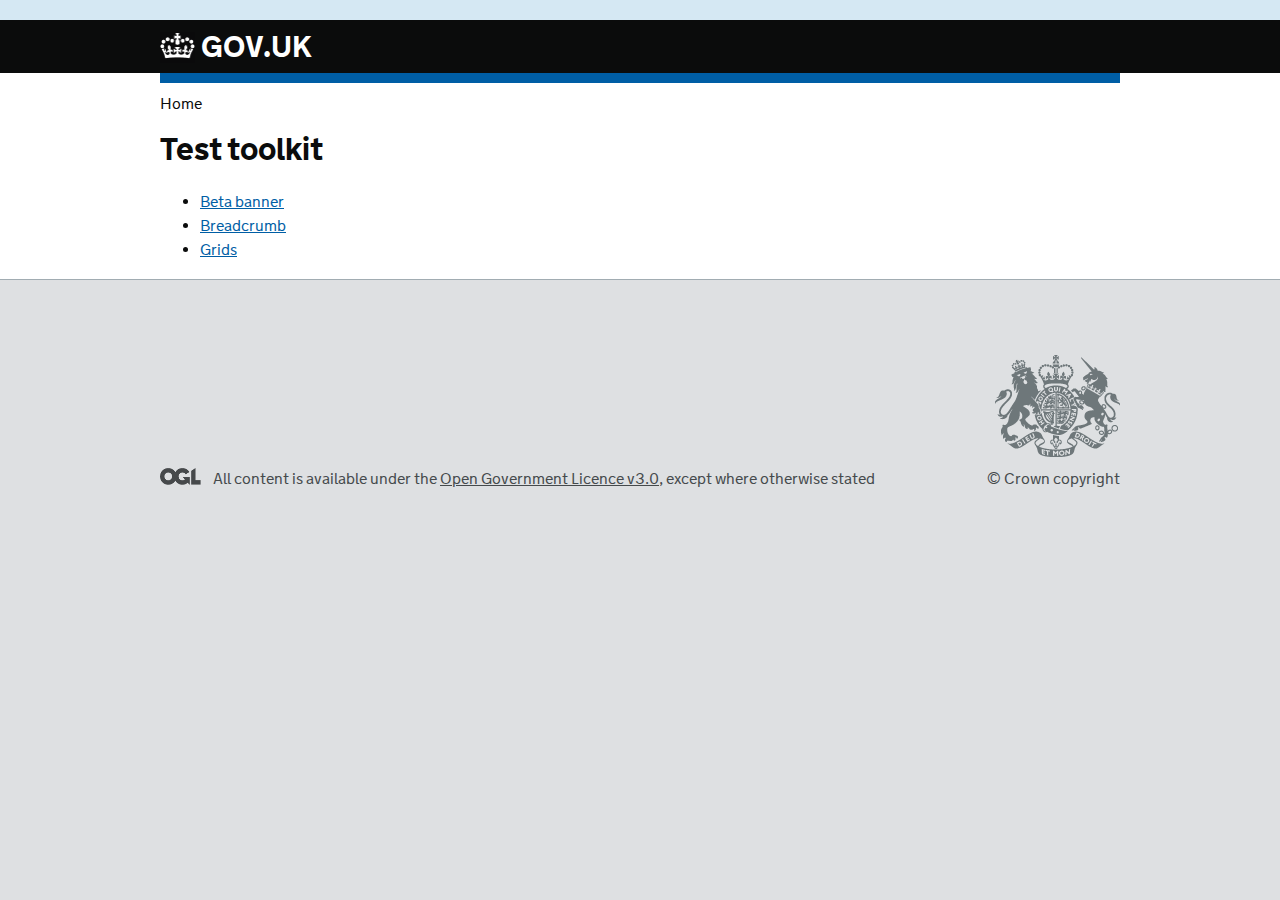
<file: index.html>
<!DOCTYPE html>
<!--[if lt IE 9]><html class="lte-ie8" lang=""><![endif]-->
<!--[if gt IE 8]><!--><html lang=""><!--<![endif]-->
  <head>
    <meta http-equiv="content-type" content="text/html; charset=UTF-8" />

    <title></title>

    <script type="text/javascript">
      (function(){if(navigator.userAgent.match(/IEMobile\/10\.0/)){var d=document,c="appendChild",a=d.createElement("style");a[c](d.createTextNode("@-ms-viewport{width:auto!important}"));d.getElementsByTagName("head")[0][c](a);}})();
    </script>

    <!--[if gt IE 8]><!--><link href="govuk_template/assets/stylesheets/govuk-template.css?0.12.0" media="screen" rel="stylesheet" type="text/css" /><!--<![endif]-->
    <!--[if IE 6]><link href="govuk_template/assets/stylesheets/govuk-template-ie6.css?0.12.0" media="screen" rel="stylesheet" type="text/css" /><![endif]-->
    <!--[if IE 7]><link href="govuk_template/assets/stylesheets/govuk-template-ie7.css?0.12.0" media="screen" rel="stylesheet" type="text/css" /><![endif]-->
    <!--[if IE 8]><link href="govuk_template/assets/stylesheets/govuk-template-ie8.css?0.12.0" media="screen" rel="stylesheet" type="text/css" /><![endif]-->

    <link href="govuk_template/assets/stylesheets/govuk-template-print.css?0.12.0" media="print" rel="stylesheet" type="text/css" />

    <!--[if IE 8]>
    <script type="text/javascript">
      (function(){if(window.opera){return;}
       setTimeout(function(){var a=document,g,b={families:(g=
       ["nta"]),urls:["govuk_template/assets/stylesheets/fonts-ie8.css?0.12.0"]},
       c="govuk_template/assets/javascripts/vendor/goog/webfont-debug.js?0.12.0",d="script",
       e=a.createElement(d),f=a.getElementsByTagName(d)[0],h=g.length;WebFontConfig
       ={custom:b},e.src=c,f.parentNode.insertBefore(e,f);for(;h=h-1;a.documentElement
       .className+=' wf-'+g[h].replace(/\s/g,'').toLowerCase()+'-n4-loading');},0)
      })()
    </script>
    <![endif]-->
    <!--[if gte IE 9]><!-->
      <link href="govuk_template/assets/stylesheets/fonts.css?0.12.0" media="all" rel="stylesheet" type="text/css" />
    <!--<![endif]-->


    <!--[if lt IE 9]>
      <script src="govuk_template/assets/javascripts/ie.js?0.12.0" type="text/javascript"></script>
    <![endif]-->

    <link rel="shortcut icon" href="govuk_template/assets/images/favicon.ico?0.12.0" type="image/x-icon" />

    <!-- Size for iPad and iPad mini (high resolution) -->
    <link rel="apple-touch-icon-precomposed" sizes="152x152" href="govuk_template/assets/images/apple-touch-icon-152x152.png?0.12.0">
    <!-- Size for iPhone and iPod touch (high resolution) -->
    <link rel="apple-touch-icon-precomposed" sizes="120x120" href="govuk_template/assets/images/apple-touch-icon-120x120.png?0.12.0">
    <!-- Size for iPad 2 and iPad mini (standard resolution) -->
    <link rel="apple-touch-icon-precomposed" sizes="76x76" href="govuk_template/assets/images/apple-touch-icon-76x76.png?0.12.0">
    <!-- Default non-defined size, also used for Android 2.1+ devices -->
    <link rel="apple-touch-icon-precomposed" href="govuk_template/assets/images/apple-touch-icon-60x60.png?0.12.0">

    <meta name="viewport" content="width=device-width, initial-scale=1">
    <meta property="og:image" content="govuk_template/assets/images/opengraph-image.png?0.12.0">

    <link rel="stylesheet" media="all" type="text/css" href="stylesheets/index.css" />

  </head>

  <body class="">
    <script type="text/javascript">document.body.className = ((document.body.className) ? document.body.className + ' js-enabled' : 'js-enabled');</script>

    

    <div id="skiplink-container">
      <div>
        <a href="#content" class="skiplink">Skip to main content</a>
      </div>
    </div>

    <div id="global-cookie-message">
      <div class="outer-block">
        <div class="inner-block">
          
            
          
        </div>
      </div>
    </div>
    <!--end global-cookie-message-->

    
    <header role="banner" id="global-header" class="">
      <div class="header-wrapper">
        <div class="header-global">
          <div class="header-logo">
            <a href="https://www.gov.uk/" title="Go to the GOV.UK homepage" id="logo" class="content">
              <img src="govuk_template/assets/images/gov.uk_logotype_crown.png?0.12.0" width="35" height="31" alt=""> GOV.UK
            </a>
          </div>
          
        </div>
        
      </div>
    </header>
    <!--end header-->
    

    

    <div id="global-header-bar">
      <div class="inner-block">
        <div class="header-bar"></div>
      </div>
    </div>
    <!--end global-header-bar-->

    <div id="global-breadcrumb" class="header-context">
  <nav>
    <ol class="group" role="breadcrumbs">
      <li>
        Home
      </li>
    </ol>
  </nav>
</div> <main role="main" id="content" class="wrapper">
  <div id="wrapper">
    <h1>Test toolkit</h1>
    <ul>
      <li><a href="beta-banner.html">Beta banner</a></li>
      <li><a href="breadcrumb.html">Breadcrumb</a></li>
      <li><a href="grids">Grids</a></li>
    </ul>
  </div>
</main>


    <footer class="group js-footer" id="footer" role="contentinfo">

      <div class="footer-wrapper">
        

        <div class="footer-meta">
          <div class="footer-meta-inner">
            

            <div class="open-government-licence">
              <p class="logo"><a href="https://www.nationalarchives.gov.uk/doc/open-government-licence/version/3/" rel="license">Open Government Licence</a></p>
              <p>All content is available under the <a href="https://www.nationalarchives.gov.uk/doc/open-government-licence/version/3/" rel="license">Open Government Licence v3.0</a>, except where otherwise stated</p>
            </div>
          </div>

          <div class="copyright">
            <a href="https://www.nationalarchives.gov.uk/information-management/our-services/crown-copyright.htm">&copy; Crown copyright</a>
          </div>
        </div>
      </div>
    </footer>

    <!--end footer-->

    <div id="global-app-error" class="app-error hidden"></div>

    <script src="govuk_template/assets/javascripts/govuk-template.js?0.12.0" type="text/javascript"></script>

    
  </body>
</html>
</file>
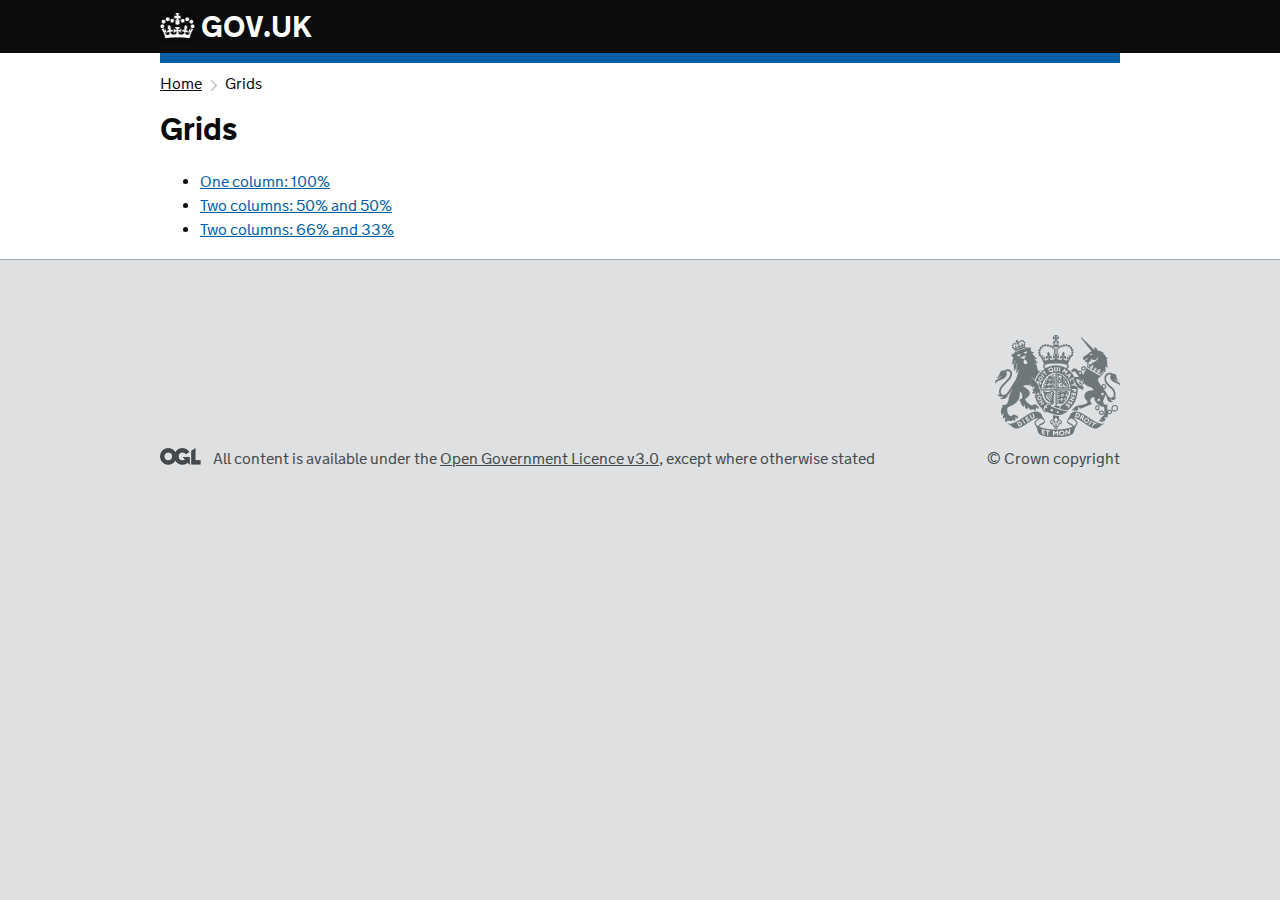
<file: grids/index.html>
<!DOCTYPE html>
<!--[if lt IE 9]><html class="lte-ie8" lang=""><![endif]-->
<!--[if gt IE 8]><!--><html lang=""><!--<![endif]-->
  <head>
    <meta http-equiv="content-type" content="text/html; charset=UTF-8" />

    <title></title>

    <script type="text/javascript">
      (function(){if(navigator.userAgent.match(/IEMobile\/10\.0/)){var d=document,c="appendChild",a=d.createElement("style");a[c](d.createTextNode("@-ms-viewport{width:auto!important}"));d.getElementsByTagName("head")[0][c](a);}})();
    </script>

    <!--[if gt IE 8]><!--><link href="../govuk_template/assets/stylesheets/govuk-template.css?0.12.0" media="screen" rel="stylesheet" type="text/css" /><!--<![endif]-->
    <!--[if IE 6]><link href="../govuk_template/assets/stylesheets/govuk-template-ie6.css?0.12.0" media="screen" rel="stylesheet" type="text/css" /><![endif]-->
    <!--[if IE 7]><link href="../govuk_template/assets/stylesheets/govuk-template-ie7.css?0.12.0" media="screen" rel="stylesheet" type="text/css" /><![endif]-->
    <!--[if IE 8]><link href="../govuk_template/assets/stylesheets/govuk-template-ie8.css?0.12.0" media="screen" rel="stylesheet" type="text/css" /><![endif]-->

    <link href="../govuk_template/assets/stylesheets/govuk-template-print.css?0.12.0" media="print" rel="stylesheet" type="text/css" />

    <!--[if IE 8]>
    <script type="text/javascript">
      (function(){if(window.opera){return;}
       setTimeout(function(){var a=document,g,b={families:(g=
       ["nta"]),urls:["../govuk_template/assets/stylesheets/fonts-ie8.css?0.12.0"]},
       c="../govuk_template/assets/javascripts/vendor/goog/webfont-debug.js?0.12.0",d="script",
       e=a.createElement(d),f=a.getElementsByTagName(d)[0],h=g.length;WebFontConfig
       ={custom:b},e.src=c,f.parentNode.insertBefore(e,f);for(;h=h-1;a.documentElement
       .className+=' wf-'+g[h].replace(/\s/g,'').toLowerCase()+'-n4-loading');},0)
      })()
    </script>
    <![endif]-->
    <!--[if gte IE 9]><!-->
      <link href="../govuk_template/assets/stylesheets/fonts.css?0.12.0" media="all" rel="stylesheet" type="text/css" />
    <!--<![endif]-->


    <!--[if lt IE 9]>
      <script src="../govuk_template/assets/javascripts/ie.js?0.12.0" type="text/javascript"></script>
    <![endif]-->

    <link rel="shortcut icon" href="../govuk_template/assets/images/favicon.ico?0.12.0" type="image/x-icon" />

    <!-- Size for iPad and iPad mini (high resolution) -->
    <link rel="apple-touch-icon-precomposed" sizes="152x152" href="../govuk_template/assets/images/apple-touch-icon-152x152.png?0.12.0">
    <!-- Size for iPhone and iPod touch (high resolution) -->
    <link rel="apple-touch-icon-precomposed" sizes="120x120" href="../govuk_template/assets/images/apple-touch-icon-120x120.png?0.12.0">
    <!-- Size for iPad 2 and iPad mini (standard resolution) -->
    <link rel="apple-touch-icon-precomposed" sizes="76x76" href="../govuk_template/assets/images/apple-touch-icon-76x76.png?0.12.0">
    <!-- Default non-defined size, also used for Android 2.1+ devices -->
    <link rel="apple-touch-icon-precomposed" href="../govuk_template/assets/images/apple-touch-icon-60x60.png?0.12.0">

    <meta name="viewport" content="width=device-width, initial-scale=1">
    <meta property="og:image" content="../govuk_template/assets/images/opengraph-image.png?0.12.0">

    <link rel="stylesheet" media="all" type="text/css" href="../stylesheets/index.css" />

  </head>

  <body class="">
    <script type="text/javascript">document.body.className = ((document.body.className) ? document.body.className + ' js-enabled' : 'js-enabled');</script>

    

    <div id="skiplink-container">
      <div>
        <a href="#content" class="skiplink">Skip to main content</a>
      </div>
    </div>

    <div id="global-cookie-message">
      <div class="outer-block">
        <div class="inner-block">
          
            
          
        </div>
      </div>
    </div>
    <!--end global-cookie-message-->

    
    <header role="banner" id="global-header" class="">
      <div class="header-wrapper">
        <div class="header-global">
          <div class="header-logo">
            <a href="https://www.gov.uk/" title="Go to the GOV.UK homepage" id="logo" class="content">
              <img src="../govuk_template/assets/images/gov.uk_logotype_crown.png?0.12.0" width="35" height="31" alt=""> GOV.UK
            </a>
          </div>
          
        </div>
        
      </div>
    </header>
    <!--end header-->
    

    

    <div id="global-header-bar">
      <div class="inner-block">
        <div class="header-bar"></div>
      </div>
    </div>
    <!--end global-header-bar-->

    <div id="global-breadcrumb" class="header-context">
  <nav>
    <ol class="group" role="breadcrumbs">
      <li>
        <a href="../">Home</a>
      </li>
      <li>
        Grids
      </li>
    </ol>
  </nav>
</div> <main role="main" id="content" class="wrapper">
  <div id="wrapper">
    <h1>Grids</h1>
    <ul>
      <li><a href="full-width.html">One column: 100%</a></li>
      <li><a href="two-halves.html">Two columns: 50% and 50%</a></li>
      <li><a href="two-thirds-one-third.html">Two columns: 66% and 33%</a></li>
    </ul>
  </div>
</main>


    <footer class="group js-footer" id="footer" role="contentinfo">

      <div class="footer-wrapper">
        

        <div class="footer-meta">
          <div class="footer-meta-inner">
            

            <div class="open-government-licence">
              <p class="logo"><a href="https://www.nationalarchives.gov.uk/doc/open-government-licence/version/3/" rel="license">Open Government Licence</a></p>
              <p>All content is available under the <a href="https://www.nationalarchives.gov.uk/doc/open-government-licence/version/3/" rel="license">Open Government Licence v3.0</a>, except where otherwise stated</p>
            </div>
          </div>

          <div class="copyright">
            <a href="https://www.nationalarchives.gov.uk/information-management/our-services/crown-copyright.htm">&copy; Crown copyright</a>
          </div>
        </div>
      </div>
    </footer>

    <!--end footer-->

    <div id="global-app-error" class="app-error hidden"></div>

    <script src="../govuk_template/assets/javascripts/govuk-template.js?0.12.0" type="text/javascript"></script>

    
  </body>
</html>
</file>
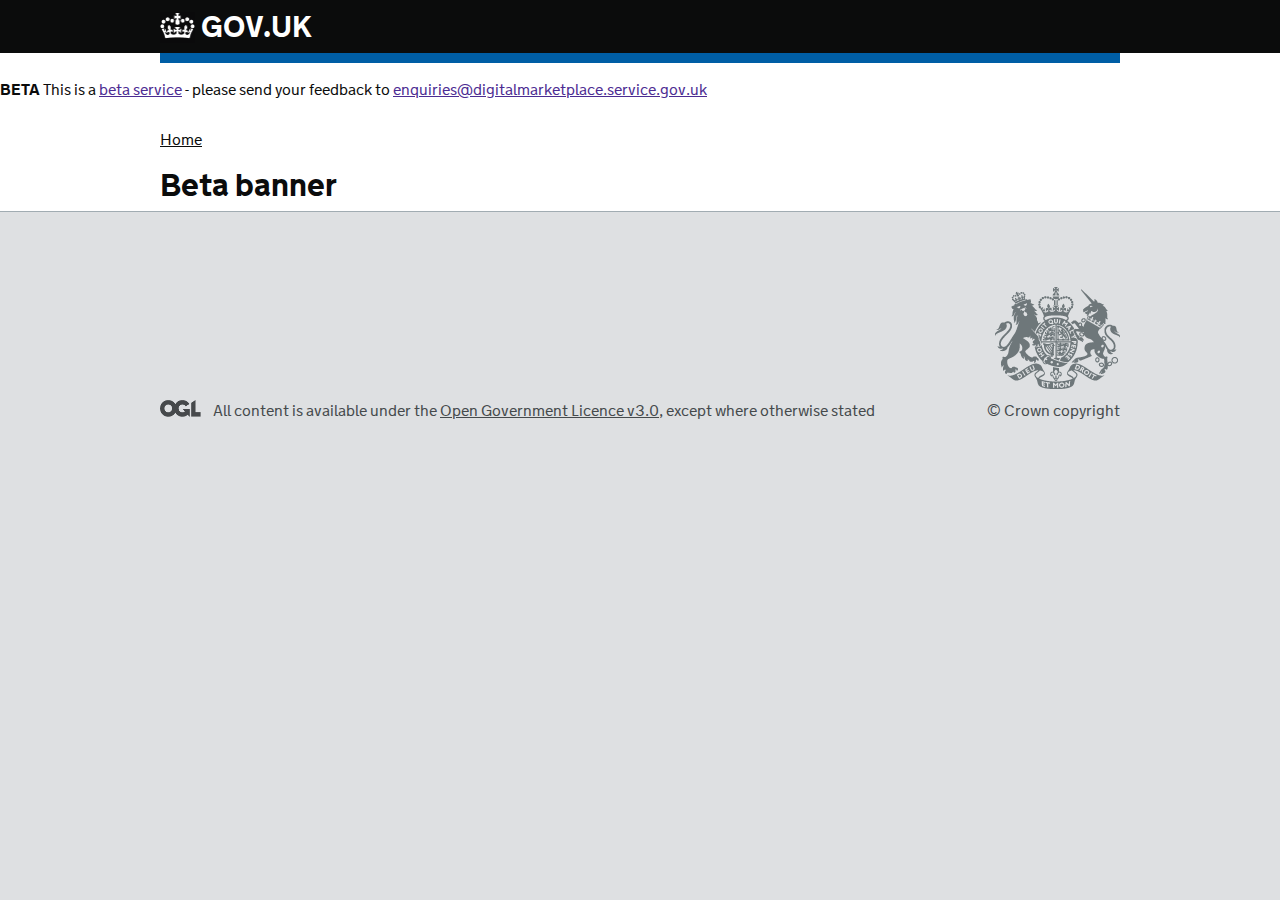
<file: beta-banner.html>
<!DOCTYPE html>
<!--[if lt IE 9]><html class="lte-ie8" lang=""><![endif]-->
<!--[if gt IE 8]><!--><html lang=""><!--<![endif]-->
  <head>
    <meta http-equiv="content-type" content="text/html; charset=UTF-8" />

    <title></title>

    <script type="text/javascript">
      (function(){if(navigator.userAgent.match(/IEMobile\/10\.0/)){var d=document,c="appendChild",a=d.createElement("style");a[c](d.createTextNode("@-ms-viewport{width:auto!important}"));d.getElementsByTagName("head")[0][c](a);}})();
    </script>

    <!--[if gt IE 8]><!--><link href="govuk_template/assets/stylesheets/govuk-template.css?0.12.0" media="screen" rel="stylesheet" type="text/css" /><!--<![endif]-->
    <!--[if IE 6]><link href="govuk_template/assets/stylesheets/govuk-template-ie6.css?0.12.0" media="screen" rel="stylesheet" type="text/css" /><![endif]-->
    <!--[if IE 7]><link href="govuk_template/assets/stylesheets/govuk-template-ie7.css?0.12.0" media="screen" rel="stylesheet" type="text/css" /><![endif]-->
    <!--[if IE 8]><link href="govuk_template/assets/stylesheets/govuk-template-ie8.css?0.12.0" media="screen" rel="stylesheet" type="text/css" /><![endif]-->

    <link href="govuk_template/assets/stylesheets/govuk-template-print.css?0.12.0" media="print" rel="stylesheet" type="text/css" />

    <!--[if IE 8]>
    <script type="text/javascript">
      (function(){if(window.opera){return;}
       setTimeout(function(){var a=document,g,b={families:(g=
       ["nta"]),urls:["govuk_template/assets/stylesheets/fonts-ie8.css?0.12.0"]},
       c="govuk_template/assets/javascripts/vendor/goog/webfont-debug.js?0.12.0",d="script",
       e=a.createElement(d),f=a.getElementsByTagName(d)[0],h=g.length;WebFontConfig
       ={custom:b},e.src=c,f.parentNode.insertBefore(e,f);for(;h=h-1;a.documentElement
       .className+=' wf-'+g[h].replace(/\s/g,'').toLowerCase()+'-n4-loading');},0)
      })()
    </script>
    <![endif]-->
    <!--[if gte IE 9]><!-->
      <link href="govuk_template/assets/stylesheets/fonts.css?0.12.0" media="all" rel="stylesheet" type="text/css" />
    <!--<![endif]-->


    <!--[if lt IE 9]>
      <script src="govuk_template/assets/javascripts/ie.js?0.12.0" type="text/javascript"></script>
    <![endif]-->

    <link rel="shortcut icon" href="govuk_template/assets/images/favicon.ico?0.12.0" type="image/x-icon" />

    <!-- Size for iPad and iPad mini (high resolution) -->
    <link rel="apple-touch-icon-precomposed" sizes="152x152" href="govuk_template/assets/images/apple-touch-icon-152x152.png?0.12.0">
    <!-- Size for iPhone and iPod touch (high resolution) -->
    <link rel="apple-touch-icon-precomposed" sizes="120x120" href="govuk_template/assets/images/apple-touch-icon-120x120.png?0.12.0">
    <!-- Size for iPad 2 and iPad mini (standard resolution) -->
    <link rel="apple-touch-icon-precomposed" sizes="76x76" href="govuk_template/assets/images/apple-touch-icon-76x76.png?0.12.0">
    <!-- Default non-defined size, also used for Android 2.1+ devices -->
    <link rel="apple-touch-icon-precomposed" href="govuk_template/assets/images/apple-touch-icon-60x60.png?0.12.0">

    <meta name="viewport" content="width=device-width, initial-scale=1">
    <meta property="og:image" content="govuk_template/assets/images/opengraph-image.png?0.12.0">

    <link rel="stylesheet" media="all" type="text/css" href="stylesheets/index.css" />

  </head>

  <body class="">
    <script type="text/javascript">document.body.className = ((document.body.className) ? document.body.className + ' js-enabled' : 'js-enabled');</script>

    

    <div id="skiplink-container">
      <div>
        <a href="#content" class="skiplink">Skip to main content</a>
      </div>
    </div>

    <div id="global-cookie-message">
      <div class="outer-block">
        <div class="inner-block">
          
            
          
        </div>
      </div>
    </div>
    <!--end global-cookie-message-->

    
    <header role="banner" id="global-header" class="">
      <div class="header-wrapper">
        <div class="header-global">
          <div class="header-logo">
            <a href="https://www.gov.uk/" title="Go to the GOV.UK homepage" id="logo" class="content">
              <img src="govuk_template/assets/images/gov.uk_logotype_crown.png?0.12.0" width="35" height="31" alt=""> GOV.UK
            </a>
          </div>
          
        </div>
        
      </div>
    </header>
    <!--end header-->
    

    

    <div id="global-header-bar">
      <div class="inner-block">
        <div class="header-bar"></div>
      </div>
    </div>
    <!--end global-header-bar-->

    <div class="phase-banner phase-banner-beta">
   <p>
      <strong class="phase-tag">BETA</strong> This is a <a href="">beta service</a> - please send your feedback to <a href="" title="Please send feedback to">enquiries@digitalmarketplace.service.gov.uk</a>
   </p>
</div> <div id="global-breadcrumb" class="header-context">
  <nav>
    <ol class="group" role="breadcrumbs">
      <li>
        <a href="./">Home</a>
      </li>
    </ol>
  </nav>
</div> <main role="main" id="content" class="wrapper">
  <div id="wrapper">
    <h1>Beta banner</h1>
  </div>
</main>


    <footer class="group js-footer" id="footer" role="contentinfo">

      <div class="footer-wrapper">
        

        <div class="footer-meta">
          <div class="footer-meta-inner">
            

            <div class="open-government-licence">
              <p class="logo"><a href="https://www.nationalarchives.gov.uk/doc/open-government-licence/version/3/" rel="license">Open Government Licence</a></p>
              <p>All content is available under the <a href="https://www.nationalarchives.gov.uk/doc/open-government-licence/version/3/" rel="license">Open Government Licence v3.0</a>, except where otherwise stated</p>
            </div>
          </div>

          <div class="copyright">
            <a href="https://www.nationalarchives.gov.uk/information-management/our-services/crown-copyright.htm">&copy; Crown copyright</a>
          </div>
        </div>
      </div>
    </footer>

    <!--end footer-->

    <div id="global-app-error" class="app-error hidden"></div>

    <script src="govuk_template/assets/javascripts/govuk-template.js?0.12.0" type="text/javascript"></script>

    
  </body>
</html>
</file>
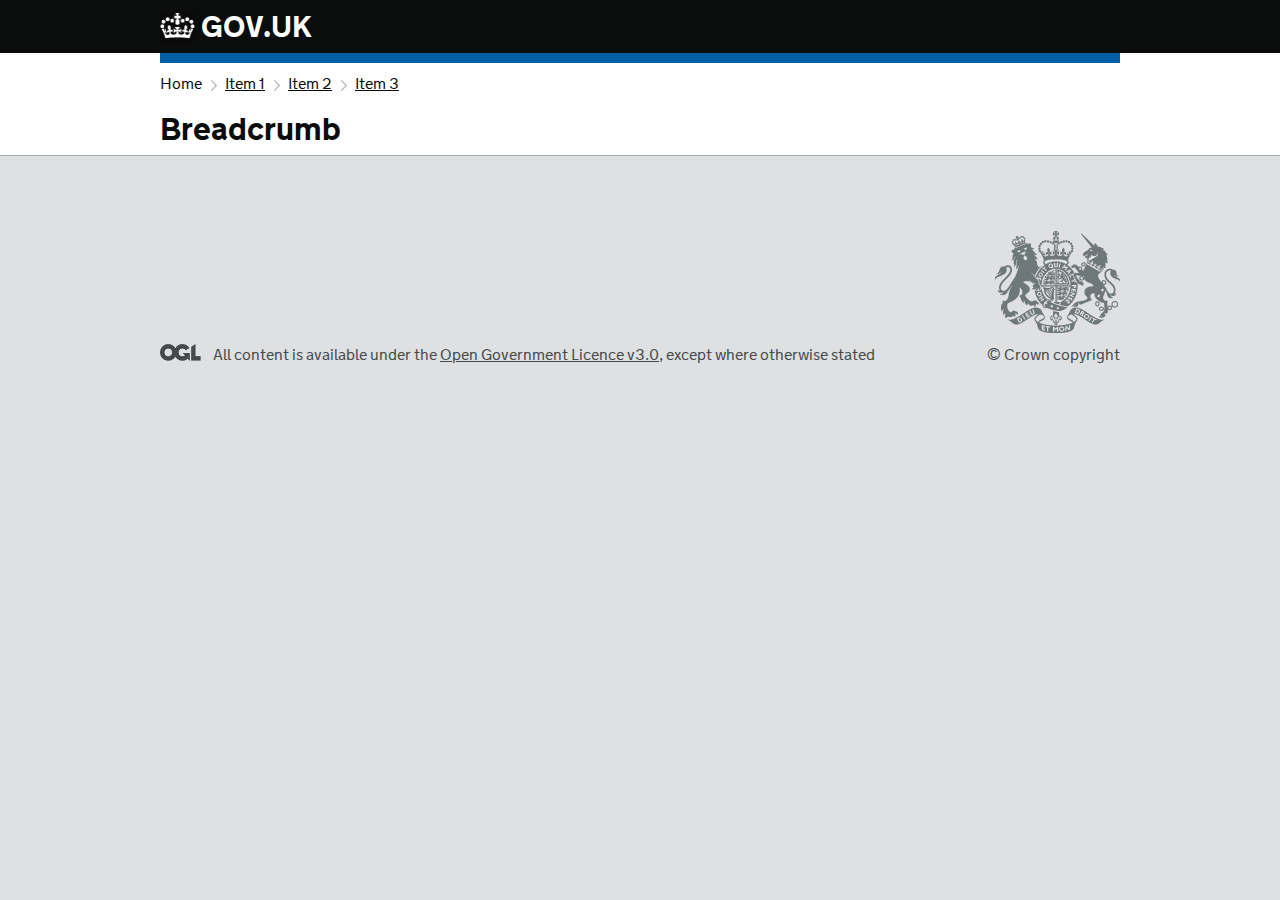
<file: breadcrumb.html>
<!DOCTYPE html>
<!--[if lt IE 9]><html class="lte-ie8" lang=""><![endif]-->
<!--[if gt IE 8]><!--><html lang=""><!--<![endif]-->
  <head>
    <meta http-equiv="content-type" content="text/html; charset=UTF-8" />

    <title></title>

    <script type="text/javascript">
      (function(){if(navigator.userAgent.match(/IEMobile\/10\.0/)){var d=document,c="appendChild",a=d.createElement("style");a[c](d.createTextNode("@-ms-viewport{width:auto!important}"));d.getElementsByTagName("head")[0][c](a);}})();
    </script>

    <!--[if gt IE 8]><!--><link href="govuk_template/assets/stylesheets/govuk-template.css?0.12.0" media="screen" rel="stylesheet" type="text/css" /><!--<![endif]-->
    <!--[if IE 6]><link href="govuk_template/assets/stylesheets/govuk-template-ie6.css?0.12.0" media="screen" rel="stylesheet" type="text/css" /><![endif]-->
    <!--[if IE 7]><link href="govuk_template/assets/stylesheets/govuk-template-ie7.css?0.12.0" media="screen" rel="stylesheet" type="text/css" /><![endif]-->
    <!--[if IE 8]><link href="govuk_template/assets/stylesheets/govuk-template-ie8.css?0.12.0" media="screen" rel="stylesheet" type="text/css" /><![endif]-->

    <link href="govuk_template/assets/stylesheets/govuk-template-print.css?0.12.0" media="print" rel="stylesheet" type="text/css" />

    <!--[if IE 8]>
    <script type="text/javascript">
      (function(){if(window.opera){return;}
       setTimeout(function(){var a=document,g,b={families:(g=
       ["nta"]),urls:["govuk_template/assets/stylesheets/fonts-ie8.css?0.12.0"]},
       c="govuk_template/assets/javascripts/vendor/goog/webfont-debug.js?0.12.0",d="script",
       e=a.createElement(d),f=a.getElementsByTagName(d)[0],h=g.length;WebFontConfig
       ={custom:b},e.src=c,f.parentNode.insertBefore(e,f);for(;h=h-1;a.documentElement
       .className+=' wf-'+g[h].replace(/\s/g,'').toLowerCase()+'-n4-loading');},0)
      })()
    </script>
    <![endif]-->
    <!--[if gte IE 9]><!-->
      <link href="govuk_template/assets/stylesheets/fonts.css?0.12.0" media="all" rel="stylesheet" type="text/css" />
    <!--<![endif]-->


    <!--[if lt IE 9]>
      <script src="govuk_template/assets/javascripts/ie.js?0.12.0" type="text/javascript"></script>
    <![endif]-->

    <link rel="shortcut icon" href="govuk_template/assets/images/favicon.ico?0.12.0" type="image/x-icon" />

    <!-- Size for iPad and iPad mini (high resolution) -->
    <link rel="apple-touch-icon-precomposed" sizes="152x152" href="govuk_template/assets/images/apple-touch-icon-152x152.png?0.12.0">
    <!-- Size for iPhone and iPod touch (high resolution) -->
    <link rel="apple-touch-icon-precomposed" sizes="120x120" href="govuk_template/assets/images/apple-touch-icon-120x120.png?0.12.0">
    <!-- Size for iPad 2 and iPad mini (standard resolution) -->
    <link rel="apple-touch-icon-precomposed" sizes="76x76" href="govuk_template/assets/images/apple-touch-icon-76x76.png?0.12.0">
    <!-- Default non-defined size, also used for Android 2.1+ devices -->
    <link rel="apple-touch-icon-precomposed" href="govuk_template/assets/images/apple-touch-icon-60x60.png?0.12.0">

    <meta name="viewport" content="width=device-width, initial-scale=1">
    <meta property="og:image" content="govuk_template/assets/images/opengraph-image.png?0.12.0">

    <link rel="stylesheet" media="all" type="text/css" href="stylesheets/index.css" />

  </head>

  <body class="">
    <script type="text/javascript">document.body.className = ((document.body.className) ? document.body.className + ' js-enabled' : 'js-enabled');</script>

    

    <div id="skiplink-container">
      <div>
        <a href="#content" class="skiplink">Skip to main content</a>
      </div>
    </div>

    <div id="global-cookie-message">
      <div class="outer-block">
        <div class="inner-block">
          
            
          
        </div>
      </div>
    </div>
    <!--end global-cookie-message-->

    
    <header role="banner" id="global-header" class="">
      <div class="header-wrapper">
        <div class="header-global">
          <div class="header-logo">
            <a href="https://www.gov.uk/" title="Go to the GOV.UK homepage" id="logo" class="content">
              <img src="govuk_template/assets/images/gov.uk_logotype_crown.png?0.12.0" width="35" height="31" alt=""> GOV.UK
            </a>
          </div>
          
        </div>
        
      </div>
    </header>
    <!--end header-->
    

    

    <div id="global-header-bar">
      <div class="inner-block">
        <div class="header-bar"></div>
      </div>
    </div>
    <!--end global-header-bar-->

    <div id="global-breadcrumb" class="header-context">
  <nav>
    <ol class="group" role="breadcrumbs">
      <li>
        Home
      </li>
      <li>
        <a href="">Item 1</a>
      </li>
      <li>
        <a href="">Item 2</a>
      </li>
      <li>
        <a href="">Item 3</a>
      </li>
    </ol>
  </nav>
</div> <main role="main" id="content" class="wrapper">
  <div id="wrapper">
    <h1>Breadcrumb</h1>
  </div>
</main>


    <footer class="group js-footer" id="footer" role="contentinfo">

      <div class="footer-wrapper">
        

        <div class="footer-meta">
          <div class="footer-meta-inner">
            

            <div class="open-government-licence">
              <p class="logo"><a href="https://www.nationalarchives.gov.uk/doc/open-government-licence/version/3/" rel="license">Open Government Licence</a></p>
              <p>All content is available under the <a href="https://www.nationalarchives.gov.uk/doc/open-government-licence/version/3/" rel="license">Open Government Licence v3.0</a>, except where otherwise stated</p>
            </div>
          </div>

          <div class="copyright">
            <a href="https://www.nationalarchives.gov.uk/information-management/our-services/crown-copyright.htm">&copy; Crown copyright</a>
          </div>
        </div>
      </div>
    </footer>

    <!--end footer-->

    <div id="global-app-error" class="app-error hidden"></div>

    <script src="govuk_template/assets/javascripts/govuk-template.js?0.12.0" type="text/javascript"></script>

    
  </body>
</html>
</file>
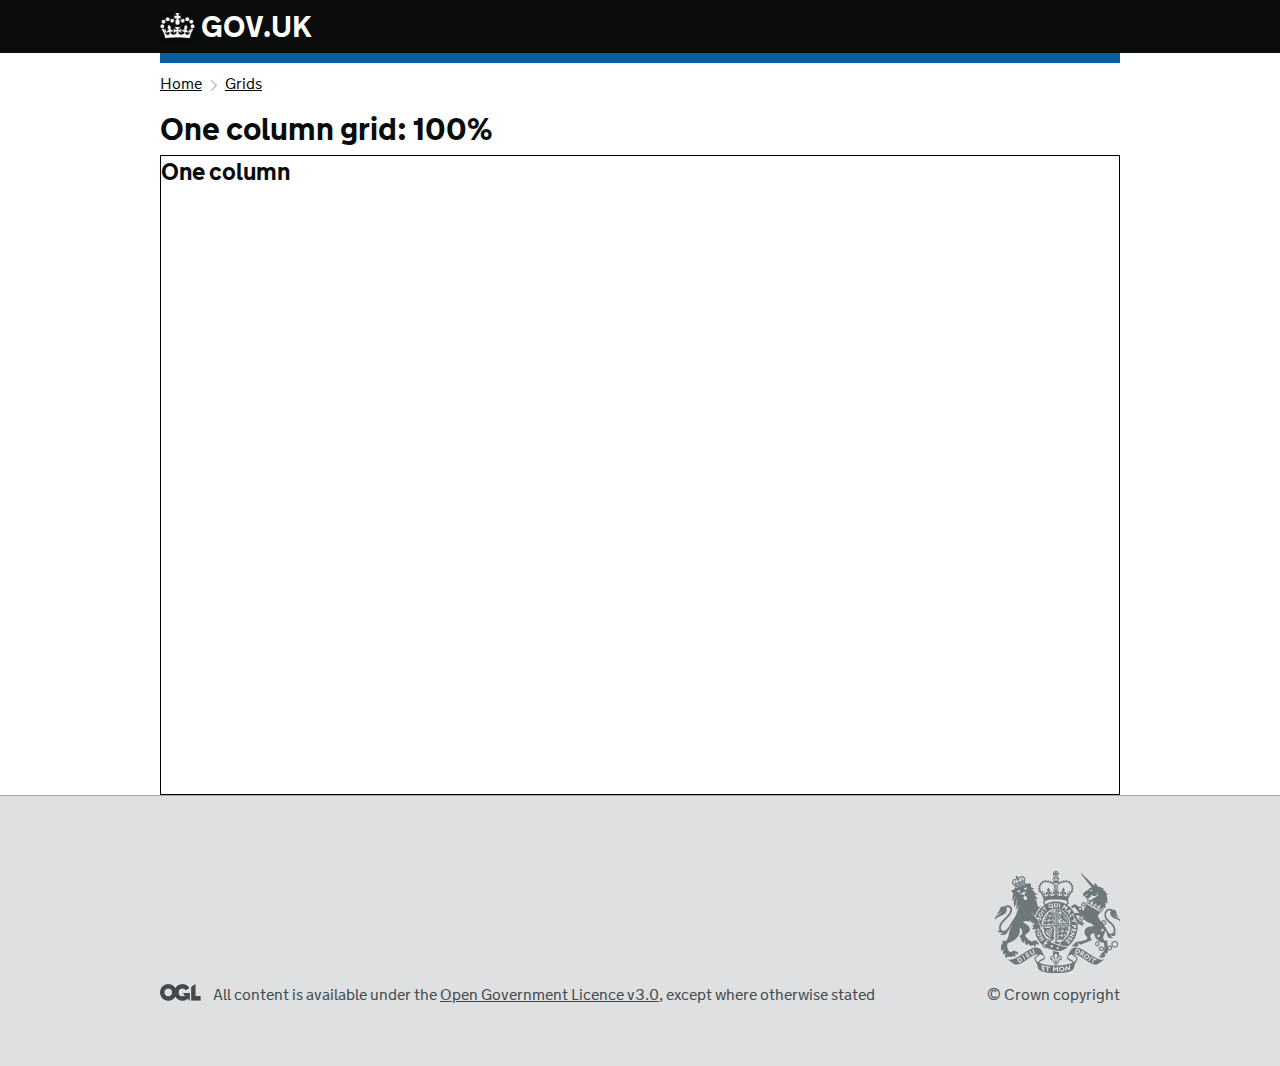
<file: grids/full-width.html>
<!DOCTYPE html>
<!--[if lt IE 9]><html class="lte-ie8" lang=""><![endif]-->
<!--[if gt IE 8]><!--><html lang=""><!--<![endif]-->
  <head>
    <meta http-equiv="content-type" content="text/html; charset=UTF-8" />

    <title></title>

    <script type="text/javascript">
      (function(){if(navigator.userAgent.match(/IEMobile\/10\.0/)){var d=document,c="appendChild",a=d.createElement("style");a[c](d.createTextNode("@-ms-viewport{width:auto!important}"));d.getElementsByTagName("head")[0][c](a);}})();
    </script>

    <!--[if gt IE 8]><!--><link href="../govuk_template/assets/stylesheets/govuk-template.css?0.12.0" media="screen" rel="stylesheet" type="text/css" /><!--<![endif]-->
    <!--[if IE 6]><link href="../govuk_template/assets/stylesheets/govuk-template-ie6.css?0.12.0" media="screen" rel="stylesheet" type="text/css" /><![endif]-->
    <!--[if IE 7]><link href="../govuk_template/assets/stylesheets/govuk-template-ie7.css?0.12.0" media="screen" rel="stylesheet" type="text/css" /><![endif]-->
    <!--[if IE 8]><link href="../govuk_template/assets/stylesheets/govuk-template-ie8.css?0.12.0" media="screen" rel="stylesheet" type="text/css" /><![endif]-->

    <link href="../govuk_template/assets/stylesheets/govuk-template-print.css?0.12.0" media="print" rel="stylesheet" type="text/css" />

    <!--[if IE 8]>
    <script type="text/javascript">
      (function(){if(window.opera){return;}
       setTimeout(function(){var a=document,g,b={families:(g=
       ["nta"]),urls:["../govuk_template/assets/stylesheets/fonts-ie8.css?0.12.0"]},
       c="../govuk_template/assets/javascripts/vendor/goog/webfont-debug.js?0.12.0",d="script",
       e=a.createElement(d),f=a.getElementsByTagName(d)[0],h=g.length;WebFontConfig
       ={custom:b},e.src=c,f.parentNode.insertBefore(e,f);for(;h=h-1;a.documentElement
       .className+=' wf-'+g[h].replace(/\s/g,'').toLowerCase()+'-n4-loading');},0)
      })()
    </script>
    <![endif]-->
    <!--[if gte IE 9]><!-->
      <link href="../govuk_template/assets/stylesheets/fonts.css?0.12.0" media="all" rel="stylesheet" type="text/css" />
    <!--<![endif]-->


    <!--[if lt IE 9]>
      <script src="../govuk_template/assets/javascripts/ie.js?0.12.0" type="text/javascript"></script>
    <![endif]-->

    <link rel="shortcut icon" href="../govuk_template/assets/images/favicon.ico?0.12.0" type="image/x-icon" />

    <!-- Size for iPad and iPad mini (high resolution) -->
    <link rel="apple-touch-icon-precomposed" sizes="152x152" href="../govuk_template/assets/images/apple-touch-icon-152x152.png?0.12.0">
    <!-- Size for iPhone and iPod touch (high resolution) -->
    <link rel="apple-touch-icon-precomposed" sizes="120x120" href="../govuk_template/assets/images/apple-touch-icon-120x120.png?0.12.0">
    <!-- Size for iPad 2 and iPad mini (standard resolution) -->
    <link rel="apple-touch-icon-precomposed" sizes="76x76" href="../govuk_template/assets/images/apple-touch-icon-76x76.png?0.12.0">
    <!-- Default non-defined size, also used for Android 2.1+ devices -->
    <link rel="apple-touch-icon-precomposed" href="../govuk_template/assets/images/apple-touch-icon-60x60.png?0.12.0">

    <meta name="viewport" content="width=device-width, initial-scale=1">
    <meta property="og:image" content="../govuk_template/assets/images/opengraph-image.png?0.12.0">

    <link rel="stylesheet" media="all" type="text/css" href="../stylesheets/index.css" /> <link rel="stylesheet" media="all" type="text/css" href="../stylesheets/grids/index.css" />

  </head>

  <body class="">
    <script type="text/javascript">document.body.className = ((document.body.className) ? document.body.className + ' js-enabled' : 'js-enabled');</script>

    

    <div id="skiplink-container">
      <div>
        <a href="#content" class="skiplink">Skip to main content</a>
      </div>
    </div>

    <div id="global-cookie-message">
      <div class="outer-block">
        <div class="inner-block">
          
            
          
        </div>
      </div>
    </div>
    <!--end global-cookie-message-->

    
    <header role="banner" id="global-header" class="">
      <div class="header-wrapper">
        <div class="header-global">
          <div class="header-logo">
            <a href="https://www.gov.uk/" title="Go to the GOV.UK homepage" id="logo" class="content">
              <img src="../govuk_template/assets/images/gov.uk_logotype_crown.png?0.12.0" width="35" height="31" alt=""> GOV.UK
            </a>
          </div>
          
        </div>
        
      </div>
    </header>
    <!--end header-->
    

    

    <div id="global-header-bar">
      <div class="inner-block">
        <div class="header-bar"></div>
      </div>
    </div>
    <!--end global-header-bar-->

    <div id="global-breadcrumb" class="header-context">
  <nav>
    <ol class="group" role="breadcrumbs">
      <li>
        <a href="../">Home</a>
      </li>
      <li>
        <a href="./">Grids</a>
      </li>
    </ol>
  </nav>
</div> <main role="main" id="content" class="wrapper">
  <div id="wrapper">
    <h1>One column grid: 100%</h1>
    <div class="grid-row">
      <div class="grid-cell">
        <h2>One column</h2>
      </div>
    </div>
  </div>
</main>


    <footer class="group js-footer" id="footer" role="contentinfo">

      <div class="footer-wrapper">
        

        <div class="footer-meta">
          <div class="footer-meta-inner">
            

            <div class="open-government-licence">
              <p class="logo"><a href="https://www.nationalarchives.gov.uk/doc/open-government-licence/version/3/" rel="license">Open Government Licence</a></p>
              <p>All content is available under the <a href="https://www.nationalarchives.gov.uk/doc/open-government-licence/version/3/" rel="license">Open Government Licence v3.0</a>, except where otherwise stated</p>
            </div>
          </div>

          <div class="copyright">
            <a href="https://www.nationalarchives.gov.uk/information-management/our-services/crown-copyright.htm">&copy; Crown copyright</a>
          </div>
        </div>
      </div>
    </footer>

    <!--end footer-->

    <div id="global-app-error" class="app-error hidden"></div>

    <script src="../govuk_template/assets/javascripts/govuk-template.js?0.12.0" type="text/javascript"></script>

    
  </body>
</html>
</file>
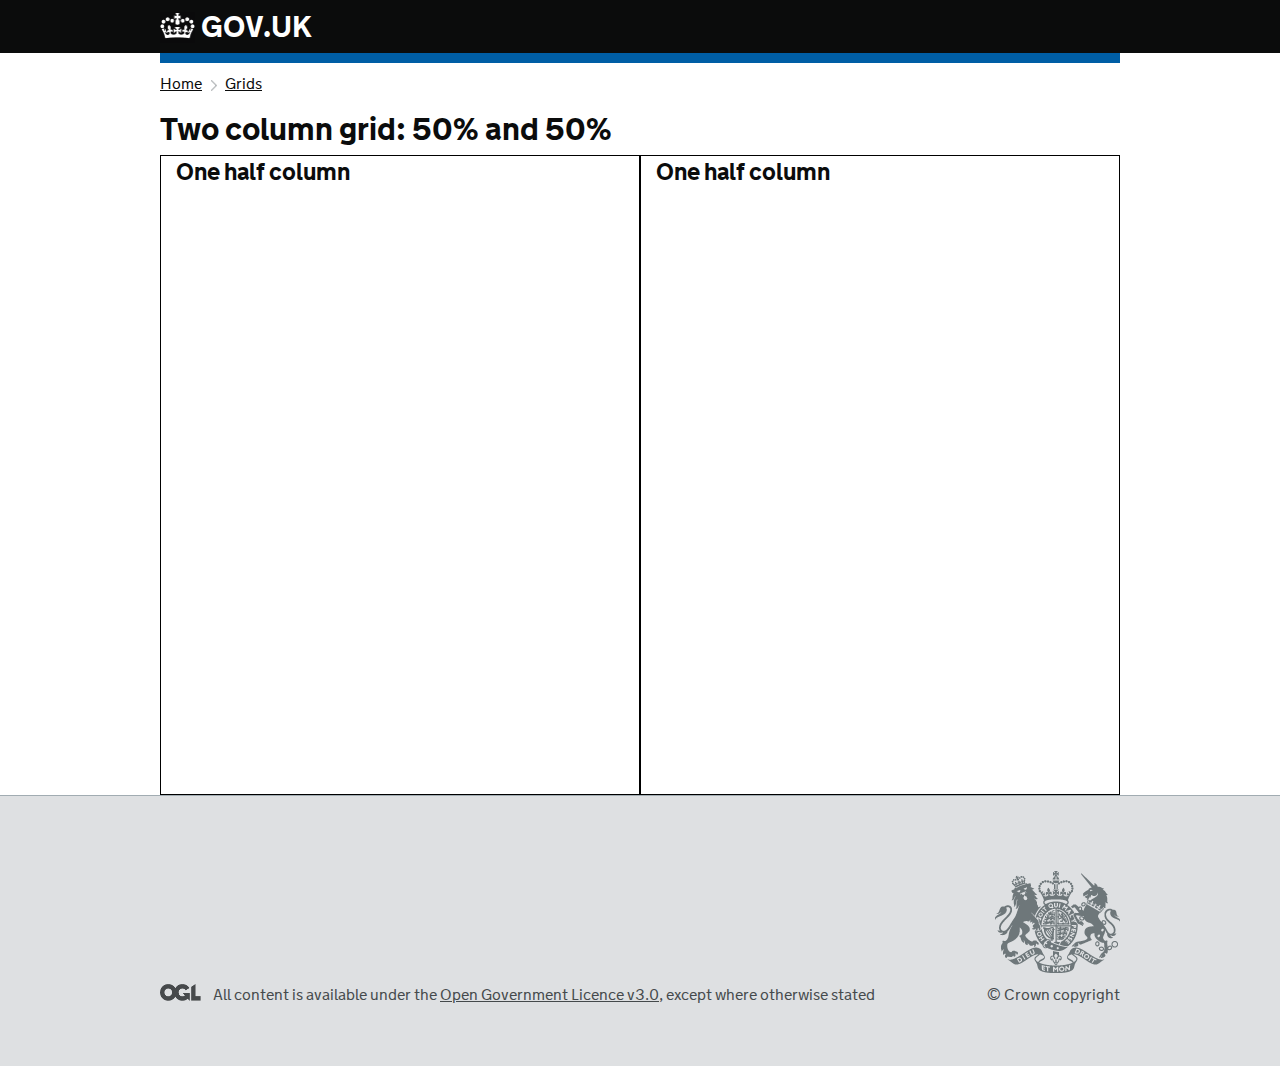
<file: grids/two-halves.html>
<!DOCTYPE html>
<!--[if lt IE 9]><html class="lte-ie8" lang=""><![endif]-->
<!--[if gt IE 8]><!--><html lang=""><!--<![endif]-->
  <head>
    <meta http-equiv="content-type" content="text/html; charset=UTF-8" />

    <title></title>

    <script type="text/javascript">
      (function(){if(navigator.userAgent.match(/IEMobile\/10\.0/)){var d=document,c="appendChild",a=d.createElement("style");a[c](d.createTextNode("@-ms-viewport{width:auto!important}"));d.getElementsByTagName("head")[0][c](a);}})();
    </script>

    <!--[if gt IE 8]><!--><link href="../govuk_template/assets/stylesheets/govuk-template.css?0.12.0" media="screen" rel="stylesheet" type="text/css" /><!--<![endif]-->
    <!--[if IE 6]><link href="../govuk_template/assets/stylesheets/govuk-template-ie6.css?0.12.0" media="screen" rel="stylesheet" type="text/css" /><![endif]-->
    <!--[if IE 7]><link href="../govuk_template/assets/stylesheets/govuk-template-ie7.css?0.12.0" media="screen" rel="stylesheet" type="text/css" /><![endif]-->
    <!--[if IE 8]><link href="../govuk_template/assets/stylesheets/govuk-template-ie8.css?0.12.0" media="screen" rel="stylesheet" type="text/css" /><![endif]-->

    <link href="../govuk_template/assets/stylesheets/govuk-template-print.css?0.12.0" media="print" rel="stylesheet" type="text/css" />

    <!--[if IE 8]>
    <script type="text/javascript">
      (function(){if(window.opera){return;}
       setTimeout(function(){var a=document,g,b={families:(g=
       ["nta"]),urls:["../govuk_template/assets/stylesheets/fonts-ie8.css?0.12.0"]},
       c="../govuk_template/assets/javascripts/vendor/goog/webfont-debug.js?0.12.0",d="script",
       e=a.createElement(d),f=a.getElementsByTagName(d)[0],h=g.length;WebFontConfig
       ={custom:b},e.src=c,f.parentNode.insertBefore(e,f);for(;h=h-1;a.documentElement
       .className+=' wf-'+g[h].replace(/\s/g,'').toLowerCase()+'-n4-loading');},0)
      })()
    </script>
    <![endif]-->
    <!--[if gte IE 9]><!-->
      <link href="../govuk_template/assets/stylesheets/fonts.css?0.12.0" media="all" rel="stylesheet" type="text/css" />
    <!--<![endif]-->


    <!--[if lt IE 9]>
      <script src="../govuk_template/assets/javascripts/ie.js?0.12.0" type="text/javascript"></script>
    <![endif]-->

    <link rel="shortcut icon" href="../govuk_template/assets/images/favicon.ico?0.12.0" type="image/x-icon" />

    <!-- Size for iPad and iPad mini (high resolution) -->
    <link rel="apple-touch-icon-precomposed" sizes="152x152" href="../govuk_template/assets/images/apple-touch-icon-152x152.png?0.12.0">
    <!-- Size for iPhone and iPod touch (high resolution) -->
    <link rel="apple-touch-icon-precomposed" sizes="120x120" href="../govuk_template/assets/images/apple-touch-icon-120x120.png?0.12.0">
    <!-- Size for iPad 2 and iPad mini (standard resolution) -->
    <link rel="apple-touch-icon-precomposed" sizes="76x76" href="../govuk_template/assets/images/apple-touch-icon-76x76.png?0.12.0">
    <!-- Default non-defined size, also used for Android 2.1+ devices -->
    <link rel="apple-touch-icon-precomposed" href="../govuk_template/assets/images/apple-touch-icon-60x60.png?0.12.0">

    <meta name="viewport" content="width=device-width, initial-scale=1">
    <meta property="og:image" content="../govuk_template/assets/images/opengraph-image.png?0.12.0">

    <link rel="stylesheet" media="all" type="text/css" href="../stylesheets/index.css" /> <link rel="stylesheet" media="all" type="text/css" href="../stylesheets/grids/index.css" />

  </head>

  <body class="">
    <script type="text/javascript">document.body.className = ((document.body.className) ? document.body.className + ' js-enabled' : 'js-enabled');</script>

    

    <div id="skiplink-container">
      <div>
        <a href="#content" class="skiplink">Skip to main content</a>
      </div>
    </div>

    <div id="global-cookie-message">
      <div class="outer-block">
        <div class="inner-block">
          
            
          
        </div>
      </div>
    </div>
    <!--end global-cookie-message-->

    
    <header role="banner" id="global-header" class="">
      <div class="header-wrapper">
        <div class="header-global">
          <div class="header-logo">
            <a href="https://www.gov.uk/" title="Go to the GOV.UK homepage" id="logo" class="content">
              <img src="../govuk_template/assets/images/gov.uk_logotype_crown.png?0.12.0" width="35" height="31" alt=""> GOV.UK
            </a>
          </div>
          
        </div>
        
      </div>
    </header>
    <!--end header-->
    

    

    <div id="global-header-bar">
      <div class="inner-block">
        <div class="header-bar"></div>
      </div>
    </div>
    <!--end global-header-bar-->

    <div id="global-breadcrumb" class="header-context">
  <nav>
    <ol class="group" role="breadcrumbs">
      <li>
        <a href="../">Home</a>
      </li>
      <li>
        <a href="./">Grids</a>
      </li>
    </ol>
  </nav>
</div> <main role="main" id="content" class="wrapper">
  <div id="wrapper">
    <h1>Two column grid: 50% and 50%</h1>
    <div class="grid-row">
      <div class="grid-cell half-column">
        <h2>One half column</h2>
      </div>
      <div class="grid-cell half-column">
        <h2>One half column</h2>
      </div>
    </div>
  </div>
</main>


    <footer class="group js-footer" id="footer" role="contentinfo">

      <div class="footer-wrapper">
        

        <div class="footer-meta">
          <div class="footer-meta-inner">
            

            <div class="open-government-licence">
              <p class="logo"><a href="https://www.nationalarchives.gov.uk/doc/open-government-licence/version/3/" rel="license">Open Government Licence</a></p>
              <p>All content is available under the <a href="https://www.nationalarchives.gov.uk/doc/open-government-licence/version/3/" rel="license">Open Government Licence v3.0</a>, except where otherwise stated</p>
            </div>
          </div>

          <div class="copyright">
            <a href="https://www.nationalarchives.gov.uk/information-management/our-services/crown-copyright.htm">&copy; Crown copyright</a>
          </div>
        </div>
      </div>
    </footer>

    <!--end footer-->

    <div id="global-app-error" class="app-error hidden"></div>

    <script src="../govuk_template/assets/javascripts/govuk-template.js?0.12.0" type="text/javascript"></script>

    
  </body>
</html>
</file>
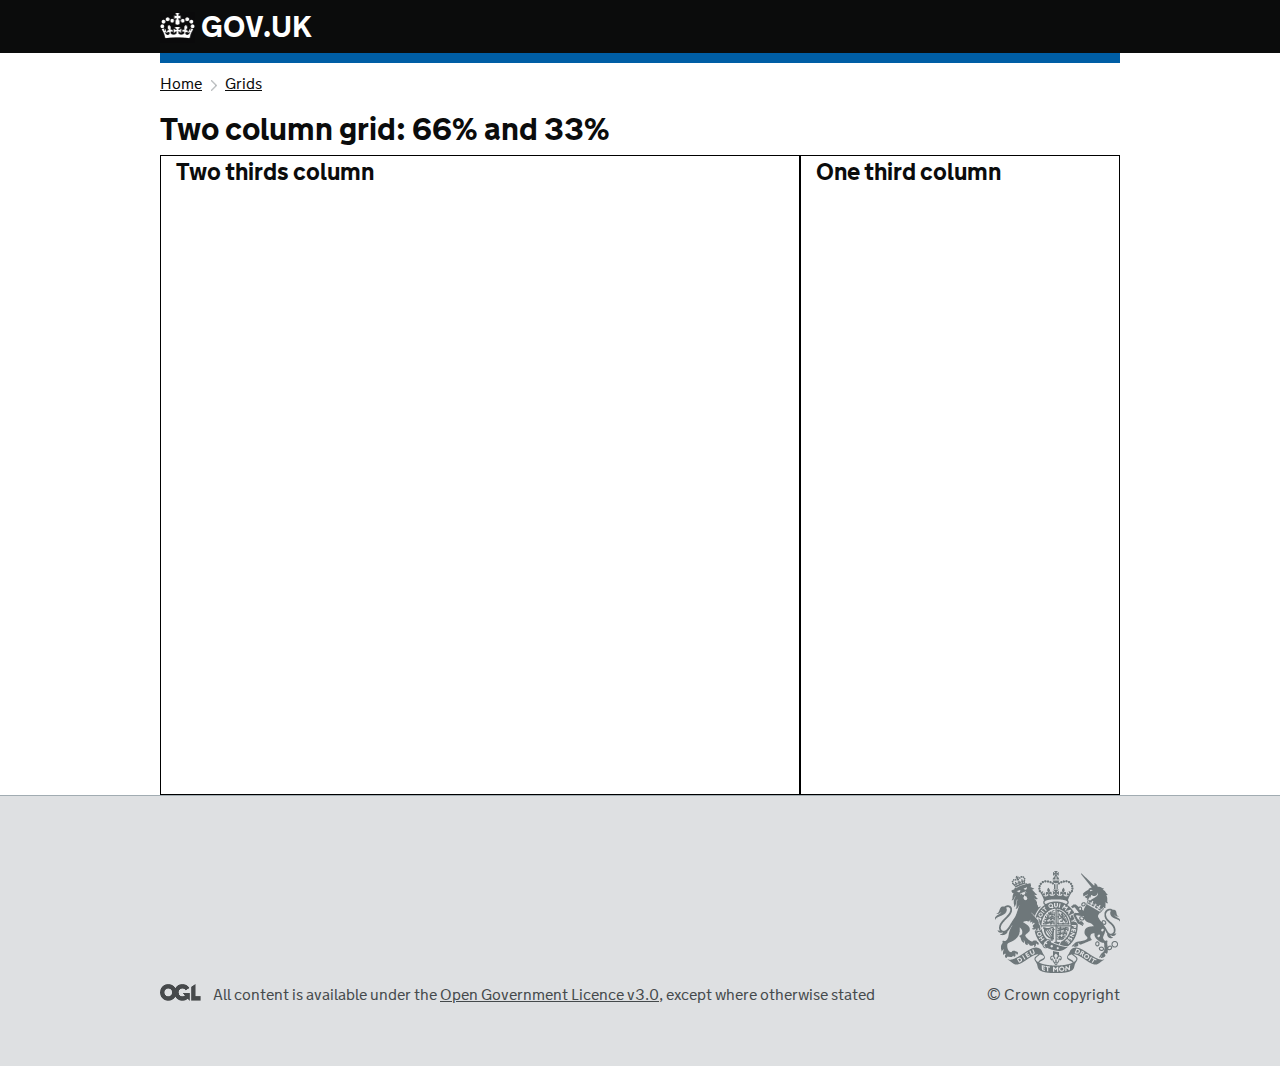
<file: grids/two-thirds-one-third.html>
<!DOCTYPE html>
<!--[if lt IE 9]><html class="lte-ie8" lang=""><![endif]-->
<!--[if gt IE 8]><!--><html lang=""><!--<![endif]-->
  <head>
    <meta http-equiv="content-type" content="text/html; charset=UTF-8" />

    <title></title>

    <script type="text/javascript">
      (function(){if(navigator.userAgent.match(/IEMobile\/10\.0/)){var d=document,c="appendChild",a=d.createElement("style");a[c](d.createTextNode("@-ms-viewport{width:auto!important}"));d.getElementsByTagName("head")[0][c](a);}})();
    </script>

    <!--[if gt IE 8]><!--><link href="../govuk_template/assets/stylesheets/govuk-template.css?0.12.0" media="screen" rel="stylesheet" type="text/css" /><!--<![endif]-->
    <!--[if IE 6]><link href="../govuk_template/assets/stylesheets/govuk-template-ie6.css?0.12.0" media="screen" rel="stylesheet" type="text/css" /><![endif]-->
    <!--[if IE 7]><link href="../govuk_template/assets/stylesheets/govuk-template-ie7.css?0.12.0" media="screen" rel="stylesheet" type="text/css" /><![endif]-->
    <!--[if IE 8]><link href="../govuk_template/assets/stylesheets/govuk-template-ie8.css?0.12.0" media="screen" rel="stylesheet" type="text/css" /><![endif]-->

    <link href="../govuk_template/assets/stylesheets/govuk-template-print.css?0.12.0" media="print" rel="stylesheet" type="text/css" />

    <!--[if IE 8]>
    <script type="text/javascript">
      (function(){if(window.opera){return;}
       setTimeout(function(){var a=document,g,b={families:(g=
       ["nta"]),urls:["../govuk_template/assets/stylesheets/fonts-ie8.css?0.12.0"]},
       c="../govuk_template/assets/javascripts/vendor/goog/webfont-debug.js?0.12.0",d="script",
       e=a.createElement(d),f=a.getElementsByTagName(d)[0],h=g.length;WebFontConfig
       ={custom:b},e.src=c,f.parentNode.insertBefore(e,f);for(;h=h-1;a.documentElement
       .className+=' wf-'+g[h].replace(/\s/g,'').toLowerCase()+'-n4-loading');},0)
      })()
    </script>
    <![endif]-->
    <!--[if gte IE 9]><!-->
      <link href="../govuk_template/assets/stylesheets/fonts.css?0.12.0" media="all" rel="stylesheet" type="text/css" />
    <!--<![endif]-->


    <!--[if lt IE 9]>
      <script src="../govuk_template/assets/javascripts/ie.js?0.12.0" type="text/javascript"></script>
    <![endif]-->

    <link rel="shortcut icon" href="../govuk_template/assets/images/favicon.ico?0.12.0" type="image/x-icon" />

    <!-- Size for iPad and iPad mini (high resolution) -->
    <link rel="apple-touch-icon-precomposed" sizes="152x152" href="../govuk_template/assets/images/apple-touch-icon-152x152.png?0.12.0">
    <!-- Size for iPhone and iPod touch (high resolution) -->
    <link rel="apple-touch-icon-precomposed" sizes="120x120" href="../govuk_template/assets/images/apple-touch-icon-120x120.png?0.12.0">
    <!-- Size for iPad 2 and iPad mini (standard resolution) -->
    <link rel="apple-touch-icon-precomposed" sizes="76x76" href="../govuk_template/assets/images/apple-touch-icon-76x76.png?0.12.0">
    <!-- Default non-defined size, also used for Android 2.1+ devices -->
    <link rel="apple-touch-icon-precomposed" href="../govuk_template/assets/images/apple-touch-icon-60x60.png?0.12.0">

    <meta name="viewport" content="width=device-width, initial-scale=1">
    <meta property="og:image" content="../govuk_template/assets/images/opengraph-image.png?0.12.0">

    <link rel="stylesheet" media="all" type="text/css" href="../stylesheets/index.css" /> <link rel="stylesheet" media="all" type="text/css" href="../stylesheets/grids/index.css" />

  </head>

  <body class="">
    <script type="text/javascript">document.body.className = ((document.body.className) ? document.body.className + ' js-enabled' : 'js-enabled');</script>

    

    <div id="skiplink-container">
      <div>
        <a href="#content" class="skiplink">Skip to main content</a>
      </div>
    </div>

    <div id="global-cookie-message">
      <div class="outer-block">
        <div class="inner-block">
          
            
          
        </div>
      </div>
    </div>
    <!--end global-cookie-message-->

    
    <header role="banner" id="global-header" class="">
      <div class="header-wrapper">
        <div class="header-global">
          <div class="header-logo">
            <a href="https://www.gov.uk/" title="Go to the GOV.UK homepage" id="logo" class="content">
              <img src="../govuk_template/assets/images/gov.uk_logotype_crown.png?0.12.0" width="35" height="31" alt=""> GOV.UK
            </a>
          </div>
          
        </div>
        
      </div>
    </header>
    <!--end header-->
    

    

    <div id="global-header-bar">
      <div class="inner-block">
        <div class="header-bar"></div>
      </div>
    </div>
    <!--end global-header-bar-->

    <div id="global-breadcrumb" class="header-context">
  <nav>
    <ol class="group" role="breadcrumbs">
      <li>
        <a href="../">Home</a>
      </li>
      <li>
        <a href="./">Grids</a>
      </li>
    </ol>
  </nav>
</div> <main role="main" id="content" class="wrapper">
  <div id="wrapper">
    <h1>Two column grid: 66% and 33%</h1>
    <div class="grid-row">
      <div class="grid-cell two-third-column">
        <h2>Two thirds column</h2>
      </div>
      <div class="grid-cell third-column">
        <h2>One third column</h2>
      </div>
    </div>
  </div>
</main>


    <footer class="group js-footer" id="footer" role="contentinfo">

      <div class="footer-wrapper">
        

        <div class="footer-meta">
          <div class="footer-meta-inner">
            

            <div class="open-government-licence">
              <p class="logo"><a href="https://www.nationalarchives.gov.uk/doc/open-government-licence/version/3/" rel="license">Open Government Licence</a></p>
              <p>All content is available under the <a href="https://www.nationalarchives.gov.uk/doc/open-government-licence/version/3/" rel="license">Open Government Licence v3.0</a>, except where otherwise stated</p>
            </div>
          </div>

          <div class="copyright">
            <a href="https://www.nationalarchives.gov.uk/information-management/our-services/crown-copyright.htm">&copy; Crown copyright</a>
          </div>
        </div>
      </div>
    </footer>

    <!--end footer-->

    <div id="global-app-error" class="app-error hidden"></div>

    <script src="../govuk_template/assets/javascripts/govuk-template.js?0.12.0" type="text/javascript"></script>

    
  </body>
</html>
</file>
<file: govuk_template/assets/stylesheets/govuk-template.css>
/* govuk_frontend_toolkit includes */
@-ms-viewport {
  width: device-width; }

@-o-viewport {
  width: device-width; }

@font-face {
  font-family: GDS-Logo;
  src: local("HelveticaNeue"), local("Helvetica Neue"), local("Arial"), local("Helvetica"); }

@-ms-viewport {
  width: device-width; }

@-o-viewport {
  width: device-width; }

@-ms-viewport {
  width: device-width; }

@-o-viewport {
  width: device-width; }

@-ms-viewport {
  width: device-width; }

@-o-viewport {
  width: device-width; }

#global-header .header-wrapper:after, #global-header .header-wrapper .header-global:after, #global-header .header-wrapper .header-global .header-logo:after, #global-header .header-proposition #proposition-link:after,
#global-header .header-proposition #proposition-links:after, #global-header-bar:after, #global-cookie-message .outer-block:after, #footer .footer-wrapper:after, #footer .footer-meta:after {
  content: "";
  display: block;
  clear: both; }

@-ms-viewport {
  width: device-width; }

@-o-viewport {
  width: device-width; }

#global-header .header-wrapper:after, #global-header .header-wrapper .header-global:after, #global-header .header-wrapper .header-global .header-logo:after, #global-header .header-proposition #proposition-link:after,
#global-header .header-proposition #proposition-links:after, #global-header-bar:after, #global-cookie-message .outer-block:after, #footer .footer-wrapper:after, #footer .footer-meta:after {
  content: "";
  display: block;
  clear: both; }

@-ms-viewport {
  width: device-width; }

@-o-viewport {
  width: device-width; }

/* local styleguide includes */
/* Old depricated greys, new things should use the toolkit greys */
html, body, button, input, table, td, th {
  font-family: "nta", Arial, sans-serif; }

html, body, div, h1, h2, h3, h4, h5, h6, article, aside, footer, header, hgroup, nav, section {
  margin: 0;
  padding: 0;
  vertical-align: baseline; }

main {
  display: block; }

.group:before,
.group:after {
  content: "\0020";
  display: block;
  height: 0;
  overflow: hidden; }

.group:after {
  clear: both; }

.group {
  zoom: 1; }

.content-fixed {
  top: 0;
  position: fixed; }

.shim {
  display: block; }

/*
 * 1. Prevents iOS text size adjust after orientation change, without disabling
 *    user zoom.
 */
html {
  -webkit-text-size-adjust: 100%;
  /* 1 */
  -ms-text-size-adjust: 100%;
  /* 1 */
  background-color: #dee0e2; }

/*
  Force the scrollbar to always display in IE10/11
 */
html {
  -ms-overflow-style: scrollbar; }

body {
  background: white;
  color: #0b0c0c;
  line-height: 1.5;
  font-weight: 400;
  -webkit-font-smoothing: antialiased;
  -moz-osx-font-smoothing: grayscale; }

ol, ul, nav ol, nav ul {
  list-style: inherit; }

fieldset {
  border: none;
  padding: 0; }

a:link {
  color: #005ea5; }

a:visited {
  color: #4c2c92; }

a:hover {
  color: #2e8aca; }

a:active {
  color: #2e8aca; }

a[rel="external"]:after {
  background-image: url(external-links/external-link.png?0.12.0);
  background-repeat: no-repeat; }
  @media only screen and (-webkit-min-device-pixel-ratio: 2), only screen and (min--moz-device-pixel-ratio: 2), only screen and (-o-min-device-pixel-ratio: 20 / 10), only screen and (min-device-pixel-ratio: 2), only screen and (min-resolution: 192dpi), only screen and (min-resolution: 2dppx) {
    a[rel="external"]:after {
      background-image: url(external-links/external-link-24x24.png?0.12.0);
      background-size: 12px 400px; } }
a[rel="external"]:after {
  content: "\A0\A0\A0\A0";
  background-position: right 6px; }
a[rel="external"]:hover:after {
  background-position: right -382px; }
@media (max-width: 640px) {
  a[rel="external"]:after {
    content: "\A0\A0\A0\A0\A0";
    background-position: right 3px; }
  a[rel="external"]:hover:after {
    background-position: right -385px; } }

.external-link:after {
  content: "\A0\A0\A0\A0\A0\A0\A0\A0";
  background-position: right 0px; }
.external-link:hover:after {
  background-position: right 0px; }
.external-link:after {
  background-image: url(external-links/external-link-black-12x12.png?0.12.0);
  background-repeat: no-repeat; }
  @media only screen and (-webkit-min-device-pixel-ratio: 2), only screen and (min--moz-device-pixel-ratio: 2), only screen and (-o-min-device-pixel-ratio: 20 / 10), only screen and (min-device-pixel-ratio: 2), only screen and (min-resolution: 192dpi), only screen and (min-resolution: 2dppx) {
    .external-link:after {
      background-image: url(external-links/external-link-black-24x24.png?0.12.0);
      background-size: 12px 400px; } }

/*
 * 1. Corrects text resizing oddly in IE6/7 when body font-size is set using em units
 *    http://clagnut.com/blog/348/#c790
 *    note - font-size reduced to 62.5% to allow simple rem/px font-sizing and fallback
 *    http://snook.ca/archives/html_and_css/font-size-with-rem
 * 2. Keeps page centred in all browsers regardless of content height
 * 3. Removes Android and iOS tap highlight color to prevent entire container being highlighted
 *    www.yuiblog.com/blog/2010/10/01/quick-tip-customizing-the-mobile-safari-tap-highlight-color/
 */
html {
  font-size: 62.5%;
  /* 1 */
  overflow-y: scroll;
  /* 2 */
  -webkit-tap-highlight-color: rgba(0, 0, 0, 0);
  /* 3 */ }

/*
 * 1. Font-size increased to compensate for change to html element font-size in
 *    order to support beta typography which was set in ems
 *    (62.5% * 160% = 100%)
 * 2. Addresses margins handled incorrectly in IE6/7
 */
body {
  font-size: 160%;
  /* 1 */
  margin: 0;
  /* 2 */ }

b,
strong {
  font-weight: 600; }

img {
  border: 0; }

abbr[title] {
  cursor: help; }

/*
 * 1. Addresses `appearance` set to `searchfield` in Safari 5 and Chrome.
 * 2. Addresses `box-sizing` set to `border-box` in Safari 5 and Chrome
 *    (include `-moz` to future-proof).
 */
input[type="search"] {
  -webkit-appearance: textfield;
  /* 1 */
  -moz-box-sizing: content-box;
  -webkit-box-sizing: content-box;
  /* 2 */
  box-sizing: content-box; }

input[type="search"]::-webkit-search-cancel-button {
  -webkit-appearance: searchfield-cancel-button;
  margin-right: 2px; }

input[type="search"]::-webkit-search-decoration {
  -webkit-appearance: none; }

/* For image replacement */
.ir {
  display: block;
  text-indent: -999em;
  overflow: hidden;
  background-repeat: no-repeat;
  text-align: left;
  direction: ltr; }
  .ir br {
    display: none; }

/* Hide for both screenreaders and browsers */
.hidden {
  display: none;
  visibility: hidden; }

/* Hide only visually, but have it available for screenreaders */
.visuallyhidden {
  position: absolute;
  left: -9999em;
  /*
   * Extends the .visuallyhidden class to allow the element to be
   * focusable when navigated to via the keyboard
   */ }
  .visuallyhidden.focusable:active, .visuallyhidden.focusable:focus {
    clip: auto;
    height: auto;
    margin: 0;
    overflow: visible;
    position: static;
    width: auto; }

/* Hide visually and from screenreaders, but maintain layout */
.invisible {
  visibility: hidden; }

/* Give a strong clear visual idea as to what is currently in focus */
a {
  -webkit-tap-highlight-color: rgba(0, 0, 0, 0.3); }

a:focus {
  background-color: #ffbf47;
  outline: 3px solid #ffbf47; }

/* Make skiplinks visible when they are tabbed to */
.skiplink {
  position: absolute;
  left: -9999em; }

.skiplink:focus {
  position: static; }

#skiplink-container {
  text-align: center;
  background: #0b0c0c; }
  #skiplink-container div {
    text-align: left;
    margin: 0 auto;
    max-width: 1020px; }
  #skiplink-container .skiplink {
    display: -moz-inline-stack;
    display: inline-block;
    margin: 0.75em 0 0 30px; }

input:focus,
textarea:focus,
select:focus,
button:focus,
#global-header input:focus {
  outline: 3px solid #ffbf47; }

#global-header h1 a:focus {
  background-color: transparent;
  outline: none; }
#global-header a:focus {
  color: #0b0c0c; }

@-ms-viewport {
  width: device-width; }

@-o-viewport {
  width: device-width; }

#global-header .header-wrapper:after, #global-header .header-wrapper .header-global:after, #global-header .header-wrapper .header-global .header-logo:after, #global-header .header-proposition #proposition-link:after,
#global-header .header-proposition #proposition-links:after, #global-header-bar:after, #global-cookie-message .outer-block:after, #footer .footer-wrapper:after, #footer .footer-meta:after {
  content: "";
  display: block;
  clear: both; }

@-ms-viewport {
  width: device-width; }

@-o-viewport {
  width: device-width; }

#global-header {
  background-color: #0b0c0c;
  width: 100%; }
  #global-header .header-wrapper {
    background-color: #0b0c0c;
    max-width: 990px;
    margin: 0 auto;
    padding-top: 8px;
    padding-bottom: 8px; }
    @media (min-width: 641px) {
      #global-header .header-wrapper {
        padding-left: 15px;
        padding-right: 15px; } }
    #global-header .header-wrapper .header-global .header-logo {
      float: left; }
      @media (min-width: 769px) {
        #global-header .header-wrapper .header-global .header-logo {
          width: 33.33%; } }
      @media screen and (max-width: 379px) {
        #global-header .header-wrapper .header-global .header-logo {
          width: auto;
          float: none; } }
      #global-header .header-wrapper .header-global .header-logo .content {
        margin: 0 15px; }
    #global-header .header-wrapper .header-global .header-logo {
      margin: 5px 0 2px; }
  @media (min-width: 769px) {
    #global-header.with-proposition .header-wrapper .header-global {
      float: left;
      width: 33.33%; }
      #global-header.with-proposition .header-wrapper .header-global .header-logo,
      #global-header.with-proposition .header-wrapper .header-global .site-search {
        width: 100%; } }
  @media (min-width: 769px) {
    #global-header.with-proposition .header-wrapper .header-proposition {
      width: 66.66%;
      float: left; } }
  #global-header.with-proposition .header-wrapper .header-proposition .content {
    margin: 0 15px; }
  #global-header #logo {
    float: left;
    position: relative;
    top: 1px;
    height: 30px;
    overflow: visible;
    vertical-align: baseline;
    color: white;
    font-weight: bold;
    font-size: 30px;
    line-height: 1em;
    text-decoration: none;
    text-rendering: optimizeLegibility;
    margin-bottom: -1px;
    padding-bottom: 1px; }
    #global-header #logo img {
      position: relative;
      top: -2px;
      width: 35px;
      height: 31px;
      padding-right: 6px;
      float: left;
      display: inline;
      line-height: inherit;
      border: none; }
    #global-header #logo:hover, #global-header #logo:focus {
      text-decoration: none;
      border-bottom: 1px solid;
      padding-bottom: 0; }
    #global-header #logo:active {
      color: #2b8cc4; }
  #global-header .header-proposition {
    padding-top: 10px; }
    @media (min-width: 769px) {
      #global-header .header-proposition {
        padding-top: 0; } }
    #global-header .header-proposition #proposition-name {
      font-family: "nta", Arial, sans-serif;
      font-size: 24px;
      line-height: 1.25;
      font-weight: 400;
      text-transform: none;
      font-weight: bold;
      color: white;
      text-decoration: none; }
      @media (max-width: 640px) {
        #global-header .header-proposition #proposition-name {
          font-size: 18px;
          line-height: 1.2; } }
    #global-header .header-proposition a#proposition-name:hover {
      text-decoration: underline; }
    #global-header .header-proposition a.menu {
      font-family: "nta", Arial, sans-serif;
      font-size: 16px;
      line-height: 1.25;
      font-weight: 400;
      text-transform: none;
      color: white;
      display: block;
      float: right;
      text-decoration: none;
      padding-top: 6px; }
      @media (max-width: 640px) {
        #global-header .header-proposition a.menu {
          font-size: 14px;
          line-height: 1.14286; } }
      @media (min-width: 769px) {
        #global-header .header-proposition a.menu {
          display: none; } }
      #global-header .header-proposition a.menu:hover {
        text-decoration: underline; }
      #global-header .header-proposition a.menu:after {
        display: inline-block;
        font-size: 8px;
        height: 8px;
        padding-left: 5px;
        vertical-align: middle;
        content: " \25BC"; }
      #global-header .header-proposition a.menu.js-hidden:after {
        content: " \25B2"; }
    #global-header .header-proposition #proposition-menu {
      margin-top: 5px; }
      @media (min-width: 769px) {
        #global-header .header-proposition #proposition-menu.no-proposition-name {
          margin-top: 37px; } }
    #global-header .header-proposition #proposition-link,
    #global-header .header-proposition #proposition-links {
      clear: both;
      margin: 2px 0 0 0;
      padding: 0; }
      .js-enabled #global-header .header-proposition #proposition-link, .js-enabled
      #global-header .header-proposition #proposition-links {
        display: none; }
        @media (min-width: 769px) {
          .js-enabled #global-header .header-proposition #proposition-link, .js-enabled
          #global-header .header-proposition #proposition-links {
            display: block; } }
        .js-enabled #global-header .header-proposition #proposition-link.js-visible, .js-enabled
        #global-header .header-proposition #proposition-links.js-visible {
          display: block; }
      #global-header .header-proposition #proposition-link li,
      #global-header .header-proposition #proposition-links li {
        float: left;
        width: 50%;
        padding: 3px 0;
        border-bottom: 1px solid #2e3133; }
        @media (min-width: 769px) {
          #global-header .header-proposition #proposition-link li,
          #global-header .header-proposition #proposition-links li {
            display: block;
            width: auto;
            padding: 0 15px 0 0;
            border-bottom: 0; }
            #global-header .header-proposition #proposition-link li.clear-child,
            #global-header .header-proposition #proposition-links li.clear-child {
              clear: left; } }
      #global-header .header-proposition #proposition-link a,
      #global-header .header-proposition #proposition-links a {
        color: white;
        text-decoration: none;
        font-family: "nta", Arial, sans-serif;
        font-size: 14px;
        line-height: 1.42857;
        font-weight: 700;
        text-transform: none; }
        @media (max-width: 640px) {
          #global-header .header-proposition #proposition-link a,
          #global-header .header-proposition #proposition-links a {
            font-size: 12px;
            line-height: 1.25; } }
        @media (min-width: 769px) {
          #global-header .header-proposition #proposition-link a,
          #global-header .header-proposition #proposition-links a {
            font-family: "nta", Arial, sans-serif;
            font-size: 16px;
            line-height: 1.25;
            font-weight: 700;
            text-transform: none;
            line-height: 23px; } }
          @media (min-width: 769px) and (max-width: 640px) {
            #global-header .header-proposition #proposition-link a,
            #global-header .header-proposition #proposition-links a {
              font-size: 14px;
              line-height: 1.14286; } }
        #global-header .header-proposition #proposition-link a:hover,
        #global-header .header-proposition #proposition-links a:hover {
          text-decoration: underline; }
        #global-header .header-proposition #proposition-link a.active,
        #global-header .header-proposition #proposition-links a.active {
          color: #1d8feb; }
        #global-header .header-proposition #proposition-link a:focus,
        #global-header .header-proposition #proposition-links a:focus {
          color: #0b0c0c; }
    #global-header .header-proposition #proposition-link {
      float: right;
      line-height: 22px; }
      .js-enabled #global-header .header-proposition #proposition-link {
        display: block; }
      @media (min-width: 769px) {
        #global-header .header-proposition #proposition-link {
          float: none; } }

/* Global header bar */
#global-header-bar {
  margin: 0 auto;
  width: auto;
  max-width: 1020px; }
  #global-header-bar .inner-block {
    padding-left: 15px;
    padding-right: 15px; }
    @media (min-width: 641px) {
      #global-header-bar .inner-block {
        padding-left: 30px;
        padding-right: 30px; } }
  #global-header-bar .header-bar {
    height: 10px;
    background-color: #005ea5; }

/* Global cookie message */
.js-enabled #global-cookie-message {
  display: none;
  /* shown with JS, always on for non-JS */ }

#global-cookie-message {
  background-color: #d5e8f3;
  padding-top: 10px;
  padding-bottom: 10px; }
  #global-cookie-message .outer-block {
    margin: 0 auto;
    width: auto;
    max-width: 1020px; }
  #global-cookie-message .inner-block {
    padding-left: 15px;
    padding-right: 15px; }
    @media (min-width: 641px) {
      #global-cookie-message .inner-block {
        padding-left: 30px;
        padding-right: 30px; } }
  #global-cookie-message p {
    font-family: "nta", Arial, sans-serif;
    font-size: 16px;
    line-height: 1.25;
    font-weight: 400;
    text-transform: none;
    margin: 0; }
    @media (max-width: 640px) {
      #global-cookie-message p {
        font-size: 14px;
        line-height: 1.14286; } }

/* Global footer */
#footer {
  background-color: #dee0e2;
  border-top: 1px solid #a1acb2; }
  #footer .footer-wrapper {
    margin: 0 auto;
    width: auto;
    max-width: 1020px;
    padding-top: 20px;
    background-color: #dee0e2;
    margin: 0 auto; }
    @media (min-width: 641px) {
      #footer .footer-wrapper {
        padding-top: 60px; } }
  #footer a {
    color: #454a4c; }
    #footer a:hover {
      color: #171819; }
  #footer h2 {
    font-family: "nta", Arial, sans-serif;
    font-size: 24px;
    line-height: 1.25;
    font-weight: 400;
    text-transform: none;
    font-weight: bold;
    color: #171819;
    margin: 0; }
    @media (max-width: 640px) {
      #footer h2 {
        font-size: 18px;
        line-height: 1.2; } }
    #footer h2 a {
      color: inherit; }
  #footer .footer-meta {
    padding-left: 15px;
    padding-right: 15px;
    padding-bottom: 60px;
    clear: both;
    font-size: 0;
    color: #454a4c; }
    @media (min-width: 641px) {
      #footer .footer-meta {
        padding-left: 30px;
        padding-right: 30px; } }
    #footer .footer-meta .footer-meta-inner {
      display: inline-block;
      vertical-align: bottom;
      width: 100%; }
      @media (min-width: 641px) {
        #footer .footer-meta .footer-meta-inner {
          width: 75%; } }
      #footer .footer-meta .footer-meta-inner ul {
        font-family: "nta", Arial, sans-serif;
        font-size: 16px;
        line-height: 1.5;
        font-weight: 400;
        text-transform: none;
        display: inline-block;
        list-style: none;
        margin: 0 0 1.5em 0;
        padding: 0; }
        @media (max-width: 640px) {
          #footer .footer-meta .footer-meta-inner ul {
            font-size: 14px;
            line-height: 1.5; } }
        @media (min-width: 641px) {
          #footer .footer-meta .footer-meta-inner ul {
            margin: 0 0 1em 0; } }
        #footer .footer-meta .footer-meta-inner ul li {
          display: inline-block;
          margin: 0 15px 0 0; }
      #footer .footer-meta .footer-meta-inner .open-government-licence {
        clear: left;
        position: relative; }
        @media (min-width: 641px) {
          #footer .footer-meta .footer-meta-inner .open-government-licence {
            padding-left: 53px; } }
        #footer .footer-meta .footer-meta-inner .open-government-licence .logo {
          margin-bottom: 1em;
          padding-top: 0; }
          @media (min-width: 641px) {
            #footer .footer-meta .footer-meta-inner .open-government-licence .logo {
              position: absolute;
              left: 0;
              top: 0;
              width: 41px;
              height: 100%; } }
          #footer .footer-meta .footer-meta-inner .open-government-licence .logo a {
            display: block;
            width: 41px;
            height: 17px;
            overflow: hidden;
            text-indent: -999em;
            background: url(images/open-government-licence.png?0.12.0) 0 0 no-repeat; }
            @media only screen and (-webkit-min-device-pixel-ratio: 2), only screen and (min--moz-device-pixel-ratio: 2), only screen and (-o-min-device-pixel-ratio: 20 / 10), only screen and (min-device-pixel-ratio: 2), only screen and (min-resolution: 192dpi), only screen and (min-resolution: 2dppx) {
              #footer .footer-meta .footer-meta-inner .open-government-licence .logo a {
                background-image: url(images/open-government-licence_2x.png?0.12.0);
                background-size: 41px 17px; } }
        #footer .footer-meta .footer-meta-inner .open-government-licence p {
          font-family: "nta", Arial, sans-serif;
          font-size: 16px;
          line-height: 1.25;
          font-weight: 400;
          text-transform: none;
          margin: 0;
          padding-top: 0.1em; }
          @media (max-width: 640px) {
            #footer .footer-meta .footer-meta-inner .open-government-licence p {
              font-size: 14px;
              line-height: 1.14286; } }
    #footer .footer-meta .copyright {
      font-family: "nta", Arial, sans-serif;
      font-size: 16px;
      line-height: 1.25;
      font-weight: 400;
      text-transform: none;
      margin: 30px 0 0 0;
      width: 100%;
      display: block; }
      @media (max-width: 640px) {
        #footer .footer-meta .copyright {
          font-size: 14px;
          line-height: 1.14286; } }
      @media (min-width: 641px) {
        #footer .footer-meta .copyright {
          display: inline-block;
          text-align: inherit;
          width: 25%;
          padding-top: 15px;
          margin-top: 0; } }
      #footer .footer-meta .copyright a {
        display: block;
        background-image: url(images/govuk-crest.png?0.12.0);
        background-repeat: no-repeat;
        background-position: 50% 0%;
        text-align: center;
        text-decoration: none;
        padding: 115px 0 0 0; }
        @media (min-width: 641px) {
          #footer .footer-meta .copyright a {
            background-position: 100% 0%; } }
        @media only screen and (-webkit-min-device-pixel-ratio: 2), only screen and (min--moz-device-pixel-ratio: 2), only screen and (-o-min-device-pixel-ratio: 20 / 10), only screen and (min-device-pixel-ratio: 2), only screen and (min-resolution: 192dpi), only screen and (min-resolution: 2dppx) {
          #footer .footer-meta .copyright a {
            background-image: url(images/govuk-crest-2x.png?0.12.0);
            background-size: 125px 102px; } }
        @media (min-width: 641px) {
          #footer .footer-meta .copyright a {
            text-align: right; } }
</file>
<file: govuk_template/assets/stylesheets/govuk-template-ie6.css>
/* govuk_frontend_toolkit includes */
@-ms-viewport {
  width: device-width; }

@-o-viewport {
  width: device-width; }

@font-face {
  font-family: GDS-Logo;
  src: local("HelveticaNeue"), local("Helvetica Neue"), local("Arial"), local("Helvetica"); }

@-ms-viewport {
  width: device-width; }

@-o-viewport {
  width: device-width; }

@-ms-viewport {
  width: device-width; }

@-o-viewport {
  width: device-width; }

@-ms-viewport {
  width: device-width; }

@-o-viewport {
  width: device-width; }

#global-header .header-wrapper, #global-header .header-wrapper .header-global, #global-header .header-wrapper .header-global .header-logo, #global-header .header-proposition #proposition-link,
#global-header .header-proposition #proposition-links, #global-header-bar, #global-cookie-message .outer-block, #footer .footer-wrapper, #footer .footer-meta {
  zoom: 1; }
  #global-header .header-wrapper:after, #global-header .header-wrapper .header-global:after, #global-header .header-wrapper .header-global .header-logo:after, #global-header .header-proposition #proposition-link:after,
  #global-header .header-proposition #proposition-links:after, #global-header-bar:after, #global-cookie-message .outer-block:after, #footer .footer-wrapper:after, #footer .footer-meta:after {
    content: "";
    display: block;
    clear: both; }

@-ms-viewport {
  width: device-width; }

@-o-viewport {
  width: device-width; }

#global-header .header-wrapper, #global-header .header-wrapper .header-global, #global-header .header-wrapper .header-global .header-logo, #global-header .header-proposition #proposition-link,
#global-header .header-proposition #proposition-links, #global-header-bar, #global-cookie-message .outer-block, #footer .footer-wrapper, #footer .footer-meta {
  zoom: 1; }
  #global-header .header-wrapper:after, #global-header .header-wrapper .header-global:after, #global-header .header-wrapper .header-global .header-logo:after, #global-header .header-proposition #proposition-link:after,
  #global-header .header-proposition #proposition-links:after, #global-header-bar:after, #global-cookie-message .outer-block:after, #footer .footer-wrapper:after, #footer .footer-meta:after {
    content: "";
    display: block;
    clear: both; }

@-ms-viewport {
  width: device-width; }

@-o-viewport {
  width: device-width; }

/* local styleguide includes */
/* Old depricated greys, new things should use the toolkit greys */
html, body, button, input, table, td, th {
  font-family: "nta", Arial, sans-serif; }

html, body, div, h1, h2, h3, h4, h5, h6, article, aside, footer, header, hgroup, nav, section {
  margin: 0;
  padding: 0;
  vertical-align: baseline; }

main {
  display: block; }

.group:before,
.group:after {
  content: "\0020";
  display: block;
  height: 0;
  overflow: hidden; }

.group:after {
  clear: both; }

.group {
  zoom: 1; }

.content-fixed {
  top: 0;
  position: fixed; }

.shim {
  display: block; }

/*
 * 1. Prevents iOS text size adjust after orientation change, without disabling
 *    user zoom.
 */
html {
  -webkit-text-size-adjust: 100%;
  /* 1 */
  -ms-text-size-adjust: 100%;
  /* 1 */
  background-color: #dee0e2; }

/*
  Force the scrollbar to always display in IE10/11
 */
html {
  -ms-overflow-style: scrollbar; }

body {
  background: white;
  color: #0b0c0c;
  line-height: 1.5;
  font-weight: 400;
  -webkit-font-smoothing: antialiased;
  -moz-osx-font-smoothing: grayscale; }

ol, ul, nav ol, nav ul {
  list-style: inherit; }

fieldset {
  border: none;
  padding: 0; }

a:link {
  color: #005ea5; }

a:visited {
  color: #4c2c92; }

a:hover {
  color: #2e8aca; }

a:active {
  color: #2e8aca; }

a[rel="external"]:after {
  background-image: url(external-links/external-link.png?0.12.0);
  background-repeat: no-repeat; }
  @media only screen and (-webkit-min-device-pixel-ratio: 2), only screen and (min--moz-device-pixel-ratio: 2), only screen and (-o-min-device-pixel-ratio: 20 / 10), only screen and (min-device-pixel-ratio: 2), only screen and (min-resolution: 192dpi), only screen and (min-resolution: 2dppx) {
    a[rel="external"]:after {
      background-image: url(external-links/external-link-24x24.png?0.12.0);
      background-size: 12px 400px; } }
a[rel="external"]:after {
  content: "\A0\A0\A0\A0";
  background-position: right 6px; }
a[rel="external"]:hover:after {
  background-position: right -382px; }

.external-link:after {
  content: "\A0\A0\A0\A0\A0\A0\A0\A0";
  background-position: right 0px; }
.external-link:hover:after {
  background-position: right 0px; }
.external-link:after {
  background-image: url(external-links/external-link-black-12x12.png?0.12.0);
  background-repeat: no-repeat; }
  @media only screen and (-webkit-min-device-pixel-ratio: 2), only screen and (min--moz-device-pixel-ratio: 2), only screen and (-o-min-device-pixel-ratio: 20 / 10), only screen and (min-device-pixel-ratio: 2), only screen and (min-resolution: 192dpi), only screen and (min-resolution: 2dppx) {
    .external-link:after {
      background-image: url(external-links/external-link-black-24x24.png?0.12.0);
      background-size: 12px 400px; } }

/*
 * 1. Corrects text resizing oddly in IE6/7 when body font-size is set using em units
 *    http://clagnut.com/blog/348/#c790
 *    note - font-size reduced to 62.5% to allow simple rem/px font-sizing and fallback
 *    http://snook.ca/archives/html_and_css/font-size-with-rem
 * 2. Keeps page centred in all browsers regardless of content height
 * 3. Removes Android and iOS tap highlight color to prevent entire container being highlighted
 *    www.yuiblog.com/blog/2010/10/01/quick-tip-customizing-the-mobile-safari-tap-highlight-color/
 */
html {
  font-size: 62.5%;
  /* 1 */
  overflow-y: scroll;
  /* 2 */
  -webkit-tap-highlight-color: rgba(0, 0, 0, 0);
  /* 3 */ }

/*
 * 1. Font-size increased to compensate for change to html element font-size in
 *    order to support beta typography which was set in ems
 *    (62.5% * 160% = 100%)
 * 2. Addresses margins handled incorrectly in IE6/7
 */
body {
  font-size: 160%;
  /* 1 */
  margin: 0;
  /* 2 */ }

b,
strong {
  font-weight: 600; }

img {
  border: 0; }

button {
  overflow: visible; }

abbr[title] {
  cursor: help; }

/*
 * 1. Addresses `appearance` set to `searchfield` in Safari 5 and Chrome.
 * 2. Addresses `box-sizing` set to `border-box` in Safari 5 and Chrome
 *    (include `-moz` to future-proof).
 */
input[type="search"] {
  -webkit-appearance: textfield;
  /* 1 */
  -moz-box-sizing: content-box;
  -webkit-box-sizing: content-box;
  /* 2 */
  box-sizing: content-box; }

input[type="search"]::-webkit-search-cancel-button {
  -webkit-appearance: searchfield-cancel-button;
  margin-right: 2px; }

input[type="search"]::-webkit-search-decoration {
  -webkit-appearance: none; }

/* For image replacement */
.ir {
  display: block;
  text-indent: -999em;
  overflow: hidden;
  background-repeat: no-repeat;
  text-align: left;
  direction: ltr; }
  .ir br {
    display: none; }

/* Hide for both screenreaders and browsers */
.hidden {
  display: none;
  visibility: hidden; }

/* Hide only visually, but have it available for screenreaders */
.visuallyhidden {
  position: absolute;
  left: -9999em;
  /*
   * Extends the .visuallyhidden class to allow the element to be
   * focusable when navigated to via the keyboard
   */ }
  .visuallyhidden.focusable:active, .visuallyhidden.focusable:focus {
    clip: auto;
    height: auto;
    margin: 0;
    overflow: visible;
    position: static;
    width: auto; }

/* Hide visually and from screenreaders, but maintain layout */
.invisible {
  visibility: hidden; }

/* Give a strong clear visual idea as to what is currently in focus */
a {
  -webkit-tap-highlight-color: rgba(0, 0, 0, 0.3); }

a:focus {
  background-color: #ffbf47;
  outline: 3px solid #ffbf47; }

/* Make skiplinks visible when they are tabbed to */
.skiplink {
  position: absolute;
  left: -9999em; }

.skiplink:focus {
  position: static; }

#skiplink-container {
  text-align: center;
  background: #0b0c0c; }
  #skiplink-container div {
    text-align: left;
    margin: 0 auto;
    max-width: 1020px; }
  #skiplink-container .skiplink {
    display: -moz-inline-stack;
    display: inline-block;
    zoom: 1;
    display: inline;
    margin: 0.75em 0 0 30px; }

input:focus,
textarea:focus,
select:focus,
button:focus,
#global-header input:focus {
  outline: 3px solid #ffbf47; }

#global-header h1 a:focus {
  background-color: transparent;
  outline: none; }
#global-header a:focus {
  color: #0b0c0c; }

@-ms-viewport {
  width: device-width; }

@-o-viewport {
  width: device-width; }

#global-header .header-wrapper, #global-header .header-wrapper .header-global, #global-header .header-wrapper .header-global .header-logo, #global-header .header-proposition #proposition-link,
#global-header .header-proposition #proposition-links, #global-header-bar, #global-cookie-message .outer-block, #footer .footer-wrapper, #footer .footer-meta {
  zoom: 1; }
  #global-header .header-wrapper:after, #global-header .header-wrapper .header-global:after, #global-header .header-wrapper .header-global .header-logo:after, #global-header .header-proposition #proposition-link:after,
  #global-header .header-proposition #proposition-links:after, #global-header-bar:after, #global-cookie-message .outer-block:after, #footer .footer-wrapper:after, #footer .footer-meta:after {
    content: "";
    display: block;
    clear: both; }

@-ms-viewport {
  width: device-width; }

@-o-viewport {
  width: device-width; }

#global-header {
  background-color: #0b0c0c;
  width: 100%; }
  #global-header .header-wrapper {
    background-color: #0b0c0c;
    max-width: 990px;
    margin: 0 auto;
    padding-top: 8px;
    padding-bottom: 8px;
    padding-left: 15px;
    padding-right: 15px;
    width: 990px; }
    #global-header .header-wrapper .header-global .header-logo {
      float: left;
      width: 33.33%; }
      @media screen and (max-width: 379px) {
        #global-header .header-wrapper .header-global .header-logo {
          width: auto;
          float: none; } }
      #global-header .header-wrapper .header-global .header-logo .content {
        margin: 0 15px; }
    #global-header .header-wrapper .header-global .header-logo {
      margin: 5px 0 2px; }
  #global-header.with-proposition .header-wrapper .header-global {
    float: left;
    width: 33.33%; }
    #global-header.with-proposition .header-wrapper .header-global .header-logo,
    #global-header.with-proposition .header-wrapper .header-global .site-search {
      width: 100%; }
  #global-header.with-proposition .header-wrapper .header-proposition {
    width: 66.66%;
    float: left; }
    #global-header.with-proposition .header-wrapper .header-proposition .content {
      margin: 0 15px; }
  #global-header #logo {
    float: left;
    position: relative;
    top: 1px;
    height: 30px;
    overflow: visible;
    vertical-align: baseline;
    color: white;
    font-weight: bold;
    font-size: 30px;
    line-height: 1em;
    text-decoration: none;
    text-rendering: optimizeLegibility;
    margin-bottom: -1px;
    padding-bottom: 1px; }
    #global-header #logo img {
      position: relative;
      top: -2px;
      width: 35px;
      height: 31px;
      padding-right: 6px;
      float: left;
      display: inline;
      line-height: inherit;
      border: none; }
    #global-header #logo:hover, #global-header #logo:focus {
      text-decoration: none;
      border-bottom: 1px solid;
      padding-bottom: 0; }
    #global-header #logo:active {
      color: #2b8cc4; }
  #global-header .header-proposition {
    padding-top: 10px;
    padding-top: 0; }
    #global-header .header-proposition #proposition-name {
      font-family: "nta", Arial, sans-serif;
      font-size: 24px;
      line-height: 1.25;
      font-weight: 400;
      text-transform: none;
      font-weight: bold;
      color: white;
      text-decoration: none; }
      @media (max-width: 640px) {
        #global-header .header-proposition #proposition-name {
          font-size: 18px;
          line-height: 1.2; } }
    #global-header .header-proposition a#proposition-name:hover {
      text-decoration: underline; }
    #global-header .header-proposition a.menu {
      font-family: "nta", Arial, sans-serif;
      font-size: 16px;
      line-height: 1.25;
      font-weight: 400;
      text-transform: none;
      color: white;
      display: block;
      float: right;
      text-decoration: none;
      padding-top: 6px;
      display: none; }
      @media (max-width: 640px) {
        #global-header .header-proposition a.menu {
          font-size: 14px;
          line-height: 1.14286; } }
      #global-header .header-proposition a.menu:hover {
        text-decoration: underline; }
      #global-header .header-proposition a.menu:after {
        display: inline-block;
        font-size: 8px;
        height: 8px;
        padding-left: 5px;
        vertical-align: middle;
        content: " \25BC"; }
      #global-header .header-proposition a.menu.js-hidden:after {
        content: " \25B2"; }
    #global-header .header-proposition #proposition-menu {
      margin-top: 5px; }
      #global-header .header-proposition #proposition-menu.no-proposition-name {
        margin-top: 37px; }
    #global-header .header-proposition #proposition-link,
    #global-header .header-proposition #proposition-links {
      clear: both;
      margin: 2px 0 0 0;
      padding: 0; }
      .js-enabled #global-header .header-proposition #proposition-link, .js-enabled
      #global-header .header-proposition #proposition-links {
        display: none;
        display: block; }
        .js-enabled #global-header .header-proposition #proposition-link.js-visible, .js-enabled
        #global-header .header-proposition #proposition-links.js-visible {
          display: block; }
      #global-header .header-proposition #proposition-link li,
      #global-header .header-proposition #proposition-links li {
        float: left;
        width: 50%;
        padding: 3px 0;
        border-bottom: 1px solid #2e3133;
        display: block;
        width: auto;
        padding: 0 15px 0 0;
        border-bottom: 0; }
        #global-header .header-proposition #proposition-link li.clear-child,
        #global-header .header-proposition #proposition-links li.clear-child {
          clear: left; }
      #global-header .header-proposition #proposition-link a,
      #global-header .header-proposition #proposition-links a {
        color: white;
        text-decoration: none;
        font-family: "nta", Arial, sans-serif;
        font-size: 14px;
        line-height: 1.42857;
        font-weight: 700;
        text-transform: none;
        font-family: "nta", Arial, sans-serif;
        font-size: 16px;
        line-height: 1.25;
        font-weight: 700;
        text-transform: none;
        line-height: 23px; }
        @media (max-width: 640px) {
          #global-header .header-proposition #proposition-link a,
          #global-header .header-proposition #proposition-links a {
            font-size: 12px;
            line-height: 1.25; } }
        @media (max-width: 640px) {
          #global-header .header-proposition #proposition-link a,
          #global-header .header-proposition #proposition-links a {
            font-size: 14px;
            line-height: 1.14286; } }
        #global-header .header-proposition #proposition-link a:hover,
        #global-header .header-proposition #proposition-links a:hover {
          text-decoration: underline; }
        #global-header .header-proposition #proposition-link a.active,
        #global-header .header-proposition #proposition-links a.active {
          color: #1d8feb; }
        #global-header .header-proposition #proposition-link a:focus,
        #global-header .header-proposition #proposition-links a:focus {
          color: #0b0c0c; }
    #global-header .header-proposition #proposition-link {
      float: right;
      line-height: 22px;
      float: none; }
      .js-enabled #global-header .header-proposition #proposition-link {
        display: block; }

/* Global header bar */
#global-header-bar {
  margin: 0 auto;
  width: auto;
  max-width: 1020px;
  width: 1020px; }
  #global-header-bar .inner-block {
    padding-left: 15px;
    padding-right: 15px;
    padding-left: 30px;
    padding-right: 30px; }
  #global-header-bar .header-bar {
    height: 10px;
    background-color: #005ea5;
    font-size: 0; }

/* Global cookie message */
.js-enabled #global-cookie-message {
  display: none;
  /* shown with JS, always on for non-JS */ }

#global-cookie-message {
  background-color: #d5e8f3;
  padding-top: 10px;
  padding-bottom: 10px; }
  #global-cookie-message .outer-block {
    margin: 0 auto;
    width: auto;
    max-width: 1020px;
    width: 1020px; }
  #global-cookie-message .inner-block {
    padding-left: 15px;
    padding-right: 15px;
    padding-left: 30px;
    padding-right: 30px; }
  #global-cookie-message p {
    font-family: "nta", Arial, sans-serif;
    font-size: 16px;
    line-height: 1.25;
    font-weight: 400;
    text-transform: none;
    margin: 0; }
    @media (max-width: 640px) {
      #global-cookie-message p {
        font-size: 14px;
        line-height: 1.14286; } }

/* Global footer */
#footer {
  background-color: #dee0e2;
  border-top: 1px solid #a1acb2; }
  #footer .footer-wrapper {
    margin: 0 auto;
    width: auto;
    max-width: 1020px;
    width: 1020px;
    padding-top: 20px;
    padding-top: 60px;
    background-color: #dee0e2;
    margin: 0 auto; }
  #footer a {
    color: #454a4c; }
    #footer a:hover {
      color: #171819; }
  #footer h2 {
    font-family: "nta", Arial, sans-serif;
    font-size: 24px;
    line-height: 1.25;
    font-weight: 400;
    text-transform: none;
    font-weight: bold;
    color: #171819;
    margin: 0; }
    @media (max-width: 640px) {
      #footer h2 {
        font-size: 18px;
        line-height: 1.2; } }
    #footer h2 a {
      color: inherit; }
  #footer .footer-meta {
    padding-left: 15px;
    padding-right: 15px;
    padding-left: 30px;
    padding-right: 30px;
    padding-bottom: 60px;
    clear: both;
    font-size: 0;
    color: #454a4c; }
    #footer .footer-meta .footer-meta-inner {
      display: inline-block;
      vertical-align: bottom;
      width: 100%;
      width: 75%;
      float: left;
      display: block; }
      #footer .footer-meta .footer-meta-inner ul {
        font-family: "nta", Arial, sans-serif;
        font-size: 16px;
        line-height: 1.5;
        font-weight: 400;
        text-transform: none;
        display: inline-block;
        list-style: none;
        margin: 0 0 1.5em 0;
        padding: 0;
        margin: 0 0 1em 0; }
        @media (max-width: 640px) {
          #footer .footer-meta .footer-meta-inner ul {
            font-size: 14px;
            line-height: 1.5; } }
        #footer .footer-meta .footer-meta-inner ul li {
          display: inline-block;
          margin: 0 15px 0 0;
          display: inline;
          margin-right: 0;
          padding-right: 15px; }
      #footer .footer-meta .footer-meta-inner .open-government-licence {
        clear: left;
        position: relative;
        padding-left: 53px;
        zoom: 1; }
        #footer .footer-meta .footer-meta-inner .open-government-licence .logo {
          margin-bottom: 1em;
          padding-top: 0;
          position: absolute;
          left: 0;
          top: 0;
          width: 41px;
          height: 100%; }
          #footer .footer-meta .footer-meta-inner .open-government-licence .logo a {
            display: block;
            width: 41px;
            height: 17px;
            overflow: hidden;
            text-indent: -999em;
            background: url(images/open-government-licence.png?0.12.0) 0 0 no-repeat; }
            @media only screen and (-webkit-min-device-pixel-ratio: 2), only screen and (min--moz-device-pixel-ratio: 2), only screen and (-o-min-device-pixel-ratio: 20 / 10), only screen and (min-device-pixel-ratio: 2), only screen and (min-resolution: 192dpi), only screen and (min-resolution: 2dppx) {
              #footer .footer-meta .footer-meta-inner .open-government-licence .logo a {
                background-image: url(images/open-government-licence_2x.png?0.12.0);
                background-size: 41px 17px; } }
        #footer .footer-meta .footer-meta-inner .open-government-licence p {
          font-family: "nta", Arial, sans-serif;
          font-size: 16px;
          line-height: 1.25;
          font-weight: 400;
          text-transform: none;
          margin: 0;
          padding-top: 0.1em; }
          @media (max-width: 640px) {
            #footer .footer-meta .footer-meta-inner .open-government-licence p {
              font-size: 14px;
              line-height: 1.14286; } }
    #footer .footer-meta .copyright {
      font-family: "nta", Arial, sans-serif;
      font-size: 16px;
      line-height: 1.25;
      font-weight: 400;
      text-transform: none;
      margin: 30px 0 0 0;
      width: 100%;
      display: block;
      display: inline-block;
      text-align: inherit;
      width: 25%;
      padding-top: 15px;
      margin-top: 0;
      float: right;
      height: 150px;
      width: 24%; }
      @media (max-width: 640px) {
        #footer .footer-meta .copyright {
          font-size: 14px;
          line-height: 1.14286; } }
      #footer .footer-meta .copyright a {
        display: block;
        background-image: url(images/govuk-crest.png?0.12.0);
        background-repeat: no-repeat;
        background-position: 50% 0%;
        background-position: 100% 0%;
        background-image: url(images/govuk-crest-ie.png?0.12.0);
        text-align: center;
        text-decoration: none;
        text-align: right;
        padding: 115px 0 0 0; }
        @media only screen and (-webkit-min-device-pixel-ratio: 2), only screen and (min--moz-device-pixel-ratio: 2), only screen and (-o-min-device-pixel-ratio: 20 / 10), only screen and (min-device-pixel-ratio: 2), only screen and (min-resolution: 192dpi), only screen and (min-resolution: 2dppx) {
          #footer .footer-meta .copyright a {
            background-image: url(images/govuk-crest-2x.png?0.12.0);
            background-size: 125px 102px; } }
</file>
<file: govuk_template/assets/stylesheets/govuk-template-ie7.css>
/* govuk_frontend_toolkit includes */
@-ms-viewport {
  width: device-width; }

@-o-viewport {
  width: device-width; }

@font-face {
  font-family: GDS-Logo;
  src: local("HelveticaNeue"), local("Helvetica Neue"), local("Arial"), local("Helvetica"); }

@-ms-viewport {
  width: device-width; }

@-o-viewport {
  width: device-width; }

@-ms-viewport {
  width: device-width; }

@-o-viewport {
  width: device-width; }

@-ms-viewport {
  width: device-width; }

@-o-viewport {
  width: device-width; }

#global-header .header-wrapper, #global-header .header-wrapper .header-global, #global-header .header-wrapper .header-global .header-logo, #global-header .header-proposition #proposition-link,
#global-header .header-proposition #proposition-links, #global-header-bar, #global-cookie-message .outer-block, #footer .footer-wrapper, #footer .footer-meta {
  zoom: 1; }
  #global-header .header-wrapper:after, #global-header .header-wrapper .header-global:after, #global-header .header-wrapper .header-global .header-logo:after, #global-header .header-proposition #proposition-link:after,
  #global-header .header-proposition #proposition-links:after, #global-header-bar:after, #global-cookie-message .outer-block:after, #footer .footer-wrapper:after, #footer .footer-meta:after {
    content: "";
    display: block;
    clear: both; }

@-ms-viewport {
  width: device-width; }

@-o-viewport {
  width: device-width; }

#global-header .header-wrapper, #global-header .header-wrapper .header-global, #global-header .header-wrapper .header-global .header-logo, #global-header .header-proposition #proposition-link,
#global-header .header-proposition #proposition-links, #global-header-bar, #global-cookie-message .outer-block, #footer .footer-wrapper, #footer .footer-meta {
  zoom: 1; }
  #global-header .header-wrapper:after, #global-header .header-wrapper .header-global:after, #global-header .header-wrapper .header-global .header-logo:after, #global-header .header-proposition #proposition-link:after,
  #global-header .header-proposition #proposition-links:after, #global-header-bar:after, #global-cookie-message .outer-block:after, #footer .footer-wrapper:after, #footer .footer-meta:after {
    content: "";
    display: block;
    clear: both; }

@-ms-viewport {
  width: device-width; }

@-o-viewport {
  width: device-width; }

/* local styleguide includes */
/* Old depricated greys, new things should use the toolkit greys */
html, body, button, input, table, td, th {
  font-family: "nta", Arial, sans-serif; }

html, body, div, h1, h2, h3, h4, h5, h6, article, aside, footer, header, hgroup, nav, section {
  margin: 0;
  padding: 0;
  vertical-align: baseline; }

main {
  display: block; }

.group:before,
.group:after {
  content: "\0020";
  display: block;
  height: 0;
  overflow: hidden; }

.group:after {
  clear: both; }

.group {
  zoom: 1; }

.content-fixed {
  top: 0;
  position: fixed; }

.shim {
  display: block; }

/*
 * 1. Prevents iOS text size adjust after orientation change, without disabling
 *    user zoom.
 */
html {
  -webkit-text-size-adjust: 100%;
  /* 1 */
  -ms-text-size-adjust: 100%;
  /* 1 */
  background-color: #dee0e2; }

/*
  Force the scrollbar to always display in IE10/11
 */
html {
  -ms-overflow-style: scrollbar; }

body {
  background: white;
  color: #0b0c0c;
  line-height: 1.5;
  font-weight: 400;
  -webkit-font-smoothing: antialiased;
  -moz-osx-font-smoothing: grayscale; }

ol, ul, nav ol, nav ul {
  list-style: inherit; }

fieldset {
  border: none;
  padding: 0; }

a:link {
  color: #005ea5; }

a:visited {
  color: #4c2c92; }

a:hover {
  color: #2e8aca; }

a:active {
  color: #2e8aca; }

a[rel="external"]:after {
  background-image: url(external-links/external-link.png?0.12.0);
  background-repeat: no-repeat; }
  @media only screen and (-webkit-min-device-pixel-ratio: 2), only screen and (min--moz-device-pixel-ratio: 2), only screen and (-o-min-device-pixel-ratio: 20 / 10), only screen and (min-device-pixel-ratio: 2), only screen and (min-resolution: 192dpi), only screen and (min-resolution: 2dppx) {
    a[rel="external"]:after {
      background-image: url(external-links/external-link-24x24.png?0.12.0);
      background-size: 12px 400px; } }
a[rel="external"]:after {
  content: "\A0\A0\A0\A0";
  background-position: right 6px; }
a[rel="external"]:hover:after {
  background-position: right -382px; }

.external-link:after {
  content: "\A0\A0\A0\A0\A0\A0\A0\A0";
  background-position: right 0px; }
.external-link:hover:after {
  background-position: right 0px; }
.external-link:after {
  background-image: url(external-links/external-link-black-12x12.png?0.12.0);
  background-repeat: no-repeat; }
  @media only screen and (-webkit-min-device-pixel-ratio: 2), only screen and (min--moz-device-pixel-ratio: 2), only screen and (-o-min-device-pixel-ratio: 20 / 10), only screen and (min-device-pixel-ratio: 2), only screen and (min-resolution: 192dpi), only screen and (min-resolution: 2dppx) {
    .external-link:after {
      background-image: url(external-links/external-link-black-24x24.png?0.12.0);
      background-size: 12px 400px; } }

/*
 * 1. Corrects text resizing oddly in IE6/7 when body font-size is set using em units
 *    http://clagnut.com/blog/348/#c790
 *    note - font-size reduced to 62.5% to allow simple rem/px font-sizing and fallback
 *    http://snook.ca/archives/html_and_css/font-size-with-rem
 * 2. Keeps page centred in all browsers regardless of content height
 * 3. Removes Android and iOS tap highlight color to prevent entire container being highlighted
 *    www.yuiblog.com/blog/2010/10/01/quick-tip-customizing-the-mobile-safari-tap-highlight-color/
 */
html {
  font-size: 62.5%;
  /* 1 */
  overflow-y: scroll;
  /* 2 */
  -webkit-tap-highlight-color: rgba(0, 0, 0, 0);
  /* 3 */ }

/*
 * 1. Font-size increased to compensate for change to html element font-size in
 *    order to support beta typography which was set in ems
 *    (62.5% * 160% = 100%)
 * 2. Addresses margins handled incorrectly in IE6/7
 */
body {
  font-size: 160%;
  /* 1 */
  margin: 0;
  /* 2 */ }

b,
strong {
  font-weight: 600; }

img {
  border: 0; }

button {
  overflow: visible; }

abbr[title] {
  cursor: help; }

/*
 * 1. Addresses `appearance` set to `searchfield` in Safari 5 and Chrome.
 * 2. Addresses `box-sizing` set to `border-box` in Safari 5 and Chrome
 *    (include `-moz` to future-proof).
 */
input[type="search"] {
  -webkit-appearance: textfield;
  /* 1 */
  -moz-box-sizing: content-box;
  -webkit-box-sizing: content-box;
  /* 2 */
  box-sizing: content-box; }

input[type="search"]::-webkit-search-cancel-button {
  -webkit-appearance: searchfield-cancel-button;
  margin-right: 2px; }

input[type="search"]::-webkit-search-decoration {
  -webkit-appearance: none; }

/* For image replacement */
.ir {
  display: block;
  text-indent: -999em;
  overflow: hidden;
  background-repeat: no-repeat;
  text-align: left;
  direction: ltr; }
  .ir br {
    display: none; }

/* Hide for both screenreaders and browsers */
.hidden {
  display: none;
  visibility: hidden; }

/* Hide only visually, but have it available for screenreaders */
.visuallyhidden {
  position: absolute;
  left: -9999em;
  /*
   * Extends the .visuallyhidden class to allow the element to be
   * focusable when navigated to via the keyboard
   */ }
  .visuallyhidden.focusable:active, .visuallyhidden.focusable:focus {
    clip: auto;
    height: auto;
    margin: 0;
    overflow: visible;
    position: static;
    width: auto; }

/* Hide visually and from screenreaders, but maintain layout */
.invisible {
  visibility: hidden; }

/* Give a strong clear visual idea as to what is currently in focus */
a {
  -webkit-tap-highlight-color: rgba(0, 0, 0, 0.3); }

a:focus {
  background-color: #ffbf47;
  outline: 3px solid #ffbf47; }

/* Make skiplinks visible when they are tabbed to */
.skiplink {
  position: absolute;
  left: -9999em; }

.skiplink:focus {
  position: static; }

#skiplink-container {
  text-align: center;
  background: #0b0c0c; }
  #skiplink-container div {
    text-align: left;
    margin: 0 auto;
    max-width: 1020px; }
  #skiplink-container .skiplink {
    display: -moz-inline-stack;
    display: inline-block;
    zoom: 1;
    display: inline;
    margin: 0.75em 0 0 30px; }

input:focus,
textarea:focus,
select:focus,
button:focus,
#global-header input:focus {
  outline: 3px solid #ffbf47; }

#global-header h1 a:focus {
  background-color: transparent;
  outline: none; }
#global-header a:focus {
  color: #0b0c0c; }

@-ms-viewport {
  width: device-width; }

@-o-viewport {
  width: device-width; }

#global-header .header-wrapper, #global-header .header-wrapper .header-global, #global-header .header-wrapper .header-global .header-logo, #global-header .header-proposition #proposition-link,
#global-header .header-proposition #proposition-links, #global-header-bar, #global-cookie-message .outer-block, #footer .footer-wrapper, #footer .footer-meta {
  zoom: 1; }
  #global-header .header-wrapper:after, #global-header .header-wrapper .header-global:after, #global-header .header-wrapper .header-global .header-logo:after, #global-header .header-proposition #proposition-link:after,
  #global-header .header-proposition #proposition-links:after, #global-header-bar:after, #global-cookie-message .outer-block:after, #footer .footer-wrapper:after, #footer .footer-meta:after {
    content: "";
    display: block;
    clear: both; }

@-ms-viewport {
  width: device-width; }

@-o-viewport {
  width: device-width; }

#global-header {
  background-color: #0b0c0c;
  width: 100%; }
  #global-header .header-wrapper {
    background-color: #0b0c0c;
    max-width: 990px;
    margin: 0 auto;
    padding-top: 8px;
    padding-bottom: 8px;
    padding-left: 15px;
    padding-right: 15px;
    width: 990px; }
    #global-header .header-wrapper .header-global .header-logo {
      float: left;
      width: 33.33%; }
      @media screen and (max-width: 379px) {
        #global-header .header-wrapper .header-global .header-logo {
          width: auto;
          float: none; } }
      #global-header .header-wrapper .header-global .header-logo .content {
        margin: 0 15px; }
    #global-header .header-wrapper .header-global .header-logo {
      margin: 5px 0 2px; }
  #global-header.with-proposition .header-wrapper .header-global {
    float: left;
    width: 33.33%; }
    #global-header.with-proposition .header-wrapper .header-global .header-logo,
    #global-header.with-proposition .header-wrapper .header-global .site-search {
      width: 100%; }
  #global-header.with-proposition .header-wrapper .header-proposition {
    width: 66.66%;
    float: left; }
    #global-header.with-proposition .header-wrapper .header-proposition .content {
      margin: 0 15px; }
  #global-header #logo {
    float: left;
    position: relative;
    top: 1px;
    height: 30px;
    overflow: visible;
    vertical-align: baseline;
    color: white;
    font-weight: bold;
    font-size: 30px;
    line-height: 1em;
    text-decoration: none;
    text-rendering: optimizeLegibility;
    margin-bottom: -1px;
    padding-bottom: 1px; }
    #global-header #logo img {
      position: relative;
      top: -2px;
      width: 35px;
      height: 31px;
      padding-right: 6px;
      float: left;
      display: inline;
      line-height: inherit;
      border: none; }
    #global-header #logo:hover, #global-header #logo:focus {
      text-decoration: none;
      border-bottom: 1px solid;
      padding-bottom: 0; }
    #global-header #logo:active {
      color: #2b8cc4; }
  #global-header .header-proposition {
    padding-top: 10px;
    padding-top: 0; }
    #global-header .header-proposition #proposition-name {
      font-family: "nta", Arial, sans-serif;
      font-size: 24px;
      line-height: 1.25;
      font-weight: 400;
      text-transform: none;
      font-weight: bold;
      color: white;
      text-decoration: none; }
      @media (max-width: 640px) {
        #global-header .header-proposition #proposition-name {
          font-size: 18px;
          line-height: 1.2; } }
    #global-header .header-proposition a#proposition-name:hover {
      text-decoration: underline; }
    #global-header .header-proposition a.menu {
      font-family: "nta", Arial, sans-serif;
      font-size: 16px;
      line-height: 1.25;
      font-weight: 400;
      text-transform: none;
      color: white;
      display: block;
      float: right;
      text-decoration: none;
      padding-top: 6px;
      display: none; }
      @media (max-width: 640px) {
        #global-header .header-proposition a.menu {
          font-size: 14px;
          line-height: 1.14286; } }
      #global-header .header-proposition a.menu:hover {
        text-decoration: underline; }
      #global-header .header-proposition a.menu:after {
        display: inline-block;
        font-size: 8px;
        height: 8px;
        padding-left: 5px;
        vertical-align: middle;
        content: " \25BC"; }
      #global-header .header-proposition a.menu.js-hidden:after {
        content: " \25B2"; }
    #global-header .header-proposition #proposition-menu {
      margin-top: 5px; }
      #global-header .header-proposition #proposition-menu.no-proposition-name {
        margin-top: 37px; }
    #global-header .header-proposition #proposition-link,
    #global-header .header-proposition #proposition-links {
      clear: both;
      margin: 2px 0 0 0;
      padding: 0; }
      .js-enabled #global-header .header-proposition #proposition-link, .js-enabled
      #global-header .header-proposition #proposition-links {
        display: none;
        display: block; }
        .js-enabled #global-header .header-proposition #proposition-link.js-visible, .js-enabled
        #global-header .header-proposition #proposition-links.js-visible {
          display: block; }
      #global-header .header-proposition #proposition-link li,
      #global-header .header-proposition #proposition-links li {
        float: left;
        width: 50%;
        padding: 3px 0;
        border-bottom: 1px solid #2e3133;
        display: block;
        width: auto;
        padding: 0 15px 0 0;
        border-bottom: 0; }
        #global-header .header-proposition #proposition-link li.clear-child,
        #global-header .header-proposition #proposition-links li.clear-child {
          clear: left; }
      #global-header .header-proposition #proposition-link a,
      #global-header .header-proposition #proposition-links a {
        color: white;
        text-decoration: none;
        font-family: "nta", Arial, sans-serif;
        font-size: 14px;
        line-height: 1.42857;
        font-weight: 700;
        text-transform: none;
        font-family: "nta", Arial, sans-serif;
        font-size: 16px;
        line-height: 1.25;
        font-weight: 700;
        text-transform: none;
        line-height: 23px; }
        @media (max-width: 640px) {
          #global-header .header-proposition #proposition-link a,
          #global-header .header-proposition #proposition-links a {
            font-size: 12px;
            line-height: 1.25; } }
        @media (max-width: 640px) {
          #global-header .header-proposition #proposition-link a,
          #global-header .header-proposition #proposition-links a {
            font-size: 14px;
            line-height: 1.14286; } }
        #global-header .header-proposition #proposition-link a:hover,
        #global-header .header-proposition #proposition-links a:hover {
          text-decoration: underline; }
        #global-header .header-proposition #proposition-link a.active,
        #global-header .header-proposition #proposition-links a.active {
          color: #1d8feb; }
        #global-header .header-proposition #proposition-link a:focus,
        #global-header .header-proposition #proposition-links a:focus {
          color: #0b0c0c; }
    #global-header .header-proposition #proposition-link {
      float: right;
      line-height: 22px;
      float: none; }
      .js-enabled #global-header .header-proposition #proposition-link {
        display: block; }

/* Global header bar */
#global-header-bar {
  margin: 0 auto;
  width: auto;
  max-width: 1020px;
  width: 1020px; }
  #global-header-bar .inner-block {
    padding-left: 15px;
    padding-right: 15px;
    padding-left: 30px;
    padding-right: 30px; }
  #global-header-bar .header-bar {
    height: 10px;
    background-color: #005ea5;
    font-size: 0; }

/* Global cookie message */
.js-enabled #global-cookie-message {
  display: none;
  /* shown with JS, always on for non-JS */ }

#global-cookie-message {
  background-color: #d5e8f3;
  padding-top: 10px;
  padding-bottom: 10px; }
  #global-cookie-message .outer-block {
    margin: 0 auto;
    width: auto;
    max-width: 1020px;
    width: 1020px; }
  #global-cookie-message .inner-block {
    padding-left: 15px;
    padding-right: 15px;
    padding-left: 30px;
    padding-right: 30px; }
  #global-cookie-message p {
    font-family: "nta", Arial, sans-serif;
    font-size: 16px;
    line-height: 1.25;
    font-weight: 400;
    text-transform: none;
    margin: 0; }
    @media (max-width: 640px) {
      #global-cookie-message p {
        font-size: 14px;
        line-height: 1.14286; } }

/* Global footer */
#footer {
  background-color: #dee0e2;
  border-top: 1px solid #a1acb2; }
  #footer .footer-wrapper {
    margin: 0 auto;
    width: auto;
    max-width: 1020px;
    width: 1020px;
    padding-top: 20px;
    padding-top: 60px;
    background-color: #dee0e2;
    margin: 0 auto; }
  #footer a {
    color: #454a4c; }
    #footer a:hover {
      color: #171819; }
  #footer h2 {
    font-family: "nta", Arial, sans-serif;
    font-size: 24px;
    line-height: 1.25;
    font-weight: 400;
    text-transform: none;
    font-weight: bold;
    color: #171819;
    margin: 0; }
    @media (max-width: 640px) {
      #footer h2 {
        font-size: 18px;
        line-height: 1.2; } }
    #footer h2 a {
      color: inherit; }
  #footer .footer-meta {
    padding-left: 15px;
    padding-right: 15px;
    padding-left: 30px;
    padding-right: 30px;
    padding-bottom: 60px;
    clear: both;
    font-size: 0;
    color: #454a4c; }
    #footer .footer-meta .footer-meta-inner {
      display: inline-block;
      vertical-align: bottom;
      width: 100%;
      width: 75%;
      float: left;
      display: block; }
      #footer .footer-meta .footer-meta-inner ul {
        font-family: "nta", Arial, sans-serif;
        font-size: 16px;
        line-height: 1.5;
        font-weight: 400;
        text-transform: none;
        display: inline-block;
        list-style: none;
        margin: 0 0 1.5em 0;
        padding: 0;
        margin: 0 0 1em 0; }
        @media (max-width: 640px) {
          #footer .footer-meta .footer-meta-inner ul {
            font-size: 14px;
            line-height: 1.5; } }
        #footer .footer-meta .footer-meta-inner ul li {
          display: inline-block;
          margin: 0 15px 0 0;
          display: inline;
          margin-right: 0;
          padding-right: 15px; }
      #footer .footer-meta .footer-meta-inner .open-government-licence {
        clear: left;
        position: relative;
        padding-left: 53px; }
        #footer .footer-meta .footer-meta-inner .open-government-licence .logo {
          margin-bottom: 1em;
          padding-top: 0;
          position: absolute;
          left: 0;
          top: 0;
          width: 41px;
          height: 100%; }
          #footer .footer-meta .footer-meta-inner .open-government-licence .logo a {
            display: block;
            width: 41px;
            height: 17px;
            overflow: hidden;
            text-indent: -999em;
            background: url(images/open-government-licence.png?0.12.0) 0 0 no-repeat; }
            @media only screen and (-webkit-min-device-pixel-ratio: 2), only screen and (min--moz-device-pixel-ratio: 2), only screen and (-o-min-device-pixel-ratio: 20 / 10), only screen and (min-device-pixel-ratio: 2), only screen and (min-resolution: 192dpi), only screen and (min-resolution: 2dppx) {
              #footer .footer-meta .footer-meta-inner .open-government-licence .logo a {
                background-image: url(images/open-government-licence_2x.png?0.12.0);
                background-size: 41px 17px; } }
        #footer .footer-meta .footer-meta-inner .open-government-licence p {
          font-family: "nta", Arial, sans-serif;
          font-size: 16px;
          line-height: 1.25;
          font-weight: 400;
          text-transform: none;
          margin: 0;
          padding-top: 0.1em; }
          @media (max-width: 640px) {
            #footer .footer-meta .footer-meta-inner .open-government-licence p {
              font-size: 14px;
              line-height: 1.14286; } }
    #footer .footer-meta .copyright {
      font-family: "nta", Arial, sans-serif;
      font-size: 16px;
      line-height: 1.25;
      font-weight: 400;
      text-transform: none;
      margin: 30px 0 0 0;
      width: 100%;
      display: block;
      display: inline-block;
      text-align: inherit;
      width: 25%;
      padding-top: 15px;
      margin-top: 0;
      float: right;
      height: 150px;
      width: 24%; }
      @media (max-width: 640px) {
        #footer .footer-meta .copyright {
          font-size: 14px;
          line-height: 1.14286; } }
      #footer .footer-meta .copyright a {
        display: block;
        background-image: url(images/govuk-crest.png?0.12.0);
        background-repeat: no-repeat;
        background-position: 50% 0%;
        background-position: 100% 0%;
        text-align: center;
        text-decoration: none;
        text-align: right;
        padding: 115px 0 0 0; }
        @media only screen and (-webkit-min-device-pixel-ratio: 2), only screen and (min--moz-device-pixel-ratio: 2), only screen and (-o-min-device-pixel-ratio: 20 / 10), only screen and (min-device-pixel-ratio: 2), only screen and (min-resolution: 192dpi), only screen and (min-resolution: 2dppx) {
          #footer .footer-meta .copyright a {
            background-image: url(images/govuk-crest-2x.png?0.12.0);
            background-size: 125px 102px; } }
</file>
<file: govuk_template/assets/stylesheets/govuk-template-ie8.css>
/* govuk_frontend_toolkit includes */
@-ms-viewport {
  width: device-width; }

@-o-viewport {
  width: device-width; }

@font-face {
  font-family: GDS-Logo;
  src: local("HelveticaNeue"), local("Helvetica Neue"), local("Arial"), local("Helvetica"); }

@-ms-viewport {
  width: device-width; }

@-o-viewport {
  width: device-width; }

@-ms-viewport {
  width: device-width; }

@-o-viewport {
  width: device-width; }

@-ms-viewport {
  width: device-width; }

@-o-viewport {
  width: device-width; }

#global-header .header-wrapper:after, #global-header .header-wrapper .header-global:after, #global-header .header-wrapper .header-global .header-logo:after, #global-header .header-proposition #proposition-link:after,
#global-header .header-proposition #proposition-links:after, #global-header-bar:after, #global-cookie-message .outer-block:after, #footer .footer-wrapper:after, #footer .footer-meta:after {
  content: "";
  display: block;
  clear: both; }

@-ms-viewport {
  width: device-width; }

@-o-viewport {
  width: device-width; }

#global-header .header-wrapper:after, #global-header .header-wrapper .header-global:after, #global-header .header-wrapper .header-global .header-logo:after, #global-header .header-proposition #proposition-link:after,
#global-header .header-proposition #proposition-links:after, #global-header-bar:after, #global-cookie-message .outer-block:after, #footer .footer-wrapper:after, #footer .footer-meta:after {
  content: "";
  display: block;
  clear: both; }

@-ms-viewport {
  width: device-width; }

@-o-viewport {
  width: device-width; }

/* local styleguide includes */
/* Old depricated greys, new things should use the toolkit greys */
html, body, button, input, table, td, th {
  font-family: "nta", Arial, sans-serif; }

html, body, div, h1, h2, h3, h4, h5, h6, article, aside, footer, header, hgroup, nav, section {
  margin: 0;
  padding: 0;
  vertical-align: baseline; }

main {
  display: block; }

.group:before,
.group:after {
  content: "\0020";
  display: block;
  height: 0;
  overflow: hidden; }

.group:after {
  clear: both; }

.group {
  zoom: 1; }

.content-fixed {
  top: 0;
  position: fixed; }

.shim {
  display: block; }

/*
 * 1. Prevents iOS text size adjust after orientation change, without disabling
 *    user zoom.
 */
html {
  -webkit-text-size-adjust: 100%;
  /* 1 */
  -ms-text-size-adjust: 100%;
  /* 1 */
  background-color: #dee0e2; }

/*
  Force the scrollbar to always display in IE10/11
 */
html {
  -ms-overflow-style: scrollbar; }

body {
  background: white;
  color: #0b0c0c;
  line-height: 1.5;
  font-weight: 400;
  -webkit-font-smoothing: antialiased;
  -moz-osx-font-smoothing: grayscale; }

ol, ul, nav ol, nav ul {
  list-style: inherit; }

fieldset {
  border: none;
  padding: 0; }

a:link {
  color: #005ea5; }

a:visited {
  color: #4c2c92; }

a:hover {
  color: #2e8aca; }

a:active {
  color: #2e8aca; }

a[rel="external"]:after {
  background-image: url(external-links/external-link.png?0.12.0);
  background-repeat: no-repeat; }
  @media only screen and (-webkit-min-device-pixel-ratio: 2), only screen and (min--moz-device-pixel-ratio: 2), only screen and (-o-min-device-pixel-ratio: 20 / 10), only screen and (min-device-pixel-ratio: 2), only screen and (min-resolution: 192dpi), only screen and (min-resolution: 2dppx) {
    a[rel="external"]:after {
      background-image: url(external-links/external-link-24x24.png?0.12.0);
      background-size: 12px 400px; } }
a[rel="external"]:after {
  content: "\A0\A0\A0\A0";
  background-position: right 6px; }
a[rel="external"]:hover:after {
  background-position: right -382px; }

.external-link:after {
  content: "\A0\A0\A0\A0\A0\A0\A0\A0";
  background-position: right 0px; }
.external-link:hover:after {
  background-position: right 0px; }
.external-link:after {
  background-image: url(external-links/external-link-black-12x12.png?0.12.0);
  background-repeat: no-repeat; }
  @media only screen and (-webkit-min-device-pixel-ratio: 2), only screen and (min--moz-device-pixel-ratio: 2), only screen and (-o-min-device-pixel-ratio: 20 / 10), only screen and (min-device-pixel-ratio: 2), only screen and (min-resolution: 192dpi), only screen and (min-resolution: 2dppx) {
    .external-link:after {
      background-image: url(external-links/external-link-black-24x24.png?0.12.0);
      background-size: 12px 400px; } }

/*
 * 1. Corrects text resizing oddly in IE6/7 when body font-size is set using em units
 *    http://clagnut.com/blog/348/#c790
 *    note - font-size reduced to 62.5% to allow simple rem/px font-sizing and fallback
 *    http://snook.ca/archives/html_and_css/font-size-with-rem
 * 2. Keeps page centred in all browsers regardless of content height
 * 3. Removes Android and iOS tap highlight color to prevent entire container being highlighted
 *    www.yuiblog.com/blog/2010/10/01/quick-tip-customizing-the-mobile-safari-tap-highlight-color/
 */
html {
  font-size: 62.5%;
  /* 1 */
  overflow-y: scroll;
  /* 2 */
  -webkit-tap-highlight-color: rgba(0, 0, 0, 0);
  /* 3 */ }

/*
 * 1. Font-size increased to compensate for change to html element font-size in
 *    order to support beta typography which was set in ems
 *    (62.5% * 160% = 100%)
 * 2. Addresses margins handled incorrectly in IE6/7
 */
body {
  font-size: 160%;
  /* 1 */
  margin: 0;
  /* 2 */ }

b,
strong {
  font-weight: 600; }

img {
  border: 0; }

abbr[title] {
  cursor: help; }

/*
 * 1. Addresses `appearance` set to `searchfield` in Safari 5 and Chrome.
 * 2. Addresses `box-sizing` set to `border-box` in Safari 5 and Chrome
 *    (include `-moz` to future-proof).
 */
input[type="search"] {
  -webkit-appearance: textfield;
  /* 1 */
  -moz-box-sizing: content-box;
  -webkit-box-sizing: content-box;
  /* 2 */
  box-sizing: content-box; }

input[type="search"]::-webkit-search-cancel-button {
  -webkit-appearance: searchfield-cancel-button;
  margin-right: 2px; }

input[type="search"]::-webkit-search-decoration {
  -webkit-appearance: none; }

/* For image replacement */
.ir {
  display: block;
  text-indent: -999em;
  overflow: hidden;
  background-repeat: no-repeat;
  text-align: left;
  direction: ltr; }
  .ir br {
    display: none; }

/* Hide for both screenreaders and browsers */
.hidden {
  display: none;
  visibility: hidden; }

/* Hide only visually, but have it available for screenreaders */
.visuallyhidden {
  position: absolute;
  left: -9999em;
  /*
   * Extends the .visuallyhidden class to allow the element to be
   * focusable when navigated to via the keyboard
   */ }
  .visuallyhidden.focusable:active, .visuallyhidden.focusable:focus {
    clip: auto;
    height: auto;
    margin: 0;
    overflow: visible;
    position: static;
    width: auto; }

/* Hide visually and from screenreaders, but maintain layout */
.invisible {
  visibility: hidden; }

/* Give a strong clear visual idea as to what is currently in focus */
a {
  -webkit-tap-highlight-color: rgba(0, 0, 0, 0.3); }

a:focus {
  background-color: #ffbf47;
  outline: 3px solid #ffbf47; }

/* Make skiplinks visible when they are tabbed to */
.skiplink {
  position: absolute;
  left: -9999em; }

.skiplink:focus {
  position: static; }

#skiplink-container {
  text-align: center;
  background: #0b0c0c; }
  #skiplink-container div {
    text-align: left;
    margin: 0 auto;
    max-width: 1020px; }
  #skiplink-container .skiplink {
    display: -moz-inline-stack;
    display: inline-block;
    margin: 0.75em 0 0 30px; }

input:focus,
textarea:focus,
select:focus,
button:focus,
#global-header input:focus {
  outline: 3px solid #ffbf47; }

#global-header h1 a:focus {
  background-color: transparent;
  outline: none; }
#global-header a:focus {
  color: #0b0c0c; }

@-ms-viewport {
  width: device-width; }

@-o-viewport {
  width: device-width; }

#global-header .header-wrapper:after, #global-header .header-wrapper .header-global:after, #global-header .header-wrapper .header-global .header-logo:after, #global-header .header-proposition #proposition-link:after,
#global-header .header-proposition #proposition-links:after, #global-header-bar:after, #global-cookie-message .outer-block:after, #footer .footer-wrapper:after, #footer .footer-meta:after {
  content: "";
  display: block;
  clear: both; }

@-ms-viewport {
  width: device-width; }

@-o-viewport {
  width: device-width; }

#global-header {
  background-color: #0b0c0c;
  width: 100%; }
  #global-header .header-wrapper {
    background-color: #0b0c0c;
    max-width: 990px;
    margin: 0 auto;
    padding-top: 8px;
    padding-bottom: 8px;
    padding-left: 15px;
    padding-right: 15px;
    width: 990px; }
    #global-header .header-wrapper .header-global .header-logo {
      float: left;
      width: 33.33%; }
      @media screen and (max-width: 379px) {
        #global-header .header-wrapper .header-global .header-logo {
          width: auto;
          float: none; } }
      #global-header .header-wrapper .header-global .header-logo .content {
        margin: 0 15px; }
    #global-header .header-wrapper .header-global .header-logo {
      margin: 5px 0 2px; }
  #global-header.with-proposition .header-wrapper .header-global {
    float: left;
    width: 33.33%; }
    #global-header.with-proposition .header-wrapper .header-global .header-logo,
    #global-header.with-proposition .header-wrapper .header-global .site-search {
      width: 100%; }
  #global-header.with-proposition .header-wrapper .header-proposition {
    width: 66.66%;
    float: left; }
    #global-header.with-proposition .header-wrapper .header-proposition .content {
      margin: 0 15px; }
  #global-header #logo {
    float: left;
    position: relative;
    top: 1px;
    height: 30px;
    overflow: visible;
    vertical-align: baseline;
    color: white;
    font-weight: bold;
    font-size: 30px;
    line-height: 1em;
    text-decoration: none;
    text-rendering: optimizeLegibility;
    margin-bottom: -1px;
    padding-bottom: 1px; }
    #global-header #logo img {
      position: relative;
      top: -2px;
      width: 35px;
      height: 31px;
      padding-right: 6px;
      float: left;
      display: inline;
      line-height: inherit;
      border: none; }
    #global-header #logo:hover, #global-header #logo:focus {
      text-decoration: none;
      border-bottom: 1px solid;
      padding-bottom: 0; }
    #global-header #logo:active {
      color: #2b8cc4; }
  #global-header .header-proposition {
    padding-top: 10px;
    padding-top: 0; }
    #global-header .header-proposition #proposition-name {
      font-family: "nta", Arial, sans-serif;
      font-size: 24px;
      line-height: 1.25;
      font-weight: 400;
      text-transform: none;
      font-weight: bold;
      color: white;
      text-decoration: none; }
      @media (max-width: 640px) {
        #global-header .header-proposition #proposition-name {
          font-size: 18px;
          line-height: 1.2; } }
    #global-header .header-proposition a#proposition-name:hover {
      text-decoration: underline; }
    #global-header .header-proposition a.menu {
      font-family: "nta", Arial, sans-serif;
      font-size: 16px;
      line-height: 1.25;
      font-weight: 400;
      text-transform: none;
      color: white;
      display: block;
      float: right;
      text-decoration: none;
      padding-top: 6px;
      display: none; }
      @media (max-width: 640px) {
        #global-header .header-proposition a.menu {
          font-size: 14px;
          line-height: 1.14286; } }
      #global-header .header-proposition a.menu:hover {
        text-decoration: underline; }
      #global-header .header-proposition a.menu:after {
        display: inline-block;
        font-size: 8px;
        height: 8px;
        padding-left: 5px;
        vertical-align: middle;
        content: " \25BC"; }
      #global-header .header-proposition a.menu.js-hidden:after {
        content: " \25B2"; }
    #global-header .header-proposition #proposition-menu {
      margin-top: 5px; }
      #global-header .header-proposition #proposition-menu.no-proposition-name {
        margin-top: 37px; }
    #global-header .header-proposition #proposition-link,
    #global-header .header-proposition #proposition-links {
      clear: both;
      margin: 2px 0 0 0;
      padding: 0; }
      .js-enabled #global-header .header-proposition #proposition-link, .js-enabled
      #global-header .header-proposition #proposition-links {
        display: none;
        display: block; }
        .js-enabled #global-header .header-proposition #proposition-link.js-visible, .js-enabled
        #global-header .header-proposition #proposition-links.js-visible {
          display: block; }
      #global-header .header-proposition #proposition-link li,
      #global-header .header-proposition #proposition-links li {
        float: left;
        width: 50%;
        padding: 3px 0;
        border-bottom: 1px solid #2e3133;
        display: block;
        width: auto;
        padding: 0 15px 0 0;
        border-bottom: 0; }
        #global-header .header-proposition #proposition-link li.clear-child,
        #global-header .header-proposition #proposition-links li.clear-child {
          clear: left; }
      #global-header .header-proposition #proposition-link a,
      #global-header .header-proposition #proposition-links a {
        color: white;
        text-decoration: none;
        font-family: "nta", Arial, sans-serif;
        font-size: 14px;
        line-height: 1.42857;
        font-weight: 700;
        text-transform: none;
        font-family: "nta", Arial, sans-serif;
        font-size: 16px;
        line-height: 1.25;
        font-weight: 700;
        text-transform: none;
        line-height: 23px; }
        @media (max-width: 640px) {
          #global-header .header-proposition #proposition-link a,
          #global-header .header-proposition #proposition-links a {
            font-size: 12px;
            line-height: 1.25; } }
        @media (max-width: 640px) {
          #global-header .header-proposition #proposition-link a,
          #global-header .header-proposition #proposition-links a {
            font-size: 14px;
            line-height: 1.14286; } }
        #global-header .header-proposition #proposition-link a:hover,
        #global-header .header-proposition #proposition-links a:hover {
          text-decoration: underline; }
        #global-header .header-proposition #proposition-link a.active,
        #global-header .header-proposition #proposition-links a.active {
          color: #1d8feb; }
        #global-header .header-proposition #proposition-link a:focus,
        #global-header .header-proposition #proposition-links a:focus {
          color: #0b0c0c; }
    #global-header .header-proposition #proposition-link {
      float: right;
      line-height: 22px;
      float: none; }
      .js-enabled #global-header .header-proposition #proposition-link {
        display: block; }

/* Global header bar */
#global-header-bar {
  margin: 0 auto;
  width: auto;
  max-width: 1020px;
  width: 1020px; }
  #global-header-bar .inner-block {
    padding-left: 15px;
    padding-right: 15px;
    padding-left: 30px;
    padding-right: 30px; }
  #global-header-bar .header-bar {
    height: 10px;
    background-color: #005ea5;
    font-size: 0; }

/* Global cookie message */
.js-enabled #global-cookie-message {
  display: none;
  /* shown with JS, always on for non-JS */ }

#global-cookie-message {
  background-color: #d5e8f3;
  padding-top: 10px;
  padding-bottom: 10px; }
  #global-cookie-message .outer-block {
    margin: 0 auto;
    width: auto;
    max-width: 1020px;
    width: 1020px; }
  #global-cookie-message .inner-block {
    padding-left: 15px;
    padding-right: 15px;
    padding-left: 30px;
    padding-right: 30px; }
  #global-cookie-message p {
    font-family: "nta", Arial, sans-serif;
    font-size: 16px;
    line-height: 1.25;
    font-weight: 400;
    text-transform: none;
    margin: 0; }
    @media (max-width: 640px) {
      #global-cookie-message p {
        font-size: 14px;
        line-height: 1.14286; } }

/* Global footer */
#footer {
  background-color: #dee0e2;
  border-top: 1px solid #a1acb2; }
  #footer .footer-wrapper {
    margin: 0 auto;
    width: auto;
    max-width: 1020px;
    width: 1020px;
    padding-top: 20px;
    padding-top: 60px;
    background-color: #dee0e2;
    margin: 0 auto; }
  #footer a {
    color: #454a4c; }
    #footer a:hover {
      color: #171819; }
  #footer h2 {
    font-family: "nta", Arial, sans-serif;
    font-size: 24px;
    line-height: 1.25;
    font-weight: 400;
    text-transform: none;
    font-weight: bold;
    color: #171819;
    margin: 0; }
    @media (max-width: 640px) {
      #footer h2 {
        font-size: 18px;
        line-height: 1.2; } }
    #footer h2 a {
      color: inherit; }
  #footer .footer-meta {
    padding-left: 15px;
    padding-right: 15px;
    padding-left: 30px;
    padding-right: 30px;
    padding-bottom: 60px;
    clear: both;
    font-size: 0;
    color: #454a4c; }
    #footer .footer-meta .footer-meta-inner {
      display: inline-block;
      vertical-align: bottom;
      width: 100%;
      width: 75%; }
      #footer .footer-meta .footer-meta-inner ul {
        font-family: "nta", Arial, sans-serif;
        font-size: 16px;
        line-height: 1.5;
        font-weight: 400;
        text-transform: none;
        display: inline-block;
        list-style: none;
        margin: 0 0 1.5em 0;
        padding: 0;
        margin: 0 0 1em 0; }
        @media (max-width: 640px) {
          #footer .footer-meta .footer-meta-inner ul {
            font-size: 14px;
            line-height: 1.5; } }
        #footer .footer-meta .footer-meta-inner ul li {
          display: inline-block;
          margin: 0 15px 0 0; }
      #footer .footer-meta .footer-meta-inner .open-government-licence {
        clear: left;
        position: relative;
        padding-left: 53px; }
        #footer .footer-meta .footer-meta-inner .open-government-licence .logo {
          margin-bottom: 1em;
          padding-top: 0;
          position: absolute;
          left: 0;
          top: 0;
          width: 41px;
          height: 100%; }
          #footer .footer-meta .footer-meta-inner .open-government-licence .logo a {
            display: block;
            width: 41px;
            height: 17px;
            overflow: hidden;
            text-indent: -999em;
            background: url(images/open-government-licence.png?0.12.0) 0 0 no-repeat; }
            @media only screen and (-webkit-min-device-pixel-ratio: 2), only screen and (min--moz-device-pixel-ratio: 2), only screen and (-o-min-device-pixel-ratio: 20 / 10), only screen and (min-device-pixel-ratio: 2), only screen and (min-resolution: 192dpi), only screen and (min-resolution: 2dppx) {
              #footer .footer-meta .footer-meta-inner .open-government-licence .logo a {
                background-image: url(images/open-government-licence_2x.png?0.12.0);
                background-size: 41px 17px; } }
        #footer .footer-meta .footer-meta-inner .open-government-licence p {
          font-family: "nta", Arial, sans-serif;
          font-size: 16px;
          line-height: 1.25;
          font-weight: 400;
          text-transform: none;
          margin: 0;
          padding-top: 0.1em; }
          @media (max-width: 640px) {
            #footer .footer-meta .footer-meta-inner .open-government-licence p {
              font-size: 14px;
              line-height: 1.14286; } }
    #footer .footer-meta .copyright {
      font-family: "nta", Arial, sans-serif;
      font-size: 16px;
      line-height: 1.25;
      font-weight: 400;
      text-transform: none;
      margin: 30px 0 0 0;
      width: 100%;
      display: block;
      display: inline-block;
      text-align: inherit;
      width: 25%;
      padding-top: 15px;
      margin-top: 0; }
      @media (max-width: 640px) {
        #footer .footer-meta .copyright {
          font-size: 14px;
          line-height: 1.14286; } }
      #footer .footer-meta .copyright a {
        display: block;
        background-image: url(images/govuk-crest.png?0.12.0);
        background-repeat: no-repeat;
        background-position: 50% 0%;
        background-position: 100% 0%;
        text-align: center;
        text-decoration: none;
        text-align: right;
        padding: 115px 0 0 0; }
        @media only screen and (-webkit-min-device-pixel-ratio: 2), only screen and (min--moz-device-pixel-ratio: 2), only screen and (-o-min-device-pixel-ratio: 20 / 10), only screen and (min-device-pixel-ratio: 2), only screen and (min-resolution: 192dpi), only screen and (min-resolution: 2dppx) {
          #footer .footer-meta .copyright a {
            background-image: url(images/govuk-crest-2x.png?0.12.0);
            background-size: 125px 102px; } }
</file>
<file: govuk_template/assets/stylesheets/govuk-template-print.css>
@font-face {
  font-family: GDS-Logo;
  src: local("HelveticaNeue"), local("Helvetica Neue"), local("Arial"), local("Helvetica"); }

@-ms-viewport {
  width: device-width; }

@-o-viewport {
  width: device-width; }

html {
  font-size: 62.5%; }

/* Global print stylesheet */
/* reset everything */
* {
  background: transparent;
  color: black;
  text-shadow: none;
  filter: none;
  -ms-filter: none; }

body {
  font-family: sans-serif;
  font-size: 11pt;
  line-height: 1.42857;
  font-weight: 400;
  text-transform: none;
  margin: 0;
  padding: 0;
  width: 100%; }
  @media (max-width: 640px) {
    body {
      font-size: 12px;
      line-height: 1.25; } }

a, a:visited {
  word-wrap: break-word; }

a[href^="/"]:after {
  content: " (https://www.gov.uk" attr(href) ")";
  font-size: 90%; }

a[href^="http://"]:after,
a[href^="https://"]:after {
  content: " (" attr(href) ")";
  font-size: 90%; }

a[href^="javascript:"]:after,
a[href^="#"]:after {
  content: ""; }

img {
  max-width: 100% !important; }

select {
  background: white; }

#global-header {
  color: #000;
  font-weight: bold;
  font-size: 24px;
  margin-bottom: 1em; }
  #global-header .content {
    margin: 0 !important; }
  #global-header a, #global-header a:visited {
    text-decoration: none; }
  #global-header a:after {
    content: ""; }
  #global-header img {
    display: none; }

/* hide the unnecessary page elements */
body footer,
.visuallyhidden,
#global-cookie-message,
#skiplink-container {
  display: none !important; }
</file>
<file: govuk_template/assets/stylesheets/fonts.css>
/* The below comment needs a ! so that the copyright message doesn't get removed during the minification step. See: http://sass-lang.com/docs/yardoc/file.SASS_REFERENCE.html#comments */

/*! Copyright (c) 2011 by Margaret Calvert & Henrik Kubel. All rights reserved. The font has been customised for exclusive use on gov.uk. This cut is not commercially available. */


@font-face {
  font-family: 'nta';
  src: url([data-uri]%2BCEdERUYAAAGwAAAANwAAAEAD3wLwR1BPUwAAAegAACLQAABXThDsfPdHU1VCAAAkuAAAAfcAAAeuki%[base64]%2BiBehobXR4AAFsJAAAAjwAAAOY0rJl22xvY2EAAW5gAAACiQAAA6QBS32sbWF4cAABcOwAAAAgAAAAIAL%2BEVZuYW1lAAFxDAAAAg0AAAZF16Gv13Bvc3QAAXMcAAACEQAAAufluvPgcHJlcAABdTAAAAE%2BAAAB5YjwzmcAAAABAAAAAMw9os8AAAAAzJK%[base64]%2BOJjnRkRZZlRaPR7Pmtdc7vxHEcLnjr773P3muvtfb3rdc%2B388OY0IIU8LysCqMPY%2BfMP1%2F%2F7d%2F%2FPswP4znfMiyEK%2FPCeP%2B9o7vnxfmfO%2BW1fxefct1%2FK5cHfO%2FfvzA34dJ8ShpfBjLflyYurBh5eVhzMKFKa%2B3x1w75vCYoTH%2FMebw2OXjHh%2F3m3Efj%2FsUHR2%2Fc8L4CVMm3DXhswnHTrvxtOrTBiZez3bLxO0T%2F3PSf0yeM3nJ5OVTnp6ymW376ZtPr49Hp%2FdPnYX%2Bfdr4aedMWz3t3unHzlg%2BY8WMd2bUnflp1eVVa6qeq6qtqq%2F6t6rBmfNnXlo1yP7aqjUzH565beYnMz%2BbOTj727PXz3lyTt2c%2Fzv3k7n%2Fb974edPnzZq3aN7fUGZ5m7yEspeUtlT25lK5xzfKTduMFfPPoUy3esquL20Lro%2FlDts%2BK22U%2FOTkJVX104%2FN%2FvaMFXOenLFiwZp4rOI5bPPpgmMLx477OP6mfovCV8KErBimoAuy1nBZdiB8K8uFxdn%2BsIT9smxvuCbrDrdlHWFtdjCsy9rDHewfJO0G9BDaiB5Gj5D%2BJdLXcf1D9Ac%2BN5D%2Bj5zbw%2Bc%2FsT%2FAuY8418z%2BY%2FY59n9m38K1T0jzLyiPJoRx1GhydiRUZfvC3KyF3O%2BnFczP%2BsKZ1LiJGjdR0xZq2kxNO6hpDbUsUoMaSu6g1BpKrKHEDkrroKQOSqmhhN2UsJuWeTo5zMwawyzqPidro5StYV7WE87KGsICcl7IuQso76KsLlyKLkdXoG9m%2BfBtaracNCuy%2BvD9bE%2B4mv01pF%2FJ8Q3U4kae4Sa0ivM3s7%2BF87eyX41uw8ZrKHst19ahH1Lm%2BqyATfuwaR827cOmfdi0LzxKeU%2BjZ9CzaBN6Dj2PXqAOL6Jfo9%2Bgl6nPK%2BhV9Bp6HW1Gb1BGNXoTbUFvoa3U413229B7aDvagXahGur2PqpFH6DfU1Y95xvQR%2Bhj9GdEX%2BTqVdj%2FTiwyDVvtpf1sDkuzo9ikiC2KPHeR59rLc%2B3lufbyXHt5rr148xfhd2E6Hl2cbaKXz8p6w2zSzqfdLcY%2BS8lxbdYfbqdtPIJd%2F5J2cD4eylNKI6U0Yv0%2BrJ%2BnpDzWz1NaB1YvYPUCVs9j9QKl57F6AasfwuKxJo3UpJGaNFKTRmrSSO5bsFwfluvDcn1Yrg%2FL9WG5PiyXx3J5LJfHcnksl8dyBSyXx3J5LJfHcnksl8dyeSxXxHJFLFfEckWslmdEm0op8bku4BkX05eWkMMy2txVWO9Onu1Bzm9AD6GN6GH0CH57iTR%2FIO0f2f8JHeC4GeVQC5%2FH0Go7wmzybyXvAnn3kneRvDvIO0%2FeneRdIO8CeRfIu0DeBfLuIu8O8i6Sdwd5d5B3kbyL5F0k745wNn3sEH3sELm34J3omd5UymUcfwvbLKYFLeFpltE%2Fr6T1XcXnO7nzf6LRS22n1H2U2k2p%2Byh1H6V2U2o3pXZT6j7aQek5jpwyh%2Fi0B8up%2BspP20XZ7Z%2FztB2U21V%2B2i7K7RrxtF1hZjgjWxlm8KRnsq%[base64]%2B57x70AKPOYUbpv04jz%2Fw0ZxWxxyD17klPsYSSlmZD1L0ZuzSE73F8Dbn%2BgP216Dp0PboB3YhuQjejW9Fq0t1GKWs4XsvxOnQ7n%2B%2BgjB9yrtRXi9ijiD2K2KOIPYrYYwB7NIffkuZt9M%2FoHfQ7tBXVoPdRLfoA1XHPh2g3x3%2Bgvg3JN83MkUVs2YwtjzDORh8dYayNfjrCeBt91cwcWQynpfa1mFH2KvYrKT32u0ewwiSu7E52WIo9rsJat5P%2BTtpxbAeHuWMs6ft4ut5wM57ppN3fT5u%2FnzZ%2FCFvuYa4bYq4bwqYbmO%2BGmO%2BGmO%2F6GW33M9p2Mtp2Mtp2YtOj5NSDDfPYMM%2BI24kd84y4ndgyjy3b02y8hnzXsi%2FZsgNbHsWWcYTYgx33YMc92HEPdtyT5oRHKe9p9Ax6Fm1Cz6Hn0W%2FJ42Xq8Qp6Fb2GXkeb0RuUW43eRFvQWyjOL1upy7scb0Pvoe1oB9qFaqjb%2B6gWfYDqqNuHaDf3%2FJ7y6kkTfbOHc9Ef0RfRD5%2Fw%2BSA2a0fjU9uO%2FXxludWM46jA0SDPOxS%2By%2FUC1jtKSxzEggUsWMCCBSw4lGbIH3D%2BWnQduh7dgG7EpzehVaS7mf0t7G9lv5r0t3HfGo5jCev4fDvHP8RD0f%2B%2FRS9T1ivoVfQaeh1tRm%2BQRzV6E21Bb6G3Sf%2FP6B30O7SVvN7l%2FDb0HtqOdqBdqIZr76Na9AHaTfp6zjdQh4%2FQx%2BjPqXWO4%2Bw0arSSXryWPvhjzt6DpnMlx5V7GQM6U%2F8%2Fj5Ya5%2F8rWWGspIWupW%2F%2FmPP3oPv%2BcxL9%2FV5a7b1hMlasS%2F39eNvePaxt7ydVf1hK%2Fm2k3E9rbk%2Bt%2BbJsI3f0MyoMcdcRRoXu8B2Or0rrhwH80YM%2FevFHT%2FLajTzTTWgVn29mfwvXbmW%2FmjxKI%2BxorfZeen83dh%2FA7gPYfQC7D2D3Aew%2BgN17sHsPdu%2FB7j3YvQc7D2LnHuzcg517sHMPdu7Bzj3YtIdRYYgRoZvRoJvRYIiRYIhRYIgRoJseHGe%2BlVjwtDQXxk9xblnLtdt5xjux0DQs0YwVmrByQzif9cHK7A5S%2FIQU91f88Uj2FC2mnX5yJd78EWvu2JZXpp4anzemaA3%2FnbwOsBLvYKzYxBx5gPFiU5ojZ1LT2ZQ%2BB8UV%2BjzuPotaLMBqCzl3NjU5B53PvXFteBHHl6LLWHFdzv4K9E3SLWdVviKrxhNb8EQ1PSOuHbfgjVq8UYs3qvFGLd7Ygjdq8cYWekGBXlCX1ojr0pP3MLbEntDC83WHu2kF97Affe35BONMF%2BNMF%2BNMF%2BNMF%2BNMF%2BNMF%2BNMFzbJ480avFmDN2vwZg3erMGbNXizGm9W481qvFmNN6vxZi3erMab1XizGm9W481qvFlNr6mj19TRa%2BroNXWMMQOMMbH31DLGdOHtanpQN2PMAL2om17UTS%2FqZowZYF1xgHXFAcaaTYw1m8JnsWWnPjQZC1fhm5lYIa6a56C55HYWHljA8UJ0fhqT9iRf2qceyV7j6TopPRf%2BJr1hzcD%2FF%2BGDS9Hl6AoU58wV%2BKw01nfgj0PktD%2FNoaW5c6Ayd67iepw%2FS%2BP%2BEH5pxi%2Fdqd%2Bvo43cge4mzaPk%2BzR6Bj2LNqHn0PMozptvkKYavYm2oLdQnDvfZb8NvYe2ox1oF6qhjPdRLfoA1VHOh%2Bj35FfP9QaO96CP0Mfoz%2BgT1Mrzfoo%2BI81cLLAXW8bxYiu2bGNcivbsxJ6HsOfb5bfBHDbtwKaHsGktlljP023Hrm9j1wPY9QB2XcdTNNCTZlGLVuz70zQPHEq9cjd2voa3zWbKaKKMHPnnyX9bef2zl%2FwPkn%2F0xG48sRtP7MYTu%2Bkd7bxpFukhB%2FBIHR7ZjUfq8EgHuR%2FBC314oQ8v1OGFPrywGy%2F00UNa8UQTnmikBtvSW%2BajXHsaPYOeRZvQc%2Bh59AJlvIh%2BjX6DXqa8V9Cr6DX0OtqM3qCcavQm2oLeQlsp713229B7aDvagXahGsp%2FH9WiD5J3duOdupPeJOfxtrGPt419aWb4FjVfTOoleGQZnrktzaexf8dV8lZ83YuVexkl2xglt%2BLnXkbKrYyUbYyUbYyUbYyUW%2FF3b%2BVtP84gvKOmOaeT3Hcy5xxk3IxroSHmmSPMIPsZN%2BMau5QqroO3MGscKqesL7%2BPHkkzwQP0tke4dpi6xlVXM3fEdUAtqePstD%2BtB%2BJ6%2FzDljklr0qlp1Xoedy3GJ%2FEt%2Bcr0pha%2FCRhIq4WY%2FoHyivIwpYyjhUZPD3KmOT3DwfKcuT3lWLr%2FSPkZjnJPK%2FcsTnNvK5%2B6qVtpzu1OM%2BeV5B3Lui%2F7J9L3kKIn1aqeXDtIUU2u7aTKp%2Fl1bVpd9KU5Nloovn8d5ngKeebTXVXprkHu2s0d75TXok2krE6rzVjjHHnHebueVIPlN8UDqcZaJ85oAyn9xPITFpIlS%2BkL6QkPU9Iqyj2Yyp3BE1ZR9wu4%2B0JSfQVdjC5BX0WL0GXY6Gvs%2FwL9Jfo6%2Bgb6q%2FS28BNKKJbXBQ20sp2sC6Itt9HX4jqtSF%2Frp6%2FFmego%2FSt%2Bk9FPv4rPt58RLX6XkGdmyTOz5JlZ8swseZ67Pvyc%2Bx9Dv0C%2FRL9Cj6Mn0JPoKfQS5b3M%2FhX0KnoNvY42ozfIuxq9ibagt9C7aBt6D21HO9Cu9P1CsbxW2EkP2DlirbCT0a6f0a6f0a6IBYvJHw1YrvT%2BuJQ%2BFv28MjvGUzVT%2B52k6gvXYt9o16E0M3yF%2FcXokvRm0Id9h7DvELYdwrZD2HYI2w6l2eMb6Y2hDxsPYeP709hVeiuL7%2BnV2LW7vN7qTqPjKvZxjXU3x3GG%2BDn3PYZ%2BgX6JfoUeR0%2BgJ9FT6e1g9Flk5Bj2EuW9Qf7V6E20Bb2F3kXb0HtoO9qBdqHSzNFd%2Fp6gGntWj%2FieoBp75rFnHnseSr3LnrAXm%2FamfreU8aNk04GyTevT2jS%2BJ8QUpfe1w9y%2FnBkhX5518swIcUW8nxmhyIzQyozQyYzQjQdyWD2HdXNYNseM0F2eEbqwZg5rtmDNHDNCV5oRVnF8C%2BdKbwptzABxZbifGaAZC%2BewXg7r5bBeDuvlsF4O6%2BVGmQG6aJ1dtM4uWmcXrbOL1tmFRXNYNIdFc1g0h0VzWDSHRXNYNIdFc1g0h0VzjP4HGf0PMvofZPQ%2FiIVzWDh%2BJ9zM6N%2FM6N%2FM6N%2FM6BjfkabSYnZW3uGXYceXUHw%2F%2FiP7P6H4XhzfieP7cAufx2Kx3jCf1euY9CY1IX1PNZurc7DSfEq6gVQT0nfZS9P313E860zfrf2MsaOJNp7Hwi208TxtPE8bz2PtFtp4njaeZwxpop3naed52nmedp7HEy208zzeaKGd5%2FFIGzX%2FGV7JpRljCavEpemb842MKQfS3P090qwgr%2B%2Bjq9E16fvKJlZUbbz7tfHud4yVVRv1bWFOb2NOb8OTTczpbXiziTm9DY%2Fux6OteLSFJzmAR1t5mra04n2QNBvQQ2gjejiNwXHOb6FP5elTefpUnj6Vp0%2Fl6VN5%2BlSePpWnT%[base64]%2Bk56CbnHKMNVaU08mL7fWMuosY7%2BfQfp76Q1PkiZG9BDaCN6GD3KtZ%2BT9jH0C%2FRL9Cv0OHoCPYmeQk%2BT7hn0LNqEnkPPoxco%2F0X0a%2FSb9N1bDWugAmugAtYpYJlWLNOfIh57%2BFyKerRinX6s04p1%2BrFOK9bpTxGQT0jzLxznUZwVxobzwvnhcFgQLk0zbCnqspPVbnyLfid9p7%2BcZ1vBfPF97r86fTPXTAttpHXWpJjG3eT%2FIGk3oIfQRvQweiRbTWvppbX00lp6aS29tJZeWksvraWR1tJIa2mktTTSWhppGY20jEZaRiMto5GW0UjLaKQFNDLqtqbvr2JEYH36nuHEuq5M4%2B3qOC7ElVMI9P3TGBsmx%2FfhcEaYyWpodjiHT%2BczZsxlBL4mfDP8gG1ZuD7cHL4Tbg3rw9%2BGO9muC3exXR%2F%2Bju2GcDfbjeE%2BtpvCT9lWMX48xx3Ph7fCPaz6d4QNYVf4MDwWfh8aw1PhQMiHF8JngXeZMOayZSlSeU64esw%2FjPn38Q%2BP%2F7fT1k2cMrF%2B0pZJhyc%2FO%2BWiKZ%2Be%2FtjURdMvmlFb9eKsO%2Bb%2B41n%2FZ0HdwgfOGTz%2F6gvXXdh44b9esuWrx5iTY5TOSJ3ROiN2Ru2M3Bm9M4JnFM9IntE8I3pG9YzsGd0zwmeUz0if0T4jfkb9jPwZ%[base64]%2FUUfPT927GZY3NGp81Rmuc1lit35n5vZnfnfn9mfFbY7hR61N81hitcVpjtcZrjdkatzV2a%2FzWGK5xXGO5xnON6RrXNbZrfNcYr3FeY73Ge435Gvc19mv81xiwcWBjwcaDjQkbFzY2bHzYGLFxYmPFxouNGRs3NnZs%2FNgYsnFkY8nGk40pR30txZWNLRtfNsZsnNlYs%2FFmY87GnY09G382Bm0c2li08Whj0saljU0bnza2aHzRWHXUohSpNlptfNSotZFro9dGsI2ZGok0GmlE0qikkW2j20a4jXIb6Tba7bud73dGvqOWpei3EXCj4EbCjYYbETcqbmTc6LgRcqPkRsqNlhsxN2pu5PyLPWl7JaJuVN3IutF1I%2BxG2Y20G22PmjHMF0cqkfcvU4NF6Tsbo%2FJG5o3OG6E3Sm%2Bk%2Fst5taMSxTeSbzTfiL5R%2FdG92pV0cYryG%2Bk32m%2FE36i%2FkX%2Bj%2FxIAUgCSANIAEgFSAZIB0gESAlICkgLSAlGLKu3r5J5RqBAEUgSSBF%2FOhr0VykDSQNpA4kDqYPQ%2B3J70tfQNqSSCNIJEglSCZIJ0goSClIKkgrSCxILUguSC9IIEgxSDJIM0w%2Bg1bktaVLFpZBvkG2Qc5BxkHb6YLXsqDIQchCyEPIRMhFyEbIR8hIyEnETUo%2Bn7YckG6QYJBykHSQe%2FKZF4kHqQfJB%2BkICQgpCEkIaQiJCKkIwwwiMhISUhKSEtITEhNSE5IT0hQSFFIUkhTSFRIVUhWSFdIWEhZSFpIW0hcSF1IXkhfSGBIYUhiSGNIZEhlSGZIZ0hoSGlIakhrSGxIbUhuSG9IcEhxSHJIc0R9U5iMeQxZDLkMmQz5DNkNOQ0ZDXkNWQ25DZkN%2BQ3ZDjkOGQ55DlkOuQ6ZDvkO2Q85DxkPeQ9ZD7kPmQ%2F5D9kQORAjKobWTe6boRdNkQ%2BREZETkRWRF5EZkRuRHZEfkSGRI5ElkSeRKZErkS2RL5ExkTORNZE3kTmRO5E9kT%2BRAZFDkUWRR5FJkUuRTZFPkVGRU5FVkVeRWZFbkV2RX5FhkWORZYl6sHSd7FZiVmRW5FdkV%2BRYZFjkWWRZ5FpkWuRbZFvkXGRc5F1kXeReZF7kX2Rf5GBkYORhZGHkYmRi5GNkY%2BRkZGTkZWRl5GZkZuRnZGfkaGRo5GlkaeRqZGrka2Rr5GxkbORtZG3kbmRu5G9kb%2BRwZHDkcWRx5HJkcuRzYl6IFEykjLSMhIzUjOSM9IzEjRSNJI00jQSNVI1kjXSNRI2UjaSNtI2EjdSN5I30jcSOFI4X2zMuLdC50joSOlI6kjrSOxI7UjuSO9I8EjxSPJI80j0SPVI9kj3SPhI%2BUj6SPtI%2FEj9SP4Y0TOqJwUU9VEic6RzJHSkdCR1pHUkdqR2JHekdyR4pHgkeaR5JHqkeiR7pHskfKR8JH2kfSR%2BpH4kf6R%2FJICkgCSBpIEkgqSCJIOkgySEpIQkhaSFJIakhiSHpIckiKSIJImkiSSKpIq%2B2LckT1RoI4kjqSPJI%2BkjCSQpJEkkaSSJJKkkySTpJAklKSVJJWkliSWpJckl6SUJJikmSSZpJokmqSbJJukmCScpJ0knaSeJJ6knySfpJwkoKShJKGkoiSipKMko6SgJqajHEtsk3yTjJOck6yTvJPMk9yT7JP8kAyUHJQslDyUTJRc1fOUc%2BSgZKTkpWSl5KZkpuSnZKfkpGSo5KlkqI%2BFGw42IGxU3Mi5jJWclayVvJXMldyV7JX8lgyWHJYsljyWTJZclmyWfJaMlpyWrJa8lsyW3JbslvyXDJcclyyXPJdMl1xX1fOKtZK7krmSv5K9ksOSwZLHksWSy5LJks%2BSzZLTktGS15LVktuS2ZLfkt2S45LhkueS5ZLrkumS75LtkvOS8ZL3kvWS%2B5L5kv%2BS%2FZMDkwGTBpAEkAqQCZMOM%2FxoDNg5sLNh4sMyY3JjsmPyYDJkcmSyZPJlMmVyZbJl8mYyZnJmsmbyZzJncmezZ531nfnli0eTRZNLk0mTT5NNk1OTUZNXk1WTW5NZk1%2BTXZNjk2GTZ5Nlk2uTaZNvk22TcTow7xciorJS8lMyU3JTslPyUDJUclSyVPJVMlVyVbJV8lYyVnJWslbyVzJXcleyV%2FJUMlhyWLJY8lkyWXJZslnyWjJaclqyWvJbMltyW7Jb8lgyXHJcslzyXTJdcl2yXfJeMl5yXrJe8l8yX3Jfsl%2FyXDJgcmCyYPJhMmFyYbJh8mIyYnJismLyYzJjcmOyY%2FJgMmRzZ6CvPnRWuTLZMvkzGLOq3iSCTIpMkkyaTKJMqkyyTLpMwkzKTNJM2kziTOpM8kz6TQJNCk0STRpNIk0qTTJNOk1CTUpNUk1aTWJNak1yTXpNgk2KTZJNmk2iTapNsk277MvP6%2F2%2B0jhScJJw0nEScVJxknHSchJyUnKSctJzEnNSc5Jz0nASdFJ0k3ejfzVdXyDrpOgk7KbuoxxMtJzEnNSc5Jz0nQSdFJ0knTSdRJ1UnWSddJ2EnZSdpJ20ncSd1J3knfSeBJ4UniSeNJ5EnlSeZJ50noSelJ6knrSexJ7Unuff583VXheaT6JPqk%2ByT7pPwk%2FKT9JP2k%2FiT%2BpP8k%2F6TAJQClASUBpQIlAqUDJQOlBCUEpQUlBaUGIyal3hBmcHh34ZHdlB%2BUIZQjlCWUJ5QplCuULYwakol2heZQrlC2UL5wqj%2BRBNKFEoVShZKF0oYShlKGkobShxKHUoeSh9KIEohSiJKI0okSiVKJkonSihKKUoqSitKLEotSi5KL0owSjFKMkozSjRKNUo2SjdKOEo5SjpKO0o8Sj1KPko%2FSkBKQUpCSkNKREpFSkZKR0pISklKSkpLSkxKTUpOSk9KUEpRSlJKU0pUSlVKVkpXSlhKWUpaSltKXEpdSl5KX0pgSmFKYn651XhThdKU1JTWlNiU2pTclN6U4JTilOSU5pTolOqU7JTulPCU8pT0lPaU%2BJT6lPyU%2FpQAlQKVBJUGlQiVCpUMlQ6VEJUSjXolkaLSohKjUqOSo9KjEqRSpJKk0qQSpVKlkqXSpRKmUqaSptKmEqdSp5Kn0qcSqFKokqjSqBKpUqmSqdKpEqpSqpKq0qoSq1KrkqvSqxKsUqySrNKsEq1SrZKt0q0SrlKukq7SrhKvUq%2BSr9KvErBSsJKw0rASsVKxkrHSsRKyUrKSstKyErNSs5Kz0rMStFK0krTStBK1Uasqb2GRUZVTlVWVrZWvlbGVs5W1lbeVuZW7lb2Vv5XBlcOVxZXHlcmVy5XNlc%2BV0ZXTldWV15XZlduV3ZXfleGV45XlleeV6ZXrle2V75XxlfP9LP1%2Fi3PCuDA5nB6mhaowM8wJc5n1zwrzw4KwMJwfLgyXhMvCN8LisDR8N1wZ1obbw%2FpwV7gv%2FIw3kMYwdvp3I3k75V%2BnvhgWkT5k27Mj2RDKZd1ZPqvJ6vm0mc%2BD2bbsUFbI2tL1uAY45Q89o6LSZ9pi5dOwNIOfk0flGtbkE%2BPbCVc4Qw2o42A2wDaYdfEuO%2Fz%2BIurP%2BrjWNyLnIlvP6GWN8hx96Y6UNyOOOQzQqsullGsz6B3D7i9wvhivlK%2F2Hy%2BRHGL9j1bOxKcYGFkXPDCUdWDtfNZw%2FFz63cmzN5bPHBq9%2Fly5N5VSzBrx3dbshewnfNqQbUhXOrOj2e5k3doT7XFSLsd90ZPqvu%2FEKxVflDwxSFkn%2BqKTp%2BguHw%2BlZ%2B2sXOtPZ46yP1K2w5DpTsgjpuoo1SDdVa5xKrV8ruz1gZI3RvhiPboTO%2FRk96XPd6HqdNSc3c0sx1W0hbEiZD9CdzAKhawh2xn3KV2BWhaG5VixGU9XSKWX2kQh1eEo%2FaTnuH%2FTlfqU45B9J33uTHWOPSruD6CDrGFCUldWm9IdYVVXumM1WpPtzfZldenzcrQpWjPbn22Mz5P9D%2FQaI2XIfopeyp5IrWhPtrKcQ%2FR3X9ZLDXsr9eotP18fbwjD61sMJ%2F1EH5SPBrJj2V2p1nemz23l8%2F2l5zjVjz05tfaj%2BKQ7PlO5lQ6VrBntlJ67r2zfymhT7tcx3bFS%2B8uuTOfvIq%2BKfzg6xug4evlDJ51JHuYdZeT5wsgzo%2BZ3Yo%2Bt5D6sb5%2FQCtKZ%2BOwHj99Bi10TU2VfT3ZtLl%2BJltydnuboSbn3m%2FPwvpZs0hFG%2FODt5spx2TOxXZyULo0xjnJf7MeeXPbUlvT7tZNSHYzeLB%2F3jD7alHIq98lNw3P1Ku2hNEZ0nlxCOdXAKc4f98VJY315DMuXx5c4kt0bLZnVDW%2FF5TGlffT84zhUOSqkMbs71bPTK%2BRXGiO7T5lDpe%2Bl1rsmHa1P7SF5lFxje9h%2F4vMMf%2FJKDzya8lif%2Bsrq1LNypREx9az6NALYs46PAie19nK%2FWHnS%2BZN6yglXW9De0Z5rRLrtlaPNI64wr8VxuPL54En3xlGslfXZqXIoDvfI59S1%2FpQ5HDk%2B%2FsX2EGt1PLU9EQ%2FXVvrxP5X3T4wYEQbx5t%2Blo9LMY18ulm01yupjFP8%2BcWJ9v9xPah0%2FSkf3Dy8xnc%2BdosTSmmf4Om5j%2Br1l5DiUnqTNcWeYTQvmXHnm%2B5I9akeUVLJl3nXMcd8fX1WlkS3uS%2F3iheHeTa2683hLHvEUY8KEkA8XVE4dPzqXlfK5o93Fz0y24z9jwtj013LjyWtC%2Bpu5iWkf%2F%2FfmJNbfU1iBT%2BV4GpoezjghpxnhTNbms8Ls%2BJ87w9mszUur87PZzuFaYJV%2BUfhKuJijS9Cl4auj1mjuKWoaWPGf%2FDOOOo8rbxMq26TKFus9tbxNT7V0m01tZ5e3%2BeUt1tQt%2Fp3exeXtUrb5lDCbJ7%2BEfC5NeY32E6%2BrmO4stvg3leem36Xnm1f21eTKXcePzqWep%2FJVqVbxZw65nYbOq%2BwXlD%2BVPkdN48mrSDsLnT7CqjOp1dj0f1TP4PdZeGkhv8dRs3mcm8e5efh6AlYKyXMTefrRfmafoqbR%2F%2F7MqWyhUufh22mVLV6vKm%2BnU5%2BZw7axlW1heZs37FxA%2BnUi20JyGsuTn0k%2BE9HoP%2FG6iulKbWQM9p%2Be%2FtPsuTzf2elvSGObiv%2FFdgrnzyD12NRSJtDHLuC%2Bi2ghk%2FD15eRyRfg2%2BS1hOyssC9%2FBbvFvSxeGH4SbSXtrWMN76jq2r4c7wg%2B5I%2F496RXpL0n%2FKjwYngvfDM%2BHl0j9ctgRbgq7wp%2FCj9LfkP40%2FQ3pL%2F8LuCIXk3ic1ZXfShtBFMZ%2Fs4lpG60VFSlBwhJCESniRRARkWotCC0iIZQivQkNIjamGtI7ERHxyssiRXwEkdJnKKX0CfzT9rJP4GXBfrOzmNCGbkHxzy4zX%2BbMN2fOyZ75BgMkmWYbz9dDe7lYq%2BATl53T0wANHjF6iI3PPvHpeZwvqC%2Fkn6r%2FgxMvFss1UnPV4iv8ytvFKqNvqqUKEwHDPm2WRQsJbnGbO9q7Vba7tIc%2BbG%2FoIEM%2FOUaZ5BkFXlKiTI0VNtjiHbuBN8O6%2FKBVW3wILV8Di%2BGnQ9MWYjbEQoi7If5y6NUcxuIh7jmMlx22TDpM5Nw%2BiSntmlSr6rVxDzKjzAwptc4w23vBTEbZe%2FrVRa9szTl2dZ3jiZHkgGVeK%2BtDjjjmG9%2F50cRPt1r2zJP12%2BinziaYMxo5bn3OnM13y5om9xfDflkbCYpoWaMDRRJrWKfKUMUM6Uv938oof%2FdVIRmGVZWlc3mM2ielOswyov9%2BTpV18TtF7d%2BrmnqgGs8zz6qq%2BrIiiIorrbPZx5jO3QJrUoa9K44sKl5fStLPI56Ls8579vl0LSOOyiMjPXwotXhBRTq3I037rHN%2FczKJyi8rVRuQos%2ByxKY0%2FCNfxDi58Rn%2BK2%2BrZia43Rr12ASjtG6%2BZipv7xTr03EH9SalUTO0%2FgZSl%2B39AHicY2Bm8WGcwMDKwME6i9WYgYFRHkIzX2SYzOTFwMDEwMrMAqJYFjAwrA9gUIhmgAJHIw9vBgcGBaVU1ln%2FTjLks29hNlVgYJjsAJRj%2Fsc6C0gpMHADAIZ9DxQAeJxjYGBgZoBgGQZGIMnAWAPkMYL5LIwJQDqIwYGBlUGIwZrBlqGOYTHDUoaVDKsZtjIcYTjPcJfhCcN7hr8M%2FxkNGYMZK5j2MB1nOsl0l%2FmAXKvcZwURBSkFWQUlBTUFK4UChUqFNYpKiiFKQkoeSglKqf%2F%2FA81WAJppz7AAaOYKoJnrGLYzHGO4yHCf4RnDR7CZQYwlQDOPAc28ATSzQe6TgrCChIIM2ExLoJklYDODoWam%2FP%2F%2F%2F%2FH%2FR%2F8fMjD83%2Fd%2Fz%2F%2Fd%2F3f%2B3%2FF%2F%2B%2F9t%2F7f%2B3%2FJ%2F8%2F9N%2Fxv%2FJ%2F53%2FPvv79e%2FX%2F4%2B%2B8vyyPXhzQe7Hmx%2FsO3BpgfrH8x9kPEg9YHx%2FX33%2B%2B5dvDfnXuu9JkiYAIEPA%2FUAM0MCQyJDEjCs2RjgFjAyAQkmNJVASWYWVjZ2Dk4ubh5ePn4BQSFhEVExcQlJKWkZWTkGeQYFRSVlFVU1dQ1NLW0dXT19A0MjYxNTM3MLSytrG1s7ewdHJ2cXVzd3D08vbx9fP%2F%2BAwKDgkNCw8IjIqOiY2Lh4hhqGuob2nknTpk6fOYNh9tw58%2BYvXLBo8ZJlS5evXLF2zbr1DJmJSQxXGKakpz7ITXla28eQ9ex5ch7QbUcYGIoYZq0uB6WRJwxpxVeZK6q7N285e%2B7S5fMXVjFs3Mlw%2F9p1oFz%2BRQaGqsbKpvqW1rbmzi6GjgkT%2BzftPpSxb%2F%2BBgsMH9wAA7%2FjD3gAAJgCaAJQAjwCHAHsAdQDqAG8AgQENAHMCMgElAZgDgQCJAH8ANwBIAD8AugCwAK4AqACWAOkAnQB9AJUBCgB%2FAHUA%2FgCRATEAAAAU%2FskAGf%2FWABD%2FKgARA%2F4AFAWaABIEMAAWBcoABgUXAAJ4nF2QPU7EMBCFYxIWcgMkC8kjaylWtuipUjiRUJqwofA0%2FEi7Etk7IKWhccFZ3nYpczEE3gRWQOPxe6P59GaQmBp54%2FdCvPMgPt%2FgLvd5%2BvhgIYxSZecgnixODMSKLFKjKqTLau01q6DC7SaoSr08b5Atpxob28DXCknru%2Fjee0LB8vjdMt9YZAdMNmECR8DuG7CbAHH%2Bw%2BLU1ArpVePvPHonUTiWRKrE2HiMThKzxeKYMdbX7mJOe2awWFmcz4TWo5BIOIRZaUIfggxxgx89%2FtWDSP4bxW8jXqAcRN9MnV6TPBiaNMWE7CxyU7e%2BjBGJ7RflYGtcAAAAAAQACAACABMAAQBgAAP%2F%2FwACeJzkvX9YW8eZL65zjn4iCQn0WwIkgX4iQPwQEkIYMAiBwA7YxsIyxiYJxqY4tXEIMSHZOA3GISQbtyEkmLRxE4eE4NbiWKFN0rvxXmMSTHbD7telZenzre9dl5TSe5O7D0tKaezvvCNjuQ77bJ299%2F6xX56Hj2bmvDNnfrwz887M%2B85hkIwf3Pw9cZJ1mkExFETfhVg1k2mjz8QSDcW8mtjG2COxx2OZDfQ1FEC%2FxkRwDYCIZcbFu0OEffwUcYYIEVTb%2BKfEr4nPCepo%2BBrxBUG20V8QREOYQYiRe7yYqCEa0bMxhmw5RIhD5EyItBeL9pGHySfJF8jXyPPkhyTnaIghDlEzIcpOf0oRR%2Bk3VehNxwB4KqKN3g2umwAfAhxGYeH3VVdU6F0tEDAHRL8E11MAxQgYIUbZrhDDrhljZBQGsUeCPBJDYXCMx1kOkb8KnyFDJNkQ1pGZJEpohkQxT5EooWsA%2BL1fooQys4jwu5zLHER5gXuJi35%2BFvNJDPp5n3%2BFDz9xV%2BIgMP6TeCCRXpKin3dll2VkAyP8M9YnLKBhX2HDj%2BCKAEiFnwiBVHRJBKTiy2L4kV%2BWQ6DikoJskORQKZSjkMzJTiJl0lgyJTmD%2FOl7ihfS47U2pdKmlUgiv%2FGs03%2BqutF1ZwiiYKA%2FkvEKdZAicdtyGE9eIGQMpu0CS4ZaOHyccYpBNtAzDFTgGWiq48QpAgUUM1GRi1kIFnjo0U8BngUYRBA281w8ROTloeeZCDaoYCbyMLFHPEYKlunPUUWGODOZWZKcuBQC%2Fb8yPk6Mh8Os01%2F9PZn91d%2FjfHYxGMwVnE8t8eQFvoaL8inSCBAnNgrQq3QClIGLCEICYB76Ih%2F5q%2FmIR3TgYiBXiA%2B8QzO4KLAaQMeFOAhCXHGINQPImQlx7PQZDnqgE8FTgEYRyp9IHBLPhMR2%2BrwYRUC%2BeOQTh6QzIak9FC8OyRHDikMqxJvikHomxBKHElFa4pB2JqS10wf0KJ0KgGcB3tGjLO8D%2BD54H9Oj3PjB%2BwrAMISx9FB3KG3SjiuNhyqNt16DQuQRrnsUyKMw3PJokEeDPHSxFCVyRIqSO45cIak4xJihXwDmPQxQREYCmTjbLMAxAXMZKgBVoAiHxqGyicdkKBQVSwYForkoV4jT9XF6Ki4lNycuJ06P%2FnNkKfg%2FBfkQ5pJiouZGaPBPfxokak7%2FCf2dBh9pI3w33id8J4nXb%2ByF%2F5M33j9xYzcxDP8nGKhlH72Zw6xhH2RsYvgZAV7BhfsUItTKFVo2wgxFCWrrYmiPItQeAEfpJ8F1BsLEADMAxfchePI%2BILkPkRSBawbCxABnABii%2B2BsYtjDTzJeQDweLmJUA6ufB1YPsYEWQYgtDslm6FAF%2BBGEKsQhxQz96wxouwwUKAJXCLlCGeJQ0kwoyQ6tjaiMGB0zkIJzBsasTTP04U0oyr4SBL8uQfFEAKGSyGtqZ%2BjxXSiz7%2B1CjysB9gKoARYBehGEO3b17CKP0kd3rQ9bStTYynU2kCGPbN3jQB7HOk%2B4kMcFHqV4zEguhxzisQpymWYYK1At0Eoo9MsMyMgMXat0QNhbtSjsDwDcWpStRXC9BzBVi4bUj2t%2FWUs2FPPrag%2FUPlp7svblWlYbzUFP6ANAU47TKObnlVeU7yo%2FWH6snNUWPlb%2BTDmq4alyFH%2BwfKQc4lvL3eX%2B8mB5SznrKN1bDuwPUFGOyvpR%2BS%2BAnlNbDi2lRDX%2Fq%2FBhxZMK8uj4ecWHik8VVFtYpNAq0NSxTwEPqAZaiwsU0kJj0CYcM%2FyR6RcmsgEVOZT7q3FGrjhXl4tmoprcxtwjuVRDGH5QkmdyQ7kX0YNIU4WM4tDOGfqzXXhUp3uhgn4A8BYaBelnAEqhD3UAvB2D5kH%2BOH%2BSP8tf4K%2FwWQ3FMjZfzjfxnXwfP8Bv5nfwe%2FgD%2FJg2RCWYFMwKFgQrAkwlkAtMAqfAJwgImgUdgh7BgCCmjR4R4ASFk8JZ4YJwRYhJhXKhSegU%2BoQBYbOwQ9gjHBAiUr8QZaAVYBSgJQ5BVxyOHj8ZPxu%2FEL8Sj6PHy%2BNN8c54X3wgvjm%2BI74nfiAeRX82HpNKJiWzkgXJigSTSuQSk8Qp8UkCkmZJh6RHMiCBrIelE9Kr0uvSZSlQMaVSqUHqkHqltdImabu0W9ovBaoPVNOqedWSak0FVHyVRmVTeVRVqnpVq6pL1acaUgHVe%2Bop9Zx6Ub2qBiqeWqW2qt1qvzqoblF3qnvVg2pMpZnSzGkWNasaTKVRaawat8avCWpaNJ2aXs2gBhXh7QQownsJUwlzCYsJqwmYNEGVYE1wJ%2FgTggktCZ0JvQmDCTjBxKnEucTFxNVETJWoSrQmuhP9icHElsTOxN7EwURMlTSVNJe0mLSahKmSVEnWJHeSPymY1JLUmdSbNJiEXntOB4xwayRvoIf0OBeWKcucZdGyasExLSqL1eK2%2BC1BS4ul09JrGbSgmD1WRP%2BoFdNbp6xz1kXrqhXTW1VWq9Vt9VuD1hZrp7XXOmjF%2BUmdSp1LXUxdTcVUqapUa6o71Z8aTG1J7UztTR1MRamW2lCq%2BwFMAB02nL5tyjZnW7St2nBMm8pmtbltflvQ1mLrtPXaBm0opi8N0TdlQqRMHClrKmsuazFrNQtHylJlWbPcWf6sYFZLVmdWb9ZgFs5U9lT2XPZi9mo2pspWZVuz3dn%2B7GB2S3Zndm%2F2YDbmhpzpnPmcpZy1HMwNOZocW44npyqnPqc1pyunL2coB3NW3kTe1bzrect5mLPypHmGPEeeN682rymvPa87rz8Pdx33pHvWveBecWMudcvdJrfT7XMH3M3uDnePe8CNqfIn82fzF%2FJX8jFVvjzflO%2FM9%2BUH8pvzO%2FJ78gfyMZVn0jPrWfCseDCVR%2B4xeZwenyfgafZ0eHo8Ax5UMc940Cik8dg8MFKNF0wWzBYsFKwU4BgF8gJTgbPAVxAoaC7oKOgpGChAMX5cgGJoC%2BwFOMamyU2zmxY2rWzCMTbJN5k2OTf5NgU2NW%2Fq2NSzaWBTTFtYu8m%2BCQ1y%2B2BmeA2gvBjBboB3yhB4tyAIALhqEJzYBs0E8AoCxjgIaGcYaOA7A0PSUwBnYEg6CvA0gBfgxzEwQIB8tAVGiUMA54TQ2OHYidirsddjl2Nx1cdKYw2xjlhvbG1sU2x7bHdsfyxuRvG0eF68JF4T42YUa8Q2sUdcJa4Xt4q7xH3iITEqSnNcRxyU%2B724qbi5uMW41TjMGXGqOGucO84fF4xrieuM640bjEM19QAaeOjvAPwoATIIvakPOtIowCGAVwGeAOi2oGr9jvV7VlRTD0PvSQYWLwH4HoLwg7aHbehRaRpm37SptLm0xbTVNPz6NFWaNc2d5k8LprWkdab1pg2m4RKlT6fPpy%2Blr6XjEqVr0m3pnvSq9Pr01vSu9L70oXTMmPYJ%2B1X7dfuyHdeOXWo32B12r73W3mRvt3fb%2B%[base64]%2ByZOunMon9pvIb%2BfvzPQcKOOr%2F8a13Z5e7ZArJMQmmy87lkORSpKMkRXsfqJuy%2FOHdFLuxb%2BheMLMstSHkpwWAZu6IeQL4%2BxFtYfKdg98Wyvh%2FJcPmML4TTU2d9zmvR5%2FfYGMuhHHZD4l8tS5PNvdUi6XmGbCWobFaL75e3Yi6xysUxk2RhFjB9dyIVHDQ9KjRGNGWKbJQujRVCMklLDSIZUUkiqLGCAtEgguwrKlCEALK5oaHpJ%2BToG3BryZEuSdkYBgDS4EbTQD4GIiRAPQJkK0RIgG3hrwHjEjF4KjdCYAA7wzZvTgBeCDmwC%2FBmgEqMlCT7%2FwROAobQe2eAG8IvBWA3wK3pvwQAwQgrAQhIXA%2B2tgkBcAbgI0AtSUwdPqCBylb1ajsE%2FBWw1eO3hF4HoBwr4A1xe3iNE7AKw7N1wqxyJP7LqHRB5yXeZMQ5408MSKx5TUcoj5K1oL2wK%2FRjCWjALSxGOV6Mf5K1rsBNEdwVgxtQwC1woDujKbIWeYGE6Gj8FqG59lLDBWGEjmG2aMM5AMrAJxzI0gHGS0gOgehCbkMVDO5QSCXQTsTkwRc8QisUowUXI8QkVYCTfhJ1htxcIR4j1i%2FSkb9eJOopcYJCAUiaJyEqVQR%2BIUyDlykVwlcQqkirSSbtJP4hTI98j1pzgFspccJCEUpbBC4RJQcspEOSkfBSWgFqgVCkpAjVOoBEEKMkwRR9FAw5pgXWVdZy2z8EDDkrIMLAfLy6plNbHaWd2sfhYeaNiT7Fn2AnuFjQcatpxtYjvZPnaA3czuYPewB9h%2FsYipxCJmWDghvCq8LlzGIiZTKBUahA6hV1grbBK2C7uF%2FUI8VoqmRfOiJdGaCI%2BVIo3IJvKIqkT1olZRl6hPNCRCCcrFePAVT4nnxIviVTxR8MQqsVXsFvvFQXGLuFPcKx5EEwWtkGNS%2BZR8Tr4oX5VjUrlKbpW75X55UN4i75T3ygfl%2BN2KacW8YkmxpsDvVmgUNoVHUaWoV7QquhR9iiEFmnn61WfVaAn3svYtLfp5xfi2Ef0MpY6mwnQUTp9Iv5p%2BPX0Zj%2FTMdGm6Id2R7k2vTW9Kb0%2FvTu%2FHI%2F14xmTGbMZCxkoGrrQMeYYpw5nhywhkNGd0ZPRkDGSgjKvsiOU0OVhkdkw6Zh0LjhUHpnfIHSaH0%2BFzBBzNjg5Hj2PAgeeP3Incq7nXc5dz8btzpbmGXEeuN7c2tym3Pbc7tz8Xl9E17Zp3LbnWXLiMLo3L5vK4qlz1rlZXl6vPNeRC75bl4UrLm8qby1vMW8WSEi9PlWfNc%2Bf584J5LXmdeb15g3lAWohJC6cK5woXC1cLMWmhqtBa6C70FwYLWwo7C3sLBwvxu4umi%2BaLlorWivC7izRFtiJPUVVRfVFrUVdRX9FQEarfl0reLIH6LX%2BrHCp26%2BhW9HN6%2BzvbyQYGvQv6IXQ2OoGNa4YzyZnlLHBWOLhmOHKOiePk%2BDgBTjOng9PDGeDgmuFOcK9yr3OXubhmuFKugevgerm13CZuO7eb28%2FFuYuZjpmPWYpZi8G5i9HE2GI8MVUx9TGtMV0xfTFDMVgU5U%2Fx5%2FiL%2FFW88uLxVXwr383384P8Fn4nv5c%2FyIdKAelHEmHSv0BAQe%2BOn46fj1%2BKX8PrJ368Jt4W74mviq%2BPb43viu%2BLH4r%2FyxdF47JJ2axsQbYiw3Uik8tMMqfMJwvImmUdsh7ZgAzlMAF1i%2FBp9TvAyv3as8DKLxrfuJOVx%2B2T9ln7gn0FiyNsu9xusjvtPnvA3mzvsPfYB5A4QqvtuGdnTmRezbyeuYxlEmamNNOQ6cj0ZtZmNmW2Z3Zn9mfiMmZPZ89nL2WvYSGen63JtmV7squy67Nbs7uy%2B7KHkBBPSzHDv5czlTOXs5iziiV5Xo4qx5rjzvHnBHNacjpzenMGkSRPx0eY1D3lnnMvulexoM5zq9xWt9vtdwfdLe5Od697EAvqH%2BRP58%2FnL%2BWvYUGdn6%2FJt%2BV78qvy6%2FNb87vy%2B%2FKHsKAeLpgouFpwvWAZi93MAmmBocBR4C2oLWgqaC%2FoLugvwPX7F4jatAZ1i%2FBgyQiw8ovlbwAr9289C6z86vZziJWJHCJFkpyB5J%2FodiqVjIUg5MdyEUn8O8%2BZPzj7p5fPnijvasjNbegqr3gcfh%2BvsJZmqtWZpdbUMvgtI%2F%2B5%2FPE9ubl7Hi8vfwIInihPjRCkpnrh18s6%2FcdmKsZRjwi6djscu7vKyx%2Bvd5BxCTm%2BVGt5TmJiTrk11ZeT8Md%2FcNR3RWm6EI34bhqQiyhG4ObvmR8huUjE0DP28c5dYMiTkewjVtoQ5iqVCDfLi5EcFIJJ9CJI1uc3oylQu5loC20Wh7bPhLbb6cbtMGHZtsP%2BED%2FycxG2QrfNhLbZUefaBiFFShCTlCCQJCNyc4SuKBdCc1FofoTME%2FnRFiOa88Uo3CeugYBghP61%2B2F2B3j5%2FvUd5EwkUGSuixo7kWfnuqhRjzz1sF%2FPIpbp4sydsAdUbKeLIV1PcT3ybgp57MrxE56XPG96qIYwrPHINvpLkJY0sMyb8syhZV4YVn9kw3hkIUgdpXcCwUsgWAXri3EyQbsyPBWcCyJiflATJNuKeZqgLegJVgVBQkgN5gcrg7uD3wqy2uhjQdgdAojxBHGlZUbywrcr6XE%2Bei1sDaF8PMMn2sIufjlyh2EHCWWBxZfxjXwkLEzwryI%2FLbkVVYKiSkH%2BbEJS5zhLIpMYJYgKNmoQ1Qp6EnZJyiUoUTO4ByTDEN4BIupOiHYCQpkSqYQ8Gp6QXEUPww6JF%2F2EMsVjidQyisaHrOZHfnw446Gd4rEtqGprtiRC4HZcwyCnPUrBupWLkjzIPwbZtMNWu8WIoN6IZwPTpGnWtGBaMaGeqWeb5CaTyWnymQKmZlOHqcc0YBo2RWnEd8%2FE%2Bo1m4uGMKI347lWafqNV2ll7lAZifJA1nTWftZS1Blscen6WJsuW5cmqyqrPas3qyurLGsoazYrSiO%2Fe7tBvtN0xkh2lEaOhEI2a9AEXSM95sN%2Fz9elbv9H0PZIXpcHvvXMs1W80lo64ozTovS%2Flo7cNA5wEvn7F8zZiaPoYrCCfBRgFeAjge15YFvgQnAIowa5y2DwAOAN73i9WQK4%2FqJ2una9dql2rxbVVq6m11Xpqq2rra1tru2r7aodqR2ujNLhFAhOBq4HrgeUAbpGANGAIOALeQG2gKdAe6A70B84GojS41esm62brFupW6nCr18nrTHXOOl9doK65rqOup26gbrguSoPK2VuH8ucBSARQBXFOd0%2Fvnt%2B9tHttN87pbs1u227P7qrd9btbd3ft7ts9tHt0d5QG53TPxJ6re67vWd6Dc7pHusewx7HHu6d2T9Oe9j3de%2Fr3nN0TpcE5bZhsmG1YaFhpwDltkDeYGpwNvoZAQ3NDR0NPw0DDcEOURtzGGK%2Blmqh2imqgB6CjPMR%2FAjpKtwRnOGU6ZT5lKWUtBWc4RZNiS%2FGkVKXUp7SmdKX0pQyljKZEaTBDGKYMc4ZFw6oBM4RBZbAa3Aa%[base64]%2B1PPpkZpcPdNm06bT1tKW0vDtZamSbOledKq0urTWtO60vrShtJG06I0uNbSp9Ln0hfTV9NxydNV6dZ0d7o%2FPZjekt6Z3ps%2BmD6SHqWBGD%2FJ%2BCjjFxmfZXyJhyFOhiLDnOHKKM%2BoyziQ8WjGyYyXM97KiNKINxST9BuJSSM5URpcGMe0Y96x5Fhz4MI4NA6bw%2BOoctQ7Wh1djj7HkGPUEaXBFeaccF51XncuO3GFOaVOg9Ph9DprnU3Odme3s9951hmlwY3imnTNuhZcKy7cKC65y%2BRyunyugKvZ1eHqcQ24hl1RGlSYVhi4lDBwPQ7wJownryAIn%2FKcgfGkG%2BbF47BBdRSGkm6A%2FQBvbsKjfslkyWzJQslKCX5fibzEVOIs8ZUESppLOkp6SgZKhkuiNDiHpZOls6ULpSulOEapvNRU6iz1lQZKm0s7SntKB0qHS6M0OIZ30jvrXfCueHEMr9xr8jq9Pm%2FA2%2Bzt8PZ4B7zD3igNjlE2WTZbtlC2UoZjlMnLTGXOMl9ZoKy5rKOsp2ygbLgsSoNqwQdDYh3ASxXrA80mgBcAtHjIGd87uXd278Lelb040b3yvaa9zr2%2BvYG9zXs79vbsHdg7vDdKg5tv38S%2Bq%2Fuu71veh5tvn3SfYZ9jn3df7b6mfe37uvf17zu7L0ojbiNuyZcuIpaSSOWKQgokzRQkeRJIEnWZM4g7JVIOUUi5cmIpjiKJwrEUsURKsslOsEE1gOBa%2FfsLXMEiI3XjA3OFU%2Fd6Zoa71qVR2%2FKSdPnpmhvnjJXfrkg3GrPqHqvY3B7Iztp%2BeBNh09iNGnaIbXRX2tiihES9NEallDCZyR5dwQGLqu%2FvAq895if6XI0%2Ba0JyEknMqzdV7SYvOI94dR5PocGYZ5bKUwv%2F9C9ljx7cm7alsM29%2BeGd2albD5d5Dwb8hhv3Jd%2FfFFRnPN79nRyuLCGOS1EU8TKLY8xJ6vA8NATyKwE6CsR9%2BOz%2FlYiGQriRcQS2gY7DDhBsgiPRaYZxDY5yQdsE%2BRqJIwQScmaIa6CycBxWqCdYCH4KEATlhe%2BDSwvQCXAQQXiWtcBC5JfBnckqZpF3qS%2FcVlfA5LQL0nmZBceEkojaAqgsRPK858Zu8p9Zv2coqbMXGDLQU9DCWlkHOS5m1KCswmFj%2FEwo3j5eE98YfyQeSaah%2BIvxSPwTx%2BviM5E%2FxJ4Jse1jLN0yrYUVLCg5hIsFNQIUOV48JtEtjyvVFnWemmpgIEKUFH0cdtVZ7HgsLrKQuPo%2B6woqUjHPxwqwmlkdLCaSJuPZ69JkMc8vCUpaJJ0SZkP4XcllJAoiye6udbx%2Bo3X8MCdKg3qLH1QmnuXgTsGd5M5yF7grXByXK%2BeauE6ujxvgNnM7uD3cAe4wN0qD4ipBD6MFYDfAKEyUz3Ff5aKWsMK263mAc6BelCeCF%2FxU9LHol6Lfiv4AW1J6rkgpsojyRBWiXaKDomOiZ0SviN4WRWnQC6ygF3AOxx0XT4pnxQviFTHOnFguNomdYp84IG4Wd4h7xAPiYXGUBsX9lhjEWQRhOOnAC%2FG4ybjZuIW4lTicRJw8zhTnjPPFBeLgEKQnbiBuOC5Kg5KogHPZtwE60CqfQTeC3Fy5XmH0QSi0GqAeoG%2B9DugfcHGOeZO8Wd4Cb4WHX8eT80w8J8%2FHC%2FCaeR28Ht4Ab5gXpUGvc0N1jQCk8nACMZMxszELMSsxOIEYeYwpxhnjiwnENMd0xPTEDMQMx0Rp8CDFh3XHdf4yHw9SfCnfwHfwvfxafhO%2Fnd%2FN7%2BefvYMGz2PCaeG8cEm4JsTzmFAjtAk9wiphvbBV2CXsEw4JR4VRGjwpx07FzsUuxq7G4rkyVhVrjXXH%2BmODsS2xnbG9sYOxI7FRGlSsHGhEI8BbuCXfE02J5kSLolXMBTyRSmQVuUV%2BUVDUIuoU9YoGRSOiKA3M0dCSAwAnAd6EBvEBdKJWgXFWwTHjwxKyiFDEUjJCVdTxTmsgp%2Fdvu9zurr%2FtzQm0vtNRRCae%2FF9Xf1L1iPGBud%2BtdXev%2FW7uAeMjVT%2B5%2Bi89kX6fi%2Fr9z6Dfk8cuCGCswl2ergEFC9ThcY8e38c%2BzH6STTWMa9l2dhFyhD9kf8omG3BXx6pMNYKIZggeIKCn0yo14kHo7GS0s7P%2FvLOj3swKslpYnSzozazLMJZJbj2WwFgguSLBY8Gtw30m1m%2Fw4V77PucK5584v%2BP8Eff4GI6ak8rJ51RydnO%2BxXmM8yznNOcdTpQGVedZYNFcgP0ALwHIAQIAPZh33%2BNOcee4i9xVPBTwuCqulevm%2BrlBbgu3k9vLHeSOcKM0KNE3gW1NAC6An0CnN0Cbv4kgfEL8EuqBeLeZHgY4APCeeL0h6wDei4M%2BduJ2dpwwnMCYg2IegIDhqJoayiFvijfHW%2BSt4t7F46l4Vp6b5%2BcFeS28Tl4vb5A3wovSYMaNmYqZi1mMWcXdiRejirHGuGP8McGYlpjOmN6YwZiRmCgN7hz8af48f4m%2FhrsTn6%2Fh2%2FgefhW%2Fnt%2FK7%2BL38Yf4o3fQoFoIwxHtOJR9HMruBkgFGAXAI5IGwfhz4lfF58RobbEJgvxQ%2Bt0ICCQhmF1IBACRQESYkcxAMhAvH7qTlw8BL1t7%2FmUjXv5fJyO8%2FBD5PPUimndjqUMXGMpYxMuZWBkQA2QvE0EoVhziz4T4dloLy%2F8j%2FAijR7Q0xTDUxfAp2DhgRn6IGKwYSs7c7g7058DHN9mgxscmjo6xEpZpMcyvnAgpegF3JsS103YucTR8jfsFasoxHiKCMzrQ6hPM0EJMSv8OKuIdGK3h6IG8%2B8yK%2FSt4QwP9GUANwBcABJsBkUlGZF4kUVdZItdINBPzSQ1pI6m28EPkEyTZNv4BOU3OI38xr55sJbvIPhLNp9SteJRdSY9CgR%2BiCKCgWqkuqo9CfXGJWqMgNUpD2Siqje6Cwx9m5K2sW7Fx%2F%2F2ANc2aZy3BLM2JPP4tJzIQcLFOIW%2BGjsHhoGbIx1p6UHgcBH0ZKye9jTUB4LTtKILw08wXmYj3pUzcI5lTzDnmInOViXiRx2OqmFamm8lEXPpT1sesX7J%2By%2FoDnELxuCwly8LKY8GTn7A%2FYv%2BC%2FRn7Szh54nHYCraZ7WLjONyPub%2Fk%2Fpb7By6Ow1VyLdw8Lo7D%2B4j3C95nvC95OA5PwYMeB0%2F%2BbDrirU9HzDZaHQMsHfNqzLkYxNJ%2FBVoLr8BQeBL1Bkb4YeJpkOTOErgUtw%2FvcCluHe2hNL4LCg9nSSwlkB%2BTvyR%2FS%2F6BxHkjlaSFzCNx3qiPqF9Qn1FfUjhvlIIyUy4KxX6U%2BbUzDN667IMev4xVvX7C%2F4j%2FC%2F5n%2FC%2F5ODZfwTfzXXz0%2BBRk9g18tPZTwceCXwp%2BK%2FiDAL9boBRYBHkCRPMGKksYDtfw2COcEs4JF4WrQlwKoUpoFbqFzDaCMipYCg6fMLuMLhZF1qoIzaYb07%2Fv%2BvTvun5%2FY6qIUKlYp29cPHGm%2Bo8thOzGUssfq8%2BcIIojfbaXKKI%2BYp5m8Bm%2FvcCDM2764q35pw1moqP0KXBlApyBB423JiZiJkTY6YvAOo3EehemdXAA3ghD8UWAM7cOxdsih%2BKg3xviYfVR3nofPQxD7KdYooNRLFWI6K4A7AavFqDo1gMk%2F8CD0%2BC6DOAQ4t1eO%2F0kZC8E2buGYIwi4AAZWJ6NRw0uRv6v6I%2BEWEVPnwtaqHqZPi6F%2BPmNMLFlmNhyIzxMvvpDouHGGz%2B88QaqlxdvbiJeYfycoSYVF1h6Oeg3s06xQKEbCfHhGdY1mCzPgOA%2FI78mR80jrJbvkx%2BWPyl%2FQf6anN0QPi4%2FJQdyOSqzHLpdSGCPDHzF%2FEb%2BEf5x%2Fin%2BGcQTdDGMgCzxmBhN2h8mwLFDwkgCLEIS1s%2FQ49B4FAc71gzO8hg%2FdjkM8VHaNbArfI3%2FBewEM%2FhiPnl0TCBZpp9JiKiX%2F4z4hAD1cPIKDE2ROZP6y%2BbVAJYE%2F89PdpEiXIi%2FBErukfVE%2BF3VZRWorKsvgegSfp%2B6QoF2O%2FMTJj6hZU%2Bwr7Kvs5fZWNZkS9kGtoPtZdeym9jt7G52P%2FssO0qDV%2FL3uDYJw2ID1X8DzPvvSi%2BD4v0F2SUZZELxiQJqVHlFSTYYby2i0YzpKiRcKbdOe4jYhByjXO3cnieXCTN8QpnSitXnfy435%2BkNW7x5Io6XKc5PiUuyKpWp2njEa1aSQfyCfBGtV%2FfRBEXZwiHiIhg8MEDFBMHR8BHiOKxSM4liHA7TwXGAwwAXEYQzqWKKxG40pyIIF7GqgUXfYwEXkfYxglxGy07E9Fbixze2ky%2B%2BGOn%2Fp2%2F%2Bnnga8bmEsXghRg1r5RpGI6yVoSfRrwGcgmHg2q0RoI2%2BBiMtAtSpY1DWamIaYxD5GQg4E4ONPFDIkZjjMWhS%2BlAGM7UMmFo2IlufX0WIn0X4BIazjO0gqMvQxBeYl5hQyexPsFUDEh7hR3gFrBp%2BFvtJLJCIL2GrhrjLcdgO4k4OD7%2FPvYLtKHif8ICUfwnsKN4VXAbjiHfjL2M7CsklxGKuu2wgTku0qVH7h1StpPFOD3qI6snHYJCLsKdAFFwgFFgXSAG6QMVQQ3hkPIJdMCAeASgGE4hG8gjKGR0iwU0docBNbagas64NA7NyGCrcCXW9AnAM9gCsDDforWDl4pHbiiy3dFjUEFoJ8C0ArNJyDL1%2FPKLBgqbHXsjSCNZyuWP6%2BxYOuEL8E%2FE74o8QUAUcNwocJyONkPM3IedO0gcjSDPZQfaQaPERIJtJOMta13BBkyTvCvlP5O%2FIP5KQCIn48SwVBrUVJzDoCjAoj1KhADg3JTedu8H%2FMRxbMkjGiZu%2FZz7FOseQMbLYcxfiZHDGmChjo5q9BqLWRZDyxGzQNQKYAbgGYY0Ap9Z17%2BmLccB%2BceipOA6Evrgv4mB8BhH3GuhUYY0rMehZvQAwA3ANwhoBTgGJGNPZIB0bpGODdGxfgLLgGTjjVMAhzQjAKwCfAQRy1s8b5aj95OuNaUAeAx6w0UwkF4%2FxCayodBKkjVegRj1UFfCCBYaYfF4lWMC8A3NlK8D3ITRbWIL4nn4Q5jkjwADAWyAP5EhL0ZhEm8BioxlgAOAkwFtSfFBwpx6MfiM9mFFFlAaNwm8r8XCvnFLOKReVq0o8eCtVSqvSrfQrg8oWZaeyVzmoHFFGaVC0PBXKTZ66ApQQ8nWVOiyk6Kf0c%2FpF%2FaoeJ6JX6a16t96vD%2Bpb9J36Xv2gfkQfpcFzRvJU8lzyYvJqMo6RrEq2JruT%2FcnB5JbkzuTe5MHkkeQoDV4g3fNBSNg4YbxqvG5cxocZTKPUaDA6jF5jrbHJ2G7sNvYbzxqjNHjWuPezSPOkeda8YF4x4xhmudlkdpp95oC52dxh7jEPmIfNURoc404VDf1GKhrD9iiN%2BG7tUf1G2qPDmVEa1ERvYS3tcNZE1tWs61nL%2BAiTmSXNMmQ5srxZtVlNWe1Z3Vn9WWezojTiNkb4u%2BQPoftjrWADcGw2VQIcux%2FmF%2BsdbPut2%2BZcQ3jbjXdLkhtPFeYLK4Vo6MHy2nMA5wHOAJ%2BmSGGhIX0R5lbQgIGUIXwU9AHcKsyNqinVnGpRtarCbKFSqawqt8qvCqpaVJ2qXtWgakQVpRHfbSeg38hOYEQdpUETfYF6ixrz7J2mA%2FqNTAdGNFEazIEJ0wnzCUsJawmYAxM0CbYET0JVQn1Ca0JXQl%2FCUMJoQpQGc2DSRNLVpOtJy0m4CZKkSYYkR5I3qTapKak9qTupP%2BlsUpQGt7V2UjurXdCuaHFba%2BVak9ap9WkD2mZth7ZHO6Ad1kZpUHFydKW4C47rJnWzugXdig5H1Ml1Jp1T59MFdM26Dl2PbkA3rIvSwKt%2Bqv9Y%2F0v9b%2FV%2FwJ2Wq1fqLfo8fYV%2Bl%2F6g%2Fpj%2BGf0r%2Brf1UZr%2Ff5%2F1vZcxlTGXsZixis%2F6eBmqDGuGO8OfEcxoyejM6M0YzBjJiNKgLvgO6oLG7EJyE3HrJCYRNg8l2VidmonkDyYSG5nk077Ouuzsuk5f%2BTH4PVa%2Bp79tm0OpdGxr699zh%2FtkZd%2F0UxVPXXnO73%2FuCnJM91WyjPn7n3tjvKHh3Tf6mt3u5r433m1oGH%2Fjuf35ERmvCMkubCS7CBgfXODJuUwbLL%2FwVgo4IpsxRbAZcxMMILWgXxJZVdAnYtF06IxFoXngmoJNnFRwfQ6uz8G1CbnCV2L%2FKRaRd0JAOYKwLzaA5DVaDAGNsesSDxvNi%[base64]%2BDxLW5yA%2F%2FRrELy24XoCwm%2BA9D8V6AaAI4AwU6jisfRgysQy9ZtwC5mwAzwK8A%2FCxBSZ4C4r9c8t6DWJ7zbtlxjECiRkatIIklmkmIUbZGj%2FJfJn5FhOt9ngHmI8ywcdsG1cwzUwXCqSbmShRvpiADaNVyAqPDztQ67qRiDTiRKSPAUv8DmjegYz3Iu94RF%2BSaqOVEP4yhMtwYiGZPSSfoXUanPJnUE0HEYT9uqCOPBoe1I3oYMrQoSSDUJsVQKEEird0P9GRbeORYQm91ojTC39m%2FBJ0GjlGhREtf94y%2FsQIRMZJ46wREb1twdaldAXMK0GAB0BhqUyyE9SYHsFKE%2BOqSdWsakG1gqcRtkquMqmcKp8qoGpWdah6VAOqYVWUBg876gn1VfV19TKeRphqqdqgdqi96lp1k7pd3a0GBeIozTebDf7Mtky%2FkW3ZSGKUBg0ijSmodG0A%2FSlQxJSdKSCdQ0BPCp4uU6ZS5lIWU1axTMRLUaVYU9wp%2FpRgSktKZ0pvymDKSEqUBqX4tAGlc8DwqAGl8zqofQwYYd%2BsUrgb5M5KqMh6SStU5OO4It9TTCnmFIuKVSxU8hQqhVXhVvgVQUWLolPRqxhUjCiiNLiQ9yhP3mVMp9%2FImG4kKUqDq147rZ3XLmnX8CTJ12q0Nq1HW6Wt17Zqu7R92iHtqDZKg5tXP6G%2Fqr%2BuX8ZzHVMv1Rv0Dr1XX6tv0rfru%2FX9%2BrP6KA3EeDf5cvLPk3%2BT%2FK9YQGUly5KNybnJZck7k%2FcnP5J8Ivml5DeTozSoag9Cs%2BwGeAygD2ArwPcBfgzQhWqfPgTw19AOrxnOQzu8De3wAwRGtE7PLWStn91zzIVUzu3tBuJRcvpPZb2%2FervzPoN1a1tFfusOBzXM9HWNtjSff8pf%2FfrqiPX06bf3vNr3V4%2F%2Fla%2Fg0LZMfUVbtaTpzJGC0mNn73%2F4yqXJb6thrDyI1l4BNFY62d0XDHIJWE3L0OxAn%2BcSR8G63TkTctrDZ5whJxqYG51grgK2F792ov67D1xFAGJ4cATCMpErxMCG8Xi7i84EU%2FsXBDAcwmbnPvC%2BBvBrFBY%2BIwgJUMJH4HmjBEV1ikMJM6EEO2x9tYVnEq4lkA0hzQzdaEBRrAIDDCrnMxD1QB6sKkHZhA0uC7ieBdfH4AqAKx6gMQ%2BWZ4KIRbwWjZba9aEzB3lyYPLRiseUaPTMEcOuIc1QUhFLbzoAC%2BkvAF6ADNsFERcuBFwaMCZE5JoIucZOb9fAgK5BhUiYoY8lQH6FApwUVCM9CBXVCxW1iFzjB53HnM84YQSD8AN5kWHszXXL6vBJ4mXYvN4NK1s%2FSNTH4c3HYYR7SY1gGOCsBov29yxXfqCb1s3rlnRrWDzk6zQ6m86jq9LV61p1Xbo%2B3ZBuVBelQezcDGZ1j0ZsVu9xdUc%2FnIziNgGcBKg1IegGKAPYD%2FCIGadsnjLPmRfNq3j1xDOrzFaz2%2Bw3B80t5k5zr3nQPGKO0uDB4k77Wf1G9rMjliiN%2BG7bWP1GtrEjqVEalPud69axdDnAAYCTAEfBNu%2FBr1vA6jeygB3JitKI71ak12%2BkSD%2BaHaXBY5ZjwnHVcd2xjNW%2BmA6pw%2BBwOLyOWkeTo93R7eh3nHVEadD6DZ8f098FGMZbeLctPl8H2AGAz7O2AHeNAju9CtAAsA94%2BTzmrnuepx4GXmnSw6lFcncyHKEm43T%2BU6zx6QoTbLyZWkyoYM8C7z4GZnk7EEeM77c9Yjtho%2B62o9ZvZEc9YovSoFS32r5miqrfyBR1JC1KI77bLFW%2FkVnqaHqU5pspP9%2FzhsMx6BktuGeM507mzuYu5K7k4ri58lxTrjPXlxvIbc7tyO3JHcgdzo3SiNuIJCJiGmGyEbnrRhIpyWw0%2BxG3NdYip9QpyQYzIbC%2B3bfl4fvM%2F%2BWlwrztx2rMxrLW0keHzS9u%2BtMPmt7uKrOWP%2BgqPnRfek0v%2FWDoxu%2FyicMHnrZW7HV1njidXrnHnh7wmh6rr3j%2BtLvl%2Be0lhwJufsym3Y8UN7%2F6rdw3XoncdbMdrSX%2BBq2bSIaQLEMrp4gFKOxNfg77ssUIxrWknSyCTVFwIBn3Q%2FJTkmyLHIdFtDTaolob4EAz3q2j2s%2FhTKz41plYzEwoxk7PwN764Riw%2BgRojIk8FMzQ2SI0Je4XPSICxX041u%2BAu0x6wPVLAAt4gwC7wfs4XHcyAi4lwCsQ2ynyidDbTaAaMS6aFKFlhw8idAPtA%2BD6byJYZzAj8yUHTZGc9fmSQh4KzZfh15jn4XR4H1ophZjiMQa5TBMcfFD%2FFlrxhHcRB2HmWoQ1zxTsI4OlJHrRaXgIu87k0fGI6SSqDkx8lFbATvlnxJco4vg4MUnMwoY1m8HBx9kwSH0MMAfwNuz6umATeIANVYOWcrCApR9FRYAptB0GtmaAOoA8AD8AnPHS%2B2Eji03KUTvRk2C0iTdkPwb9vFV8BvxnJpv86FER8vHWD4uYbWEIRkkscFASX3JQmqD8Qt7S0fJwQIw%2BSBzDMzi8exTK9xzxKgog4ngEWr4SkTtwqJSvfkFav7KTvX9YWiLZ5J%2B%2BYn71R%2BLhH1Odfzr04o3nGesyGugypjH%2F3wtCWTJauyfD1TwgouBD2RrY%2F38NXJ%2FCQP85ANYcDMEDRILkLLR0hPNEOLklZmhKmIwVAuz0KbgTyw479J%2FCtt7nANXgFQGI4WkNArh3KU25DMe2zBlayUjDV6zY6WIlLBovKmeU15RfKJkN4wylWKlTonXhRSVaJR5RHleeUlJHxxTyZfoRuPumB27BaQYXB8G4MsOSkZeB2noQgg7Cw3KAOvCugCsA8F2A%2F5axvgImECcS62wZjzzxcH0RlwC1pRDXHj7OPcVFDNcINzbVcOEUm0s0jJmRjBcvHktEQluaGexSQmn2sDbNngZ6lWj9HhH%2FWFxIJaL0qYyQKe0hxUyx8M51DruNNikid708Ak37KnEO2vp57Gaeg%2B7xfEQz4E4TXP1GJrjD7CgNHqA5E5yrnOucZXxWyeRIOQaOg%2BPl1HKaOO2cbk4%2F5ywnSoMnAd40b563xFvDZ7R8noZn43l4Vbx6Xiuvi9fHG%2BKN8qI0INPAEBO5heaeT2sDX7fb1W9ktzsijtLgTMZNx83HLcWtYRVIfpwmzhbniauKq49rjeuK64sbihuNi9LgipCAvdF1ybIEV4REKjFIwPSoVtIkaZd0S%2FolZyVRGjxTSSels9IF6YoUV7ZULjVJnVKfNCBtlnZIe6QD0mFplEZ8t6GlfiNDy2FZlAYVf5cCuFMJpljqDjVq5joQl%2FAmxghABazn3oFlNL0dX6IRqeU7LU71G1mcjtxBg6tLMC2YFywJ1gS4ugQagU3gEVQJ6gWtgi5Bn2BIMCqI0uDquvNmDv1GN3OcjY3S4MKjCWBWtCBaweqQbJFcZBLBBBEQNYs6RD2iAdGwKEqDCt%2BA235cPimflS%2FIV%2BQ4mlwuN8mdcp88IG%2BWd8h75APyYXmUBkXbBnW2Dbb1j4JCImyiwIEaVFcpQCXU2XlUZxoCrXmp6EwPB7NmV0Qv%2FfY6eKCKyvmq3pb%2F%2Bs7mHz1ZXvXMz9qCrx2vl5znO2oOFm99rDY9fedj9xm3lhfKyTnyb0%2FfOJjnruoOH2z%2Fm5N%2B646u7UbbVk%2Byo%2BF41X3HG3LidRkJkXm%2B6%2BYi8ynWjxlWxiZO4IJW7kDzvBRm%2BzCDIYZD1i9gfG3UwsYdwIwWjaoMrViLHom1KP%2FXIPQ4QOYtaIBrpSKL4A9vL4IPry99x4SKZfoLKZoSGVKxFKXyW3XkerXUGfqMA1JwoFQzwXUcoNEBpA6xA14Ij65B6IwDpdldhLxfFoHxJLg%2BBngUvG%2BBiw2u7QD%2FULQ%2BgP7ZvL5%2BUhniiMdE1DItFMEqOyS0o8wX8yI3AAyDJtJJAT47FqgEVoFbwEQTKCpMsfDOGwPYbeM%2FF%2FxG8K8CNAOoOTgdtZ3%2BHPqIGKAGQKrGDwziMTu5HFKLx9x4mxdxFmuSBfr0KyzMWSw5y8RystbV0HtYA6xhVpQGM%2F09q4J8wJ3mznOXuGtYv5TP1XBtXA%2B3ilvPbeV2cfu4Q9xRbpQGLxnvUQUm%2FIzwFdg%2F64S1%2BghAFpxBGwAeBdgJCvev4EsNxhWTilnFgmIF76ixFXKFSeFU%2BBQBRbOiQ9GjGFAMK6I0uNMqJ5WzygXlCt5RYyvlSpPSqfQpA8pmZYeyRzmgHFZGaXAdqSZUV1XXVct4%2B5OpkqoMKofKq6pVNanaVd2qftVZVZQG15FmWjOvWdKs4cMwvkajsWk8mipNvaZV06Xp0wxpRjVRGtTD93%2F9Ti39RndqjSREaVC07fjmE%2F1%2FotWhF%2B7GMgG8mQ47OQBVYBvVU4D6Hso0MU3ME0vEGoEzTWgIG%2BEhqoh6opXoIvqIIWKUiNJg7rt9ZQiumNvSaZBsIaMXiKzT4BjUFDVHLVKrFI5BqSgr5ab8VJBqoTqpXmqQGqGiNDjGnRqe%2BnUNTz8zyGxhdjJ7mYPMEWaUBhWzj%2FVNZId7nwfHnxA%2BL%2Fw%2BnCD%2FGPpRHvSeQwDPATwBUA%2Bd6RTqTPQPv35NiH6ja0JG5FEaVJY3YHZ6CaAZbpbamfhNNj1QyyZNJ80nLSWt4U04fpImyZbkSapKqk9qTepK6ksaShpNitJgdtRN6K7qruuW8SYcUyfVGXQOnVdXq2vSteu6df26s7ooDWZH%2FaR%2BVr%2BgX8Fbb2y9XG%2FSO%2FU%2BfUDfrO%2FQ9%2BgH9MP6KA1IK7hv3btWQtgyYblquW5ZxvtqTIvUYrA4LF5LraXJ0m7ptvRbzlqiNGjIM6Q5kBgduRrudWD6foCybJjdgf2fQewvcRQyYWZXcEx4Is%2BJbmhjxTnFHfciAEGXxh188s2DVd9prU061%2FiDAy822klmfPmDT1Q0jz5R5n96%2FNDRiVPb%2Fy4r8Gh5WUcgKxP9lj8asJOv3%2F%2Fhj%2FsPFaZsqs1yPvvADz%2F9trEi31D%2BV%2BeaDlzo3hJ4%2B8sf0lVdwSx74LGqLV11dnugE9ZYWxgM6g9ojcUmXrjAAt2jC0z5bU3YRgbRFlV4zYRjvRCsbj8FcV9L2GEFWw0Bn8Na71NwhYAoE7wz4GqEC3Avgn41AwzAGLCGfRI0XgsBFNx1FSJ8nLc%2BMbOQhwUTMykGLSKaySBhabILkvkJQB2k%2Big3ouqZzShBcsr4PzL%2BO%2BNfGBRqxIcZTzNeZLzBuMBgHaWXUTnGmQwpw4CejZ9lhBkT4HiEcYLxEjjKGDsZ%2BxnU0TBcm4RasgLKjTXN3gHww%2Bt6Ad4BcOD%2BX8baydrPeoR1Ak3XYZib0eI9lZXPqmShBP%2BR%2Fd%2FZ%2F8LG%2BWA%2FzX6R%2FQb7Ahvyge98iU7UcC%2FSnRM1EiDK2DvZ%2B9mQFbQmQutlfa5eRqRQ3q%2B41LmvliaYfzxzZo0Nd1TAuriTdY5hZngY1dz0CwVyFdzwK%2FchtMhT4FZieTZqwydhLTeDbfdAW%2BmI6rgKVZROlakqViE5pQZ2R7Sw93EY4Pzt%2B2Jvgivz9lWxMSoRVH9S5OdTOML5FI5nnwQunwHQIi4f1xVkFhQXUG3hIwXHC0BDF%2BxBi3yQHri04DoPrsPgEoMrE2AB7mEzA7C3oQcLAI3biKOMUJX967qCUuSRwqp3XxWs2KtAqw1coSoQGJE3VCUeSyeX6ZiqdJxr%2FAPLeBdaBkvFY5uJiMx1rzMS3Yy3Se51WqKbYWehB%2BB738jO5xupIt%2FjdEM3Y1X89wRTgjnBomAVr73W5V2%2FIChoEXQKegWDghFBlAZOZrGhXtzX7grSb3RX0EhclAZnMn4qfi5%2BMX41HseIV8Vb493x%2FvhgfEt8Z3xv%2FGD8SHyUBk81kmnJvGRJsoYXxnyJRmKTeCRVEjir7ZL0SYYko5IoDR7PZROyq7LrsmW8zGXKpDKDzCHzymplTbJ2WbesX3ZWFqXBU829LvI6YQb9lgLPNwmTCbMJCwkrWA5kJ8gTTAnOBF9CIKE5oSOhJ2EgYTghSoPitmDxcTxxMnE2cSFxBc%2B57ER5oinRmehLDCQ2J3Yk9iQOJA4nRmm%2BiXrUvetF0d%2BHBeqzaG0abjV2GclvdENJ2Dxhvmq%2Bbl7G8y%2FTLDUbzA6z11xrbjK3m7vN%2Feaz5igNemkQbtqo9yOo3Qo7CffDHmUT9J1ugEfwVXH3LuZ9wJxmzjOXmGtYzOMzNUwb08OsYtYzW5ldzD7mEHOUGaX5Zsure7YCHoQJ8MFIv7vTuEW%2FbtziFwaFLcJOYa9wUDgijNLgEsVOx87HLsWu4T0Pfqwm1hbria2KrY9tje2K7Ysdih2NjdLgEoknxFfF18XLeOOKKZaKDWKH2CuuFTeJ28Xd4n7xWXGUBox5b0uaLd9oxUa3QMfowh0jrJxQXlVeVy7jtRtTKVUalA6lV1mrbFK2K7uV%2FcqzyigNLqB6Wj2vXlKvYUUUvlqjtqk96ip1vbpV3aXuUw%2BpR9VRGjyc3KMiI90EUu8ugEEdLuA9CpmoWMkTyVeTrycv47UbM1mabEh2JHuTa5ObkuEIsD%2F5bHKUBhfLMG2YNywZ1vClJHyDxmAzeAxVhnpDq6HL0GcYMowaojRIvnzEeMIIJ4nf6FoSekchCPbQqRqgU9WjTkXcfZgUsdxwRax5qbtE0bv9ZFv96IkalXuvd8tD5fpd3%2FvgwQd%2F9r1d%2BvKHtngb3Kqa7tFPs7cf8uQf2pGdveNQvufQ9mxb3t7HvaWP78vL2%2Fd4qffxvXmsczn3n2rIvL%2FOJ5dtfeCw%2B4GBppycpoEH3Icf2CqT%2B%2Bruz2w4dX%2FOjTZPQ5FeX9Tg8eyB3z1fZZU%2BsFmn2%2FxA6a1fBsl46OYi82HWjxlpjGJO%2BgUXvqkrTa6A%2BwPgwH1fMtE2XpRcnbwvmTpKi5EPzg8iG1Mh2I7CX0M4vr4nxVCAgQdAJnCuGCAT5PpraSCvgIuBXCGFOJQ%2BM17kqnbtc6F097lANwTfXwQuM9xa%2FzHAWwBsuLr%2BH0vW95%2FMSHoxr4syeDMKVNjE5HLILB7LRlKLUJx9ew9q%2FDHBs4LTAhAl1YJUQb6gUrBbwGqjV0EhgofyPh6xnEOrxEQznBiFEu2RS1Wx2r8i0YzCxgpQqh%2BVRERlC5VHkXdbNv4F614UgzXFmmMtslbxDhWPpWJZWW7Wugl1L2uQNcKK0mBWZ0%2Bz59lL7DU8hPLZGraN7WFXsevZrewudh97iD3KjtLg7nTnVYf6ja46PMuN0uBB9x7t%2Fb%2BJgf%2BfXVev3%2Bi6%2BuE7aFCnewZW7G8DKEGR7KDkGCiSeeBOsQyAXdL%2FOyre%2F1l0u%2BndIIrUG%2FAYjdUfF4wreARkG%2BVGk9Fp9BkDxmZjh7HHOGAcNkZpQKLAA2fYNGG6arpuWsaiC9MkNRlMDpPXVGtqMrWbuk39prOmKA2uCMu0Zd6yZFnDGwF8i8Zis3gsVZZ6S6uly9JnGbKMWqI0uLLvvKJev9EV9SPWKA1cA5KKimWFm1L9AG%2BD8sAggAfAB%2FcAlrsRPF%2BEd9DCxARxlbhOLOP1CpOQEgbCQXiJWqKJaCe6iX7iLBGlwRVNTpKz5AK5gpcqcPZrIsGcCUyYwJppgBwmozSwmUE58PAANmk%2Fp35D%2FSuWsFiUjDJSuVQZtZPaTz1CnaBeot6kojSoKK%2BDac7Dwqdh97cfOP84MLoE4OFbV%2FA10LkAJoCdYAHxmvo8nIbs0RLfQG0f88Q30We8181TOoD57p4vE9sO2ozvwBXs3weoSMWp3KMOFsqubdo2b1uyrWF9Gr5NY7PZPLYqW72t1dZl67MN2UZtURq4vgVYqdK%2BzkWjAK8CVAE%2FlQI%2F9RTBFR5Y%2Bx4OmUDvhOlKiaVS7ryy03xrwl%2B%2Fs5P5sMa9GzalnjpUm3Qu%2B%2FGassN1RalykimJ7Es9Xub%2FDt6X2vF3WXWwL7UzKzPQUV7x6M5McuX%2Biz966VBhSmFtVm6ZN7360PG%2F9hsr3IbyJ87tP0DjrakzdOXjt7amHr%2B1NYXmd2yfSd1gSBhm4q%2F%2B91tows6WdCYUg7%2BB8iE00w0rWGuijrpuralCU7Qq7dZ8fafpZkglHkvhLNNfWm99zuqbmXGG31VcBqvaC8pLSiBRfwL2ZO9rrmjgR39FD4HJnyQDieGSASIYLxv%2FA%2Baf4Z%2FJPgFr3vflV%2BDbWO8nXEmAwMRPEoFEewku031Xd1kHP6bLJgg0XzJ%2F3Ww07t8zI%2F33zEqpzdEAnUSiS0Xtje3OcXtnkJ9eUOlTUXvPpF5LhS9rpRJt4RdSX0Pu8PHUU6lkW%2FhI6vFU1LQXU4mjodRbeiFjMerlYuF6E5%2BKORPDRk1erKpRNaqOqJgN4RnVNRUkB587O646BZ87OwPfN7uoAktj2CDDielmQjp75HtUxfxG7RHtce0p7RktWKzD%2BSZqfANYrGcCu2SOZIKGSea6jId3L9PuPmNkicdEiG0M4jEpZ3lMG7tM12jBMBaljcpyTfsF%2FOBz1aNjOsl%2FxDT4z5v4G5xO1X7Dk4B71WCP1MAF0yVgs3fNl83wk345HQqUcSnjP8Ll7yuuQLf6mfITJTacv2ezhnHNpGZWs6BZwaITWyPXmDROjU8T0DRrOjQ9mgHNsCZKg8qyJxEs5i2XLZAJ6yUrvN32iQ3yknYljYRDgD%2FrMJKNLei%2F1o%2FaN7aop3rv6j5fNf1bNvYko5e4TH3ElOLv1p3AVvbYsp4237LTaaNfA%2B%2BTtwCNn7cALXsAbsLmyzUKVKiw7RQFH3%2BLfPWhiLfO9vhLdYjtx9jEcoj4VbiIqAbNIDsov31IfApu0MQdI4lbtvhwCUUvVfin%2Fwr%2FZNNrZPVrKK8VN39P7WWdY1gYBaz5CzlqK7aJBs18Rg4oVuUczzmVQzWEcsQhy0zIYqfPgLnQhxYwWLZ8gWqfrkHuMYZ8mS4CDagPQRdKBK6bCEA9XzITktgj36I4I4HbAyTFErItFD9Di8Ae%2BibAh2AjjT9ScRBBeJ%2F1MHxS5TzMEQwrehXcEI8CDhciin2wyJ5DMP5K4duFPy2kNvriWB7y5N36rpgQVVCeeCwDDQeWX9Ez8M2WM5YQZP0UlOUagrDOkmlBA8JxyykLGuO4QgsYNkXug6MawrA%2FjDgL%2FIhoP%2FcR%2BNnJ3c9FtPGYlpYo8U8i%2FhmPdFmqjT4NZWqB0lUkRtS4TsEW%2FwmAN%2BBCoBO3b%2F6Sf%2F2TV%2FqNPnk1LInSoI5QFzE9%2Bj%[base64]%2B1yGoyU6ZdguP%2BZ%2FRM7jJSZVzLhx3nFCYGuT1xA4r7khvE9%2F3I%2BfEVhCDj1OQzApOcAvr%2FOruFSyQ5YbONFhwPAAJdwyOASDhjl0aM3oGZPrNfxf5o1sh%2BYIx8Ar5ZtAM8DBKHlPQA2aL0qgD0Af43bcTxlMmU2ZSFlBa%2BH2CnyFFOKM8WXEkhpTulI6UkZSBlOidJAr4PWg%2FUSqssCcP8s9RMQyt63XcGTXdaVLGi77E%2Byoe0clxzQdrmXc%2BHHcxmujr9QcKmAbIC7WJkb2XhxYqlE4u4vtRJt6aXVpemJrurs1K1lBYr25ODBI3nbTh0q1GYWJOqcFsX%2FgyZF1brgqbJp44nfyOqeaPD7t7stFblaNEMqOsweizSr%2FultxY1VhYm6vE2VWXEbfOmVZDTfOMz5AZqDgozDvK8u2JKL0Ry0WxGD7WmbEN6XrGXaQk34M6HVsN74FAH48Q2EICK2jYu1Om2mFo3VRbZqGxqdtTY7qh%2F4NCi2LKOrwV4sdyasLbYXw1c1i6uLkSxafB9EvU93X%2BZ9VANdvRvSBmhugzkGwA3wfhsaxVXg4oFrF7jk4PpNGxyou%2B3Rj%2FOuC6LlyFOecedKJu3u0%2FY7vxZAM1j4tDdexIJNRDVzOVSOhF7mMv2aG2XcLR7LRu7cbFBoGz%2BQ%2B2juyVyUYWe5G7Yhkay7j1wOicRj37ql4PZnZzayjc5sYu4%2Bp5FtdE4Tc%2FfZjGyjs5mYu89j%2Fs2vq%2Fwln4783%2FntN%2FoAHKjsgu3ZY9AnUwFaoTueAzCDXU0d2NXI4YD9LdAlyQEVcCPAywjCdfYDdlBTyEHuCscuB2ji5uKBzDnlnHMuOleduIqdKqfV6Xb6nUFni7PT2escdOJPwLimXHOuRdcq%2FoQOz6VyWV1ul98VdLW4Ol29rkEXLkredN583lLeGv56Dj9Pk2fL8%2BRV5dXnteZ15fXlDeHvDIbzJ%2FKv5l%2FPX8YfJmHmS%2FMN%2BY58b35tflN%2Be353fv9f%2FgXBSg%2Fxl346sBPELUMpbJbBwYaxDMe888Zq2UY3VqOYFfB5r8cAhnCksG%2FCd9V33bfsw%2Fn3SX0Gn8Pn9dX6mnztvm5fvw%2FXRcV0xXzFUsVaBa6LCk2FrcJTUVVRX9Fa0VXRVzFUgZLe6cdN4J%2Fyz%2FkX%2Fat%2BXLl%2Bld%2Fqd%2Fv9%2FqC%2Fxd%2Fp7%2FUP%2BhGpqxKTVk5VzlUuVq5WYtJKVaW10l3prwxWtlR2VvZWDlYiUisoNgxsw%2FTbp7bPbV%2Fcvrod029Xbbdud2%2F3bw9ub9neub13%2B%2BD2mLbx%2FTse2XFiB7bD2jG1Y27H4o7VHZh8h2qHdYd7h39HcEfLjs4dvTsGd%2BCi3fm9AtlG3yvAzXznNwpkG32jADfznd8lkG30XQJUoDz4Pm8qfJ%2B3ctfuXYh1NRCwswFGOIDH4DsmzwMEDiE48BDe%2BYzYxSwQKwROmpATJsJJ%2BIgA0Ux0ED3EABFz926nbKPdTkx154XLso0uXMZF5k3wrvKu85Z5uMg8Kc%2FAc%2FC8vFpeE6%2Bd183r5%2BHqu%2FOuUtlGd5XiHnenUoVsI6UKVDFNWD3264oU%2F9ZXIXfACNIFg0cGwFsweLQApMIIEoQRJB1ADcOIHQCrZcbDCPK9jNfR2ppOgSFFDzuF2QBSgCaAnQBvAnTBxqEX7nraDorXXoAHYR%2FxDQRh%2BDoXSqcdAvoBTgD44cL7xyLd%2BS%2F52NCWyD34hZOFs4ULhSv4G1zsQnmhqdBZ6CsMFDYXdhT2FA4UItIu%2FLmucNFE0dWi60XL%2BENczCJpkaHIUeQtqi1qKmov6i7qL8Jts3l68%2Fzmpc1rm3HbbNZstm32bK7aXL%2B5dXPX5r7NQ5tRgo%2BU4AovmSqZK1ksWS3BFV6iKrGWuEv8JcGSlpLOkt6SwRJEainFpKVTpXOli6WrpZi0VFVqLXWX%2BkuDpS2lnaW9pYOliHQAhiWzF9N7p7xz3kXvqhfTe1Veq9ft9XuD3hZvp7fXO%2BhF9OUwIr0MkAaQi8eHn1R%2BVPmLys8qv8TjA6dSUWmudFWWV9ZVHqh8tPJk5cuVmLeqpqrmqharVqtw%2BlWqKmuVu8pfFaxqqeqs6q0arELpp1bhrGyZ2jK3ZXHL6hZMukW1xbrFvcW%2FJbilZUvnlt4tg1twtW2d3jq%2FdWnr2lZcbVs1W21bPVurttZvbd3atbVv69BW3D2qJ6qvVl%2BvXq7GTVAtrTZUO6q91bXVTdXt1d3V%2FdW4q9VM1szWLNSs1OA2rZHXmGqcNb6aQE1zTUdNT81ADabaNrltdtvCtpVtmGqbfJtpm3Obb1tgW%2FO2jm092wa2oSK8A9phrwIc24HgEMBzOzDj7JrcNbtrYdfKLhx9l3yXaZdzl29XYFfzLvgG%2BMAu%2BGAYjDJbADYBZKx%2FNDwMnyJBLNx0P3wx%2FP6e%2B5G79gH0sB5Gn4fQ6GO8c1tcrsjNibt9IE6aDEh0ZcqkScycbGfk6wGR62xyotfbkOvfJLh9AY6MpVK4qppKHzz7SPGmo2cefHAo%2FW1hUlZKZqDY%2BMinNz5789tT51%2FYn5e3%2F4XzU99uDNUEm%2F75saf%2Bx9%2B%2FdWyz97Fz%2F%2FA%2Fn3pq6cqb7UVSW3HdEW9JvSfpqx%2BZ%2FA%2BVl%2B73Jid795eWP%2BQ39ery0lTVz%2F%2FX9vZLf11dWfTIVwyVw5ZQ%2BPDrTT8iEj854j7w3bHpbz%2F0Seh7B902c2tuzuZjb%2F%2F9%2F3jqqf%2F59yPHSgqOnLnyeU%2FpySe%2Bvc1uyMklvlPz7P78jJqHioeLH6rJyN%2F%2FbA3Ix0UMBvN91mkGh8FnOi%2BQMgrJxGwZh2mjD8AW%2FMsAX8BFeDVkI9iFhsiLcKFWI5gg1lCNcDcevtf9C7gbL0RdhMu1im%2Ffa1x968a7tsjn5RsBmBQb3%2F8b%2BQmBrWE1WCC%2BwIEdG4BiCGuEC4BJfOkpJ3IBMJOFPyeFf8J1wgNCJGTjK1N4cJ0qtlTYdMtcoS1is6AE%2BCWAD8LGhXiDyx7d49rwG574dh9sI8o4D2qk2CqxCCwQDzOeBDOafXC3wUXGTORjBmM8chnlin37I1d1cJvMb%2BFSHC5fySfbxp%2Fln%2Bb%2Ff%2By9C1xU170vPnvveQ8wwwwzzAOBGWYGEHCQp4AKJoivJJqEqGhQqojiozKjEtHkalo1QZNqGl9IHiQ1CCGp42YyebXVJmpiTBvOqTW1pje0NeZYc248LTE1RPyv79rz4DE9f%2FW25%2Faez%2F348cvea9bs2Xvt9fit3%2BP7exkkNPMpPc1y1QYVisDJG%2Fblk3j4qfji64B2cBfBDk3zEvjgDUt%2B9%2Fswj9TiRuD7ynrKVBKRXuQQ5YsmiyRufg%2FieAMZQ6v9yBh6Ej60CiGb6GyR2IN0odW%2BYtF0PNYGWFxWAI4zjKdMMZl5gFnCrGPE1X6BY5hcRMgXiosIDIxVjJj8qpIxM6OZYmY6IxEiYvnfAlZA5%2Fg2gmX%2FnbmOYNnjLOPxCy6U9BIB50p6CdbMjmaL2eksucRvEbm6gsUX2essHhQhm2sJ%2BHZzB9HFjiNhqCKYVlTs9sGrAcHrcOTdAvZawXWXnwIPWRNgNGAqOlwVoAU%2BuwqTNF1aJJ0mJVdYLt0gJV84j865Ed20lYDvD7I%2Fy3AD6JC1MrS0zCejLS3TyxyyfNlkmcTtF9y%2FaNsGNiKkbY%2BDpZvq78jvyplBTLWKoFcoqfUBdRxVys3y0fJi%2BXQ5WhAazd8S8AtROxxpDFwLZ%2BTZn8Dxv8uvQy%2F4B8WfFbg9BWnYgwqINqRyrQL3Sc5I5ROU8Fai0CscinzFZAW6hQLdgnpN4F6CXhXkXppCdHfpZNPrQ8AD1DKPwzFaEfSmELvpp3w9YAM1uwXdJvAR6a2MlUsBHyb%2Bck9d%2F0Xt28xPB5hj71x%2Fivnd5xpm7kAHODKZ%2F8XFiDjRCTLf%2FIrMNwZRiiib6%2B1ONOipj7MdXs96%2BPvg5%2FlZgAaAJpEMhZrEhkTMOonktSgliZgHyqA3Sg44Nrv5Gj24LvWoq2%2FQYxIKOP64%2BWQcPY74vFmABgLeRBqj9gAcnityQCCU81AO%2BdIhFKQC2nPIN%2FcAHgVcycHUkfCfOTF7wZaiSYAFMwH8KZojmVwfr0xAmDH%2FtZIGxh1JJHtpMmWksxEcl%2FWRHJchUGKuhdjLDvdZ1kfyWSbfgIelD%2FZ9VkizMcxTWR%2FJU5l8bbt8BFuyPpKL8s3mH%2FUh%2By473Bn5b8jNw5yI9ZGciJXDHYf1kRyHyZOsh%2Fz8MKTi7S44ny6C8%2BkawBY23DTbRvqg%2FtPoM4IzCbxK%2BdkjXUv1kVxLlcPdSfWR3EmVw11I9ZFcSOmNDk75oo%2BU8oW0tTtEjUO1y%2BvQ6ouw5djiGumiaI2lwpM11koEKS58yP7xgb0Nk1LG35ddsHruuJnbumuv%2F09u7tgH1kwa%2BCGztrShcuyspMkr7x44wZTcvXJykuRA7oKt9%2BbXPjBJK8%2Bv2nBX%2FYHF2ZID%2FQOTvlOadL0%2FsXQx%2B372A2XOgZTUO%2BYK3IHuG1%2BI%2Fyp5RTRa3NetR36SMgWCYpNF2SIxpcDwCNGxIJzxoZQlf%2FTZeuQNAbcdjknFWdBBX9FDSCETDlSAAuEFGC74w%2BC6%2BBR0%2FklKl7JUSeZmF4pmAm6gxg1MoocBm3HqxZEGU4OqB9R6HhirlRqvtcdrdfEfwE1xHODjzCEG6eDU4yQnzoBBWsP0eZ2aIxaGyCIaCzR3Khe5Nx8c4Nhqv%2BAPR25oKn5yKX58L%2BZ8eMaRJ4XTHFlXkoVvJrvIHZSph1oPZOhzESwMpKsWWqdYgwmUuJOckPKb9phQJvDZXB3XyG3j9tLB5BMfF58RXxD30cEkFseJ7eI8cbm4UlwrXiveIt5NB9MQr0N9JK9DOmvITsnOyS7JrtHBpJCZZOmyItk0WZWsXtYka5a1kMHEvxTMiMJPAbRQUn%2B0RCukrWcxxh6GmPgk4DlAK4ghnwR8B8F5sEgIuURrEQM%2BGxAP2J9IoAnQjAjqVsCL2Mc%2Fg8EA%2Bwg%2FGXAIUDjSAUkfyQGJPr3jtOO847Kj30Gf3mFxZDhKHDMc8x1w4t%2FhaHUoh7vl6yO55dNxPJjlVB%2BJ5ZS8xfVpj6exI%2BI7%2F8aidJMLEbz8%2BQKI80ib44N2hr3J1ejmFiJBfHkWb7EVb7EjkF4h8D6fATyOt%2FgswIS3OBdvcRHenR7wAGAJ%2FEZehCLmadj%2BH018CuLGGrzW7%2BON7gZ0CIGItpO2s7aLtqs22pY2g81pK7BV2Gbb6myNtm22vTZyV%2FtHGmT0kQwypNnHpUyF%2FaUL%2FaMY8slGqHieSKMXGMw1q4%2FENUv7wGB%2BWX0kflmlW5enFSgJ4mVjuBB5ayBXHvbFRF6f%2FeLnTy3p3LY4uUMz8cENMxpeWpmfv%2FKlhhkbHpyo6UhevK1zyVOfvzibPX2AiX5vTf53miuLxi66Z%2BzC5z5abVr9y2cXjr1nUU5x5ePfyfecZKKozxeR9SQplK%2FVzO7ojjMgIlGkjwYzH6baw5h0V2MDog6Qv1DyecqJ7sGGkTKmu0G3TIFUxutU4%2Bh5HDXgg5o4VI5DZRARxCekIunEVMQCVAEmAA4AOsHGNy5hagIRpD9P%2BBrV%2FAnBoMUhbAIhM4pMc0RLJlYyv8YJ1Of7KP8OenXj3114GEKBoo9EgYIRFZi%2Fq%2FnHRnKf6CPFL5MvHcL46IBltQVgDuZ24%2BfEj%2FRH1UfyR71ZrSzfhQZ6FvAwWulJwHcBHtxzLWAbFh7kUmOHs4r8DTlyGJOIPhKTCPlpI56oCkmQWjVdSJhFo6IrQ6HRBsB9RnhMsjEMFTwSGa0sLITkS1JmHfz60EAe8%2BGhrw%2FO%2Bum4Nd0bB%2F6NMW7sXjOO%2FcULA1%2F%2FZKnkwNKfDHy9teH4U5X9e%2B9%2F6ngDZAvsaSpIP1cx47o5GnFLM4ojxQyvwdFmegQyIm8g5UU11ZrA%2B4bt8bIufha2wCJwOR0FqHG6EEeH0ZTHcNSAMmRggPLFg69KekhP5W9gl7QQIJIgJYBE%2BFBGsyQperwKFyXn4o9ipvwUcAOQjDIN8tz04OgrDKi5gGbAmADPuVtIZ0M1LFMAP8RpGVWkSCPshpTkREkVKRp4Bwk5DoJaoOrQoPZ4pRrkLSfCzhH5YCci%2FD%2FBzbs%2Bm%2FVc%2FwH7L99ukhzYP5C%2Bf0CyP9DORPQTKUT9%2F0k709aljU0VU2jxSO1MG3bh0BavGdrOx26unfnCIPUw34Kj7wKqAF8DpuCDyaq%2F1WIh%2Buiba7FBTZUSaiiv0ErXV4VkXUkckXVzxKu7s%2FTIcx9FZ91kMnN6o2nXkLkCXWMneoAa8ClgIfpCKY42004CupcyI2hijBojGGSMpDWjNF5bj9fm8qb08GVZkJyzwOuSpckiNQywLPwb4BpgAuAUIBWwB4Qv%2BjzMuiqhMUaR5x8VbIwochIV1MNRm3cg%2B4RAN03JvXeByZmA26sinYft42N0YLjyIXMiK6z23lGaI2nkSylpNGdYiovflYJNPHwcalIaUlg3eYAyRXDpJnL9VSzYimCwFyl42iaQmS6HhmkjAf9j6n3qQ2puOHGUPhJxFBVfbsL4Q2Y27Wntee1lbT%2Fd9Kq0Fm2GtkQ7Qztfu0K7UbtD20o3vb6443Fn4i7E9cXRCTouLs4eh3wDlXG1cWvjtsTtjlMOd7vSR3K7wtYYO5h0wd9qsGOkPpJjJOoL9KwJxxPOJFxI6EugN5AQl2BPyEsoT6hMqE1Ym7AlYXeCcjh%2FhD4SfwRtmKRTSeeSLiVdS6INk2RKSk8qSpqWVJVUn9SU1JzUkkRrDfaL0kfyi4IxAVLTc5R6KchZxbcCngAsQlSGATAHUEmzn8AOthQOvvw6gdxsMIGUPhKBFBHSnlW%2FCsLCH0Dd9CTNtYcsDxvQlBkjXdf0kVzXlMPd1fSR3NWUw13U9JFc1JTDQ4j0kTzSSPustYxwE%2Fsbmzj%2BFTRlJ1rxWcD2UFO%2BAjCiAZcB5gPmoSlr0JT3A%2FSARWNpfgDxBJqXLCU%2FIFbmR5Q82T%2Fe01Q10RE78F3W9bxjwfJ145%2B%2B8Ox989ov%2F3DeC4%2BvdOwxT12wrqLh5TXF%2Bavat6bdMbu6Oq1k93Xlz0vuyzFAvmylQmjGzFV33JNzb3FySAgVBdZjiYmux%2BZu1gCLhhIM%2BsLkTyf6YwBNYMqvppmnBLJAumTMCtAGurGCCqkaGzD9gOgeeRfp%2FMk3YBO9GQLNpEBeGzfN2Sesok2QUunaOQ8fRAOKAacAJgK%2Bjug3EGQTj0rI6Ma%2Fho9eAFz5m5YKulxENFsEl14shWTxwFI4MxRP4RXYP47IyKz4ejSd2sg7QvY48j9FvOx6tNfL%2FuXIEfbp66skB64%2Fxa7%2Bpi7Ylsw6moP6YDczbM2lyfXowjsrQCcScDJGJj1%2BN0hC9mK9PASgat16lBHw%2BKZL5klYD%2F8ISucBlMhHh8BDltao5tdjlZ2NL8QBylB2RfL%2Fk3QK%2BahPeL00KRO9f%2B2NL9inyP3rmf%2FZHW1QijP8iCTwItWiCy%2FwKGAh3mIPtDRXwFSq1Hj1PV69yzdLX6MP6oHc0C57%2BPPQ%2FSAdmA9cA6S0F6VXMBMkAzbrKXc434P3vxBv1YUXejTwVt3%2BXdFt0V6wAa2DbnoO4C2AhYAP5IzoEpBUXwO0xQcfWEWeUTWcLxISAS9SUcMYWTyEbJi%2BOLVdzd70OjWE1FAfidRQOZzIUB%2BJyFA5nLxQH8lVWOkW3awT1s3MzLwJU3ImgUJDfIB3l%2FRo6mroTC23WUdNstxdNSbaW7a8efodW0s6VHKZylZRP5Ub6N9R9dD0JINWFOzn4s8xZ3DfDfRz2sVpTkgmOAt4A%2FlTKfkNERwBq1GWHNqxJgMacHoMQhtN0sGXQYg4LIbxD6k6ZooXiomIMRPZK27gIzU4cBpwpEGZl8ARTt%2FHSxhYFSH5yciZXDhjqDWUyutXA3OOmwrovpej34JNdHUg7aSbP4dK6Qjo2xvdjrlmMgom46Oc6IgjifLjjhlmCB06vbAC6%2B9UTJxvABQiJQrGQWCcRu1PYS4T8uZC2hqx2wf1DblDIxIvIU0quSWJAqy7ZYpDktcl70k%2BRgpYuVCkel3%2Bnvxj%2Befyr%2BUS6t7%2BEH6tLDBNe3y93BXYBnNQcD8KjnNnoNbv40ATxMVxduScraRJaWFH9HHHYTrM48rJ14TKHmio3Lwfs%2F5FmhIKb6IYsB2wAnAesBEv5gHMQRVhc6NfCJwmv7KM9ALfm9JTMCleoqZGhVQwNpIXfR5dpB8wH72jC9APmIF%2BQo2PM3HaC%2BN3DayOm2W7YHVUBJlTyUV2kw%2F9Amcq%2Bb0%2BVF0HeBPatXOAa4AqlC3H0Q4CfkGfRmabaaBn8u1i22C9p1wcnpEcOEOJgxVBDhzSaKiELH3YIKXDUgtFH2m%2B5VhDzSidj6O3Q5bcPZKXYI9Fu0Dx6ubrADTbPcxM%2FEZ6RPoBmbGZXAWTwnCYudmVHw9ksOJfDlT%2BlUzi18myc%2F2Db59h%2Fzjwi4FZwXHK8WScSkQvDR6n3tBSNHQVwmgRUjIn4UUfDvEDrw7swemWvNpXKJsC5uNOtN48tF41jlbjSImj6TAI06Z%2BAEf%2FIYs4euhKjWkZG7mlMgRl6GiCVvJgE67rJAf6xc8F5JNvoRfjPuiWGxRg44aUgt24W8g6uxkt%2Bjwaswf2Kup0QfetBBQg0BJcLdz88wF9gkdIptmDp5LQGjSzMuiDyaSCplfRUlBw34tMR0ti1sWwbp80xoCER3OR30iB%2FEijAlDNLwf8FXUPxbyOyLTXYk6g7r%2BgvAbV2mKC2rOROoCIIkpwr8vLWBG9RRm5RSNpX98y2XoZUjEGdfmkw6Mn%2B5CAnXX7hZzsMIxjdLTKuhA3h0LW4xeytZMufgpv5hrt9VTzT4rkKEIqab9gc%2BOqQf0spb%2BOCf0khm22tAzDNkoq3FOUy%2Bh7OupHCERbG7UlCn5E4JaohHr5qyiwl0etiwLnOIhDdUFqUX%2FUyaizURejrkYpPLwTdT8HvBeF9ot6HV8AMZMPdfCgkih9lCMqH5SkS7DJPoHf2E25SMVRcVH2qLyo8qjKKKmHvxPXyQF8D3XeixE2psXo9hbADMCDgFosIdsASOnMHwKkU2t%2BkNeBzK4lmL%2FmS1ZgeN6F43XSrXj%2BAgzVOkA7oAmdfTvgZcAKQDn233rAA4CCgKsK2V9FYUMlwhyZDDgG0AJyCfh%2FJf6j%2BC9izuMXDDyc24cD8u784pPis2Ku2rdNvBdZqs5iql2F234OKbw3iXfCy%2BMwjpGVGzZb3JsIrzUZcAygBeTK8EOyP8r%2BIsMPUaJp%2FBA5wA8FXr8P1lX8UHCg%2B1bKHiadyb9T9rzsMLoMTWcNq6sP7Y%2FU2%2BTYL1iwyfdhrMb7C%2BoeydyIA2QEJfI0mcYgVTOSlHP8gIEd0L3Sy%2FwMwqj4g%2BuL2Wf6C8mc9lxojzIbuizOSuYxlswBMujH%2BR608zHc3VE8lQhH1EeKOkWJWcomT%2BUQyr93NJBNNOB0RdOMKmSUYu%2F38ECapLpXhUUW25dGvKmTOErF0SrAIzitB1BdlR9gwOkLOHoBRzXQt%2FSoghPeSAkheEIZzUcMdRHD0WElIsOqXtQEP6Y34cI0XTRPRF5MhqhENIO6KZ0WnRddFvXDHLsKFZ4RvQIj7A5RK%2FmOD%2FXIejNPhBSsIhO8n6KLRNNESB%2FbJGoWSckQF50UnRWRVygJ%2FCQmwEUSeA4dl5yRXJD0Scjb2iLZTbYYPvD%2BkestwYrux06jEUMBdL2k9H2UngMg7TD%2FOYB87vYLRL7kJ65iDwPmQHIpuySPfMmPP%2BWQBZ5G9e8BXgS8j0aMVwmjFjlw%2BQ5AOqAllOu2Ep3egI5eIK5Ap9%2BLgtTgMPaBzAUeurhiO2AfIC20s0IuS94MuQomg0DaZ5EQYu8W%2BJ9JO8BprVd0Ba5ga%2BAtBgbFM6TJfFtEu1EPZ%2BQFwceMvwhLuFRkQAFN4puGgkdET8J5DGaboH9cDVqOZhUnPQb38hDgEkpBLkO%2BXoS2e1tyWnKetJ1vh6QVzYYz8kclsaDJH8b2b6FktQSD6yPJp5IvJTck5DYhVQpjChtVxv3Kf7B9r%2FxZfApDqb9QfErY57FU54kcUDpRunh8dyIs%2FN1KfRwZUTDr%2B8pEs0gDDGkOt2C01wSCfuhW0MNvwumsQOYKsuvEaU3AulTNH4WxaROOPkLZLJyKcFSGsitwVSpLnJWIX0qsScQvJWoSoRSFviQVMAdQh%2By8f8iIaNQPMhPA6GRiaOSNPUBzeDPGdX49tUv9%2FSzskDKrb9LMPhpzVDpEjpWARkyl6YD6f2YHlvVBYjS%2BCltuMyATsBqQgvjCWoAB8B1YEmcDkB2Inw1IgakfCYJ4I1z20wGj4bK%2FInUkYfL%2FnkF9LQQ8N5q5%2Fub9ukbTqjdjXiTtqjquOqO6oOqj9jixKk5lV%2BWpylWVqlrVWtUW1W5qjwtLO7RdB5Gn10UJEhH52VS8%2BSbARhoN4dee1J7VXtRepapuqdagdWoLtBXa2do6baN2m3av9mYVDcLbSsPrMQHmAVYA0vCOTIB6Ar55Ccth5q3BW7oPoMdbqgMsxltyAAyAFLyvylQw%2FAr6Skarp2ZC6DAdgzOeUh2De86L%2F%2FbUU%2F%2F2ozlzfoS%2FL84RZ%2BSuPLRmTfvK3NyV7WvWHFqZGzCUr3lv4C8HWgf6Tnqgt%2Bxc%2FcvnFix47perLdBWLnz2l6sFO7m4icgCMaIEdnF3tCGG%2BmCrydzVgEWdJhD%2FCCt7Kd0lAshCX%2B2H4DpLygmpw3010Q3Y4lMVpBdbfA3AC8n%2BMYjsyGHqq4lpgJGkAVqTXsBHcJ6kTLG9gGNqXFddpp6l5gTKWBiMDD38o4kw3AAegBPmIUx1aYnj4CbRkUh%2BfW7iMhxfhcvEa6j2exyVoS6B6pC5Z8hOIZqcRENIoNadHipJ4idF1N4O%2B058kOGVPc2eZy%2Bz%2FXRwqFgLm8GWsDPY%2BewKdiO7g23F4Lhlu%2FzNuTq%2BrTytPK%2B8rOynJnaV0qLMUJYoZyjnK1coNyp3KFthYp%2BnhQRM7%2BAh4Q4G87LpI%2FGy0WvTRfGypF9Cr03WwgxJiWSGBPL5RglWSjomBqdT0UdKp3Kz8VB8FblPnTUYjmslS%2Bog%2B%2FcJ5uslB9eVTn64a8nAL7zstbS7Vk0e%2BB2TMnnVXWmSA3c%2B1L649qXGSdcvcedLV87Muv5K5t0rSunau5quvWZRvuRityOw9lrEGcFld1D6icASLKyudJ0NL7t0Fa4JLbt0Zb7iwJrqmOXAmuqoQfpUkUND%2FvBjHFA7ece4%2BDIk2vkSfoef4qgNkAzQjGE8R1wJfXwZZoQaCyn6CHDUgp9EmQinGhzNQpnGQq%2BpcfHHNBgXALUGFlIcNcDy00vLXMhOeySWXFo7JhbSdpbwJ5t%2BwPsLyZBILSwsJENiH%2FgE%2FwqYA6gDs6ABR38ojCgAGMiJAYNCLTHgWjQt1ptIdhWvTlUTiRhaUdbtjf3Ea9AcySDjxPUJXwqHy14X4hJcPS4oq2NdVAbWEBn4Jdz3boDWQIMn9ms7tOTOrmnJrbQAjFryjOtJ14DUkcz08VkZyArMt2RBds0iO6vXs97L%2BjiLzAljXLH0wmPIhVvR5i8DspMzaMYhJExTBNOoid3%2FR3wC%2BYduXmLJCC6lfDvdYWPyfBoK06djfoSJsg8rlyIoRoixjOpP68%2FrL%2Bv7qZFVpbfoM%2FQl%2Bhn6%2BfoV%2Bo36HfpW%2Fc1b%2BobkwdBHyoMB8QQOalXwTTNhSs0ArAbUYBmzAQyAOTDg2eE8tgQwW%2FAgyzqZdTbrYtbVLEm1vzhretY88g59yKgHcybiCDcB%2BhBM6B9zEsGEr%2BB9%2FgCwCaXnXJcQpLwJHWwZ4gebADty%2F96SDXUVXHtrks3%2FAaHmZXSTVirO3kzAOb8vmlaNORlzNuZizFUq00Lp5owpiEFy8bqYxphtMXuJTMu3YJX%2BAVwUV2E38YhxRN5nfaS8z%2FQBB5Mi6SORImGJQh8youcsA6QD0tBzzACa59cGAhskSICSGAw5D6EfrMO7r8FrXwvYljtMSpJJZfGyVKlMGklYKuQKdQWFE5lBItN9xoQ9Gw%2FIFWsjSE5L7v7jxoux6oLh4tPiRPMbi45KxEUjpSgHY1k08Ic4%2FUwiTAX9DsXtRJ6KFSVyfLfGEBv0gCFSFSJMrgT0JdSC4xb8bNSB02p%2BM8p6ApaeaqQ98ggZf0txtCtKcIBR9cC6Rwph5zsK2EVOISzF9PA1mGspofosCKVXADsBR2HpO4ojdTy0Kjgqw9Fm8oFXQ9nr9iCjeDv4PvYB5gaIQDz8akACTt9ElY%2BRbxwUiuRdtaPgewBRMnSyMRGErSG%2BNRpyoqGSFzqdF6CKoXYd6sz0GCzdMYLzIxHGEm5FCqsbJAPdhBTGN0LHkaO4hdCTm3F5PEWewC%2B4EnJuvpPIl37BuZDz8JdVdD8UDvl2%2B4Uob%2FKZH9o%2BITqFc5dFDybJl7r5y%2FhUcDnkPEFTrofvo4NcHB0XbY%2FOiy6PRkII%2FK2Mro1eG70lWuqhsYf8WdTTB2eH9ujwDKJ0%2B3fFtMV4Y3C1GHq1kFWUXm2QdZRc7WwMvVBg7miPCc8vEPFgh55nhjxKt4tUKF0r%2FicWSougvKrEbVeZB4mnMsSUEQk1SFptjT3BXKr98aPTnVNXTGaKTgz8YYD3Mn%2BZsOyu0aPvWjZh4KeSAzn1L64u37h0pul6Gzvh%2Brvsx46Kukl31k91XP%2B1YOctvPGFeCORVUtl%2F6s73WAgc0KeAYxkCw0QBAEL03EEEBnShSzaZdGHRUdFH4k%2BFX0puiGSun34QyQxtSgJsmw25IcGQC8sLTWAWQHDCwWPkAitIZTyDInQ%2BFk41QTA480LUBXyFozj1YBSQC9GvIYAwkJEGm9pj2916aZSBKYklbpKS0tnlorJiJ1Eaikmkfp7AJ5JQdnSQka6JTgHFJGTIswBFqpVAvcLTRdup5lP34QiMsYC3hfBaX4ZrDxzcTSVHPkej9kfA%2FXc6zHvxXwc83kMTLUx9Jvb8KCpcPHHO4W%2Bnb52Ii4aYhBS4kPeIjJPpRvAsmjoxHELGnsuNvJW%2BvNeKxqAdwm%2Fv89FRiwIUh5ycW7%2FG673Xb9xEcmlw%2FUGkW79KH6MnPOFpJpvr6sdIkq63UWfAsSfG9K3p7MePg1r2CFAnguX9dXlNYLF6GTeWcq2gsbfi6R0e%2FPaUeBEwdY8ugVFQ7eWdpGG5p9ADroqpJ%2BbUyowre1AUz0HOAw4hCQ6U6VzYUfpEBIM3oTm6WZVIkN42%2FSReNvIGFoOMfHhm5YZ%2BPUIeag3McMpFf%2BG9DCMK0sfiSuLTs6DqSb1kagmyW%2BbBVbKwRyT%2Bkgck39nb0ELRtIoqIGMkHiWAbaHCHsKQvnRaWr0dfBpqwNsA8wRkqRnn8o%2Bl30p%2B1o2%2FZlsU3Z6dlH2tOyq7Prspuzm7JZs8jN7xmI7MXZEUnV9pKTqSrevLqcRsac07LSmAHM1hcBmsfqflejnJjl%2B9o%2FHajT%2BpklEHrx5EpHDlETEX3qy9GzpxdKrlEREWmoodZYWlFaUzi6tK20s3Va6t5RUXUjGrX9n6fOlh0u5apFvl6gNlgsPxu5iwBbA92mGZQxlRGySz1%2BGHNeqGUGC%2BDc8m4blqNFHylFD31T86fjz8Zfj%2B%2BnmUBVvic%2BIL4mfET8%2FfkX8xvgd8a1kc%2BhbanyI8p2%2BaTxlPGe8ZLxG94gKo8mYbiwyTjNWGeuNTcZmYwv2iIswmNcCjHSjiI6eYA2I9r7ltg1IYf8EevmPAeXo4FsA%2BRnQHGY3gPa2Ev18C3hw94x9CcxvtTlr0TEdObQT5pzKOZdzKedaDr2PHFNOek5RzrScqpz6nKac5pyWHPpouadzz%2Bdezu3PpY%2BWa8nNyC3JnZE7P3dF7sbcHbmtubSZ8o%2Fnn8m%2FkN%2BXT5spPy7fnp%2BXDxKa2vy1%2BVvyd%2BfT7lVwsuBswcWCq5QFS1pgKHAWFBRUFMwuqCtoLNhWsLcA0xjGygaMlVWA%2BehtrYAq0o%2F4ronw1SltJ5O4LpiVfQzrYsZwqWMYgQkkPpGJl41hggTZSUwwmYaTVEn9%2BYJzD9336Nys8YserYhzLVn0YIprQtEj72xveTT%2FO66t03%2B2eMq6yqySmqaJytq3d1Te8f2T25Z5pxcuzWXuql%2BQPvXB3KlzC5NixIo4qysl45EHJz2xdnphfKlr1fTJtrLKseWVuQnRbFx%2B9ZOrZx54aEqWfdRd%2BZBRMsj%2BhaWcHNe7xQYJ%2BFJhF%2B8FlIVcxWqE1OWBwIadcOkpBdDkbDUBl0m3EETfS468kqDn6mbssrMB6yB47QU0A87BAeUDeP%2B%2FjNN5OD2No5koO4xTGkAyAVCMsm9wpMQHo3G0AWX1OPoNjurwwa6AV4vnP3GYCQQ%2FwM1O1uNbqnhIwXoCkQ4psdYM7uOBVUcGVkkOPNcvFn9L5Tg%2FkePOkTYysbO64wy6kP08O7B7o054bmGrR7XoDbCkN%2BChe3CUDbiC016wx%2B7SEfkmWZetI%2BJcAwIEd8G014B9eC%2FCypLjspHf1g9NYQF0hqmAJpymQ3H4XRx9gLJ6QDxOG3EkBdyH0yuWoEg2xGpOoxyGK8QR8gAxYxxE94qR6Zf%2FtwKl%2Fq7%2Bl9MwRbZjH7sPrqr8CzQ7GiAX4BSskTfFwTUkn4c%2BUj4PsMvRxvBrTmrOai5qrlLrn1Rj0Dg1BZoKzWxNnaZRs02zF%2Fx80%2BnE7Ys9Hnsm9kJsHxXExLFxsfbYvNjy2MrY2ti1sVtidxNBzLcrvg0c0474fPLHMdiJdIxwmMiy71U8unj8K%2Ff94J2G1T%2Ffed%2BPSxY9ujVrwVNLuN3fVjb%2BbNvUqdt%2B1si98u3KJU8tyCL900HGcBvGMGftlujFpH8y0IuD4p4SyHh4F7IZ1ogaRJvhs9AQYL0nR%2FBdWwguFRfWo104bWNQl2lgNjOcMPL5XQR8veIrYrbaLxJrxMlwq2kQb4aXACtmIAlz9I%2BvV3IFvooiiUaSDP8EzA2%2BBslm2Ot3YYqQctRhRCb8eQzD930MWhOO3sIRnQngUcBfD5RR5z03Iqk9%2FDUcTUEZuEZ4j%2BJvO8cNdwvjZWI25AlWAI%2BXcXD7gpaWxfZbFtbikm3vWxivl%2BHO9bDsCdkzMrJZ%2FgRFp%2BHI87LsLXj2pOMiJpT%2BFaVLZOvgQCaknCdtt4%2FcMEYWj1fQh0bfjaMlBEi3oh4kINCBMyR8HwTuHIk76Fzi9jWKtsGksUK0ERJEJnXlwNtRMCYmHVQ50U1MM9PCCNQ5UtKvQZtTz6BU4vEtZzaAPvsb0ORAU0ru%2BDLecBde%2BFY4%2ByGVB%2BmL0I%2FAIxGj6ABgBRd0DnGXqRvF8JhqFwsOVDLyKxXi2eI6McolHt4O5wuktaQSxKB8Pz6ckN9sgsvLcsA3cJBRhTf5ErcPO3%2FSZtjod0lIG%2F%2BUVBHxS7G4PAbooEGwmFQbaSZM%2BL2ek16SXpNSH1JpkGVHQn6HTMLDVPGqsCoeFcjrpuQxuUwu99nbA3cODJS9wzTFwmmK%2FB%2FAXD9PJJKeh31Uou1WwIe%2Fm4PHlK9G0QBPl53odF50xDYc0WDHT0MRHQ2CSyTdpoqFPyKJGH8Y4c%2BnoaiQBjxXtFAnRvizH5tfaXQMHR9CkeCd7ENaAvx4gMfBA5uVW0hOoZJTL60o4U8BZkgafHsNpqNLOBpNY4hwuhxH%2FYC3ELlq1ozWkH1rJ2xO9RrYWDXjNOR9PYQaZwE%2F1ETMs6ogJ4ohy8jINXZQniqeYcV03DEuY5niPmYR42G%2Bx5AN%2FSLSD%2F1C9C8ZLXZ008%2BYr0DcD34ocidfoQjEjfAexR8P70ffrQCcRFe%2BiEv8msHXyGyTj%2FKD%2BBKuSr6E1Dakdwm%2FSCpggvPtYtowLKSB2UBKZoNxWL9NsHN3StHDyNhDF2M9frN0tLRYSjrmdFLFN0%2B6nBTCl7q6TBG0A4nd%2FLP48HnpYSLI%2B6ulq6SPSLlqv2AxIr%2B6A90X%2Ftf%2B30r%2FJP0GV8dFIfRDE6wAGRT9uWr%2BTRQ0AuAuCo%2FiqB7%2Ba43g0JWKCeChkFfXPMAybCH2Mx14oirMDXY2jy0HB1b0QdbHHmfPsBfYPlbq5q9iwCOSmrQLLCLkC83ohPMBG%2FFhK9uF0tVw1lYEtafiodNDM%2Fr58uBEUaZ6mHuCe4Z7hfsJR6aCfMiKS%2BBChrkBofEo6ATMB%2BgxVSA1PW4WsiL1CX1echgFFWilg5hM9wLmAKYCiga72frMstHwnm6HFqgYsBzwMOBJ%2BTABwM1vwwBdAuPuHsBshINjfccVUHANBVDrkl4iWNrJ%2B%2BpSYiIRzO1dyreV5MmoDyoNbV8PV8dlUevhrnkXDDSIyPJBx4qHIkPYb44ZHVMcQ3r03TGQUqjP%2BPcAKYA1gDjAnJBXHk0ZjHWXvw%2FwQ8BigB5QiNZ%2BGj30VwT8AssPuc0tOBPySZKzr%2BCXIZHqpWTcSKSYZ%2BFru0f6kvQ15BHuQus%2BAZgJeB6wK%2BB3ScZeyM%2BWOm4%2BDnDj4RYBUgBbCThydWT6hAM9DnIl6co%2B38DP%2F2Xgo4Gefx14h%2F9rFDPu5QHxM9%2FUiZ%2FuJxJ0f634GcypViKfPIp4F4ktkCuacv8hRo48NtzPewMh0DRarlqYHDWAXazAzEeztPAfYQ2lgWZBPgcP5XMoU4Etb6cIToLkpX%2BK8hvUoIJGWS3dhEb5NHRc7dss3YXRxkipFKJBA9O5%2B1gwYwW%2FKxCcFwjYa4Pbu0yoLpZRUWe1ZBNWt6Pox5%2BiH9OCahq7HXBR9Eopp6DcxYvkcA3VyJPl2fIyudjtOybvkYO4G%2BWqGnmDfLN8l7xNLnEfUej7EAcQyD6sImf1MP5UBeK7qoX4vvRAfB8NBowkAv3t4L0g4wQvDnjGi11Gv6CV54SoFL%2Bgtye9ajkkP5BIkFmvNRSqQqnwmvBRgBuvHp7XQQdrXhm4rpLMrA4sUlsxoKIHS9hSIl6QE9ICV1FBipxLKIe7NCnwoRaZfbcq9yhfQvzcbtSKw4hlxDQCSKYUByLQ4JXLCrm3yeovOiU6J7okukakKj98d9MhR9Eqbow1D38AY207jv4EKIGfSJfobXx%2BGd2rH%2F7AH4o%2BQcEAPtzHHMLkOgXLTT3G42hmeDALYlXciFUhexRAPWA7OrYFRyWAHSC27GLfxvQLqxa5fD%2BCVz5kP0HRD7kXESJkR2crB6wF7Ab0IapIVc5VcrXcWm4LJtrPUP4Z%2BiSNJJLitIXmuw0FQsInllfgtAX%2Bw3%2BSfIPeuh1i2NuAVwF3Yt16V%2ForMj78An8YskaGM9USAQ0EYyx%2BP0QsJmQlJzcBkGJeqgPsw2mfHBFQwcyLYlIJBorPaC8fYp5RBM0z4kC4ztaQeuASQIGJezu4BwUzO%2B5LMLJ3Kd5WQHBU9CO8awZksX6wEn6o%2BIQU%2BJ5VvApywpl0n0D9e%2BDv9SIcy%2B04WgvYraJNGjLKk0fyocZn%2BPAiZngkbCSX34fSehSARZMVaDX5B%2BGhLszf0MbzU9E39qP9d2N40AVvJeBJgA3d9kXAmiAviW%2BLcjfWoKm4wWZAKwCmUAWLCVaBOCXxgoFK5qNTA3sHdv6E%2BWhg7vtMBXOX5MD12dc17OzrL7Ofsa9d%2F4y1UB1FLpljN1Ef%2F9huqUFG2W8Q7SPGTBt0iqIbwobghpA%2FCugJMJG5AyyjArFFT4Ab1c1r6FGIIIeqO1gZ5VNtCE2PLnTF1TgqC8QzU1oMjxBjSPVIqwGuQMBGOAKx2ndM0QPJehZeWAPepgvvnzKIUHUOpQwBQ4RPpNDglbN4Bb%2BmNDOA7XhF81D2DUCJ02p84AKsRtk8lB3A0XaUmQPBCWQdRtkkHB1TRYwvihijGOCTFZz%2BD2CIMRIuKOHyBZAxsUMjt%2FoWekcHg84GutOtzB7mJYbMTAL%2FKeeBnkzeA9mOygafYe5BpAEGXLOoRdQpwoQmIWdm0WgRyFTnicjGbrvoQGhf6PEhmIHMlb8T%2FbvoOpnthLVxP37ZS16B%2F1%2B5P3B%2FRnTicbwaym6qG5mZUeHxwU8KJjd4SbVzfo6MzIxAnCIZlKHAAA%2Ffgrf4J0A%2FtfSGSYbI4rsD5ecDH3oQT%2BOhcUF8HzW7hxUyZAxDG0MeALIauexF7OX5FAi0SEpJlul8ZjKDyEfKB0tmAHV4swvaWJkw3ZJiGjoYnJFJsR33TQMWUknv0WHDB8d%2B5lumRswsPDaQ6x0YSwbSXLbjW%2B91Pzudm4Ux9CAZQxqMIWYNEco56rzhFoJdagKRt9XCANgM4Zws7kLIbTINowuwmVQLCa6OhuLrygJHbl4kVmBVV2i8TA%2FpKmWxaiaJcTHIeLWQWc1sYuRklWxjvMwxpofpZa6QHb2QcKsXIFFgxYuwHQvus4icBF0eiKSkTB8vFqGT%2Bh8X7xd3kFXZL1jeOY8PpnfSN8fhzbyOd6sQomwLMfjeUIB%2BRLFPcUjB0fnY7Rfy4nJQZZQpgmoLsn07i5njYfTbZwCrAE8CfkzFWbT%2BU5CF1ki%2BD7mIhr%2FMphFiQS2BmEa%2BuEX8XAmoXfOtesaqt%2BZz91zP4p68HsV%2B%2B%2B1d4m%2Bfe73%2F7ef8eD%2Fegb3sM5LfiWSiZ8iunMiR%2FgYpJDkuEFfn9vVKr0DUaxM4bLyST6CSJtMO4EuAF6sevbVscOqIevwN3GZuF4dLcGUcLoFI34DA51Ag0lnxFuanArzBWXihCJ2khAkSFyQ0hrT1aongziimqtQAZw77zMBxZvxAnOR3rde%2BbJVNofN0hUjEXgLHATOpm4tHLJYoniGycBltswAtWWAz0AAow3ioYRuwMwNTkK%2BGa8BuDKGkeLDqCD2CTmGYqKBHwexiIFOCP12EqYU8KWKYsJ9DXI0w29C4oDLFB6Lfiv4k%2BgZhUV2YRHwga1aFMyeQ4X2VTGbBAUmuxDRDNurEPULxhLBd9NXl1LoFAegrDFBVmMCLjHo45ZFRjzkIYeIht5GXKIEfNE%2Fw1CTDH06b2KySfSi58DUyffk%2F4H7L%2FQmT2dvk%2FVjJPoS99MqA4sekQUnbvkj6x5O0f%2BzmGZaM32TcBjLJ8V8CegM6zmphv1EaombaBAENWw0%2BmaW77iNiQ59AyMHn4707Aal4%2BW8CDoVklaEdgnHxq3H5OeTX0BfQPcCaQEYWNvCxICux5rNPDuiZkoETkt%2F99c1WaWwr7Rd%2F5kZxNeQxpMxvSL8Qh%2FqFOkgUKnQOdVBDCxoMMhkFjDOBNbYNk3SZeBZEcomYDmqp8IeV0BUbq7OvjJuFhkdcuxDE2wbYH4qZ3gAnkt%2FiaCaOvsRRKSADoES9Fhy9j6MOHN0nH%2Bld%2FAmfjBtmRRK6MrIuo%2B8A%2BzJ68QG09gcQh8HJzXrg%2F8D18Apcbj1%2B8XO5kBxV6KdliuBKKPb4hbA9ItJDaQTab7SHEwusAgk92hk%2FQ4TOx9EfA9rPNLxW6vBJncW20RWNxunDJ6yTe5MTe3wl3Ax0sdPoYoJjMKIEg2pPsRC7Nziy1dco3YYdJA1f3QdYIcXqdRKPdRf7ILSqWeyEoDqFX0o%2BZVJUTIoul6t5ZUfzj0%2F%2BgRvF%2FGUgmn2EvP4bN0QTBn7IvXvDoZWJfiESfftD2id%2BL17H%2FJ7yofypmzNDCyliNdg40EuWAbJBG8YGFhTfl8wNqLs%2BZXDAVR8RJfUJQt6n6EWf4ugGBroakgOCHbHxOS0iC2Z2QICjnAdE0uI0pD3Qp4WMuZTXJQlwDPPCscCR0CmPcNGY9fzC%2FpusGh%2Fhky8xu1DfJXdZbHBzHnRsknv8O5nnmcPkJsuiQe0vzMJtnJS0EpfL%2FP7RTR%2BTh3cIPpb33PiCe1esFTlFhdJXujPj5WR0JBoRs3IUcSQ7AZSieyeCQY4CEAfCi9Rg7%2Far5Ulyl5wsfC55KWiOe0B%2Frs5MynRlojCzNBOFmeRbRjkItL1GF58ED5czRsTDG48ZyU4%2Bvgc83rZP%2BJk2UvEwAb%2FFlmErsXHuIynJCJ3zFvZ4C138JORKfgewCHAVMAfweBH5YhHgzQCQ1Q%2FwMk6bcESASFeBUzcfj7LHUPYATu8AvICyzYDkokHel9TzKnOw0Brc7aeQkxQaHIvonBrE2MP7jzxytOBPJY%2Bmf%2FykVXzYkpEZlzpWVfONGJESpL%2B0aI7EsX1eTnNkrKaPj48bS9MixC%2BNJ9LZofjX49%2BLJ1Oy0SKwa8wxwp%2FgMaOYfGZ83fiekXxms6TQacBGpoG3bafhIuAUfr7KSa4fozlSKO7jUwtxYT4zlV7fkOnMhB0Ub6aRgK8xcxte1a9RIAEUjC2klyggx6SNhRCAoHR4jSY8F0wlQj4BwTAyWIK8RhOeD3E1tUZyNcW%2BPVhHMzyAwBopgOCgOFyHZuaTnJSclVyUXIWfoxWxv06JEOELfeg2CUg%2BwnU0bt6MSSUL0Bxkw%2FdBHQkri1%2BFfA0XVVdV9GKqIEn%2BbFWdqlG1TbVX1T6ojma4v7k1kr%2F5YFoB%2BojRx6PPRF%2BI7oumjxjyNw36me6OPhgdrkNuuFXI%2Bzk4zMAaKcyg3RiuQ29tsAeZNZIHWbspXAff6Da%2Fa%2F6V%2BY%2Fmv9AEmZxZZ04x55rvNN9vXmxeY%2F6%2B%2BWnzj8zhOuTWDAkIkUkoRHzeoQTqkHuLyRj5g4IbWcqplHMpl1Ku0bSHihRTSnpKUcq0lKqU%2BpSmlOaUlpTOlHAd%2BnT2k%2Faz9ov2qzQDvNRusDvtBfYK%2B2x7nb3Rvs2%2B195uD9chPzQXFGhFgHpAM2A0YANghgPdwNHlIE%2BSgIJ2OM3vzyOlTXnNcCvszBOSX0lPSs9KL0qvSunvSg1Sp7RAWiGdLa2TYu3aK22XhuuQ381AV0ugNrYh3rbWSN62yFQRrKMZHhphjRQaAa1NsI4mQC0Lclaqhh%2FmZ22N5GfdqQzX0dBQomr%2Bfngh1RLwaxNsCTkJZO25E%2BGyBwEv3VY6ah8Yr9kAHd1dIU66akAiYCLgBwAXfT9w%2BHwBL%2BH78Of8EWBtwNWz2kFjOmkaoEKHkLRSKktFMINBHxtngC9QKhPD6UPJfthPs1qW3vW9moLUKbUTmXr7hPuzZ%2B8ZXzr35wvePpaWuTB7cszAr0ZPzrbYiu8e7ZpXkVGXV5ExyzN1%2FOLpLsXYScUzx8RlJ2%2FNyex8cSA9d3Lc%2BqgJGcxSqcFRkJpVkW0yj63IOoH19MCNLyi3aZxoNPdJN2fELiQqXk%2FkiwBnTxuRYvw9bC97hSVCPtZllkqJpJDD%2Fgh%2BAbAJHAOUIV4BoQp8AxhLeqOuRJFVYXPUrqi2KI5%2BTLk9KQFtUo83rkcgL6sBHAPsClDcu%2F2b9bv0bXp8CeUNyLDRq7%2BCDBubQU0%2FFnO%2BNJPx%2BGZn1mElOIvSFpTux5EfgJWCLwe8gNPNODqWGXGbRDfOmcP2TPQklpzEUhW5jIbaxdE%2F2FmbyTIYqzniYPv4jkwmQER%2Fi3O7b65kGbWWD0nhYI2UwkEw7wh16ECTn5afl1%2BW98vpQJNb5BnyEvkM%2BXz5CvlG%2BQ55q1zI6yLU0QyPO7VGinPoVITr0G%2BoT6nPqS%2Bpr6npN9Qmdbq6SD1NXaWuVzepm9Ut6k51uI5meApLa6QUll2acB26umiPa89oL2j7tPTJtXFauzZPW66t1NZq12q3aHdrD2rDdTTDHZNvJqE05V6vhxw3D7AcQdfzESTvu1%2ByWHBWuMVJZ1jqPmuk1H1dg%2BrczjI6LH7LGil%2Ba3AMBulN1bpVSF4cftTFeNTZBKxgXRQYMYN%2BhsyI8HLmjo6OrAO1i9s8E5BYrPZAFutyTl9VceeS8pSU8iV3Vqya7pQcuP5l6fSZP3h37dp3npw5vZTZOTLBFyN6kMjp7xE5fbTEQXavenjIYSfgCpBmeaDkADMkpoEkF5%2BcBONv0uEk1sO7ksgw3ZRE6swC%2FX0PwEuAJqkgtREE5VW5%2BGxMDC6AF1yImDX4KRjiaRjsbwJ%2BA9iGsj2ZQZ2umYxnc%2BaweKQjEjKWzcJYVjqwTfUqXQi2AkeNX8ibJcTzkBUWMBXa4mShZrKLPAXfjvucins3AvbhiZBpmcjQW5P2kD9QvjyOLfIBwH5oCzoB%2B0f62Vkj%2Bdl1DqqjGZ4V0hopu83gKCL6jcFEGNZIRBid0eE69Bsxp2LOxVyKuUY7oCLGFJMeUxQzLaYqpj6mKaY5BuTH4Tp0WKhPq8%2BrL6v76YyhUlvUGeoS9Qz1fPUK9Ub1DnWruksdrkOHxWBPOWskT7mDseE6muHhC9ZI4Qvt2nAdMv7rb1Me9ZmOm86YLpj6qDwqNsWZ7KY8U7mp0lRrWmvaYtptOmgK16GPbzltOW%2B5bOmnucBVFoslw1JimWGZb1lh2WjZYWm1dFnCdWgTJ5xKOJdwKeEaFT8VCaaE9ISihGkJVQn1CU0JzQktCZ0J4Tqa4bEONyHHDAt5sEYKeehMDNfRDA9%2FsEYKf%2BhMCtchTfwMfL8fh5d3E6ATcIDGN6RBGZIHfcID1HsBvX8tYCsCd3Yp2qBS3QX5b4Xwmm5xdh9GU22NRFN9MC5ch74mw2nDecNlQ7%2BBviaDxZBhKDHMMMw3rDBsNOwwtBq6DOE6tEHiT8Wfi78Ufy2eNki8KT49vih%2BWjyoU5vim%2BNb4jvjw3VIg9Rh%2Bu3ApHAA8DzapxkNshG%2B8c%2FaXsXGtxgh0%2FPTkBtgSFqMQLrIMHuxnlE6p6%2Benn3vpFzdE%2BZ7lz08efmrD5eXP%2Fzq8skPL7vX%2FIQud9K92aSCk%2Fnm7u1LJ1jGlNpnFVRNtCGJ47p3n5xpm1hVMMteOsYyYen2u4nct4DMz38MyH17u%2FVUj6I1xiJHRiyZva7E4tXEtsWy1UTEwcwr6uE3QS0A%2FQm58SToAw5r4UKlbUNQ%2FxUI4ZsgpiXpXRDTkvRBueudgEDm5j%2FH0aHAHO0R5mgFjqaibB9OqRx3NSTiPQrYHJLZqDA2xN0sc7A%2Fs32Y1oMXCQoNDf1DBbZoYZJ%2FPFPwo5ojGPD%2FW%2BgJbkcZ4Is6HnUm6kJUH11EBlMA1kaBhnB31MGocB3NcJ4kaySepK6YcB0yEJaqaRPfoiTJz4Zz99J4pFhNq0OGIH4l1NwL6Au71S3tf8VG9jZ2rouhqawE3I%2BnraV8QpgSHkwbsmNE4ljKQzYiFSxXktW6OCivIRFsx%2FV%2FcU5fGc7munK6cx0R10K5XNnYb%2BqYbyLmZIXM9nsisyWIUsWd3RZ9CpkTbIhi9%2B2ytdlA7mGDnGUjY7zN5rWxHq8t4I3lSxK5YEb6DfUmR0R%2FWYpw5OaTAN4U8k3kQeAbALMAbYhOKEOcAkIU%2BCQctQG8iGxoCJCjkAkihWYHU7i88h5eE0u2fEmxLjIx%2BdpivbGsR5imyK6RzFu%2BOelL08l9TMRO%2FChgVCgSMzV9ELc5JTvJHBahTmVSmCo8cNTz%2BMBZB8qYoIabCokGzZFRZP6QS5D8wSt3BZJL8Qp5FBSV4xRTsZw1KWDqWqZYr3hcsV%2FRQXoQ%2F7hCoEK3iWmIRQHsd0hgww4PQL%2B5jdl%2Fi%2F3KsPg2a6T4tva4cB3N8Fg3a6RYt4P6cB3N8Lg3a6S4t674cB3auoOD36yRgt86jeE6ZCCvxer%2BAKAuOaiue8QJwSfEeczfjzcOh1zSP16UjcgBYY0U6dKuDtfRDKefs0ainzuoCdfRDE%2F0YY2U6KNLG65DH153SndOd0l3jcpfCp1Jl64r0k3TVenqdU26Zl2LrlMXrkMe%2FiEa%2Ffum6ZTpnOmS6RqVlRUmkyndVGSaZqoy1ZuaTM2mFlOnKVyH3pr5tPm8%2BbK5n%2BpuVWaLOcNcYp5hnm9eYd5o3mFuNXeZw3XIDzWBemJe8nJQTyxHEzeRJmYSuXDy7JDcNIphyPQos47hmChJ9v3uyQ88WjB78msNq32byu%2Fc8PKyJS96JgyUl9VOSefYUazjzoXM6akbqsYWZTQVTpn55LtrIDPhbz7jy6lcVVyy6v4cIY6fTJTPSV4RjWLf7BYbESP3JeyuO2FyvQIABS3C48i8GAqS%2BxJOBjvhc3AMPgdXBkfF%2BVbLNiF%2BxCVjqAuQgn5P2%2BPVugTRyg3RysP7IF89D7gB5qRdKNPgKBtHIgJeXQ%2BRgnwFSRVks8n%2FFkLnAsCXgJ2AEsB7gHJASlJQrKLkj0M8BjIHu45mRgqbI5Pg13gQGjvHa9XwSAFrpJF8oDMGPDL59WC0xa6UvDIL1H%2FzAZkjiWyskYhsBlNVaIYHkFkjBZAdjAnXuT111JD8OdZI%2BXM6Y8N16DcGJ5C1Rkog26kN19EgE8GtTsY%2BbZQNTUhJmfMAlBd6rcBveYuKACZXnxJL%2FuXnBmWL0Caj%2BfTpjpdfHj1j6YSJ98VFq1PTnVH2MRYlN7D7273c8t0%2Fu%2BPBIpOK28WIWVZvyzQKNtmaAS%2FV9aSJJkqndufGUx42o4LIDQGx4HmsprD7kn65Cd57MxUL4b33PFwpPoKrEQ303BQK9GwDiBQBgjbfTOVCeAM%2FD7%2FIj0KZTTfhFGlPhZSaIpQ9n4tfyt2Zy5J9SK4rl%2Fy4XpSLnql3IVuGx2vogdOVkOn0MaRkJmfpPd50F3%2B2jPzU%2BrLHyxB7UQYdfxnEFxxVl8G%2FuayzDE7KKDiJj%2FiyoE6JRsFkDvapHqJgchLZwi4BQ5vX7vJtsu%2B0E%2Bkl215mJ3fZYN9M%2FhB5wk6TadBa%2Frn6Zfr1UH4365lq%2F359h%2F4NnP1GL7gWjSFyiEZzxEJGmmGMhX7BsMyw3oAvgNjiNwZ8y9BheANFVnppr11zpIiNQOhqjcSMBp%2B%2FYJ3b27wMYUyzRmJM65KG62iGR2tZIxGnDQ7LI8vBo3B5XwvYDThE2XD%2Be2isbkcLcuui1JDEXdZIibva9eE6ZBZ6UL9ST%2BVV2ynbOdsl2zUbbWSbyZZuK7JNs1XZ6m1NtmZbi63TFq5DGznldMr5lMsp%2FdRaqkqxpGSklKTMSJmfsiJlY8qOlNaUrpRwHdrIjuOOM44Ljj4HbWRHnMPuyHOUOyodtY61ji2O3Y6DjnAd%2BjjOk86zzovOq076OE6D0%2BkscFY4ZzvrnI3Obc69znZnuA7pQI1gzFiKSH5QJA7nlbNG4pXrYsJ1NMM55qyROObCzqjXWPKbHoQx3Q%2BopTLgrW%2FAb3XZ5PeH0ituALwCmA%2BLCGVsWg54GDqpatsq6KR2OuninHoy9WzqxdSrqfRXUg2pztSC1IrU2al1qY2p21L3pranhuvQF5Z2PO1M2oW0vjT6JGlxafa0vLTyNPC6rU3bkrY77WBauA60smj%2BDYD5gMUhDpLZhWB6E5am%2FFBAdGohJD1sfgVRbyQ7bk3xypaFlfvzO%2B5%2B%2BNl7s76zaGHGhMQ77p6bV7a0wpm%2Fv3Jhy8pi9t3EssWTK%2BruTE6%2Bs65i8uKyRLZwyY83TZs0dd237MJH77Ep45L0T8ZYDDHmwgdK3pk6adrmV%[base64]%2FIYuLD4nukeBqJEPnzSw066GhaQG8rMaebjH02JWAWAzkFECebAR7pDUSe2SnPFznttwlNgTvw4eliUUim4BZj8h0QbVQbMqBjryWBQ9snp3RYS26OzN7wfQxHbDcTbljXM3%2FqLg%2BnX30zoUllpSK5VOvvwgZbiPp0LXUvzCemdgtMjLQ%2BghsNW3Qf%2FQEPJHJERwqhbhZxKRSt%2FcjMea%2BsuhZMaB53hwDnzJptW%2BsaZKJSDZL4ZjRSXowf84EhizTdvTeRJTuNMGnFEdH8fkH%2BFxpMpsQV4DS9fj8II4243OvaYjpfoS1ntV4dZ%2FwO8nMdkQh6%2BMPxQiuo6%2FJTiBtS7f8XTn58xPlh8g8%2F5bqAxX%2BxH4ATdJPtB9qUSXu3TgknNGfIKucyPcTyYcS1JF%2BgDjBt6I%2BQG6Wn0R%2FGI2q6nfBifua5oQGfwwnDCiMfzeepZZWLrAN1QfmLhhW39MlZRiNo5N0uqTRRmNGko4bYFKNo5N1umThnHwOefrGFwNe%2Bi50olS2n7yL2EjvoiesoefbYskEExuILyxTQEVfKp8pF3vKVAvlq%2BWb5Dvlz8slbuwtSa24Hm%2Bc60gifWOJNYkNiZsTdyW2JeKNpU9KxxuDuuwcwJROxGnKaVbNf4CCLwOKNTe%2Fk3zEJ%2BJUiaMWHDXhqAOfHsSpF7A5PTjb0ORxQ4RkyMVyLWyoR6KILKvQQoXm1Wq8KeQ1ppDXaCKv8Q1c7%2FN0wXl9LBQpOoAdUA6wYSDegQhkxRru%2B9zT3I84cTUfFzI4FQQdfm%2Banvum2Apfk56Q%2Flr6mfQrSgmMaFuHNF86WfqAdIlUCLeltUjn%2B7XsM9lXlK1QItPLHLJ82WTZAzIwRGyV7aFsha%2FJT8h%2FLf9M%2FhVlK5TI9XKHPF8%2BWf6AfIl8nXyrfI9c6fa9Fn8CZCHdxneN6IfmD83olZYPLPhj%2FcCKQtuHNlSxv4sdxmuOEw6WOoAxJ5mzzEXmKqXLDfvwz2bqmEYGztI3nWfbjBYvAWQB7gGMp23%2FCPck9yz3KoLEkzgXmdj9M7mF3GqEU%2FxE%2FyHyGb5l%2BACj5K2EDxJwr6M%2BHIV7TXo3CfeafCIZf5wnnChMfTeVrZYE%2FBQKQwn2Rg6rlMKKlOxKtSEmKzrBqhaPHGQv5t6ZplFx2zkuypCkEy%2BLNOSEtVwsp3n4vN1y7F35Nli4eqmJUt5GZg6vnCp15MFIn2A4G9nehjRAlC8pGacN%2BLQHuiBBBVSGAIPN8HbvBSSTU%2F8xFn5VnEdIDH0skBbULWThQiz0EUbfx3NyqlkRa45IyJmUnvG9irDplLJPGCDUUbLPpQDKxl8VSGBPdsmB1KA0mXYgf18jjk4gYD0n%2Bo5oNjBIhyTRopl1Rip%2FhqbZkeN%2BKBOBTDhejyjBKpCg7Jd1YNVdhvXxdQAnhEu%2Fzr0HLzIpPeMfpwwKr0vfk34s%2FVwqpuO8LBCj4fZpmGRwPdQglOQK4F5wOriZR0mpz8bkwMmdZ95h%2FhWcDjmooMN370QtGjrm5i%2BgdAkIEQLsEEjVQy6NIDzy7ZeY15gTDEdZJKp9GBOsENtCY89997LfgQf%2FU%2BwLUNx%2BHx2%2BAC9oCuA8gLKdOgAGwN5AbAGZtQBT4E4%2FDkdF%2BECBo%2Bk4ehkwGqcX0W2moMeMxtEMQBTgFcBKMZIOgkzH7XtH8q%2F445F8D8lr8qBSpGG%2BPoAdysVywAWAHmUP4OgE4CvA1UAmQbevSlqPoAUFon6LpdNxPBrhbMsRuktZKl6lUQwvwHc%2FV3QnVp%2BnQR0khFRzI0OqO7E2nUL0KA3W8PBv4RjBiuR4KWx3TwemY7cvnktFDziEgn9DE4wOcEl4kA%2FMzU%2FDDcwDbAe8DKB3VhKMr%2BDz0c22ElAIefxkNFvPHczvfzWwkdn3i4Gjb3R0sHLm6sDy6%2FuZv%2F504AQZ3Yzo6RtfsPHIy8r%2Bupsxghnp00BQQyCZ36c0WDIYIgQJR%2FA26kHcqBjeQBpVsiobnL1XwFas7OGdYFJ2gmL5MRjwLgE2oOx%2FoOwGTJjb4w%2FEkyYqRmknPp9DDZvxdSh9CdUmxUeUykMOSjJ4JsloAI9KQ%2F%2BQHwt4uf8%2F16F%2FoCImbPSQVPtG64rhXzcPu%2BcEwF06wcX6Vj0SS%2FDlTMCDgLt1EE9W6R7RPal7VvcquQqfSItu1bVFR0nDqEFEKguYRJ7uUBhSRyXnxcWOGmUab8maVWKTHOifYXKao8XskxzHivXZdxWG1kHJn8VaUbb4T93RRmSEoXuBbrvRIeS0qhaspMcCsWgevjQQOe4RLKcNoYyYNCiIMp5cCQQvkjLALMzHpTRmDUfJgIZQ%2Bsxj%2BIBmcm7AMtULSI4mU6A3%2BhjSzCK9jL8nujf6SjQRLbwxx5AcMjmGrKc9Mb0xV0C20ovwlgYAks%2BAHF3Tw5sYOmpqkGX8GOBTQCmgDXAFILKTyUnQzCIFCClwwCqNo1LAp4BjgBp432c7ypAS5HugUH0NIM0h1U2ASzgdBZgIeBVlxYB6nD5Ejnz%2BnJM55Nt%2FRsEd%2BOhYzhCDTHDljSMnccGTRHKSGNFROUjiR0%2Fs5MSOkzgh%2BXZsXDSe3iSKgzCR0cO%2FniM4wFCCggPiEYmSbmpsDEmaZI2UNOmgLlyHjvHBaSyskdJYdOnDdeg8YjhlOGe4ZLhGXbUUBpMh3VBkmGaoMoDcudkAWudwndtx1SJPbjlpOWu5aLlKvfakFoPFaSmwVFhmW%2BosjZZtlr2Wdku4Dhm%2Bj9ME9%2F6EkwlnEy4mXKWue9IEQ4IzoSChImF2Ql1CY8K2hL0J7QnhOrTBRh0fdWbUhVF91HVPPCpulH1U3qjyUZWjaketHbVl1O5RB0eF69AGSzqddD7pclI%2FdcRTJVmSMpJKkmYkzU9akbQxaUdSa1JXUrgOuTUnDNDxyXS7M5id2BqJnbgzOVwHcTvYsf0YjhJgeKmG%2FDGcCvYmrOHkG%2BZT5nPmS%2BZr1LKrMJvM6eYi8zRzlbne3GRuNreYO83hOogBgYpqG8CG248Tbt96ynrOesl6zUqvYjVZ061F1mnWKmu9tcnabG2xdlrDdWhj2U7bztsu2%2FqpXlplE8LyZtjm21bYNtp22FptXbZwHY3bdyD95XS6Yw8rTmJz9YI%2BJX4iN1ytwu3vsBbOGD363tLUjo7cx%2B6zzbp7UlzCtHvnZNy%2FeW5Wh634rnR8xn6%2FfEGx2VqxYsb1g9zAuil36NImjXFNStOOW%2FBw%2BfXy8MeD9IhkzjWxa%2F8v1iNGNH%2FdjB7xc5Pws7enRfyvUB9S5R5vAKTengZxA0j2YG1GohsNxteioA7RlyLLxS4p7r9MgRggAQzekC7Y4f9TBWL1jDEdtC9H1h8%2BeOMLsZL0YeTBLO%2B2x6tJLzbHwz%2FiGLYclBx4c8ADwk15gUG9ECAM7kWVMkAyPVLDi1TtUoPaQI29ME0RZ8Z1zLiOWTglXwS0AWoCp%2BTbgGR6hMU8ye6y4zp2XMcOqy2SYFK%2B9f0goY7PSM0A0xQKfg74fcYQDq1gTw7moafBryLNkaSALfUfbzL6r%2BgUw3IVWSPlKjo4qM7txZH%2B4wUMIdnQSsAS8JDPsVLxfIjezxpJ74fg%2F2Ad2oDi0%2BLz4svifjqphFlt5otXiDeKd4hbxV3icB16q7ccwCUkh74ou0pnEanMIIOZokI2W1Yna5QhY3S7LFzndkx%2F%2F5weM%2Fwi7IArsQOeN2r5KDhz4V09CFiEeKX7CTCD1HxwU9ENdnulJj82d%2FmPN5aXb%2Fzx8qAr%2FLTVM5zOGaunBf6KtTOffHfdmoAnFzy6vl01YVnzjCh4yMMPPmpG87IJgg%2FLgYFT4iQyf8Ef%2Fly31ghmbwWNW2oLO7n7e7S92itarho6asEnnvL9UG6fY0GCH1%2Bv4ooCYY8KKOg4WlgNOiuBk9y3S9emw7V0vborOvJxG4jAh8VBDop3HBYJGYqQFMIZXwjGOY6Mg6QhkAiR5CfjdGzQk35QCOSQGY4q%2BIInVFnvDJzEkJMYyt4qpoy0sfQPVJLwqI8RPOofw%2FUPCXGQfB3UZHNZuoPljnNnuAtcHx17Yi6Os3N5XJjCbjd3kAvXoT1wcB4ga6Q8QF2ScB3aAwczAVvDTMBQcjVJm6UtUoHLVahzexqQt6NPR5%2BPvhzdT8eeKtoSnRFdEj0jen70iuiN0TuiW6O7osN16NhTH1efUV9Q91F9hlgdp7ar89Tl6kp1rXqteot6t%2FqgOlyHju%2FB%2FOLWSPzi7ZpwHZhQNctgf5pnXA4BcW5qyOO0kh1OTHiTS80tSja3E4bqUx5XnlFeUPZR32WxMk5pV%2BYpy5WVylrlWiXo8A4qw3VuJ67BV61ZhXaZb1yBdglPKvqhEZDgAYsQBDk0BLKD%2FXh4DCQRhAaHQA5USvIHpBF96hcMnOL%2BGJhXmrtHx6uoRgX5wQ9DOxow61G9ymEk9L4SB8V%2BXFscW0227phkuB5fksoF8X4TxPtNoyHUjHaNJgU0OOadUNTMoVCIzRuZoLLNNGWyHt%2FUzLmgztgXCsIJB9e0BaKiI80GVPGYOdgQEJwNQtR3nJQmHdVppMHgGo0wFYRmAewh59A95K2P6VsP2BhCKmmNlPOrXR6uc3v%2B6rc%2Bpt%2BOPR17PvZybD9dHVWxltiM2JLYGbHzY1fEbozdEdsa2xUbrnM7%2FqQ0SoavDUb6Qh1J6Vcviq9S6UUqNoidYlC4B6nawxTuqEOu8CDe1GpBC6Q4qTiruKi4SkVHqcKgcCoKFALxW6Nim2Kvol0RrnN743lIughrpHQRXVHhOrejf%2BYXw1W6ErA4KG3w9cG4bxAADo2uyY8QWvPHjqGxNSMja7iBb04zrwwOr1l3%2FdsI8wDd47MHxRpRLPNit8woh0Vf1ga3hB5ZL%2F4INkZfj7wXpkaZBpHOBGN7vLEuvyY2OTY7lqNGfze%2FEAkeDwPI1Tz8MRxl46gXcBXShFQH1nDq4kVOfRt026G1PoyPtgNaAIfweQGOJgNe0wXngSFDf4hra4heUCNw3alkGsHP%2B3ZE03%2F84BPd%2BjrPV0aDnSusCuJKGPagZVLjvIKODl3ZvWRe45Yl3vNY%2FfU%2BbuDFrPIsg6DDuePGF1wFmefHy%2F6je6wxkc7yOux%2BYTJDOuoa0HGWQUO%2BGRO%2FRpQMmxklWKXkaEmJpGJyYnZiWSKpmDQWZ2Ozx5aNJWeKxLGhCCjf8%2FLDiDdyIYI2Ga%2FwmA4%2FoZulq9Fx5MK6ZCST2YxPNuO9lukYSqvm7PE6Xd7UHv57EzFRTCQf7cdRNXIVmSamT4Q9DgUVgHcAvRODXYIyRw3R8GABKEiRUINvAePxvVHwfgHr9p0ruFQA%2F2m48b0P%2BCtAXgCStYcKHivYV3CoQFztF%2FIokUcTFdBLvA4rY6FoChbDvTAetKNN5PT6Pmx1wf02V75Mvl7%2BuJx8f6ocJ5zbm6I5kqnpgyopRtPHKzJj6BcU0yCAT1XMVSwDWzD9i1AscTVvFK4517jMyHr49xCkqzPiW37BQkPuaa8OBN1Bc4242rdOt1VHKiemUIe3TvCJtYBZ7BQy0I9LnIoM9G%2Bg1EkvXqYodE5xznEudZLfS6W3xO9LRQsUpk5JnZO6NFWMBbgA94E8bWTcbxi7fSy8nsaCdnOs4LckkCL%2Bd9m8Uo8ApN2o5qcDtgNWAMYLsVC3uHjzD2IAfBf%2BGfB1Im0INyf4%2BGG3NQ5QRPOt%2BizHLWcsFyx9VLcvtsRZ7JY8S7ml0lJrWWvZYtltOWgJ16GPdotqfR9C9MkNFCdMT6CUXNaT1rPWi9arVG8ttRqsTmuBtcI621pnbbRus%2B61tlvDdcj3jdY0K7nzImyAZ1jpTduO287YLtj6qCJbbIuz2W15tnJbpa3Wtta2xbbbdtAWrkPfuf20%2Fbz9sr2fkkup7BZ7hr3EPsM%2B377CvtG%2Bw95q77KH65D2q3DQHYLjlOOc45LjGvWyVjhMjnRHkWOao8pR72hyNDtaHJ2OcB26EjtPOc85LzmvUS9rhdPkTHcWOac5q5z1ziZns7PF2ekM16G3NjhDoDVShsCuceE65Nb2FNFbKzpVdK7oUtG1IvpDRaai9KKiomlFVUX1RU1FzUUtRZ1F4Trka%2FZi0n67AXrAZEABoBHQDnismF65%2BFTxueJLxdeK6ZWLTcXpxUXF04qriuuLm4qbi1uKO4vDdciVf1hCvvtSCZWtfMxx5gxzgemjCj8xE8cIaUsqmVpmLbOFgdNJuI5muGOVNZJjVTsbrkN%2BLgG64SwuOFQ2AHYEh4pvgey7kBgwE7KBJPLzANnwCdIqbPAJKqbpKTC57QAUgQRrOpjPQGZGfW7%2F4Yao2zA%2F6TAA7IByQD5gEoyteYCnwXR4EDAJr%2FKHxdCdF%2BcWk8ddg4I4wBbAQXy0u%2BRgCZ0%2BS06VnCu5VHKthN5FiakkvaSoZFpJVUl9SVNJc0lLSWdJuA590vGnx58ff3l8%2F3j6pOMt4zPGl4yfMX7%2B%2BBXjN47fMb51fNf4cB2Nmwn5qXGDU%2F0ND64Ssvwx8YkMV1G67LEpDR%2FNetBYes%2B8nPQZ46wp42dllhXU3p2VOf%2BJhfXdE%2BcaxpdPtxfeNUafOLbUVjm%2B1pmdz1imuu9Ju3vqQ%2FoxqSZ9epE9rcCZEKPXjrnzwbK8pfflVuQ16Z2jtKa0HGOKy2aMSojLGuWsFeSTohtfsD%2BTPCZK4p4nkgn0WtSLVASBZFaIx7MtYN%2BneWgFv5crKrK471Q9jw2oBj4wu8guFF4vVBvVE9BYka%2FiSAQinlkIs9JrQJMZ7%2BJd8UTaqYlviAfNbLzwiYkmFLZQTOzxJrr4mkTyxaOAhYCdWEw3Y4nV4PQKAR%2FmTCLYtFtJwftW5PO1dmLWHG0l1b5EV1mNo1KAGZXOoexzcurD9Ivbx0e7rLBaWVxhi1RQrEkgJwkRiYESNEcMcL8xSAT3mwSaogntEN%2FDH4NV7FPAZsAxmMaSyZHXovGaeyZ4zS7j0FS3PmS6Zcl36cMn9fw%2FH55%2FNP3POAjD8NnxYyd0AErXFUHnHV%2BSzqVjb8uHpzh4WX4GfHUUK3QbdTt0rURiFHyDxtyWB48jxAQTcuBBqGZsIYjEmRdllrysKKvdFqUdlWQuS57wnXL7z3%2FewSQMXBgwZ9niWE7CPi3mOLFp3PxJ7FO7mXtKBh7aLcwBT5E9ylvcgMjETu2OMkITZTIakYMcS8QmQC%2BgjQDMzGyPr1d1BV7yu1Rt9E9UGzzgBVY%2FfiHMtpsAbYBegD%2BQorJasCWbYFXuRBm1JVeFbcm%2B9y2%2FgUn5IsrvCAyZgDWZ2owzB9uMI7q7hHYhgjUZpmTonJaOdPT%2Bv1Zm9llkGTANN6pBxK%2Fepz6k5qpF%2FHxIBt8FZEIoGHVb8vOw7JjWSNkxDyrCdSAFIfLkR4C1gK1qsMrlB%2FtowPFM8NN%2Ba4jxOG%2Fh1IyOgOmY9V%2FfVL5AMB2zC2i%2FHCsScftJv5Sy%2B7tZPbzNaOZKfjP45RFp4oV37pUhuSivBKzKHj4JFuSPQvblmpAtWcTQ6RpO136QWXrhan2FxVXYBnYzS64iFapwND0CyNPJJA6X248ASYGY%2FmrBy1sE%2F9ypELRa4BluAjv5KZxOx2ki4ChOPwUsxClNSQYqcx%2BMtEgJhu%2F8Bh%2Ftw9H35MEuP9LReniXJ%2FfIUNZkzmUERb4HbsYeeBh7hJxsHv5P6BHn4VHwFvcBOPPRxcmK%2BRjIOgUXCs7j28O9BM%2Fbr%2FDtKUPI1YV0SF3YiQu58soUesbBIPGG2M3%2FCV56sCr4lrDrBNKSwcYFVdi4IHHz51jsoIPsR2J3WfRgXiSph6Y74r8A%2FBTwGAZt9GA3Dam7TD3UgUPm4S%2BIae6gwcpNVVi5KaEpqqqFjFQ0x9xGAHyhfWBrh1oCHeYcMk8qzJLRkmLJdAl5tH6U7oFP8TbAQ4BD1PmZ5tbbQm7OyuRamFyGWTfw%2F3H3NmBtXWe66NbWD%2BgPbUASCAESCARCgARIAvEn2QZsjG1ITHCwQ00TgkOcFKM4JMTp2G0cEuK2dlOHxD%2Bt3dQhIXZjsa3SJulMfBuXlHpaM%2Be4ZIgzJ7kzrnsczxznzKWcOk7wWe%2FaEjKuWwL3zjz3OU%2Bcj7WXvr323muvvX6%2B9X3v%2B%2FN3%2Fjj9zuzPxbOf%2F0B87%2Bcs2q%2BPYaR9pP2qJM%2BdkuuBpMXqgdd%2FDi95hhLRRb9HcpdNaBdHsUtzAO7%2BVyE2oxooj%2FI7SF2j2zfz6hR0BEIEgSSWco%2BJhT%2BMhEJcUX4D8M3w7%2BBNUZID6mO5GYcHcFg7RxiAL4tXCuerhD9SpYpyBAhHZaiDGCG9ei5K3zvHe6EQWH%2B2wMfyNYhfxZHfLyN1DdSVeTjciNQ7EDtxeAS%2FbobYibwHkTeFlBd5b0Ik4%2FAPEC9D7Iq77QcyD5Ni3mgxD%2B18bp9CIRbNcZBNg35MHrFOSwL870A39qjiaYBpyyPUv6TFyiO0wKSBvAoasiRFDgLHKGNgIIRf2cCoVKFTZCtIv%2FJHQBBIoYdyUVbE%2Bi3pCT2veBkMT88rgAA0wUvD9wPKoD%2BAFSVZmovWKUc77INzPhonKf1B6RPS56Skn9qE%2FuwQfvm%2B9MeIScPWCbmLjdIHEQ4gEHoJR4EI1erjKO1ZnPNT6XsoHr7%2FpCXOwYiRNkVf82uo6g1xgjvos2jxfZGOQGBzmUZr%2BT0lVohEEknaRoWkuIcfQIuiVB%2B%2FhjiEwxMQerRkkLaGsNOILiO66ygNCKFEbyMQRhiRxTQaIhwX0YdP91vgsEiTFIDD4o25SJtnqKMQ7jwB4kcQL0RYYUeFTV9S1itz9JEhSjkWHQalgRB8aEiXmYi2nAXxS7TvITllpAkDLZFnFJLkGT9By78OQdGqXwEqBZihgS%2BBpfbTc3yJr0PYIe6GD54BogsiD%2BIJiD0q9C37IlyQIS2The53OzJeQUaYZi4H%2BzHyCMIbmVWm4Mn%2FJgwmI%2FRRAnAiJRPbDXEMIgn8jIklYpBMiNFxSeLe5D97%2F9x%2FPfenn%2FDv%2F9174tLPWXHJ578hndi4uJSOwdlkDP4B6cOUkh%2BeUugwN4zRYZdis7IbK78gVn6UtvwkeI4nkGqH8EMwSjDOBpURMiP5LpEwbJO2D%2FYilrp2B3gnESMsopjoCeFxF%2Fsc0gnyNfiVGqlJ6pD6pI1onEcwnO%2BUgj6FnOJHp3kSPeqnSLVDTNABlhYS2qzoxtsAJW6oTL0KDJx%2FiwgnGv%2B0E6kjEBtxmATxgnrh0Xduv%2BNmD7BwFBMdiv3yiAuDpC0EfwbyqDoMrVLEszwNMYbmPISUFT9swYj9vvgPGKAfFz%2BLgTsW%2BT%2BFWgt%2BhGcj%2BZrh%2BEj%2BUOIbSo3TEwJNF0lHmABJyxFnIWM9MuThu5I7kkffk78v%2FwNcT2LQrG2gxAOkGLm5VqSfkx9E%2BkG05wYIBUQKdFsBXDaHO0YeCuhlLKW56eEfg8YoxWYRy%2BloQf%2Bg37gL5oNOCErDgi6DDODzTGJkAKckvug%2FWMoL1ANeINL3UF6gm6cTAi%2BQQJ7ol0f8FEhPfA2TOQFpUdwTwvSCaDXj8TsxyxEcP8W3mTvMnzaEMGtge0aFnVBxz6jwA%2FnQ78ak7zi6mQP4xN5E%2Fwl6Kjb8J8C%2FjnywV%2FNn0UCv0yirOebDvrmYpbsQnzSMz6Me1OJwmGDDfwL8QeR%2Fhk%2BpAmpnIbIwMayBoMyJmghz4v7YY7Gh2JhbWBNDmFKQh2%2BhLIuR%2BT354KBA8u%2BCq5Hw8kJ3Ke5XsLeAxoWZbkMAjcNvUbg48ul9BmidzwCoY8d4qdmk2KqIcuCSF1kDr%2BO7lPeDF9GDNHwwSGlwwIj8CfDvgUiPfwCtAhyqoR7xN9Bcf4Sm%2FkA4Io40SYgGiBdpr4aqwd3zdRA70NxOQHwf4jtEyOlkDDFfYovo67Pvnb7wD%2B%2FO%2Fkp03%2FgN5vJ7rFH0L7NHRe2zaV%2F8XvTt2UdI32ab5cV7Sd%2BWJL5ySqQDOpGYri82YyNuM9NNOt%2FQNmZXxBEjBAI2lk6cekJYbrCRCBY0i5PhpUEbfwMpulyghEtJDI3MlAp%2F2CRphGSJN%2BF5TyJ1I0yLSKY2SHliBEubeiKodvC7Edjyjvqc%2BiM1YliAZhPPqDm1We1U%2B9VN6nb1NnVsTzBugh%2FDWtsLMQCRgjD5g4iQV0CkQ5yEoKvzIxD%2FDWIj8lYjyB4YbIjYQ%2B7PILJRxHLDbR266aRqnhss4raTGAXtbpIcySEEVGATK%2Bk5WPkMCGdrgWCTmAjhE1%2BMLzfAfpN9nny5%2FL%2BAG%2BkR9ik6K9CyAlF1M2YFOvwCazi5Pxlmu%2F%2BILuItiHFMJUrZlQjHhO2cXOsVaO9njyFdA%2B37kPHP7L%2BzpPndiYz%2FAnEvZiJSBe4mPEvijVgWCNMo%2FjC%2BcnihwJyIfBA7sZSXugcfaBuvpk8bVHAjiew0H8ck4uWuRM29aKATp1E3U8vchT3eR0mrGv0d83vmj4iN1DNW7PPSnvFRNKK7REKqBzGoAb4feZ2UFXIeCK0yCkILysco%2FCy%2BTqoedS8mtfa3KOsZyi6FR%2B2D6AC9ozziYCcJjP5O%2FHvxH8VgT53nZK%2BMOtlLw%2F2o4GJPHqYPzfQ5NNiNSCkwUu2g8fRg%2FEVgPHk4sP%2BCFJJM4hGq%2BoTkOTJhGy2XrJZsRJf6GX7ZgV8AWkveXau0C7W7AhXbjB0NBMWTfOBckT99ugHAL%2FCPo2q240mexoM9xArz2TZMkcl7wtlGiDUQbRA9QMsSECDFbYl0xQY0ZWtOqT4JMeQen8j2d59%2F%2BvPZb8V7apsdeRuLDdqkRKehtEqtIHOhkHjN9Qc8tTZOHktNaE6Pg86Nmsjc6E7Sf8hFP%2BZjGLEdfFakzwW4mY9pBP2hDwBnILQCIReNJ8Xt7A1zpgb4IA734WuPzHUEx%2FcgxEdhK0aA3wzhg6AEhRMRo0bIKfVjSs8J%2FKKMwAcdjix3hJeP5LUGWSGk%2FFOsF2lQuYxSrvE%2BzEc3z8WMjCsj%2B%2Frzvu1IUPeITOB3EpGmzshoxPaLzKvoJX%2FG%2FIr8Ga1jWphOhqx66Fa9VETXgmS87Bmtl%2BLligOhl6Sv4VULSw9MEEYRXE2H%2FjaBOrkV30AfBBanITRm8tM9%2BOkwxBsQL4Oo%2BynZ9xCevB1poCuQdAvG2jeRAZdOtJZnoP4AxJYID1vpHI1kE1vwxTQ79sXv2LrPZ19i%2F8v%2Bw184vkvf7ZrZE%2BzPpH9i%2FKI1p%2FIwNoTgrMFS6tueOZICGvEf6pbslJD11TnJR6R9I1s%2BEfLnNcETz5%2BHV0VEMI8LeiaCHgf%2FEZio9sL7YSdSjRATHqA2EiGAcAR1E0GdA6eYJvhsSR7eq4cLuieCbgdfvpw83arldy%2BHc8FyvDCNg7wv%2BqYqyJuqQC%2FcGGbXBaMKZfrcBcucVlMRBmNMEU0HK7gRJ%2FlFl%2BLEa8qWUXOBWzjyVGhoT7Y8TF%2BSpypXrVZtVD2okgp4jX6lrdpbXV%2FdWt1VTbJSqukeqEVVolqhWq%2B6D2paqKmN1fbqiuqG6k3VW6tlbYkuq13kJl%2BcO%2F5WIHPAOcWki3XxtyKe%2F9613GJZ7nKuf7hKU1RkV6g01myLKtdtUifneTMyvHnJapM7V2XJtmpUCntRkabq4fVOUV%2BD%2F7C%2FQXRh%2BT3lKWKplH1BJBaLdNlu8%2BxXiutdGXJ5hqu%2BePYrZrdVKxKz7CArkYpTyu9ZDg7RGyWiFhlpyEzTKRGYbzDdi3Qv%2BNS%2BjdQ5iEYcfgDxIA4NSLkhmqQ3oQrThURedSv4HS3xopYhWeeffhNTgna2mrSzUdrO6k8xOuy%2FNaKBHZnjXqa8jkewifYORCP21JqA96ejvmAKB%2B%2FHpMyESdlHEN0Q25C3C2u%2BCRgX6JYdWmblRLDSMRqsPF05UUkmE9sqia5RV0mBEKlXqYIL5k8E8x1B%2B0TQTk%2FxTPBvkWZA2x1%[base64]%2BT3wvkyHSndJm6mDfzsT882PKmY3RkYKHUOPGx3NGZ8rnSQOljtwMH9szOiEFGIS4LfRR4lW4et3QYjJKmkroI91VHcn4X9hP8QFi22TBG5Q7KBew8cPQVeMNI9sjdGcg8sPLk4cRgfBG4rWxWbGu2JrYyNojto0%2FhkX2IKyYuhRDnqHcsNqw0fCgAThOBw2vGxSk7z2MX%2BPTYgtiq2LXxrbFPhz79dhv49wf09Nux5qhaON7gUH7jAmhHp5Sd4lOKyMvUwJaLJ0lDOMrETOWZPa59ZsMjRvbm1dwFgM7oM1bXmhovGfzXcvFSRZzbOrmrynjtfHKLHNsmmONO1UZnxivFHg0vz3bKOoVf8GtZCQ3roov%2B5nTIhrrsfHGZfEvpUEmnymXzpwqSLKSNyIykb4%2FWBDGUIJ3XY%2FgaRcA7UFAMDXAcAsQJREX1FAYUT3Fg6Eb3WB9TKM72q4J8oHxM5XkJTyOT8GLlBzidRzaIXwQfwvxIBGhDyo%2FqYR5Gkq%2FgngWQhf%2BkG42U0RwIWgYOCwT5F7YDwWyrp4Qhn6W4sn0hPBRsW0jGjKWp5Nb%2BzD0cdqniLXZlQb3wzRzGhnKjqYF8cef1kT%2BjHDAYNJwUbD1V7EYrYXQC9l6B3a8V2NuP0BEMI32JWYHoLdod8KXCIoltD5ITbgcfBKepa4yHN%2F5tvis%2BIL4ivg63ZlTio1iuxiUq5vEW8U7xHvEh8THxVEd7lY4pozbwTENS6I69Iwwp%2FQ16mwulxqkNqlXKsxNIrytUR2OkkSHqVuP4j3fjZXmSbjT3K14AFal52DvAygrSR9H97wfG6WvLBH3erHR0eQM47hxynjZeI36sMmNBqPN6DXWG1uNXcY%2B44DxgHHYGNWh25mLJDX0K0MZZzLOZ1zMmKZea5IMbUZWhiujJqM5oyNje8bujP0ZxzKiOnQ7M3MsczLzUuYMdVKTZeozrZmezLrMlszOzN7M%2FszBzKHMqA49wzJmmbRcssxQFFCZRW%2BxWjyWOkuLpdPSa%2Bm3DFqGLFEdeoZtzDZpu2SbsdEzbHqb1eax1dlabJ22Xlu%2FbdA2ZIvq0DPyxvIm8y7lzeTRM%2FL0edY8T15dXkteZ15vXn%2FeYN5QXlSHPrn9jP28%2FaJ92k6f3K61Z9ld9hp7s73Dvt2%2B277ffswe1SHN5ZUyGHD3U4LEJYQeLTZ4OC1s%2BiSrnDlOebROfg8G%2Focg2iDuQMu8D%[base64]%2F%2FbPiqRcgaEnJ1n%2BxdW1z20xqWLYT2LU6aDpIXOHxxhGopWeYEzs0VNqfQIwWMKoKG3ANYmbCMY5%2BNPYStuLbZzGONK5X427AUwUB3bU9uInJ8Q%2BQKFQtjXAmKnpSKcOe3mFripvwJTngCnvtHICxjv4eQF6nlwsQUQjHmkwQmhzfDfoNvbGk1VMQnjuENqs7dYiUytk6if4D%2BB9pYEf1mq4XV2GxxacYMlajc5RIw5XkQGNIp5gQEvlRsQikCiPqMnckRGr6WqXAjC1BZXciIKS%2BOBmEiaw5ZBIJ7O6CYFMDkvN6M7Vs3OryZMQzZhIbYfopHthoyljKZMpl1JmaEcsS9GnWFM8KXUpLSmdKb0p%2FSmDKUMpUR3aqhftTPx22tm0C2lX0q5TR0tlmjHNnlaR1pC2KW1r2o60PWmH0o6nRXVoq14kWRfDv0HXDhAH8Zh7ILrwmBshnqDP%2Bnby2eQLyVeSr9OvX5lsTLYnVyQ3JCNEbkfynuRDyceTozr0PhY5sIkKRUIgXbYuA75K7pKbIebF37Xs3lDdvjxTtGY2xO78fMuDDz5YHTh67%2B7TVZLvla3Mv6On9p%2FY783mvPSSaOp7%2F%2FLQa9urvrqetP%2B7Sfs%2FJj3IJEleOKXV6%2Bi%2BlAwIGToF%2BRY4dHH%2BSNQsljaiidA%2B2VEZaYsTMBGchonAKfPDZsBSU8Y8z0Ty1WAaI54gC2teSn%2FnT8Mi5Yzxw%2FFmApZ7GqjTw%2FsxzeYgTkPIdUDSERZgHHpfDVKfYqJwVBHEpGEbcjnYWwAUxmvwPW0Li7YwZAdi%2FLgJXqWksyZtmPiB%2Fwif3VXKqAV2B9A%2BhD91DaekG%2B8IBHoPkT8vwQhZH8ZYbQvhdYAAB6bev0NuFUQfhAGiFT%2FkIPVNau2NJ3M3R3S7vPBmM2%2FkgOIPYePrBi7YDZ6dvfFH4kkfcQ634YA4h58%2BQp8QD5hEoBkGBG56H%2BxTDhwewWEjUkHkcUSQiSM8LPlczLHlsvjIDhY%2FCdv%2FSgxyb0GchfgAAptZ2BkICNsDT0M8rhAINVQTmIjGAeV0JAFcPRP8P%2BJ5iaA2qOdhJbXC5LQan8jzuBVYjf1qwfzcwW5nd8M95RX88kcID37WzPfQjunhnw9D7eFUaY20Wdoh3S7dLZWFYfY8UnrWPH4uclY5PsfnAWNXI6On3uQtJguEQFUFz4EInZUEZcwjsiJlWGFKLIsBEB%2BdH5DVvRx2Rmwy8R8QMfpBzCcxn8WIA6PwHquIEfeErsRcRws%2BC1PkzyF%2BDFEXXtgF%2BDKksHMKF4XAqBC%2FR85DuB457wx%2B%2BR2p41H4Q8wo4DiFxl4HYUMrz0WLhmMqbj%2FivIrbn%2B%2B2GkNuTvmJ8jOA5zUoUQM3c16Qynsb28w%2FhnBjo9yrQjXOd2QlVfCZiihshUKDihZyU%2BQgCsHPP4bwauj585jFyPmvA1PkM4gGDT3%2FJv9UnI9fagGSYuPIA77NiQIMrXH%2BeVRWCSqrBuJ%2BIhIzckhHJy4Rkf%2FEJbqMGNLxxVviM74r2rVt9tN3%2FjQuapeINp%2F%2B089m%2F7RN9PjsI8HZB9me3%2B4XvffF3exrs979v90%2FaxH9k4BB0C15jQ1KvwvcX9HUKUUKdqrSUxAr%2FPFcrHBAiBxrCyGijA2MYt9qHzYanIyfIStAp8KPV%2FYxPFH2KY7CVaVJ0Q5XlW2KXYp95K361cgQjo4qZG0hTmFGd%2FUHgKxMaMl53dqdWnhrk8EcvV4Pb0aH54c7NvXTNsM7eyIdJM0UOZi0h6Z0wUDJm1HKxxBHYIk8iZQJFboZKT%2FyTiPFQLRrQKoVMw2HcLJctExQuGbxL7E3fkryrgQosbK%2Fp%2BDLMb%2FGDsFb6l8DfPnncX8fBxXuXQq%2BHP9LYDgvFR439HPR34ugw%2F4aG0tvxf6awkTL%2Fx47p6eU78Lz9SeqX8Lz9ScJv6Qw0YnvJrJLRrVNvAXDNvuW4%2B4Icm0EyVZ096050rSbEW5vRbwNY9qKmY4b78m6pf%2FAGJkiZhP35KnUVLSo4rSVRMal5krso0DPmwBiXnsYLC%2FAN81NGOF9xX8a9sMi3zUXZ45zxvnjJG2jwdzTuRO5OC8X5%2BXiPAgnxC7kfQoWO5LCebnmXGeuP1dCBkJA3Tkh2gGAFyw%2BXYyBkmQEi7ngHRPBOxz8jTswLN%2BBMeUOmF%2BRuoHUBARHRPDOCRg47%2BCCVRPBKgf%2F6UrS%2BwRXnl5JynKuROErMcoiVdpGhBUioS2y50GdOorDY5uOHOhyq1tHLLHT4PQuiJ3mlxdYMBovd4wyy7nl5uWkt%2FIvF%2FWMlMqn%2BTXCb2vI9GENKOLWfLyGfG771pCGvIH8XLmhFD9XOsit8XcKB3c6yJPxU%2BSxKN4e9exbbID2l9AJwHehbQmskQvrCE4PS%2FB4XlgnsAQAiYV1yAguFy2FV29hnQC%2FQeBrXiwB38I6gSWQTy2sQ26Y0uouFlXgS%2BgE%2BGM0xGGxjHFfQgftQntWe0F7RXudBk4otUatXVuhbdBu0m7V7tDu0R7SHtdGdWi7WEiHlBrSn9Gf11%2FUT1M4SYleq8%2FSu%2FQ1%2BmZ9h367frd%2Bv%2F6YPqpD2%2FBCOvDMSRpLmky6lDRDISdlSfoka5InqS4JCL%2B9Sf1Jg0lDSVEd%2BtEtpEM%2BuiWZbb6EDukqKDlxCvwpzCsxRCFimXSfL1lJVnneauxpHgQ8WqV9jZ387HHWOUnWi06sOBAMOVxBX3zVeNVU1eWqa1X0xVcZqmxV3qr6qtaqrqq%2BqoGqA1XDVVEd%2BuIX0sFHUD1ePVV9ufpaNS21GsHpkT3IvuqB6gPVw9VRHVrqQjoo1Tfum%2FJd9l3z0VJ9Bp%2FN5%2FXV%2B1p9Xb4%2B34DvgG%2FYF9WhpS6kg1L94%2F4p%2F2X%2FNT8t1W%2Fw2%2Fxef72%2F1d%2Fl7%2FMP%2BEEaFtWhpS6kg6a%2F7OyyC8uuLLu%2BjDb9ZcZl9mUVyxqWbVq2ddmOZXuWHVp2fFlUhzb9hXTQ9FecWXF%2BxcUV0yto01%2BhXZG1wrWiZkXzio4V21fsXrF%2FxbEVUR3a9BfSQdOvGauZrLlUM1ND22eNvsZa46mpq2mp6azpremvGawZqonq0Pa5kE6A76ohbSylFqKefgSrx1ZPrr60emY1vchq%2FWrras%2FqutUtqztX967uXz24emh1VIdeZCGdAP%2FAajqoNZxpON9wsWG6gdZKg7Yhq8HVUNPQ3NDRsL1hd8P%2BhmMNUR1aKwvp4A2uPbv2wtora6%2BvpW9wrXGtfW3F2oa1m9ZuXbtj7Z61h9YeXxvVoW9wIR20tnXj66bWXV53bR1tbesM62zrvOvq17Wu61rXt25g3YF1w%2BuiOrS1LaRDuplmUs2HmpdGgLWwToA6eS4Bi2phncASAr0W1gnw67H1%2Bip1RoTJoVkY8BcbobmwDqmaJRE4fgmdwBIAyxbWCSwBAGlhncDigc%2B%2BhE6AP441%2FCZY0V4D%2Bs9GYSfDMGaYNFwyzFCrpsygN1gNHkOdocXQaeg19BsGDUOGqA690kI6gSVYkhfWIR9mypLwKxbWCYQAM0PG8%2B%2BaQO5gWoG1qstcg4mA0%2BrHROD5myYCFCe13L7ajkmBE4AbzkbMBigqwo8gttbQqq0dq52svVQ7U0sroVZfa6311NbVttR21vbW9tcO1g7VRnVoJSykE%2BCNtbQS6s7Una%2B7WDddRyuhTluXVeeqq6lrruuo2163u25%2F3bG6qA6thIV08IWsOrvqwqorq66vol%2FIKuMq%2B6qKVQ2rNq3aumrHqj2rDq06viqqQ7%2BQhXQCfAIdsN6sH6%2Bfqr9cf62eftL1hnpbvbe%2Bvr61vqu%2Br36g%2FkD9cH1Uh37SC%2BkE%2BE46YL3ZON441Xi58VojLbrR0Ghr9DbWN7Y2djX2NQ40Hmgcbozq0KIX0kFH2jTeNNV0uelaEy21ydBka%2FI21Te1NnU19TUNNB1oGm6K6tBSF9IJ8AcxtBxvpmx%2BEvhz6LRxEnh5lGrTJRGsBGwaSG91BrvFa6yjtOPbx8e2bh078Z37S0vv%2F84JpI9%2Fu6P06wXrH9376j3P%2FdvJjo6T%2F%2FbcwL%2B9cZ%2BoL335lvrCVaW5mqcTl9%2FzSO29hx8uL3%2F48L21j9yzPPFpTW7pqsL6LcvT2bOkuG%2BjuG%2FPFSdc5p7h7%2FW1OB449T%2BfG%2Fj30AMPhP796ZqdXy1PKajKyi7bXJu7%2Bptv3N9x8purc%2Bs2l2ZbqgtSyr%2B6k2L9MRslJRItE8NopGVhT3M5omjAgtBDjXhwKwwIMFBHozBQozDeNTFiynsg8N4gRC%2FAd4eJEwKUek3gwukJOUV%2BkeCASBmkR1j9dJSJTaqbDh2NDSLc1EwhomJFgVF%2FbFNse6yYHvXAl6UHwKU9Anop4ElDR%2BVBhHmYYVifAFN9LPVx0ThGFHrqI6SaCKocI2rdNO%2BFqT83%2FraogdHQPHI%2FH%2FKN8GbSQGzDkBpDfeOryD0n87JwWkbSrBBNKKZ%2FYMJXTATFdGtSQp3jZdSoH4M7gg%2BJHAFTLqaGgYV5P3OMCTFnmPPMRWaaienxx9cwzUwHs53ZzQi%2FxQZCcMYmTye9yeEfftYsjVvr8csjUxgUOH%2F6QgqUR6Y0EmEqw2%2FEfCZ%2BNbuRfZB9gn2OPci%2Bzr7FxgZIOWF%2FNVoOe5x9m43EwOLGVos3ih8UPyF%2BTnxQ%2FLr4LTE9I%2Bz%2BQs%2BY5%2FoS0xOCPwvuUULvMRyQTjXnBaPTewwHqJN7PEnDxrTSLCm2JmgdSY9JQ9Iz0vPSi9JpKa2juS0L4TfUkfSP8MqWws%2FsJOY%2BJ%2BEPc08MLSzsFkYLo%2BEoZ2LPx16MnY6lhcXOD1VBYbF%[base64]%2BQx2p%2F4goNWmYpYtUOGyt98BE3k1pJrdgR7cFQQ%2FhnSFlZGeoTia9zd6QP75O1iLrlPXK%2BmXCb%2BQq2CPCqVE%2FE5w638cEp97qf0JOBeweveocNB%2B96jxYPnrVWyD7cFXNNQ29qsagsWm8mnqN9DY7MeSqmlZNl6ZPMxD%2BLTYgKhHpRBaRe%2B5v8N3ZI6Kvvjv7hjjxFwjs%2BcXsGxLtrE01axO9VSd6K5JiJHP27nimgFnBrIl771RhagLpg9cY0BObU8uJlBlWSezhPRS44AYQh9kjdND70OA%2FhWCwR7cLoh38WEHZaWwgb8NmMiczkzS6JNoj8t0gWfgIu02NSH1KUui4VNyI2jAdQjgPi73bELfGvAaXhNU4uOY00vvW4MpEBNega%2BObzDChEzEaNJ82T5gBc2CmFnSz2ew0%2B80SMkCYYXCH4i6k2suJcJbjlPLT5RPlOKWcnlJuLneW%2B8vJKbug01QOz3OI9lUYXVbBeXgVnmeVeRUCnEia3wfB4Kf712F%2Fbx0s6BCtOOxD6jWILRBWiJ9AJKyLjAUG0v0bIqb1HHKQk0sODNyIL3Y6mMONuGOneZHPjV5e5BjViEwiB6AdGueogTjhR84xauacnJ8T94S2cbs4tm2U4TjOzBFljYjulWscPEd3rPC9mCGUGrq%2Fz4XjqeBBUiOb5j%2BqoTReIw0kPdFA9Dasi7gizvXOdPrH3uxtHMEqiOrQ6d9COoHRbDGiNMVLwSD5MktT7j%2FOrp2AnVzLf5hxm6%2BF78OAEjvXdPkrnrdXzG%2BE75FCmaJkAyF0yug%2BhK4aG8TSAP8kNpkPK08gHvlJlHUY4gD2gV8HyYlClaJiAzS6OoS%2BmhYwByuLAvCBHoZ4Cn1uB0QpBKXFPg7xHYgV2Ph6CqIDogWiFKIPHfRxiMMQr2vpqkc%2Fpp%2FUX9LPUIOyTK%2FXW%2FUefZ2%2BRd%2Bp79X36wf1Q%2FqoDl31LKTzH2VQPk4NyqHkM8nnky8mT1ODsiRZm5yV7EquSW5O7kjenrw7eX%2FyseSoDl1LLaSDtVTK2ZQLKVdSrtMVsDLFmGJPqUhpSNmUsjVlR8qelEMpx1OiOvRjWkiHTLcozdKivV8X1gnwr6bTorPGs6ayLmddo36N8ixDli3Lm1Wf1ZrVldWXNZB1IGs4K6pDi15IJ8D%2FaGnIigvroJqtZ60XrFes1yn6otJqtNqtFdYG6ybrVusO6x7rIetxa1SHVvNCOoHFU7d%2FCZ3AEnx3F9YhbdhGP7rFOvkurBPg787DAAfodHdRbREMH4hzeamMZHgr6%2BGgPwBn%2FYqqhioyny1bvmo53AeKxcsR1Jwl4E4t1ld9YZ3AEsDTF9YJLAFgfWGdwBJwqBbWCQCaoI3Pw%2FiUjvFJ%2FpjyGeWLyleVZHbzWBz1bkw8m3gh8UridboDqUw0JtoTKxIbEjclRkDZjidGdWgNLaQT4Ido%2F%2F6mdlw7pb2svUa3IeVag9am9Wrrta3aLm2fdkB7QDusjerQV7qQDswtunHdlO6y7hrlwZPrDDqbzqur17XqunQIgD2gG9ZFdWipC%2BkE%2BLvg7P0qINWaU%2Bmtp46nTqVeTr1GgwDkqYZUW6o3tT61NbUrtS91IBW4tVEdepGFdHDraeNpU2mX065Rj1Z5miHNluZNq09rTetK60sbSDuQNpwW1aGlLqRD1nlCd7xI19cvoRNYAnLpwjqBJcRLLKwTWEJMxcI6Af6NTNpnLjb4YmGdAH8PWDNfAzzrpjx6EfuYfdJ%2ByT5DYylkdr3davfY6%2Bwt9k57r73fPmgfskd16EUW0kGt5I%2FlT%2BZfyp%2FJp6Xm6%2FOt%2BZ78unxw3vTm9%2BcP5g%2FlR3VoqQvpkJEkn86GCs4UnC%2B4WDBdQF9jgbYgq8BVUFPQXNBRsL1gd8H%2BgmMFUR36GhfSCYSA206GiN1F%2B%2FHHU1xXDMt6mb8MDNJkPOFfgDhIR5PKBowse5Aur1pdBRs7gi%2F3IPzXt7yRjDGijLB7WEyiRWyJt4gWMqYi7hYBuGyFaE1N74aitOLanN%2B8%2BJN%2FeGrWthg76j%2B985V77%2F3KO5JjmSu31hfesaxQNfuo6OHZ74nGv7ThtHvD2nUtiGM4LPk5%2Bw1pHSNmtvEisdguUCybw2BkZBU%2BR%2F16GlGR%2B4A24ATaQDtSQA%2FhzWIsM1kHSNLbaIybAIcG4vQQAklZSq7eBq71NgqXNiKSTDuLEjN0GYdFv581Suueo36WnWKFmJOegJ%2Bl%2BFenDEapxH5KY7RI7MAN7Amdlk4g2P5oOCy%2FDVGXgVCTtB3gWvukR%2FEjwn55J0UZxCJ0W3gl2hNq12zTsJSxjizlI9x1IafGr2HDa1UnhN%2BACxkmgMJxFNgbJrhknzbgQoZ2Ay4EdkZyIeQ7IRgLLgQxYcGFLNssuJAFF4I4ilynxW9hqUYbcsl4CUZPv010C737iFY8HWQ%2B5E0wMYEBeyRdLPDZzYO31t0O3lpxK6S17naQ1ooePpn9M2BK3e0GewVFU2y7BZFSdztESlw7arGDllJpvGmZCD%2FiQ0pSoP7PN1Z1t9s0JapJf%[base64]%2BMvxQ%2FE0%2FrJF4fb433xNfFt8R3xvfG98cPxpM7TE8A5LN%2BGDWL7Uzg0WYcRQVjOUM6yZt2jdBXisOQ25GOUfTWyh1tbnfbjpWrnsTfJ1fZVjhTUpwrbHm1%2BFsrVrg2Pbly5Y6NLtfGHStXPrnJxcanltTl2VaWpKWVrLTl1ZWkCn7aAwwjfk9ykPRlGuazU%2BpkxHKfxv5GE3Y69kE4IY4iD6Ci2MYQUD8oGSYgSsPgHe2wN5yGcMIQcRSpfUg1qQXiasHIeA5Gjm4VYB4QqoLyYmj0lnyC78J2zGcQGyGeQzSGCSkfxEGIPOTlIfVrpH6JlDt%2BHtgPYD9YhF196JcHNac1E5qPNZI27OG8Rx4AFNLB2A%2FDvDQS3JazyCZyZwBhI74knjq9i9%2F7%2FBfi6tm42ZBozRCifIZeFn32Q1Hb7I9%2BOPsjOgawdnEB6XezpfpTRgOieDhDPJiwcFMf4aZ2gsEmGI4ioVhyQLNsG20UAZMJTB6CzdCHvZijGDcaw5ZaUoEQJ%2BGxv5MDRgI2%2F4NINQKF2DkH0J0pMsJMaOSCWRPBLAdvAjNoI5hBd0JQQvBu5F2F%2BBMogx7MgaEJohSHu3IiVacnVadHd6qUTgf13Ei2Zpp%2FB4zhlCe8EanubFLKDZIayZJO8yJlFiUIeUz0jAgof2QB8zMAo%2BSISrEb9SJ2%2Bd4X%2FQGIeTKqGnpf9gdEM12jwabR8FJpD%2F8JHvhx2KTfk70P%2B%2FQM6oKjpwU58mCkBoLxE7xRj5xRwfohbuO7wgy%2FgdEPjJ8YPzOKe0KwipAxJ4zNDI5rUpxMoOTln0Iz7hV8i7Vj2kntJe0MXQvJtHqtVevR1mlbtJ3aXm2%2FdlA7pI3qAHkbkQP5dB11Sveu7r%2Fq%2FkX3%2F9AVj1iXqLPoSnQrdOt19%2Bke0T2l%2B57uR7qoDg2dSzqbdCHpStJ1agNTJhmT7EkVSQ1Jm5K2Ju1I2pN0KOl4UlSHXE0Pr0YPRE7yUoir%2BadAHLqdiFB7%2BjY4SBxd0rKE3w1ogxdN9FzTuGnKdNl0jS4%2B5CaDyWbymupNraYuU59pwHTANGyK6oC4CgTYT0E8uiQSb4Z%2FFi%2FsCYiHJEvy%2FF20Qy%2BfifdcQt%2FzT3Xv6d7X%2FUH3v%2Bh7jtEl6XJ0pbqVug26LbrHdM%2FoXtS9qovqkHOLkoFkmJyVzC4pmn7RhkdlKPVM6vnUi6nTdFksSdWmZqW6UmtSm1M7Uren7k7dn3osNapDY8rTxtIm0y6lzdAlryxNn2ZN86TVpbWkdab1pvWnDaYNpUV1yDM9joY0ANGHYBlKGfQgxBGIQ2ge34EYwHveCvEkEYnuanFkEp%2BUEx3MJDG6DF3wvhM765MLqnPy%2FHa96EVny%2BP1Kx5tKc5Z3vKVzXmiIGs%2F6Lmva3tddlWBId1ZbY6teXitLW%2Fd11ZUPbhxbXVxIvs0I%2FTBJnER6YOXyT4%2BVWoAVnG%2BAWg0FFQzCMeAbdizDcaexv7tLgBexHLBZRPBZQ6eW0b6l5NEhE4ue2cZ2yP8aeOvLiPnOiB2QqMJKSLINHQZqKcoRgaNXhw9F%2FdR3FXEm1BA4EYY0T%2BCYX0Ch36IT8PgNwF%2BM1LdSF0FFo4JqV3ICyLUcxkXzJwIZjqAnPQpaAxNIDrdjNRVUBt247ARglKeBinTYSkR20rxeKWnS7HphYwgyeCL4xCqwbesIOl%2BiKQVMP0h9QBSf4AYwuEYUv8TIrgC6xG1I7rZhZEgRUp3uirJSPAR8DsagX7xDsQNiO5KUWBETEYCJkUsBDaHMpliOCQE1afVZEL%2F8RxoKcUrNavh96E246dtyN2lJnWq5kY4UoZJKMPk8MsLTFWmtaY2ExlQTpvI1CFzgi%2Fi1GGgsGUCx8Ro9lj2ZPal7BlqkZZl67Ot2Z7suuyW7M7s3uz%2B7MHsoeyoDv1SrGes560XrdPU2iyxaq1ZVpe1xtps7bBut%2B627rces0Z16NeYezb3Qu6V3OvUkqzMNebacytyG3I35W7N3ZG7J%2FdQ7vHcqA7XMyqYe%2Bl%2BmW3cNmW7bLtGzcVym8Fms3lt9bZWW5etzzZgO2AbtkV1yEe2nloc3nSMO6Yclx3XHPQ0h8Fhc3gd9Y5WR5ejzzHgOOAYdkR1aO%2FmHHdOOS87rznpGU6D0%2Bb0Ouudrc4uZ59zwHnAOeyM6tAzSsZLpkoul1wroWeUGEpsJd6S%2BpLWkq6SvpKBkgMlwyVRHXqGa9w15brsuuaiZ7gMLpvL66p3tbq6XH2uAdcB17ArqkMehgOxTRFElncpHEWk6ivOVlyouFJxnRLdKCuMFfaKioqGik0VWyt2VOypOFRxvCKqQ19v1Zmq81UXq6ap%2B76kSluVVeWqqqlqruqo2l61u2p%2F1bGqqA7tCKvHqierL1XPUNd8WbW%2B2lrtqa6rbqnurO6t7q8erB6qjurQM3xjvknfJd8MdbuX%2BfQ%2Bq8%2Fjq%2FO1%2BDp9vb5%2B36BvyBfVETj7LOOWKctlyzVqqJJbDBabxWupt7Rauix9lgHLAcuwJapDa3uR2zh8JpbFLohaiA1CS8obz5vKu5x3jW4qyPMMebY8b159XmteV15f3kDegbzhvKgOrXL7WfsF%2BxX7dWrtUtqNdru9wt5g32Tfat9h32M%2FZD9uj%2BrQKl%2BsuUk5WjhWOFl4qXCmkFZgob7QWugprCtsKews7C3sLxwsHCqM6tDacI%2B7p9yX3dfc9DncBrfN7XXXu1vdXe4%2B94D7gHvYHdWhz%2BE567ngueK57qHP4TF67J4KT4Nnk2erZ4dnj%2BeQ57gnqkOfo%2BxM2fmyi2XTlNNLUqYtyypzldWUNZd1lG0v2122v%2BxYWVSHPod3zDvpveSdoXReMq%2Fea%2FV6vHXeFm%2Bnt9fb7x30DnmjOuQdJeNjsEGU0y9i1D%2Fmn%2FRf8s%2FQUAuZX%2B%2B3%2Bj3%2BOn%2BLv9Pf6%2B%2F3D%2FqH%2FFEdrkcEyEdh8Uex6KIGsphCUQQZDFY1Xbo4EnyZIzIaH2jI9BelZ5avsWVn2%2BtL0owF5aZMnytXZa42aWvu3lJa1X1nkS7HbcqtzEksuOvJdb6vtVQoxTnL1iRYXJl2b0bcI1xGcWZGkYlLtBSlq9JU7rVFyRm%2BjeVmnysnllXYy5aZytpX2jIr1trJmCziJI%2ByCVKsJ39zSoSoX8DQUsILStxIl3yhoPg02ADlnNgsdor9YknbCGuaBltA26jghCCmmI891ERG7WAfwzpmCpvIAtROBiFwD4wwamrwUcMfbiezlznCnGRkbaO7WGBJidtC8GkgC49z1NltJ7uXPcKeZN9hz7EfsVfZ2MDoLvE%2B8VGxuG10Qvyx%2BFOgtzPAqEaanHaepEUlYovIO7XzKenB2Qvgn5l9l%2FLPpLDpZNWsInOPlGQDcHjnmGQ%2BjtDJBA2Uf2af%2BijifT9WfwovGrreDcodYQaaMB8NvzOFnLQZ4ijExxCXQHiWA8KzX6X%2BYypRGk4lD98KkY6fDKkIe8fvj6c%2Bi99H8dNyCHNqZHWnImO6KuLZSF1bbkXB%2FWusNAaKvClX4c9Iomiaz00N%2B538n0FOw7%2B%2BJN4Zhn8IxtyvQHwLQfXfh%2FibMLQ8WbfEzrHK5FCC7tvwyvgTuR%2FMI5ZJjZXPvi6tmMcsIxIZ2btZiXg5k0i%2BKxpNDzcvskKGFyjDcAwbdv7aBxyDdgDHMwpOQXI5gF7fEibPH8Tc8wMIzEIR7I7Q9f8XEetLjjwX3RIxLjImIAQ8EgpuNyWwv0nOMycmmvOSDeQogQaEi5jR2bvZTkbFmCUFp2INpA3BCELx2%2FidcCa7aoanFKwu6Frm%2B0ehFzJG4EkYwJPsAyhJ4gRD1IPiD%2F1yk9gh9okb0TGZE6aD6g95DhPYTyESKIrPiF42zX%2BMPcpEsz6MARl%2FMwYkWHliSW8T6eOaxO3ibeJd4ti2JXwCck5qlgI4V9K2eEQ4cg8yswzAMU2ydtk22S4Zva8YcwyQYZpi2mO2xeyKiY1QY%2Fnj45UZyiLlMuUdyq8qe5TfUMYuJWJoCZxuiw7yUYbizsSdj7sYN0053SRx2risOFdcTVxzXEfc9rjdcfvjjsVFdWjPoBnTTGouaWZoyI9Mo9dYNR5NnaZF06np1fRrBjVDmqgOPWOx4TzzbcAZt7MBD8VHdbglsMCFDqedSAPRW3wym8uWsatI7%2FAA%2Bzj7LJqcXCfNlrqltWgs8Ykyi6xEtkK2Xnaf7BHZU7LYpcC8xQPU2h1TG3NXzP0xj8Y8HUMbcczZmAsxgGOhbytGQGhpiNkUszVmR8yemEMxx2OiOksh6SL1EuatmaG%2BezJFhNOmRdGpAHnNoGJIEdUh9QIvaDThNGWBskq5VtmmfFj5deW3SRMOYZuebUsqLYmJTJGsOeC5nJtY5fyPp3auSVlRaUuruLsir85oTslIusOuzU7lnHVr05%2Fae48k0VpVaPU7jHGxCtIk9TEaQ0JyVgonJf3ROjIv%2BwaZ96iYK6dEBlZiD%2FlEjTCDAqwr5GMbger%2BESYsJ1lYzCM4zD5JowS4nIAUb5K0A4L8U5KGgsBZ%2BSfYFFoh3goLModEqhtCAzvDjYgrX%2BiDuE9I18yvRsYH%2BH0YYlXY8%2B%2FmIIdCQCCREWRERBb31Gf1RphvqYf%2FCFuX3eEZWyTyIQjTuVRKeek%2BojttIoF73uIWqOZF39h7zJTrMqmkBz%2F%2FLvvIDs7kMEnoHsPD7J%2FY39E9SpvkpVPaTAUYxTNNZAwzh8NIesDg2SMMaYglAYIwRaxuwwjXFvIrmoAE4wAilQABwx8FKoxf2wSoNocW%2Bdp2LfIpyIsJ5UJMQLSbUC5STRB%2BWKs4iEI75k8Qz9oj1UPB22D9yJJOB6UfCmjmN8LAyaReEFPwMckbMQiVEY%2FRPxuUENj7%2Bj%2BH5DqUHJML3LB6YWo0R3dPz1br1Va1R12nblF3qnvV%2FepB9ZA6qoMhK1mdqwZ5DYasxffTb3NnuQvcFe467XWVnJGzcxVcA7eJ28rt4PZwh7jjXFQHfLvYc8mOBwpA%2FMp4%2BhoWiT%2FBv4rhfDgT1rGc%2Fyx65NVoPZUQaRCFEGACGM2PqYxZEyP%2BT2FDvGUfOuN2%2B9A3R5csZXjnSzB5yoLQQdRCcHhpmRAlELXxSzPxL9Zjjn8Zb%2FqHqZHXfYK8blF4AhrZd41E8VWJwgttHfu7%2FDsCdbWBpvz8pkBtXeCO%2FFmLLs%2BXR%2F7pIn8ldzbsvMflumdnQ%2FhvY35jhcVS0ZgfW9BYkZlZ0Vgg7LtuZDZKHEJ8neTgKY0uLoIGyDuAZ0aXD90QzjDxAqVbYCaAHtmEzTIH3SALbxb2IIaDrq1BSUW67RGpfpoPwmejOwxdJThrhL03Qvs0R8kfAFUJGNFNGDGCYbgkMhOMOxqH4Lw4P%2FkTjAuPRSMKUnYsNxc4x0Sx9iKLyThyEIcDxYcCiGAjBEUPjI0TSFZiHckA1ZMr4iIAeZinK3D%2FvCoWHExBFUZHXi0cqLHfjKUJRQkTFvyhT9jPMKAqKKfSX49UuzW%2BAYFT4JpyiWtopJpAKXJGfF58UTwtRjhUlGaEaIa9Faim5GZWR5S9UrJBskXymOQZyYuSVyU%2FlcR%2BuYi1Wuld0vulj0qflr4gfUX6EylOk9LTwr04PW1eD07vK9yrI0wLW6WYupOFFBDyUBcxtC7CszBaF%2FNmYLQubpmdxZJJR2w7dkeOYmj9RPEZ0NMUlFfwr8WkkZIU83mUaK0qs5QuZQ0NR9uvPKYMKc8ozysvKqeV9O6VQh6tVVWWyqWqoeFo%2B1XHVCHVGdV51UXVtIpWj%2Bou1f2qR1VPq15QvaL6iYqW%2FVcj0mrVd6nvVz%2Bqflr9gvoV9U%2FUpEIRAkFOCw809LR5gwy9pfDAQyr0x2j2TZp2DSpU85kG1aCh1RAmfabVMI%2FwmVbDLWTQsQHGLzcwNsbL1NOQzgPMMPMmM85MMZeZazSks55pZboY0JQKv%2BHp9CKryCOqozGbg6IhUYSacEZEY9JELaJOUa%2BoXyT8hjMMsbZYb2w9jWI8EDsc%2B2bseOxU7OXYazSKsT62NbYrFkytwm%2F0GnKr3COvo2GKg%2FIh%2Bah8TD4pvySfkdNryFvknfJeeb9c%2BI3U4GukSUTi18ThvxLH7Bu%2FELXPHv3F12bfeBeJd9mNdbN1ovdVovdn6yIpAbN%2BHSOS%2FF56kLMyPQwTH8NMib7yxSRjRRBwG8M3YgDYiW0gJ1KN2HV1QuxMgW0pfP5vbjp%2Fq%2BgoOT8V1Htt%2FLliWsicc9jOYpxFr3uYEUmvSk%2BQ8x4Srss%2BQM7LINpwRty5HJdEqrEeJ0PsbKQnk3PbZ6vEj4m%2F4DSMWfx34sunRSTPxzCSt2I8CVYmk5a3jHlfdJjx85sRnbNTtVdFpqBwfgntUu9Twz1qL1xcHAjOOQfRHU4Jbi8hh8qnAo8Mvddby35Y5CBlu3gT2iM2GGl56J0pBPK5uZn%2FOeR1Q8sR54v7i%2BW9zVwm5ZUKzjkTtKI5EJntxXgbQTvtoUCoAu5pN6ZQjnhfvFBktEz1XJm%2FoGV6Qj5rI6AAG62brXBXtOKF7MXmpCO8a0mKxGE3whAc%2Bb58FDlXXsFceR20vGf4dtTOhOpjGEKDqK5GPTxZ9Ng2ReqkHhTneoeepbGDRNf8sRm62HNuBGvNzjzoInUyD7p5jjzUnwNk3Q6jD54g5%2BAx0g3hcCDX4XMgF2Da3Q6R8MxkfC5lmBiykmE0TKK47pRKrwETrk5MxmeJWBMeowQ3qCBWBZSu%2BZ053qNPISjD0VEIcDvjhBjEUgp2XwSmt%2FE%2BhKgfgTiKEPYJpBgiAAArEKlp8IG8g%2FdG3mBgVGBOEwNrNshRoMn4Cf5RGPJaIJ7F7nIuUl6kNkJ8hMNZCAMO65F6ACIJ4hLE%2FwVxVBdmf1E4ouSREdhclhywWTcP8uQgBGM7efNgjAIBHcVt7gnB%2BE6axWlmAsP1q6QCghKB0Ofj8IwgwO%2FFjCAYxhsOgItMLpomE40RlYhOX%2BLZaUxpEib4BwTTHB%2BTSIrOSSxNJPOSVxN%2FmgiUTxDTv68T8HDPoFNogTDA8QhkYyBdxHp2GOIJiLcgPoCg9K5XoG7H4VmEzif%2BOfKPPADI7Z7QVdENFHcGC%2FhBiGE680hh89hydjXYHN%2BC5y6i6Mka9G1oXIA4C6a4D9l%2FZT%2FHlsYvMLv%2FHjyBwXhJWhI5BZybbCCE%2BQZLemmdWAi6JCV2IFReGXWUlBItMv%2BgWpJsiVtSi1mJ%2FFHJ05IXJK%2BQNO8BrfcgRAo8ZsbgNmaAF1kXxABECvKeQOrX8Cd7mxyOCmsocRvfgPyzHIBm56%2B1Ykg14LcPIX5OTgwVcFUcqZC%2FRQYc1UJXuRvIOIlSXyHviu9NxBpKniTOEZeKV5IHEmWILSCwig%2F%2FL4Kf3cCs4bV32ffF739xN%2FvIF99mz33%2B9dl20dFU0d2zr0kPvjRre2lW%2BpLof4i1jIjpmb1b8ifpCWaNfPxUqi6GfJEuw0rsMK0kTWQlF1wzEVzjCF1dc2MNG7b9hmDjZCmza4BvouH%2FTIxg%2BSTV9Smm1n7snjRh98Sc6kzFrhSTyqUiDY1U0nhTw2jxcOZrGzXFo3MUU6jogIAifQOd50kcUse%2FRqToyqYdP%2BwiArbmHEA5B3MngrkOhPAWpk4HHRP8py7h3qsngtWOoG%2BCL0cUsgFiw1woMt28iXyKheSgMPIpUh4VHKi4kSTy6RRyI5nkQ0tIykQfleAgdx6CkREucMC6hukR8V7xq5A1hr4edkm2Z1QwTJLnyhHOzXGQeyVzi3m0AzHwor0NNYGiJ1SauzKXVHshF3TAgO5Ax9rokLSNrEmYDno%2F5D%2F1kmsd8Z70kuvCP2DU6fV7m7ziAF%2Ft8GJ3Kakam3Ol1SurN1RvqX6s%2BpnqF6tfrY5tG1kum46Cl36Mgdu3Zjk8D3VJvhxfqW%2Blb4Nvi%2B8x3zO%2BF32v%2BhQC%2BVeIPcOeZy%2By03QhLmGjvIwCMDZ4FqM63K08ghm382YWmAQFHXrGIoFP%2BQF8lV8X4PoXadnk%2B2gwc3RKTR9LGZlyNys7lNuVkSl2RGcpRnXeTYPQ3owbj5uKuxx3jVps5HGGOFucN64%2BrjWuK64vbiDuQNxwXFSHnFaDJaYb4jV0MQchDgGv6g04O38%2F8cfosb%2BDHvs5TPJ2QLwBcQSedvKdur26I7qTOkkbfx82TnUQTdj%2BvBOGugQM8R0QA%2FBGPQ5xGOJvIIYB8PQt62GAPR2HV6sT0Y93QGRC1EAsh5nPbacPZx%2B3T9kv269RVwe53WC32b32enurvcveZx%2BwH7AP26M6sF1gGlNHY2zezB%2FPn8q%2FnH%2BNhu%2FI8w35tnxvfn1%2Ba35Xfl%2F%2BQP6B%2FOH8qA59AwVnCy4UXCm4Tt0klAXGAntBRUFDwaaCrQU7CvYUHCo4XhDVgeksviijqKhoWRFMZ18t6in6RtF3i35YJG3jm4voLRSNF00VXS66VkRvochQZCvyFtUXtRZ1FfUVDRQdKBouiuqQAnXa0qxSV2lNaXNpR%2Bn20t2l%2B0uPlSpQUul46VTp5dJrpbSkUkOprdRbWl%2FaWtpV2lc6UHqgdLg0qkPNPmXjZVNll8uuUV8JeZmhzFbmLasvay3rKusrGyg7UDZcFtWhX0n5WPlk%2BaXyGer8IyvXl1vLPeV15S3lneW95f3lg%2BVD5VEdekbFWMVkxaWKGer8I6vQV1grPBV1FS0VnRW9Ff0VgxVDFVEdekblWOVk5aXKmUp6RqW%2B0lrpqayrbKnsrOyt7K8crByqjOrQM6rGqiarLlXNUHchWZW%2BylrlqaqraqnqrOqt6q8arBqqiuosxV2I4ZPnyN%2F3LAnNOMx2sXhT76JRiBcNwsBvxwTOheUHwPCouXUODIUWMQeWMh8UJaJDL8qNc1PcZe4atfHKOQNn47xcPdfKdXF93AB3gBvmojrY3eGOc%2BQTPxDpVvgDtD%2BBOA7Rp410L4Az4A9BvIa57QGIJyCM6FfuRr%2BSONelfA9u8kfRkfRAfBNiP8RRK1IQ%2FRAv5ywlXHtUcLsi0ys71iQ%2BeyOw59aiR%2FGhR5EnFlmKSopW0K%2F9vqJHip4q%2Bl7Rj%2FC1twhfe%2FF48VTx5eJrxbSWig3FtmJvcX1xa3FXcV%2FxQPGB4uHiqM7SPPxG3WPuSfcl9wz1spK59W6r2%2BOuc7e4O9297n73oHvIHdWhZ3jGPJOeS54Z6mUl8%2Bg9Vo%2FHU%2Bdp8XR6ej39nkHPkCeqgz4otTS%2FtLJ0Tek9pQ%2BVPln6rdLDpSdIHyQtteYUili3K6FadDNIWpooiqLGxsg0or%2B0aceyX2usfeTllpaX%2F%2FDd%2B4f77zO%2FxlXf80TDtlcecrsfemVbwxP3VHOvme%2Frv%2BuO9qK%2FvLnXp870jolUhw6K1O894v7qQLO36N51RZt%2FcK7b0P3b728uWndvcXnzs18lrafyL%2B8CYq38S7K2raPrb2vYVvB%2F0%2FX8Uu0Dt5b3sMhEyqvmu7EupEYCX1wjGJKwCfhlLQW3Kfdt5p9IuZWCncDBhe0E%2FC6OlvoljQVz5RbMldtBn78z1KRqx7J%2Bl2puCR86oj%2BJP03mdizid%2BFLNOELOZJ3EkiNDuzILW7pTq6%2FiWFEj9LnyhPq%2F8YT5PpVNE4pBLZJtm10lxSRj2I8GDpnB7Y3z0F0h1NtSJEHk%2Fgk9MGE5xL9803lPnxjgpS7PnRVdkNGZs8fyZAQk7cha0SIi2Cix%2FqiG6I9hlZj2G5PrgHRHU61IUWuJvPJojYXOcOwxTdd7%2B0b36E2JxgVQqZYB2y23bFkIeaLbYxlYdCBPcEBK8I5iO5wqg0pUrjcJ4%2B8oxtfkLKr6TsSyu6gZXehTQUizWlzHEmb4hzYTuYooUIyEZszkJvpAPOEL7MxExTRFlCKOLA6dyT6MMk7h664G8KRg9wcXw5yMS%2FrzhFF61PaQm1KDsGmJPo6bX%2BNc3FLNILpBlJHsmjtYRLngG2nG%2BIcDrvRXhx5vry59tdz419Juag3p%2FD%2BRc2k3Dv4zVDnoL7PftRO3tguOxLAmLLDHggxYZ9%2FnXN%2F7WK3udbDotfJtQp4RwHKiZi%2BesKmL2T0CKaxvRGr2O3LeZveMymnEJa6SPu%2BucH30C%2BA33uT1WquHPVcOb%2Bg5ZTyO2tQp0ChdiC1uYY%2B5mocr8YTQpzDIUmRJ1ztWx1th0KZBXNldtAyv8rvdcGrnyxe%2BatINUI4IPaCr6IRuFxXIRwQR1bRT9mLZ%2FD6sAI8B1fYbgjHWuSu9a1F7lrkrhWscCJyLZv4XyU8oxQ9xseCq5x6BcAhgN%2BL1DYIZzivJ8oi7kTohw%2F8Nk1IcRCR6A%2FZRFDm4EWsANJI%2F1QFxY5kPkbIkohi8Eca%2FkXqSIa9ThKFceQPoif3qRuBd2dCb2mDGFfD01Lp4PeC2k38IW%2BCRwBcvsg3sgsTQUaspEUy5GJn8QxvEeHX1DJ3MfczjzJPMy8wrzAxsApBL%2FSA5HE4g4yjN%2FoZeiOsJrErIfy8RfGYgu0JAZiKZP4Us7ExCJEEu2w8G74Y60j2a%2BajO5JL%2FASmKdiy8EhSSjQlo0ywMZR5LpZy0cknnEWJclGpXJQkF8XIReTNz57oIa%2B%2FuXv2DdGd3bMnZk%2BIDpLjOx4hieZHZk%2Fi5ztn36B8Le2k3TwIrj%2BmkKmKWXYqhyKIcjpHhJU8ILgt9sA%2FuEfY2yP9JMYcDqPPOaTegTFpJw6bkGKQ50ckIBfekfQrNUqT0qH0KRuV0p4RhXk6pFQYScXgMYwTQSPRYIyc0Wx0Gv1GaQ8vVyBgciSFKEpStCnkkiplCirMkEK5yFKNqL4Qk8PlkNptymnPwR2iG%2FPnNOWwAT6fKvAFwp8mB24Ln%2BJOfIr0y3wHeRwO%2FRDtyCsRLuISLrLBR%2FJ%2FBdHoI7qFPqKRg0M9xD%2F7ImYf6n97WxYzyvQSsQGlkIMUuOnKpToUr1Sk0HevJO9eHtm%2Bl%2FSEgBtJ2opK0DLQP6GfGt4Dx5oxRdicNTqSQy8YXzHCDhaBW5b08KlUOSil1qWgjhspE03z%2BZllKOHF%2FFfRu21Bn%2FYeRAHN54cLYCEdL5gquFxwrQDBoaRbDMUWJBeQKi0RdB4oIVkvlbxWQgr4VQlWFEL%2BKOlYQjGuJBdRfY%2F0KqEh1yhJj066LrlmXKTT%2FqUrTPL%2BZWLQ%2BT6KZ%2FRlAtH5jTQ29f%2FDaPSN1H0muj1HVWMj23fRbTqiyoVjp9v4ExCPYoXTBZFHo%2FrncYjobscPQsPUb%2BYE0d2O74OGqd8Myaa7Hdwa1bqZrkN3OyoOctcmRAYOY%2Fa2EXsy3zH%2FANO5TAzc9xERejTvaUznnkHTePzPTSi625lQSLGTpLXw5RD3QLwB0Y0WtLfgSAEp78fAs9oD%2BqUnIU5AWNGEJiEOQFyDqIR4A%2BIOjFb3uugd3BzRpLtdRBO5gx95iH4zEaHdnv0ecsk8wIM%2FXPHn5AK62xEH0BZyM0%2BA7nYcAOQ62zE6tGIeuAkOH268%2ByTsXquH1VEAA9lfATCYZ6zT3c5YR2EO5nau6S1rIjvb0R1s2n7iz8Sfj78YP00BDCTx2viseFd8TXxzfEf89vjd8fsBYGClDXKe16rudl6rip7QAwmPJ8A8MJo4ljiZeClxhqJNyBL1idZET2JdYktiZ2JvYn%2FiYCIpdw%2Bl4JkXoaq7XYQqADnSqGr6WPpk%2BqX0mXSqmq5Pt6Z70uvSW9I703vT%2B9MH0%2Bkzmc6YzpsumqZN9JlMWlOWyWWqMTWbOkzbTbtN%2B02kwGfRhA9E2jF%2FHOIbmPcFIH6I5luMjcxv5j%2BP%2Fu4RZGRB1ECUoX12QbyOhrkDzfE4xLcgvGh%2FeRCrIXZAnIDYgDa5Hg0NrS30tOcFNLTscpJxP0Q7mlxWBUDH6QKZfKilSTH6JL1Oy4bDCmJyyBLaKrKGV81EQ2RNdJEfRESNLpN7Nrz837%2F73e13LhvofKk0I3%2FDj3B0h79%2FywulmXZx2fpHHhl6qMSgSWaHCn6WEpf0xcb8cpL36kMl7Fm6Hi7PrT7awt%2B5pf%2FgodnpsYA3p%2FJwyxvrt%2FSzpxxf%2BcFvu43dWypc4qSi2eTuLeXFn3%2FizHBs%2Fv5vu4X54%2BiNf5VM0bmtJzwfd5P5o5d3pGCUNGJRbNxnpItiGGVINpmLQnSHU21IkVlpii8lMu%2B%2BtcyHRY%2BSMutHsUxsBCpAYyq2IVNPgsTuauoNxMRgh4dcAy5fDkTGnIPoDqfakCLXSPWl%2FqVrvE3vu5RvMmKhANGYTvfRYZ12wKv0HER3ONWGFCnR5DNF59JCmQVzZXbQMr%2FKT9DnnYNuOALRREUhLgbRXYaN4jJctgyXddgwa7b5bJg1I%2BqvG8JRhdwqH4CXzlUhtyqyNigh6%2FKd9HnKw3WWRK5dy3cDqfSq6gZ8GI5gcU7TZKmkok%2F3JQ0VIuYgeTYZme%2FVyu88tSIZc714fTGRimQvmfFRusc2OPmS9QKmqUdhPbgKYQ7vkZHpEs3DmsDuxWwkaHfwfhjtm7A4Y%2BxA%2BbVjhQoLWg%2B%2FD2mz3WlnaT6ZPILagbObYV4jS7nASHLydNAejq3mN2eiajNJIecgNBA34PxHUj3hNS1vybTTaZCFzNH9%2BHCvQpiLcYtIHS3GAnLF0RW4BOKm3VjtvADRAvFv4On7LYQJogoiD0KPX%2B9H6k6IjJWRuKx5c7waclATmdalkYM0TOsU0jTMiQ5gt%2FxZVN4oRLyQ%2Bz4q7WcQr0IMojbrIJKF36eAIPEmRCbNwByump0OpnEjVvE0b6m2Qssu%2FBlFbR9AXQ4REQJmGXnQXyK3WCguF7VwICzIII1ULVJeoYTXyRpv9E3vuHfKS77DQXLE341H%2F%2B8rbzdf%2B1K7bPOmbRm3m7bd7JXH3YollHG72dtxWVSH6%2BEHMe4mCRO1xRLa7wfYwCsQT2HgroH4ISxu31vSPtri7ej87iVBO%2FL9OnraIrEb%2Bd1wndWiXzbDElcMsWJp0LbKt1PPpl5IvZJ6nYJXKFONqfbUitSG1E2pW1N3pO5JPZR6PDWqQxtD%2Bpn08%2BkX06cpeokkXZuele5Kr0lvTu9I356%2BO31%2F%2BrH0qA41VJvGTJOmS6YZilkiM%2BlNVpPHVGdqMXWaek39pkHTkCmqQ88wj5knzZfMMxSkRGbWm61mj7nO3GLuNPea%2B82D5iFzVIeekTGWMZlxKWOGwifKMvQZ1gzww7dkdGb0ZvRnDGYMZUR1SCWezKCTl0XiI%2FJbC0llfx2iD0vLYYjjoLHrhqjENOKbftJD3ed%2FxM8uiQJr0cxWIaCmkk5CHxP5DF6M%2FbMFT8btFjw3%2ByzSxjBHm0DvdY5WYZN8q3zHHI1CRIc2hkVvho%2BqxlSTqkuqGeq0LlPpVVaVR1WnalF1qnpV%2FapB1ZAqqkPPWGTcA%2F%2FSHK42vkv%2BaWw6PaOnVaIf10%2FpL%2BuvUXBtud6gt%2Bm9%2Bnp9q75L36cf0AMQLKqzFNAgUiWGM4bzhouGaQo5IzFoDVkGl6HG0GzoMGw37DbsNxwzRHXoAy6S7Yk34Nu347NvgKiEOEHaM%2F%2B8hTS9hwqfLKTTfceYY9JxyTFDkSxkDr3D6vA46hwtjk5Hr6PfMegYckR1SLFfR2N%2Bw0G%2FC%2BeYc9J5yTlDMS1kTr3T6gRpY4uz09nr7HcOOoecUR1E7zrpaUVjRZNFl4pm6La4rEhfZC3yFNUVtRR1FvUW9RcNFg0VRXWWtlH2luvXrg9cn7g%2Bo1AYCleKK89V7lrt2uh60PWE6znXQdfrrqjOUgAM%2BGJ8xg%2BQz5h%2FFqLPL7qZZlmi01KwTCHCP7oRJnG7qiURTABdvOWga8uL9619%2Br4yY64j12j3NfjshXc%2BUmeuWVauazKty82oyE%2FJX752eX6qvcieai5ryCtprs58TcJsOvzIcueGJ%2BqdLWtWlBUmGN0VK9Z3VPseWlcgT0xN7EsyJ2aX5%2BStrl2xYlWuafmKmtpai7O%2ByGCp27Li%2Bmdhv98b%2Fyp%2BV3qQzDWXk7mmjFnWwTA63gmnn13efd6jmBq0e0Vz8%2BL5%2BmRuyrxFfkgM%2Bcoby0nXcgMLoZ3lf0lfxrxNyk8O%2BSobK8m00ASgGg3gaZyV4T0hQb9nTv8XRJ%2FjN99J7sd3Z%2BOdm%2B8U99yk9905vQ6iVxyBOjXNYZj28JrlgKdc4wfxheYubMS14MeWxhaW%2BiAzYpQlWyVJYCqZtczd8nOn6pOKyGx4fVIpkcm6ZjIndhT5AKhqKnIUkRnsBFaNwSLMqut99civd9QjH%2B7JQQhZUT3mbzIHb4Kt4Dz2jAQyj6B0gveH4X%2FIsAwMoH1ITUCQHwK8fz1%2BhTCvx69IkTxSPFJc6XqAqvmTm5Lbk7EjgumiMxmutNj06YaYSIY1b1%2Fy0eRg8ulkCZloJ5uT4XtL1ILruWDKRDDFwX%2FajCl4s7kZ7NXNiD5pxkZAMz23%2BWhzsPl0s4Sc1Awep%2Bam5vZmcrkJ6Fiak%2FF0FgfQfmz0hvjl9E%2BwlAvWTgRrHfzKjeS%2BHodIh6iCyCEi9PzGlzeSK96xEZZTg%2BC%2BqiTTZ2UkLCWRHCRGDqzkwBqZZeeTg3wcKLkRRjwdzOdGqrhpXspUoUpelf5U%2Bp5U3BPaIN0CQiGZMh%2FZG2RbZI%2FJyK1zVhh0R5O4HK4UDpSDsFUDD5VvBxDqaQM2HQ0fA%2FyUQa6Z5Aat3IiJXCmRG1lHZuCZ60x4yExHCEM%2FXYNgJh0COAzbEyqzrLKgP33A8rjlWctLltcs0jbeRi8LLpJmyXTQMxH0OAAyUTvBL6%2BqDQejK6NsOrQ7nGPbmc%2BqE9FZSoTgUkLTolEH9Iy5qIT50QcRHTqkKc4ozisuKqapp5xEoVVkKVyKGkWzokOxXbFbsV9xTBHVocPmHLkRHTZVEfIjUGfsUEXIjiI6tJO%2BGSc043ZmtptNcaSTfgUDfNLSPOVehZPcszTULZRwJuF8wsWEaRrqJknQJmQluBJqEpoTOhK2J%2BxO2J9wLCGqQ59tsUTSi5%2Fhu2EQuQuiDqIXYgvEo7D0vkqnrv%2FxsEbkUbPPZl%2FIvpJ9nUJ8KbON2fbsiuyG7E3ZW7N3ZO%2FJPpR9PDuqQ5tKzpmc8zkXc6ZzaHXmaHOyclw5NTnNOR0523N25%2BzPOZYT1SGP2ptLDev%2FP0Q%2B4o2YDxXSaT42SZ4oeQ6bJIdL6EzHNeYStkJoYS69y%2BryuOpcLa5OV6%2Br3zXown5JRAeTUpgZDRD1EMMQeRAV2GjZ4drjQh8Tcp9xn3dfdE%2FTqYrErXVnuV3uGnezu8O93b3bvd99zB3VIcUewn7VCV94lsK%2FDsqlwxB3NhGxHaLzDsxmNhDxxAZY4NZjnfAURAdEIr6jH0H8UCNaghMZ%2F0P0uE8JcaOL5Zv%2FT5iR89vw4ayHqIHogPBAPIKP6WXMm4VGOJo7ljuZeyl3hoLNyXL1udZcT25dbktuZ25vbn%2FuYO5QblSHNqnF8oYsflKeh%2FZnpJPykPOM87zzonOaTsolTq0zy%2Bly1jibnR3O7c7dzv3OY86oDq2r4rPFF4qvFF%2BnjmvKYmOxvbiiuKH4f7f37nFRXue%2B%2BHubGwPMDMx9GGaGYYY7w31AQFARb4ligsRLqDQlVCVWQGNiSLakMTZqWk1jTNS20IRYjWkdXiazm8s%2BuuulO2p3Zp9t3TtHe6Sn1r1z7Kl%2Bzofjb2ebwG991zvDACE9Qrv76Wd%2Fzh88vJe13ttas9bzPOt5vt81Re1F3UV7ig4XHS%2BKlYEpWdyPPv48HONbaUefroIu9qBT90F0QnwXIhl9PL2khPRxcT4O7EePfRPiOXTbLRDfhFtuC8QRdOBXId4Aw9Yq9OJuiPWkKwc3PPTUQwBoTuQUEdgtkxS4ZmddqWS%2FzG%2BCX96bARnJJnZBL%2BcRy5bPZrjT5IBypldw5fPs73yNS%2BbZa3LXfrUlr2DtQ4vMVW891vZGV9XnOYqC5ZvqH3qmbOX8n258%2Br%2FUVP38ybpnW6uzGp9dybrdVQ2LZn1lQWGCVs8Pt252V97P%2FX7OukVZPJfKpc9p5rcnGGwJ2y3pprjEtKq8hcsb9p7uKl781ErSZFur5q9d0fSVnAeeWDKr%2FYGillnL8vWf3XEVVJgzVxU3Lc2Zl2fi44sbvzGr8huNRRRr5%2BGRlfzPiS57n2rzoN00lncxdcoFci06EfpEU5eJrofUiwJ0dh9ErZ2cDdiJGmSPplU4o2jJwV7dCR3ReWmkWQOOhiGQdoEEirHsiYxwLIFiQu7EAlC7%2FTNyJyogsiHehVgIcQBnn186JSLWlydVcFJSBTcpqQJILkSrM%2BNRX8VTHkEo3PO6V3B0fAqFeIz8vENPZe7OPJTJd4rrM0mF1zLxTGTrS9MlxrIjoikTSJ%2BQcBXHp0toJiZLKP5ikyXEDXQJftoZE%2B3CjJIlNvyZkiX%2BLP5dGu5Mo5q%2FRzMn4FH6PsQKxDKXwR1TihWnhyBeQNzyUxAHEbL8GqLujkE4aQ4EhAGilG7NLBsieYaJEO%2FmRaNBaI08S15WXkXeorxVeevztuXtyjuYdywvVobcSA9XZxLmIB318EwX7FRMQgR1wgOFjxR2FX6z8LuFrxfKm0PphSWFdYX8DBIpRD3WO3TErA6l%2BYv8c%2F3kIgkP%2Br%2Fm3%2Bx%2Fzv%2By%2Fw2%2F%2FP%2FlVPwH51RQwL1NM0qn%2BAvNpHhUYqmcZi6E%2BGOMCr1jQ8P3IWiGw2GINRgaqjA0FGFUeBDipbHkhs0Q%2B5A0tS%2BjL4O6a6dJbye%2BnD2TXAhxFoadfIilEA4qsL7ooLjX%2BL07xn7vk364tSpDoacQdHZCM%2F0l%2FmfJjRCtGFFy%2FJX%2BJXREWevf5N%2Fu3%2Bvv9Z8gIwrNkPgCifw950ew7RvLCpqerqt7%2Bscb5j%2B9brn1xeTiOcsLFm9a7PUSUbB8TnHyi9bl62b7Soq%2BPD%2FiiThD5rd%2FtuXx099eljZ7VVlDek2%2Brfrru%2B%2BPu3%2F316tt%2BTXpDWWrZusS%2BOovzY4YHWUeHv0d%2F2vqt62P5EYAxz1e1CJ2wZk1ht8wudxG5leknCGE2OtlSKS5hW7TkB2NbZhc%2Fn163cSgI9cXibuW%2FMBSuZfGyrXSctago8hXBHQ2LO476n312K6P1MkmCvBcem0xkk%2BwiNRxAQGMtHSLrEMmZRPImoNAaARfkSz6XIdI3cGxunJm4w8ZxhRCnP8yOA9Pgo6Z5g9I5Uf%2FmWE4dty93h9tJvfSBnEHeIRp1H8khv8iKZtA30WMxPA3S%2B8ihez3wKTuARmBFNlA34U8T8QPviyC4%2FAy%2FU7htCE4HteWxL6TEEefoyHSTntJOVUktmLsm08os5H5LXz2RJXNRbj7slzyGx3NlZp0qvLvM%2F3khE7sQbRBH8Sy%2FCgGh1S2c6zsz2jZVJEpYjtDPUX7ivqKeCmMPbSsbm3dprqI%2F16q99JYvVZaL13sy47EqgdrSpYhpLRvdiQoPVizcNnCMZ%2F9LjaR2DkXwKXF5LDfjuCsnkLQynYIGn4%2BhK1TiMBoQEDGUBxWNSiuKh%2FBpmtG8LGeQhqlUpkdDmT7gE1B1HiIlmwpWj0nHMjxBTtyehBlUYPYMQcyByKFiZmEwkNEAIZuH%2BlWAxrFcCBbO5DFDgfcV8VeNzlk%2BaNwW4PvmM6acNB82owi1otWVLCdB3fKe67z4CT6m7RfIN9jMP10Oip4znqmh%2FcKB%2BYY3mvwA8NFAyoYzyP5572U8wjS%2BsB%2B0Y4ijtMO1HOedeKf9yzgRQYzTmd8ESdWNxk3FoACgSRHjmUSWuyE%2FZGP%2Bdmf%2FYx9LoYv60xKIp36ZvRApNIo80PSH2pGPxHyBH0khr1oMMNkI7av2lQKdjXkJTlsPuQl9SEcLGAjNq1NGzCGA0ZfEHG3XGetxmksMNYaG4wtxg5jj1HRGdQanYAvcarRiyAYED%2B3QPRB9EA4IYZwthZiCLukcCfC8mkCQ61KGkXWygXyFHIfGhtxLlzngMw5XKuOUabKOkXBCNhmUPoYnMMhwaA3pBvI70dhoAkPeumfiRYSaxHq7sjwIWMnkAFcEjAF5Uon86R%2FQ6V4plI8LMQp7DohaiFO4VgLRB8EA%2BGEqJBuNEv69xIi30VEvpdBPAGhJCJoqcmqITdfWEN%2BnTBVyZvBUoVfCGV%2BDbfNr7F1qmYCoGXueNDq3Kni5LVkR4uAKoEB67q4AFkVJiEDPxgYn%2BAponHu1eQLm8XzWGU7hBytd7GloJWCiAMiBfXSHgJrOGAd6jP15fqFejLoGQ0yegkjucQrQK0xSUURWU3zEuBLCGi1Az4OIfQ%2BPMm3wO2BAPogiB3J44DnkdwlTzr9bxgaVHn4hkQEYSKRMrCYuC7RjOM%2FpSdp6eCqivUVpG4Fsm1eqzgK58E6CjwvXeyvZ5Hjr876EVZWTdiGvcB1BWEucFJagkQo%2FycLcJ4EiGmYChAzrhNZO8RAJSK4X9mv5CavrPwZwprvLaL5HkOZ78Mi6mzznzZIOdiU3oZB%2BJWcNzFnHECXWZm7DlrOC1CgF0OcQ3fJglgFsRuiG%2BJ7ECcgjkLR7oVYh3XnVRDlAOh4suIFdJhP0WEOQRyH%2BCZW4LfMQtPM6kcvWYADFRDvEhGSeDuIStOP4HjxyBcjgL4k5WGSuWSYylyibTyGPUfbOC6KTRfDoKNfcAxFjn7B%2BCjKXGN8a%2FyW%2BB3x%2B%2BPjJkf0GKaK6CGt55MC3O8l%2F6FCamPLOctlyw3LHQstajFavJYyS72lydJm2WrZaTlgoU9oPWO9ZL1uHbbSJ7TqrenWEmudtdHaat1i3WHdb42bHBZnmCosjn658dTFhqloiZF9gjSMdojvwsp6AwKh7KHNuc%2FlvpxLrA1VlFeWjF2vjPWXHIhjpIMEET2D0aZiFzpGNrqDDaISoh9dYCfEExCvoouA2IWUPEK6Ajs%2BXh3z9Fi4OswZ04SQdV7C2ozErXOlGx6qLdq48kmnIa2u%2BycbNjw0u%2BixVVux9%2FSP%2F6d%2F0aJNS7zJchX7i9Sj0qZypDjVWy4kZdrzH1%2F%2BbFHVVx%2FfTGyVDHvelge2F1U%2FshmWi%2BiAyRK%2FZL7JyN5yfV5SvW7Xkvj75xv1IzqHIVXSU18iNsJ7VE9tiui%2Be6B7hhCl3ofYcpqE7CQzfihsG7LdJoeo7jm53kbmN1RnrklZNhZTPqGMFjrwnnH3fGmsbiu9pzYYtg5BGwvnD%2BWP5bdmjYj8XnqN1fQaG6Gbjx1%2FSTqO2JUHqDUghTXTKOpaDBaOMl9ZJCCdpfbJXH6EaDqvDzJmNhan3RdBZG4GLyHZAoT1PrYP%2Bl6hbA4xcqLxEB8D%2B2wbKGXjZFYZmY1SceAkMM%2F2AgLtFrKun5LtRtnzOHUMpw5iqx9iDDuNiaGM5U6iohCV5EoFhS63rpide%2FQoeV7gs3WO%2Fk4pyN5mnEyZ8E%2BDOTS7MNEYRzQzZlw%[base64]%2BKH5VCVdL4vRpzTKJkpswpTyE4KDT9PoeqjWjuQyA4D16pLQrjaG1mbIZoqEK502gGtlBuoJ8VMUiWZdsBLDqZoBwrZ4enl6wH%2B7B6T9v6k%2BXqPQg15IhrIKj6KFPqtEI9jQm%2BDSX3AfAShT1vhY1tnoXOd9UPrx9ZPrJ%2FScV1ltVizrBXWRdZV1vXWbdZd1oPSuG67YLtiu2m7a6NPabPZcmyVtiW2NbZ2W7dtj%2B2wjc4R9jP2S%2Fbr9mE6rgt2vT3dXmKvszfaW%2B1b7Dvs%2B%2B10FrsHnUJ8EgR9Tiw2PQJhhHgCYgU8Lo9g%2Fm%2BESIPLzQjRBvFWyZ86xe1xNOh66NuPKLsAXbD%2FnlUE8Wv4%2BFsg%2BiGeV93zzPw0WuxttNi3zd9Hi22656k6%2BA3LXyEvtptyZk6IITdMFUNOG855xnnJed057KQN59Q7050lzjpno7PVucW5w7nfSZ4pE59%2FHYQVYnVWtA3aIB7B59dDeH1jOV%2BpnKl0HGxeaSJPDF6W80SCPcc8gaWdjT%2F47Uv3PbvhQSe%2F%2BvMmCqf3D59tdz644dn7XvrtDxoFfX7rDzd3vdleVNT%2BZtfmH7bmc784xMb%2FvMs9u7HgHyNQe%2F9YsGJ2etfP2YRjm37x%2Fa9QAJRv%2FH1vy9of%2FP03qI%2Fk4dHfyZ8RkphMpppZqGgeLDaZyMg7z5hFZIahjoy%2FNciL2TQPkJDY6iEiMC8KXe0ECkEfRCACStAp3oIgJ8hIW9dTh%2BmqDkMvjtbCBHVi%2BSoAO%2FQWRA1M1I6MHpioYRxwQvShkKouA6OOyif2AERTGRZrIrlR5GGw1QOhyZoHO8lh8plg5ZrAWB45VOxDAEKgmByqkg4tWPzQYsSgAh5hNsQBiK7FEazMsZEyOmulkZ206A5dYo4OqElkJwkDai0mJScwM8F3EAwzQ5iqMG1RXxNWnWX8cCBNOzCbHxaVs%2BlIqvQFEVhHHkWljKemJ1GOER%2BoWqii8YGqJ1UvqF5THSV6tKhJQxHRIf2j64I5dBsjcT65dpJ2oIJcu0o6SGzSeQLlMngcwAALIB7FL7YMYivEQ3T5drprG6RG3IdxH8d9EvcpXblVxVnisuIq4hbFrYpbH7ctblcc8AtiZWaGRB%2BDgqarOglRqOjGhNaELQk7EibCRVMHfeK5xMuJNxLv0EVbeaIx0ZtYllif2JTYlrg1cWfigcQjibEyM4GqIu%2Bhu6C7orupu0ujkdQ6my5HV6lboluja9d16%2FboDuuO62Jl6Hskn0m%2BlHw9eZii2AvJ%2BuT05JLkuuTG5NbkLck7kvcn9yfHytD3mC6F8aNWOpxNN%2BT%2FIVotaDtju2S7bhum%2BT2CTW9Lt5XY6myNtihSQL8tVoZ%2BA%2FsF%2BxX7TftdSjWrttvsOfZK%2BxL7Gnu7vdu%2Bx37YftweK0O%2F8zTZiYMmR4aDLmBNM2lHNFMwQcpKHHSdcV1yXXcN0%2FQdwaV3pbtKXHWuRlera4trh2u%2Fq98VK0NfzH3BfcV9032Xhj%2Bq3TZ3jrvSvcS9xt3u7nbvcR92H3fHysyI1XE5UnrqIFohSiHKkBrwdYgVCO2uh%2Fg6xFtIEz4MsXwsoqkV1LWP1RPx9AJY5fPws94M8SB%2B0SXAJ2nlt%2FBkSElBRKqPBuCFDOcMlw03DHdotKjcYDR4DWWGekOToc2w1bDTcMBwxBAro50MOOCaCnCg3xgrQ7%2Be%2BYL5ivmm%2BS6lslabbeYcc6V5iXmNud3cbd5jPmw%2Bbo6VoV9vmkzKQSheQCHA0JdMBZp7h0RC7fnQ87HnE8%2BnNK5U5bF4sjwVnkWeVZ71nm2eXZ6DnmOeWBn6wN4L3ivem967lDpW7bV5c7yV3iXeNd52b7d3j%2Few97g3VoY03kq0VgXEEoiNEC1otxIiQvP8iBngm4P7K%2FsryVOujOZ5iBvRZuvRZk%2BRNmO%2FLKCsyDgWdOYp8eez49SAMr83GlrGH5UXLN80v%2BnZspV1oc6OwZqK1zdu%2BLG0Etj%2BekXV0Q2tr3fN%2Fqzb53nmARjR3iWbFjU%2B4%2FaxH81pW5zFc3ZEkrEXEDXm93VXzV26YMHSZd8%2BTU3p%2BxYsuA%2FbpcUvdlQtkszqXeuqF83eyCXGYseIXUqsUfkVmndcLq37cHE0j1oDiOCPIJYl00xjrF%2F7wN3zEcSmyFYztpqDPn2NfgIeuWwbtYFXSnY0u5iZKsf5feYCxZTqgRNdCye6D8tiayWktEifJ7eB2BTZaqaEGUGfpkYztc2NfJOlDJOMMH%2BiUCDC35HiG7PxpWfIG3uGVuYj8gybxJ7I%2B5Hb44UYvRbERWG6nanNBIkR9MG1EGGInkwKIoWb%2BJA6oIHYhNv5LDVQTTXwBfvyagCG4YP%2F96MoREb0O70s6NnXZG8nKRgNeap%2FojZ%2Ft%2FA41y87xMjZVwYZC7H5BwWLTGJiag5piTldwPBdIfyrZfjOkJZ1sgUs31WrkrZqWYHoLoDNptBp1yCcEA0QHCtQWCXp3zUY93shGiCcEHIOLM9QnaSFtCFoPY6I6tMFISlBcEE0D3AJAANHeoucY6KO%2BVrNBvlT8t3yQ%2FK35O%2FJz4MZQzORs0xBAcFXkWuFJNoF8iLZpD0Wk41aVTvTzexhDlN2BjVjY3KYSmYJs4ZpZxTkNS8wV5ibzF0GLBVRFgahOSRBJ%2FHNoef5V%2Fg3efjN3hU%2BFD4WPhEEQOXItsh2yPZTug9BFiX%2FaJS1ynDNKPUHrjnGzdYpNsnIA0rBKXwnE4SlyjWz7uTiZHcGm%2FTqmb6zrz0jPM56Rq70MpPa7vVBOVptkEML0i87jiKQtBrd5LskwrG9EE6IBghBxtFGkv4xAhpE3IsmvQZBG7eBpVeM0AaiyeXoHnSf72ICPGk%2BTCJEdALpijQaUM1PRbZI8xExwCYMiwzLR1GvahMOMEeYEHOOuczcYOTElKMAWDHwq3eYs4yiEzhUckr4so55kqFARBGyJfp1J5Aw0a8boV8iX1dtYD1sKTufXcHKyKelBBpo8qiNShpS4nYhDblbOCS8JaAhozFCAkVhIX2G0t6hnlWeLZ8lXww6FlXUkUC7zQQHA%2B02EfeD0MUE8UKkIf3FvJsvZvc%2B89rZvjOvCv%2FeN3KF9Uj8FMIH3LOy%2BiQ5s46269vCNm6z7DnGxJ0ZTHLowATkABPQkJyYB3vlvXIEJGAhimIHOiOcP8R8wO4Q4muBNBjcq%2BhFJu41xN86I%2FG3XYAe7JSAyAt0LHnSgO6ULqwb0gldwSHdbR1Wr%2Fbp%2BnQ4DABSrc6pK9DV6hqI2ioWJJEaam2SM6kgqTapAYsiqkDSqaRw0lAS6ifdToJjLCkCfXYqsk7ZJY24fWNrl0PR1c4BRjZMf%2FiBpKu16r1JvUknkk4mfUQuLJ5MAouRRO4ei%2B2UNQdNcRmAOLuLMCnXVK7%2F8dQ0ZO4djkfBqbz%2F43lmSME7wNi5FyozTZTKbGXCuoQnExTkK%2BxL6kvClxCag%2FuS%2B4B6eAqAhwMQ%2BzDK%2FxDiNEQQY%2Fw%2BQ5%2BBFBIRm3Ua4rtGDO93VOw9ZUEFrXHZcVBzq%2BLui3s47rG4p%2FFlrAnZCTgYi1Al3%2FFOIntPNo04rKHfSaPXpGuA4duoadVs0ezQ7Nf0a4KaM5pLmuuaYcSf%2FjWCzAbxZmchfgQh4s36Ic4QEXrDMGg4beCbxVeN8PrDk19s0MuhsNCtVI7dm%2Bo1KZ%2Fd1l7aWOl4Vmn0CneSUjONjjnNj6WULs6f4zBmpiaB51Y4ygmyl5hkVhOJv9g3xgwYhtiL2aEHW0yUAJdOXkGEYJBPPEaAK4YheiAYCBDhhiQeXPKgzjiJ91ZkMPGfglgL4QBnVm%2BEM4v0XAgnRAuO1WpAgviXwpSb7MiOMeVmO5JldshxRxmO%2BamwkWuTW4gG4BbCg3KnFkzVTvJdg5jhya83MI5BuANfdGgMWhFzcLCF6cCSwBDGmj4MSJgFyENhKuC6giCUBZ%2BYvA8HW7QdWrLn1BZoQcUIz%2FgQyCH2afvwBbRaJ%2F4VWGuBvBew4s5WrRV3BhzQEHBwOiBAfh1ssXZAh%2F9XB1rK4QOBI3kOCAdQdk5A1ECcwjEGHI%2FkbOeAWj0cMFwVA2A7Ab2x2EC2Bnh1xAE9fvHWNdXi7ZHkWBny01uX%2FCR%2B37spNFVQf0Z%2FSX9dP0wtbkGv16frS%2FR1%2BkZ9q36Lfod%2Bv75fHytDbQfjBeMV403jXWoeqY02Y46x0rjEuMbYbuw27jEeNh43xspoO0MSABvCk02mDJPftMD0EJKN1O%[base64]%2BRYKi1LLGss7ZZuyx7LYctxS6wM%2FdzTds2EUs6lXE65kXKHQq%2FIU4wp3pSylPqUppS2lK0pO1MOpBxJiZVBjZjzhswyL9rJD%2FQb9r%2ByY%2F6xurJds1yLXatJ04Uecz3tetHFzwDehLyG%2B4z7kvu6e5i6VQS33p3uLnHXuRvdre4t7h3u%2Fe5%2Bd6yMtpMt8UbSqeD%2F9kweIG%2F7s3P8Gmu6wZBu0Yz8natyaV7eslku16xleXlLK12yuhy%2FP8fgsWu1do8hb2mFy1UxVgJ62YWRb3GlxNpM4X8zKEszYi7C8iUld6qNMjwFEQOKHPwIJGlwk3q7GjgERA8KLlOvBeRmQA3%2Bp3Ag3hdEIBhmKUQGaSFqQW912yhxPtmu1mqiaKUNthZbh03RHEi5ygRsvgBzFeFluqs0HyoIPQ1pQViEY4h2N6AkmpXapoQyH2%2FTSVimTDQXfPpc3NPNiP5zZMJMnxV2JhnW050gQruTDyW%2FhfFAM5F3VNEcknxZ%2FORFJ9dUi05HLLEy5KqSU4ufgbs2tNt6yPqWlVa1nbNdtt2w3aHjgtxmtHltZbZ6W5OtzbbVttN2wHbEFiuj7WRqDVNxp4IqZLq%2BZvLpDWcMlwzXDcPUlSjFHZYY6gyNhlbDFsMOw35DvyFWZibZtaEd5v3mfvp9pzvKhp6zvGx5g3zfkPQB%2BWZPIm%2FQG%2BFBU9AVNupq85vYj2VZue6sUudci6DNzM7U5S8ptWfVNeU65LLs8tk2e5ZGuVGVoBLMOVXu3OULqoxGjB3rhO9xIVkn42bbiDWnhNblsAD7WNEAI62HmGbBFkWHAjEBygas6%2FQAzb1F2aEkh1osHcCMGIXP5xpcQMsAJ9FDRLDAUmtBJUuDhYvoSKQglKZrSPdYBkWqx4qCVMsK1loboEUB3ZIJOH2UOE%2BsdUKjhXBCAHu%2FNqHPGXCecoJT77aTWOennGzXgIEbDiRerVUBFX5t4qZEoWuAJ4ecFCpa4UOggyUcsPgwymjM8Znx5fEL41fGr4t%2FMp50f2lgwS8jOdWdWpw6L%2FXB1K%2Blbk4lpySoLr6ZCUmWGQoZ4j3xpfFR9k9S6Jva72pf15I2Qnxev45sSCsAKGxPzUutTr0%2FtTl1Y%2Boz5Ios3KByO%2BuOeEgdLJIgyqj5IeVFsM%2FYizQO07Pa9Kpc%2Bzy3xV6icRixl%2BOY5xZOqzQppjhj5vxiu16tjCM7alNmXbE9KZ7GmzwuPM69JTvE8IyCPTHIwjIZlFmFaMwM5b%2FrDA4xt6EsNzARH4q4FuRxNHSGmMvsbVYKDqdMveJtCRUc2Cha3skX8LU8MScD%2FCliVgxwjmFxFO6akxz0zhitraxTvAWaAjDGiw543WqxS%2F1vtzA9OeBn2x6Zozqp7w345bS9ggHFKXS%2F23APMJQwVmJDq1UIzQNyx3DwpPwjuBtGKQxyDCiP9GQgqw%2FhiYggd4E4xcHpE9mSmHkHmIRhUNtzuCN6RcJaBjSBexnQAsqbQz3cPq6PQyAVeHxvcaMcR3S57dxerpc7wZ3kPuKucbc4ZVeoh9%2FH9%2FF8czDMD4FWPWGtsEnYLuwVeoUTAi4kh9FBzksUDOQacvhKTsjxCuBjUHYFw4oh8rrJxbybJX8%2F%2BHj7c%2BzDRMgOwRczcoX8TitHfyf8nh9hHPy6QbPZAmZ6s4HM9L2RgH%2FJE4lGo7M7pvJmKVKbgaOjAVsFOObEHB8XFnsjFodEqBgEqA75nr0IRbgFSJ21QNMpgOijMDv4ia%2BF6MXv%2FBZ%2B4tJvW%2BwjBwDrQnHMKRGGeAqiAZHmDE0uSCVNkor8agR6jKbiJEQPRADHGJz1uIgoA9TAOYhMiG04dghb%2F52IILRorC3jaIaL1D6CU2ex9ShEwBWN0Zqw2m0mO%2BbJ8dUDMo6G%2FBi5YTFOChlXa41YaLaG8TLkuR2Sn%2Bdd9Yfqj9WfqD%2Bla70qtUWdpa5QL1KvUq9Xb1PvUh9UHxtXZias438eRWZCCLJrqhDk8bzB2snhyK6pwpH7dbEy2smhya6pQpOPJMXKwGs1cRZXNIsp8NzkU1rGaWs5X7xcMCU5N5mbgU3sGctckysii1o6l86tcyPKhf%2BlwlaSF%2B9KT4tPsjustc7qr9alj2zu%2F1thcORfPrPkpuk5Xsa9LPC8YClfNYd76bPX%2BHUHDky51jSHHaGcKU7E5TkBFNIHuks4KXq0%2FPTWgCasOdFr%2BxCjKToTkf%2BTCMJ0Plp28nNs5DbRNS9KFrkpiaUu02nQ6kx1%2F43sSzR%2FqgavdS1CkRBZg5Lunzd2%2F1a65vZVcS9GHQ3ERxDLICiti8aNrXRpDalT3AuxLI%2FiDKdikSm1JhV5dBhQNkH4inC0qAZZc%2BBhFjcVRe8tPedLY8%2FZirU5xi7uha1DWXx7TfBVu3pdRG%2B55YrmfE1eu5tD1%2B7mS8t2WgywBdgKq%2FG51fvUfWragAjt9MHj9xHEpshWM7bIF4yriYuuy01ew5szm2HUoR7LPkufhY9gGFdzDH%2Bae5nM8atFludzxACm8NsQYdDF3oYIQCAiVtwH0QERwEzegRWQMEQgskWKRE40Y%2FYcYLnhgsJk0smr%2BZ2fPcW9%2FLJ0T4V0zzp6z6CPrSHKQm1yB9vDQnEIsKfYMAvdQUWGc9DUqjt4aW4M8DLptpOurtj5b%2FTqeKdXBD17SPY2Y2XDg0aXjOgre2W9CMcdgpowBDDXPqBTqqJZSkJzwBhl19DAfoU9u1fdqz6hJrYoNWIR1ql1DosngWOzOCWahhONJR1gEocRLhqfTKl8tZK7dJA9Da%2FnO9xZjsZr%2FBmQw6YLGxH8IOki%2FK3vJZ9Hptp7lvOWsZw4ZqK%2FNyQt9%2FDN94IvHHEOh6TYU9T5v%2BMKj3mS9ef1say5QdNpZOu9Yz5rBgiNZKPUsCYyjiqirg%2FWkVLsMVrLHig3GhLy6xMM5iya0ybojRnlrvT76so1ijpBO8utS82C2ziJ9pPIWjHpJ58MylxG0k8ksiwp%2BZTyWKOTyBpk8HcQPXWvsRcJfD3GfUZiZYSNQ2RvXM%2BpVTeoW9Qdaum3OqnnBA%2BmHAMoO%2B1AqyB6UiYkc6EXqROHo11IJ3WhCY7zmUDM%2FsfHrwUHk06jC72TfBZd6B3LWXShQetp2oXe48%2BjC30gXMSSwaD8NHqFBDbA3yMgwXQx%2BoLv6M%2BiA2F9Brc2XUQHes98Hh0o0mM0bIZ%2FNuuP2rxs4tQdSPb2l3YgMs6MVrOHmF8yVo6T%2Bk%2BtOtpZepAcLfUm2o3EXvC4x3qM1DMk9Rr5jrXjOo6sefxgE%2B03sd6iI71FB52TUQyjxwRRFfxr5DrBIfVtsh1k1Fo114W%2BJL6QQrPb%2FtieJD6o%2BvOEQ0rv8ZfWp8TVoJT7Ax3L8yUdSzt1x%2Frll%2FYrDvMXr8K4xJTyvx8sdDmJhUbnMXEtutJamLhDlCZVSrHdZ%2BwzkllxLTQNOrvVEjGpl00xr0U6WS%2BcI2G4RIboViG2kBzXR6k4awsbClsKOwp7Ckm%2FLNQCiCrDF%2FCGA15c07vWu8m73bvX2%2Bs94SXXdGoHcsg130OA3lqI2X50Yf8xP7jr%2FdEuTOFIJ%2BdjYA6VvAnRxTlpIa6T2qTjZlcyNAJQ1JY4DLuwOQifMamDzCRUtWltHEUczSDFbdqBXMUwvfW4GTnEnfvLnZHfT7qArv9u8ofo%2Bgjxi2WpD6acRu74O%2FazdBUi5D7nvuy%2B4b5DFw%2FkbqPb6y5z17ub3G3ure6d7gPuI%2B5YGfo06efSL6ffSL9DYzLl6cZ0b3pZen06kiy3pu9MP5B%2BJD1WhtbwnPNc9tzw3KGhg3KP0eP1lHnqPU2eNs9Wz07PAc8RT6wMZv68i8jVfS%2F%2FfD7%2BlZwvwfOXXizFTxe5MH%2BURjF9uoIgKAC%2BoE8gmwJfMvVs6lgWfuiK66brros%2Bj8vmynFVupa41rjaXd2uPa7DruOu910XXFIZPI%2Froos%2BT9qHaR%2BnfZL2KV3zUaVZ0rLSKtIWpa1KW5%2B2LW1X2sG0Y2mxMlBzfOd9eJ6CiwW4ddHpIjxI8dniL9VvXFMf5r4z9eAysm2a6tCXDUYc0ZGMvEL2EzoWfS7NcoNOV6E0FnXC3dY8ERJEGobWfnEE%2BvJ5jgwyTjCidjh7nDI6FpHBB6IHo1IvxqIejErAi540BIm1XnpRb4e3x7vP2%2BeVjY1Bs6NjUEhCn%2BLJVcYGIBsZc2z547PuIurXH55Mo6MPGVW8GH0AJ4R7Y%2FTx3sY%2Fxqv1krLjhp4X%2FP%2FJ5t%2FgBykXMQi9Zz9PB6Hp4uKKD6bTN5k2OO50g5il9hnMO43h6J38sxiO3ik5i%2BFosPR06Z9Ekwi%2BozhLbJaQpCfw96ZLNP9fdInge6nnMSp94LgIbJBB12kXHouG4vP3GK4%2FbaKNZhDXveM7i6FpsOA0hqYPii5iaHqv%2BHzxl2rOrqkPc898ydB07EsU7Z9Mc2gi%2Bnc%2FO8xt4z9kkpnbYhzD50TVhQKkGCGul%2BgcNIhq34QQW4pkE0RMFMoiTIqGTtEgqtuUqAkCwVLieoMUMQUwGrrGcFsmQUUkmPlMvpxfyK%2Fk1%2FHy5tqE8W2O%2FfEJOdg36zJ15bqFupW6dTp5M0MK8Ol8CV%2FHN%2FKt9AJ6RbqiRFGnaFS00guMh2Gk%2B%2BOCOuTj2RHoun%2B%2Fp2ZFQUHTHI9nTlNBwYoaD%2Fer8XvkLMMzr43%2BTv4IsVeA9VPJHZJizQZTrXoii6yZQk5IWrEgI%2BUmfKfeCNdsJDm6A1%2BkF1%2BpD6IBuwVUICbuBASNaA%2Frkd%2Brb0Hub0NqSyq%2BMjxoYXjo95GtEI52pJLbMJkomtmCWHCy3SXeAlToCcSC12C3BrthCCfEKZyguZ2nxjiqwhC3IGoiogugSV3BhqKWIly2CO4j7HQUAUdJRus1i%2F8OrrCT1dBOq4%2BBPKynOjo5aMh8oIl6%2BN1kxx3d8ZMdP3Y0WoTEBSxh8QnyQoG88JdHx%2F1xQEQfpF38AhBR8J2cszk4mHsawCkf5F%2BkipakVbxXer4UB8sulqFI%2BelyVKg4W%2FFHhOHNFMAo%2BEHWxSxUyD6fjX8F5%2BmoUngR6AqDxaeLYwPyO7POzsLBytOVXLN%2FUu%2BeHOUyef%2B1JIprFMU3ciRxHZNRkLhO6YgUK4gjLeMrTL7AFPtSPPpXmNXcZkHPKDjfIIsMfGmg6ZRCCFsoWhbwA1qwCIr8AYmXV1qJbFC0KLDOaRxGwLcQDgg%2B8YSA8ErDsFij%2BgK2j3BV1GChcxlEB1Y7FQxNM5BL%2FziFROlM%2F9HVJYHRM%2BlMCVPHyDprNfuZfibInGEuMdeZYUbRWaurYxqZVmYLs4ORzim7xBOIeETGM8LOo9nPAvnNxMiSZKQU8BCQ8UxKaSYSIpHrquM4K5fNzeIWc%2BS%2BuiXcGq6d6%2Bb2cNIarrIrCCAcWpU%2FxsegcWhV3spn87P4xTytyq%2Fh2%2Flufg9%2FmD%2FOv8%2BTqjeFuwJ9NuGKgG36bMIe4bBwXHhfkHWRtx5LP6BvLeuXBWXRBAT61jQtQUpXwDny1j9W0CWhGEUEak6kh0DNydQRpOZRypkWMztQcaLJgYqTzRFlF1vMGlg3W8oGTo%2F0sl89PfITQT%2BSFT%2BSxb5XL%2FWt1aRvbaJ9K3FQYZAjXlVRi2gJqd8EFNGMYtpkWGNGYKm8FsGoDfIWsKLIIwvtA5yBKqsTO5acdCw56Vji1%2BVk0JKIwzVYyl4G0YH1bEZOUyRY6Z%2FAsJQZnP7DEHeTu0u1VzVn43K4Sm4J2jshuk6Ps3K0zljLy7pCl%2Fjr%2FDDPoxnoZLeFl%2FIRgqRtybFJnHbkmFomGASPUCrMF3DxN4V3hLPCL4XfCv9HkHcGAZJMnmCKNiUVZdFUE1pR9o7srOyXst%2FK%2Fo8MFWV3ZDHlDo8zSalDV1PcVdDXU9gUOYpKxRIFfT3F%2B4oLiisKnKWvp9ijOKzAUVkX6UMqxsJkMRXMIvzmEo4x7zIfMlIOjhwdgVnFrGe2MbuYgwzO4TnlrJH1smVsPYsaR9ho0s0dFjXq2Sa2jd3K7mQPsDhHuo7UcYq5TSNv%2Fy3bMtL3t9zq%2BpF69p%2Fi2X8iNtpPOAffJHubPEae4BvUW5CX7rAoiY3WATiHZRCUHz4ApCkJjkPU6rGGjlDiZQglDkB0gL%2BzNqshC%2BeRQL4Safllvug6OGXdhqGUrhkWT2LtjDJ4jmKL0nheS5fyHQJW7YBGRh3Yr%2FFHkW55AgyaoJEX36TI4YgDeJVCE0xAiHBNhRBx3BYrQxRVUwo1H1I%2BTPk45ZOUT2kwpyrFkpKVUpGyKGVVyvqUbSm7UuA2jZUh1Y4Civ0olvgNaewMzPaZZMAGPWc8lzzXPcPUYhE8ek%2B6p8RT52n0tHq2eHZ49nv6PbEyVG33nvNe9t7w3qFpl3Kv0ev1lnnrvU3eNu9W707vAe8Rb6wMcnqpARzKPZd7OfdG7h0KTC3PNeZ6c6MgR1tzd%2BYCYy1WBoxmFM96upwejPgGVvf2Qxwba9HDaNGX0aJvQuixuHGUUhX%2FJYZdi29KRITT5S%2B0gjjVJn3tjHMZlzNuZNyhnCvyDGOGN6Msoz6jKaMtY2vGzowDGUcyYmXoQ2aeybyUeT1zmDJdCJn6zPTMksy6zMbM1swtmTsy92f2Z8bK0A%2BRfSH7SvbN7LsUZlidbcvOya7MXpK9Jrs9uzt7T%2Fbh7OPZsTLUPJ4uprkhlyauCNVsSb4wlk%2BbPE6xopYcl1GVnaKVy7Up2VUZlYuzNZrsxZXNzy73eJY%2F29z8zeXp6cu%2FyR2yF9YuWJxmSFu8oLbQPnttZ7GhuHPtbD5p6fb%2BpqY3eu6%2Fv%2BeNpqb%2B7UvJePUal8N%2FS3aIbCVwswdVFmS8UIMjAIE0DCkDMiDzSYsnJxHZpYG%2FCdFewe2yvTKuK3hCdhKrdDUoQcO%2BWiIWWpfIyRgJ5IHMhqKC7oibgKTSocIwSLYCKm0gLhyI88Hu6xKXQXRAwDjEyfiwWIaICLnGqCF3%2BRZCJJ6E%2BGeIowib%2BBBbB7H1CcR67C7C1gtIqPkpdjMgtuLYAWzdxlaBBqvXggSkoSBDqoIMqWIA6t0oAtyoyjcKcQKCJp2ewIkhgMkwglbgugKCluaVjSrYLqIXDPBkQF6GTMRRiJMQ1yhqOJblWQXNd%2Fw3qKTH2HdZrktsxxL%2BpywxkzDrYMobPyeJMiz4yxkFqpmRdvevcikgTBVGXJ2amD0aRDGw4huIaANfAhnjH6VhexPAcXSTwXGUmCLHKY%2FyzpDkGgEI9Hg3ibxTzEbE3gaISgjKFH8Yept4HI%2F%2FI3I7VqdiS11katQVG9wGrmXkr9lFI%2BXsKycPH%2BafY7830jpy9Fevsf%2F%2B%2BSfdv5J0rO%2BRubKC9L0MoXUw3uJARCP6X7CD6YG7oAARjQHmFCMFLbJh0YlhrgdCO0YHfQq7DRB98eg38Qh1j2heQQ3v4NEteYR88L1kOwjvKC6OzhuQnYqEzhP9n4lgp9IokSDCEbjOAZNlWErv6UB6j3aMYtuJYw0QPRB9Dil%2BPiMsfpxFTmeBHnt91jZicIX8WQuyHsrim4PAM%2Bciszel%2BEBXGyWtO8DLYIQM6DCTIwhnFGJZJCanS7yGMZ30G%2FyMFD70s%2BagRuEADqiDbIcQVBlGo6n2KfoU2BM6B9LJNXXaASvpmBnpVokOJLQpY3vG3gwgWGegD4VFmYKG6r%2BAX6tJKmbyke%2BA7tTP0mnpPxyzXjRgNCiF8M7IryoWIq0%2BCcI5Ixanv8zA%2FunHvDPiUfwY0%2FAp9RAl0vf8TwGCI1rQwLMgcmcEFWIDRrOibLyzYjxSvTtNrvjpbM44str60KNzO5bnF63%2Bq%2FsqNjw0W%2FOSrmVBbn2h1VowPzf%2FITf%2FL%2Bxg94W5vgc3z1vweKMvZVZTpalisb1kQXZ2fXGKN5PGa2NsKyV2QDJTLvv%2FBnMtFspahNHtFBPG6AYUphCcpD0M3yUlQ0aySXsw8zqp0w9wquFcMgfnamlsL0J0wxZULOko6SnhSY0SUIGW1JaQ2rXYPlUSBtGUE0RTYKMKlGgD7jCILdPD4iqgZK6bFbVBU8kolAobQo8pC5AXoxAnIa5FwC%2B6RF%2BqHuOCzxdq8XX4enxk%2BBiCLaL1wVsiHw7oiYFB%2FqVqBzLkw2J6hgbF033BZelr08nw6g6LuT69ZLSKr2PioHznb2LMPhBPx5hpZ2qEjOeMl403jHdoVqPcaDR6jWXGemOTsc241bjTeMB4xBgrAzo7E7nbG9RamX7q2QRIPNdUkHj99lgZ%2BgNyXHBccdx03KWs32qHzZHjqHQscaxxtDu6HXschx3HHbEyVGN0fuj82PmJ81OqOqucFmeWs8K5yLnKud65zbnLedB5zBkrQ97ou8ASexNiBXDa3yQiJLFe0MybvHN5l%2FNu5N2h1oQ8z5jnzSvLq89rymvL25q3M%2B9A3pG8WBn6kvln8i%2FlX88fpgyBQr4%2BPz2%2FJL8uvzG%2FNX9L%2Fo78%2Ffn9%2BbEy5AHaKC%2Fb%2BwUXCq4U3Cy4Szlx1AW2gpyCyoIlBWsK2gu6C%2FYUHC44XhArQ6qVYA3RS%2BMZps1%2FU4J1RK%2BfnRHNzfvlF8qvlN8sv0tpbtTltvKc8sryJeVrytvLu8v3lB8uP14eK0NG0yDcReS39F301DdoTw2Zzpkum26Y7tAMIbnJaPKaykz1JqBrI232gOmIKVYm0u%2FItzWfMV8yXzcP0%2Bwgwaw3p5tLzHXmRnOreYtZyiKKlaEPa71gvWK9ab1Lk67UVps1x1ppXWJdY223dlv3WA9bj1tjZWgHGqO2px%2FEZrFl2Spsi2yrbOtt22y7bAdtx2yxMjDCJdvd9aHrY9cnrk%2Bp7aVyTc5qPeg65oqVoTeaprEuvoZOegLiGHrqGogXs5HAmf1X8EW7C4sLuRmxqbxffKH4SvHN4ruUTUVdbCvOKa4sXlK8pri9uLt4T%2FHh4uPFsTK0l0%2BTY3IGbCo56KRVRLBROuxIwDmfNoFHhcImKSQgJRpB0J9SMMfjnVOQQv57PeS%2F2NSzIidz5Yut2Q8srjE%2Ba19ekH9%2FRbos%2B8n5s9uX5haseIJfmDmvwGYrmJdJ%2FpP5ad7I6NzN33%2F4oeMvrEgmlmJedn7eA08sqqrJb9hQPXfT8jxJ7z5EbL44iuPyxKBALT66sBSOJJpINHoFMDt8UCc%2Bgg99FD7nvWwvDJaWsaQiUgkWUYEg5fhQM1EKtYvkATGwAKFrA2q3a0BuHhbXIJO%2FBSAiZmV0IqLAu1Qd5kgpOK047YCMTErXxvB8l0GMQmzCNQWGJnbcgRkGHjdyw0%2BJhSZtd4m%2FFaS1QdXXmM3Mc8zLQNtRSc74Roq8E3POwwmvILYXcwcuXDljZLjOEBBi7jC8xKYiPgLxBsR%2BAArPl62ACWHEgTCAaSSNmO8MwlWNi8iNclyEuq55crc4eRTKZbV8g1zRxbpKXQbWzT0zYuc6Rt4%2FKjM99%2BLnduBbHqI20duMg8lh%2FPL%2FOZhlMYDzweIm0mYppTaSj7QYFj%2BDwNlB6hce5FYk2YpYRBFQY2LiIg3oBHAIrmFrE7b6DFhkhQAgShBxssBCQHD7KDKKOrB1GwHvPZG0omZRaVBT61P61wME6tsQpyAakBM0ZANQphvH3Liqu8GNtEA3otZxtAeiA2H%2BAQi%2FFw8Br%2BYmmEvXIgMEuTG2%2BnCiByrGbYhbPgSxYOuUDy%2Ftc%2FrISzfgaA8YHxrGWCBuR5ghusRVQAc%2FAvFOBTymXt%2BE6BKEqnSGtF6nt8BLlKgTXsS2gK%2BuBw%2FWgV0nxBA5hui1XKLXKHPBi01ReWlYOemdo0jsoMkPmwA1cRK7yyDMUtmHyKcZcMqo979INvxFXgPXVKi2WOWJltF2hjI4P7eA4ydb866poG7HW%2FPayYjD9xCeNQPbqxheRz2Ed0Z01H%2BZ2UtiFkBnZkFYk2cy8U8%2F43oSprJrKkzlI6mxMuQhF6aS3wMAKmka1Hj%2BBtdU%2FA39jlgZqDdurhiuojrJVTSeI8M1FUfG%2BMVC2m5CdBWQtptgE3KESmGJsEZoF2JrgtEyM%2BS%2FG0%2B8cA%2FoS5NIGO4BhmkSIcM94DGJFvT2Kogc0uWDuUlVSTQAdJr2vWibIaTLB8aLxqvG3xk%2Fo8ZPvDHFmGusMt5nfNj4mPFp44vG7xnfNsbKaCfzPrim4n3ot8bKaCdzQLim4oA4nhIro53MB3EP6wtiEQJR3BDzU9lISJNckcrGHN5l%2FnwWClNyUVlpBGrDOH6b%2FWR25%2BrS%2BiVzHvF%2FZdvcOdu%2B4m%2BZt6S%2BdHVn9cKNGxcu2Lhxwdy2trlz2tpkb7tqHq6q3KzXbamve2Su0zn3kbr6LTr95sqqh2tcn%2F3LwqVL581bunQhe6B6Yf2cOfULqyfb8HcHGUsJmX0tllwy%2B4apnQ7rXJuLWSuX7Qq15Hbk9uSS2aQAbDq1ubDFc8OgRnGiIEOORsx4gDaKWuTcMhZUtHRYeiyoiCT7WgsqWsLIwHWi4G0cDRPTfrwlH1w1a%2F0sLqI96cmspocZnwozHpE9NBX3JMS1SNIc0eX0qZIZLzEcklm1ObTJt923lxj0f9CMr01vmGzGBxERSR7wLbrklEDtQMMFwxXDTcNdasOrDTZDjqHSsMSwxtBu6DbsMRw2HDfEypDmNxrpsDNNCnTxNdtMVhxnggU83QF1%2BiDAM0Admn4s4RGQbb4AveoF2FyrstcTm0t8CkbYcYjvUybN6XLjkg%2BafyH%2FSv7N%2FLvUX6DOt%2BXn5FfmL8lfk9%2Be352%2FJ%2F9w%2FvH8WBn6QadN4R4qPFd4ufBG4R3qIJAXGgu9hWWF9YUghdlauLPwQOGRwlgZbWcQDO90LPaf81%2F23%2FDfod4Bud%2Fo9%2FrL%2FPX%2BJn%2Bbf6t%2Fp%2F%2BA%2F4g%2FVoZ8pXIYbVnUsxAsP1N%2Bqfx6%2BTD1Ewjl%2BvL08pLyuvLG8tbyLeU7yveX95fHysDr%2BjJW9fshxn4QYrLUvacJmjUTcOLpDu7Bl21v2LgZoLOIb6ArPYeu1Ime8zW4nHZk78%2FuBynmComRtehc0eWiG0V3qA0vLzIWeYvKiuqLmorairYW7Sw6UHSkKFZmXIsFi88UXyq%2BXjxMTXmhWF%2BcXlxSXFfcWNxavKV4R%2FH%2B4v7iWBn6pUovlF4pvVl6l5ry6lJbaU5pZemS0jWl7aXdpXtKD5ceL42VoVNU2YdlH5d9UvYpNeVVZZayrLKKskVlq8rWl20r21V2sOxYWawMeTi3v9jPNY8RHETs%2BeQpPMj%2BGDwym2cj9jux423R%2F%2BKKZ6e24%2Btnb1ia62t6QnguS7LfszLn4v9clp27%2BQdrInZ8Vn62L%2B%2FBrYuJHb%2BsfZwdv270d8IF2U%2BYalnboNvAY17COiNN%2FwUAqlhLRICPRipRtP%2BPmGtwNAPoNorA9yoQOiitH8oqw2IYxloAtlsftmqJCLi1geRwINkHzOTmYG%2FyCWDS9SbD6iECJDNuighBpDMccPqCJ5wnneRGGqQN%2BCBOOmFLIVEAhTLDZL4JFJBLagOF4UAhvXdVWMykrHqkjEyy2BLJ3JYYTQ4oIztloDD4CLaaz4tVPW%2Bvl9zmGuy2TTDZRiOnmlGokxhvWOY6BZeBj%2Bb%2BQfiwWxPxJTTDtdAF%2F0QnBdRCIoQSsDPaARM7HCjTDuSxw6LelIfpUO%2FDZ1DSV5XRV0VuEzcsFkjnC3zkbYLwW5IZMwNvBKf3YUTmvk0FzOkf0OSLUPy5%2BMvxN%2BLvUEVVHm%2BM98aXxdfHN8W3xW%2BN3xl%2FIP5IfKwM%2BfUdknzl015omb59NX22gZ%2Fq%2Fk73z7p%2F1f0btciUuvEh1k%2FqXtC9pjuqi5UhL7MODoljRISeMuw2HAJ251F4E34AcRxRK87oECNugVgH2%2F%2Bg75iPegqnzaL8bsmHJR%2BXfFLyaQmtUWIpySqpKFlUsqpkfcm2kl0lB0uOlcTKzGx4CfrP%2BC%2F5r%2FuH6aQj%2BPX%2BdH%2BJv87f6G%2F1b%2FHv8O%2F39%2FtjZej8Vn6u%2FHL5jfI7dKqRlxvLveVl5fXlTeVt5VvLd5YfKD9SHisDfKzpp5D00942XagT6vSePjihuAvtugHiEEQ3xNsQe6DLeqCBYJGCDB47QArWB1X0mxAvQzwKsdU3k4mE1Kg4V3G54kbFnQpao8JY4a0oq6ivaKpoq9hasbPiQMWRilgZWmOaNPbJxd7SEr%2B7tLjMP8mLK1e4DC5ikpjIP6OJIj%2F5TRJRToY3w73u27zwndflSu9L%2F%2FD8%2FdvXPeD8buZ32u7rWl6q5Xn27ZG5PMeeHFmuSc%2Fc19X2nczvOh9Yt%2F3%2B5%2F%2FhJW%2Bc8gdcZ17hrLL9qSm73%2F1K%2BpzV%2FqVLH85d9tic%2BIT9%2FoqC%2FP0PL1r%2BSPP9S8vW1KavfX%2B3JxN2yx7uI%2FkTskOMgtHz2wcFO5C64%2BxqInX2JDJL%2FCgKmA6frRR5OgQkJS2CTrVRwHSMb1KoNKILuGYp8rUT2E2dYi3iDoAf1qMghgtFWnaM0cfepmyyEcjnTgkjUKmmgQY0ncOBlIWeSIpHp5ggndJL%2FxKVsDFEjbR3Gx6YPkCWFEDIkM%2F2JtJqifXQGTIZM4x%2BIxk63sXx7%2BD4f0Nu9zrjkwA5BBhwECuDZIIoBczhchRjjAj5Ge8NjHHlRHdo1gF24rUDnDAcBCwUGdB5GiUiXBX7IhFBFIaeTBtjTnCeEuQqwuLfKaTPK6XbKePVEomOqBIQAFU75kETukKSe43vFHeryITWrupWka%2F8NtKS%2Fkb1CxXXHOpW7VEdVpHXPIyIqQ1Y00%2F%2Bol9ONXalZtGMxf9EStRTTaZQc60quo4ODPivJz6R%2BK3EVxOFztrkL666q7qChkRPIqK8SxLrEhsTWxMFZPxGGOVUUATElfiS5UYQ47FYIJDgtEQttA58jdDjyueVryjJo7wBZfhxIoLwpJBu9NcJP08AGAXFO%2BKbg4BEIi%2F8IwDZXNbc0NzR8NFIr%2BBPNX%2BnIQ25C8FfhzRvYbsbsVtPYXH6EMQePWKQwJdWq3pdJap%2BpvqvKmFybrBucm6wkuiyX%2FRW6iZ7K5WRWLMfaejlk8XknyX%2F12RhciyHbrKvR9kZekL%2FLf2rer452WVwA1uI5YkstrHF5B%2B%2Fh2v%2F3y%2FfEDp%2Fvf%2FoP%2F5D%2F%2F5fyw7t%2FvwkN2fkEOse4bgLI79h7Z%2BXsiMjv5Kwd5aO%2Fi%2FhbdkhrZfppNg0j7Hdn%2F8948ISDVFeQGY1WoevsAxr%2FgUQo4uieDjfG%2F1fco%2FsbVK3XarLDZO6KdKKz8lmWu1%2BVIMYfYSNcjPu4r7H%2F5yvZnhmiYRFw2A9aDvEXlZKrGiWsiu0dBcNT1d8EAJIsdq2I449EAFsax5g2Qg8zC5QYPPVP2RonMQu9if8z4U8Jo2Zz8kH%2FWnlZJTKTMsQckLhzKHM25mkB%2B1FulEvzTTC1hARgczIYtOAkDYcvFZ%2BqxyrDeXkJ1euDRjCAYNvQE9OhL1DXkDNUPc%2BCLr2gqrrNrZOgcXrWtmtMlSE7edYgIdfMCEptQDDwdVIHjzQT2maCLz5KpbmlIJxUBWhWMTG7KvBk7M%2Fmo1UgNm1s8ml980mD%2Bsml3DfdpNLzI4mzLq1A7mk7mztQDH5l6sN%2BMMBP0UxNEyV9x7XXGuwWrItsyyLLastGyxPWXZbDlnesuC4McebU5ZTn9OU05azNWdnzoGcIzm0fFV21ayqxVWrqzZUPVW1u%2BpQ1VtVOG6uzqwur15YvbJ6XfWT1S9Uv1Z9tDqumak1pChzlVXK%2B5QPKx9TPq18Ufk95dv0xgaLx1JqmW9ZYXnU8rjlecsrljfJjUOSC4QnBew5eTnVOffnNOdszHkm59s538%2F5MX0CfVV6VUlVXVVjVWvVlqodVfur%2BukT6KvTq0uq66obq1urt1TvqN5f3U%2BeIPT43OfnvjKXb2bJ3FkagW8XEJVjiGAqprIAVUz%2Bw6d5xm3mdj%2B4xrJsdUvjPK3bwu3SZ8%2FNtyx72Lc6Z67mD53k%2F4fbqUxZ%2Bw21Tq9TpzuVdt99pSlqXVySUj2y4UtPSbbYt5gQf1b4HZPMfSqqyO9lUGGRk66stejIhEsZKm5FQkIpa0XELBNrMDcOQWzHiugQBKujmUSc9E8mpxPhdoTMDFGB9SalglKI78WE0KvCLxMj%[base64]%2FYqcnpPH8oZwTp6BFB2zIpPoMrWaiYthis4g1si4rlq1lHGyRtGukHUFzcpMJS09ISccpZUWJS09FuCI0upMNS09Qb1GaaJ109JjsXQoHZ8ZT0tPQBFE6XhLPC0dXxm%2FJH5NfHu8rEusJlp50KzJ1NAqE0IaUUVj0dAqY%2FYdqVKDydOszdTSKhOsOFQhxh2tMhbuSKq8oqNfTleva9K16bbqdurw5XQZOnzVJHpu3NoZziVlJHGdya5kV6nLX6woNrh4xNq5%2Fe5vsYmbRp5j%2F6btlUdvjvzyG%2BzBEW%2FLqy2%2F4Oaxut5PP%2B0dudX7%2B9%2FTeYBhyDzwHJlv4tgPRKWMzDijFCEsoolKaqoWmTPb4WjrVaLTQwzh2BCOMUqQLkZiySMgpypZHO3oCOGpiZ%[base64]%2FdWcrF8NhvwIfqhvgxEpCK4%2BaBtOINqOVbIB5FPvbzca%2BA7UMVtS6JxpMwfs0N946txeHe0RU4oSuLxoCXsoYElv85megx2c%2F%2B%2FGVu4%2BtBtv6HbH3wN0Pj21tO2vsEGeTQ3tEREJlzXBhN3wl%2FTZeEJrt9LJ5EGwXdEVmOklPKqaVCR53JLa0iLa1CSytIE8uvDjDkH39V3Av2uUhEuIP3IStK4OW0PQW0p%2FCEgPYU9iOwRBY588U%2BwAr0%2FrwWHQkt%2FSTUqqNICcRKPlFzm9mN7DMsafWfEIUp9C3uVe5HHN%2FMBEuZ%2BZRbKMo9JDSLbaAjUkUz2Og3p7RQEl0U%2FeZjdFGyCVRRIFZC9%2BAauVYOCQD7aeqfwOm5dK6Eq%2BNo9%2BAucde5YY52D87IebkyjnQPBBCgXxAdLSRlCpKHfRqZBEgDhbNlA%2F8Uv5s%2FxL8FuL9jRLlPzkP7sgYoc9zGz1%2BW2vizn3HxQ78Jjrz3w5H3gq8z%2Fz9OMLl1AHicY2BkYGBgZGiOOO97LJ7f5iuDPAcDCJz1XjAJRv8%2F88%2BWg4XdDMjlYGACqmYAAGi2DHR4nGNgZGBg3%2FLnNIM0R9b%2FM%2F%2FPcbAwAEVQwBMArGoHmnicXZNfZJtRGId%2FOec9X7K72s1URfSipouqqKmYCrmYmYiqmemiclERpSqmYqpXUzUTU1HiE1PVq6naRVVNjZmo6CIXMUbtohe7m5nZVZns9379I0viyXtOzjnv957nnC%2BCi495C4R8xtt4Y33UXAkr0kLZe4GCG8Tj0HfU7CBy5K4AizKDl2YMVQOMmih8O477zsOa%2BYOUfOLaExTdAGbkPYryi%2F0kMnLG9k8s6nxdqznsPh5EBAU5R8ol0XA5lJyPhuyS5%2Bxvsf8NDcMxm8FNJ4zsex%2FJEMePUZKji%2BjANW1Myhji7jUOpImR8ARmZQvDso8JWWb9U3intTJu8%2Fm%2FuZcpG8OZeMjKKny5hRzjnCSQMxXmyiMvj%2BCHTrESOu3%2BkDhrj6JKL77%2BL4Vgvq9rTJse9pCmgyTHNmwTCXeIlP2AEXuEUbuNaWuQMR5rMHgYODSoyDhr3ECZDp6wliWvg3mpYE4j%2B3Vbph91dcz2FxILDQT5Y6Ehjh%2BYJWRtmmdSwaxbRdYVkPXWOa%2FO2um1n%2FAzTKrnwHEPdPxUPZMbJtn9e%2BW3H9Yy7xrIq%2BNeAsdZulCXfXg1RnWb%2BB96vUPot%2FuVfL522g%2F3Lwusn%2FvuJfBKNEdkASWvhZyeuXrXenRMo943ulq5hA6xe%2BnvkJyQIll2ady7Wt8fr%2FPxzkQIc24G70ACm3StVG0UO945aqbF%2B9DiuQr2JMZ3p8NntskO70iHsO3iKIaH8cpN008Tdd0jv%2Bv6%2Bw8RlNT1eJxtkmFIFWYUhp%2FzJdSGNChboyJkyjJ2bdUkwi5kFOGYkZEDaUJBErIZGCgJGUkECRVYWAgzFNqPyxIm5EaNBf1wemsGEQpBRtL6ITVGP0QvY8Ge%2Fnfh4X73fO95z3s%2BLrzvEzOQzkFRCyzPwep78Gk3lFXBhgxsLEDlMGwagy2bxfPWKajybkcvZLtgl321efi6DupHoFEONcPRVvje2vEstPXBiRo4qc%2FZl3C%2BAS5MwmVrfRVwVa9rt%2BEHuV4k6gb%2Fhhv2%2FdgIuSa46ewRc95Sf0fdXXOMd8LEADxwxsMeeOw%2BT%2FR86k7PymUOnu%2BBWXd98Y4S%2BGsdvDLbP86YN2dBj7cDBCPE0hzxYTtR7NN85PfKJuLjLmLtG2L9KFFmbcMk8fkUUenvbQ1EdSOR9X6n%2FXu8%2F6qe2NdL7G8lDrSI2oOPiG9q5QjRVEwclqMF4pi1k7eJ09uJi%2BoueX95iLjyhOh39qC%2BQ55vqPMdIjdH%2FFRE%2FPwJces%2FYjQrzhx19ugY8UuptInnX0tE79%2FqiDF9%2FqiRfvE8rmY8T0w4d6KPyOuXt5afIe6Xi9nv3yN81%2FjTnD51TLnrlH7TZp%2FuEbM8nydm1c96N3tOhkX9a%2BcvqFuokma5KPotmHkxI%2B6yaG3RN1x0v8IyUVtwbkGPf38npRGZIy0plnKplxYZIBU1kj54RFrh33dFg7TKmLwhreySXtKqOtLqErF3zWbS2m5Sqb7lBdJneVLFECljX8ZzZp5UWSvtosemCumRYdIXpWLvlhzpS%2FNsqyFVT5J2mqWmn7R7hrR3O6m2jbRP7X7zNXSSvnV2kzs0Z0nfqWlzRrsZO8zcob7D%2BZ16nNL3tD5nuv4HgmnhlQAAAAABAAAA6ABwAAUAaAAEAAEAAAAAAAoAAAIAEHwAAgABeJzlk79q21AUxj%2FJyh8nGdq1Sy8dQlKQiJWSgAfTYBoCxqGUTN2u7RvbWLHMlWzhrWtewJQOfY%2BGTH2GPkEpbbdChw6d%2Bun6QAkUMrSdYnHP%2BR10%2Fn2SDOCB14CH5a%2BF18Kl%2FSzs8%2FomXGH%2BY%2BEAvtcWXkHL%2Byq8ypID4TU89d8Jr%2BNhpS5cJb8R3kAreCG8ifvBe%2BEt3At%2BcKIXVBkt3PSSy7ufhH1O%2ByJcwQG%2BCwdY9Z4Jr2DhPRcud3sivIZX%2FqHwOhr%2BT%2BEqGpWXwhtYVK6EN%2FEoeCu8BRV8QBMpJpjDYog%2BBsihsIMudulj7KFGq9BhhkIbmnl9Z43LbJITzBhZF2%2FznDAau34jRi1MWW2YFTE6ok%2Fof0%2FLXGToyx5lpx4z0UwnczvsD3K1091V8V4tVp25amvb19bkqqmTmbG52lYnZmyHI9WadkwSqaMkUa4sU9Zkxs5ML3Iv4iM%2Fiyvg8ho4puIxJ5e%2BVGO4QZ1nmbLkmLpD2lCewT7L0nF%2BnNq%2BUXV1eU0T18I45Gb7N7rfked5ysYFR51xiOZ6GUWnsvTQLaF5cne3x9wLJ7IUkOL8H0jHqSnUmdXjbJJy72GmtMqt7pkLbUcqPb9VGv5yBdwy4P%2F3vwtfWuGuiLuW%2F8WcWiacE1FlSjvlniiKItJxmM8nJuqm0XR0syojDZj3h5qsGIyk5Bdd3TYLAAAAeJxtj0VsVGEURs%2BtTDtSd9xdStHiUIq7DcWH9m%2FnQTtveG%2FeTFs8QAgOwRYkBFkQILgGlpBQHII77EggwVkSmmkqC77k5jsnuXdxiSCcv1Xs4n%2F5VD1CBJFEEY2NGGKx48CJizjiSSCRJJJJIZU00skgkywa0ZgmNKUZLWhFa9rQlna0pwMd6URnutCVbnQnmx7k0JNe9KYPfelHLv0ZwEAGMZghDGUYw8ljBPmMZBSjGcNYxjGeCUxkEpOZwlSmMZ0ZzMTNLAqYzRzmMo%2F5LGAhHo6wjvXsZRubOcYmXrG2%2Btcf%2FGQr%2B7jOO75zgOP85hd%[base64]%2Fz1R1F5VuGHqv7VMCrGUX2QEgPg%2FkPuWK80QAAAHic28CgzbCJUYRJm3GTKD%2BQ3C7qYKopJ8LAob1dDM4Sh7Mk4CxJHzsDZTBLykBdXowPxJIGikFkZWK9rTUlQSxZHztDZTEQS05bWVqEB8SSj%2FCwgMgqwNUp6qjJiPGCWEogHWBTlFXlJQS5gCyG7Yxw65jgLGY4iyXExRjCYgUZKA5iscFZ7HAHcqSFQq3jBDoB4iwuLZizuOGyPCKCvFxsIBavGtQJ2%2FlkxPi5OEAsfl5uDjYWEEsgxAXqAkGQl8C2CZ1d0RxnAWIJz21I8VAHsUQ2Ty4KMgB5ZJMKJ7v2BgYF19pMCZdNBWqMxZsCtIDEAxDRoMVYsklfi7F00wQQsQFErNcBitnrAWX3GwCJ9QZAroEJkPUfRCSYALnrQcQBEFFgAtTxAMjy3pAQFLGBUXoDQ%2BQGxj4AU%2BpxXAAA) format('woff');
  font-weight: normal;
  font-style: normal;
}

@font-face {
  font-family: 'nta';
  src: url([data-uri]%[base64]%2F1Bf5obXR4AAESCAAAAi4AAAOY7CBDvGxvY2EAARQ4AAAB0gAAAdLl5nyMbWF4cAABFgwAAAAgAAAAIAL%[base64]%2Fe9XpfXi9%2BAca4JLECaYlhg3FKmjgGDHF4OAQIpGgTOY5KeYQk1DZrk9JUBLMG2jgsxl5sZNnGrziLWS7LylrJ2SyXy8VcLttLokiVUNU%2Fooo%2FqqhC%2BSPK6Wdm97M2YLDdqlIz%2BvrcPfecmd9j7syc8xkSqkIIjWFpuCFUz%2Bd%2FoeWub%2F3wnjA31HI%2BZFmI388MNV%2B67cr5YeaXV97Evzet%2FAr%2FTn5b9bff%2Bf49oSF%2BSqoN1RxrQtOchsvXhqrZN6e6%2FrGqvaqv6q2qP1QvqLmg5tM1K2pyNW%2FW%2FL52Ve3DtZtqd9b%2Be%2B1%2F1DXVtdddVLe0bm%2Ftw3W%2FrPvPKQumLJyyf8rv6mfW31TfW%2F8vDVsbnp36D42zG3877XdNDze92vRvzU3Nc5svbb6j%2Ba7m%2Fc1%2FbL6rpaXlgpbrWp5tebt1dusnm%2B9ovaj10dZftS1qu6vt76a3Tf%2F09Iun39b%2BPUvtw9Q7Wag9lcbfzlgy43uUXCwdCzvuRKk039Xx7PHSMlHaFnX8vmPh1H9ofbTxt22LzloRP6l4ZuYvKf81a27NilmPzBqa%2FcWwICzIjoULs9HQmRXCZdlIWMxxSXYkfD37dbglK4dbs0q4jeNarluHHkDdaD3awLWbubaf759HL%2FJ3jutf4twgf7%2FMcZRzr3Auz%2FFVjgWOr3Es8t3rXPMmGkPNoTXrDNNRe5bHqiGs2kqrQ7Q6RKtDtDpEq0O0uiGUua6CpmJ3Ebsr2DyALQO0PUC7A9Q%2FQN0l6i7Rp1on6j1VfV8M06hvRnY0zKTOWdnhMIfPZ2PfOfx9AVcvRBejRWgp3y3L%2BsKV2c5wFceraWE5n78SPhuuo57r0Q2cv5HjSs5%2FjeNN%2BP917rs5yxHfw8S3PzxIXY%2BgjehR1IM2ocfRk1zbi55CW9DTaCvaRr196Bm0He1Au6h%2FN8c96Dm0F%2B1DB9BB2vs5OoR%2BgV6g7gHO52j%2FFfQqeg1VhSZqaSADo2RgOxEbJWKjRGyUiI0SsVEi9gS%2Fyjri1Yg6Uu%2FZQhZ20XuOkIk1eFjGuwI9p0RW1tBDSvSQEj3kCBlaQ%2B8okaU19I4j9Iwj9IojZGwNPaIUSlkTmTs%2FvMVxjOOUMJezl1Hj5Ry%2FQb%2FcgIUvZ71YWTfRfmw7tvf8RL3eew5Z%2FwS%2BDONLzFWBXOXJVYE8HSM3BfKSJydj%2BDmMn8P4OYyfw%[base64]%2BE2uRevQA6gbrUcb0hhwODQRzV1EchdRHCSKvVw9yNWDXD3I1YNcPcjVDxG9XURvV4oKPuHRAB4N4NEAvWaYHjOcftkricEt3LOaiD%2FId4%2BgjehR1IM2ocfRNq7vQ8%2Bg7WgH2o32oOfQXrQPHUDP49EL3DPA52Nk4w3UOhHnu4nzvcS0j5gO0fL%2BcO%2Bf7iOud3PXXmy9nzu2csdW4ncn8buT%2BN2ZojRElPJEqTQRpTH8HsPvMfwew%2B%2FYKw5Tw6HU1jHuKBGtjURrI9E6SLR%2BRA3HuPMgdx7kzoPceZA7D3Ln3URsIxHbSI%2BNbS2gvtjeEuo7VZubueYlFNsupvaXEc2r0DbUh55B29EOtBvtQc%2BhvWgfOoAGUPxFfRbrC1i%2BJf1aZhHDeVi9LFtHjd3krJuR%2BAlG4CfIXTcj8BNE8VlGkT3k8DA29mFjHzb2YWMfNvZh4xpG3W5G3W5G3W5G3W5G3W5G3W4s7MbCbizsxsJuLOxm1H0CK7uxshsru7GyGyu7sXIdo24Po24Po24Po24PWduJ5evIWh9Z6yOKW4jiFvrdBkaNxfgymvpsG70w9tvxEWAgzYVL6XfLOF7JqHwVx9gfr%2BP769EN%2FH0jx5V89zWON3HvzYwntxOb1WgtdaxDD6ButB7Fee9J6uxFT6Et6Gm0FW2jvj70DNqOdqBd1Lub4x70HNqL9qED6CBt%2FRwdQr9AA5w7hg9vIH9bb2PHJ%2FCwiIdH8GwMb%2FrxpB9PcnhSwYMKHgzgQeUjx7snub8XPYW2oKfRVrSNevrQM2g72oF2Uc9ujnvQc2gv2ocOoAFUxo4Kuph4l%2FjN5%2FnN55nd8%2Fzu81iXJ9ZFLMwzs5ew8hBxzmNhkfktjnBHmL2HmeOOEuMK40Ge8SDPeJBnPMgzHuQZD%2FKMB3msy2NdHuvyWJfHujyW5bEsj2V5LMtjWR7L8syVR%2BknRxkT8liZZ4YeZr48yiw9zCw9zCw9zDx5lPiWiG%2BJuFbCl4nrUJjK2VZ6bzvjxAwiP4sxYg5XzCO%2B5%2FP9BXiwEC1Cy7IuPOvCq1XEvpfY9%2BLZKmLfi2cj%2FEJy4Tv8klbTS7%2BbxoEe8tFDPnrIRw%2F56CEfK%2FH6EF4fwutDeH0Irw%2Fh9SG8PhR%2BltYvG8jXBvK1gXxtIF8byNcGItJFRLqISBcR6SIiXeSrl6h0EZUuotJFVLqIShdR6aKH9dLDeulhvfSwXiJUIEKHiFAXkeglEr3kcw35XBM%2BhfdjeF%2FC%2BzG8LuF1ibyW8LyE5yXyWsb7mNMyOS3heXlitVvGoxIelfCohEclPCrhUQmPSlhdwuoSVpewuoTVJSwuYXEJi0tYXMLiEhaXsK6EdSXyVyZ3ZXJXJndlRsw6stqIOtPKZZRV0xgj535Gxv2skOI8vZ%2BxbT%2BrozFWR2OsjuKcvZ9V0RHG%2BCNpfhxl5q1w90FmhjxX38fIT618s5Nv4pp4e5onr0izQJwrS%2BSrwpWruHI0PhORncv4rcdZJNY4wH1x%2Fn6We%2BJqZTnXjaW1c%2Fw1jpD9EbI%2FQvZHyP4ItbEuCJ8n6hWiXkk1Hkv%2BxLVZa1pHdtJLLiNLizm7hHauSOvB%2B%2FFyFC%2FvT22P8jmPCqjI3%2B9wTQdZGiFDI2RoOK3RVqc17wjRHyH6I0R%2FhOiPEP0Roj9C9EeI%2FgjRHyH6I0Q%2BrlqO0TcK9I0Cz3011HsLZ%2B6lhzzP7FGXLIzWjfs73nKM4HYiET3ZSgRH%2BbYwMacV8Tk%2B1XRx5TFsNNad9OcY78XE8PK0cln1obhv5tyL6flkVcrBKJ%2FzqJCeVcZz0pwi2Ml8Mt4r4lNNL3f2cmd8qupNkR1NT1PxSSo%2BRfXSn2r41MR41sqs1k4Nl3P8AnbcQS1rGQPWoQdQN1qPNjDjxBVdmesqKGZumDaHOPtQWgP1h1nUWk694vgaqsQ8tB%2F7nqWFYWw7OuFhkVZKtFKilRKtlGglen0Q249i91FqPIqtR2mxkOaCFmo%2BTM0jqabjtRSopUAtBWopUEuBWnaltVyZjFXQ2YzVFWzYk9aHy%2BihV6Hl6UlrLM11cc24jc996Bm0He1Au9Ee9Bzai%2FahA2gg%2FeKOrzGPUf8bKM5XLURhLK05YxQux9470rNwGTvL2FnGzjJ2lrEzrmjy2FnCzsFQTTyPcaYnfJKRKD47VhiFKoxCFUahCpYXGYVKWF%2FE%2BhLWx2fEEjPLGL20yEhUZCSqMBJVGIkqjEQVRqIKI1GFkaiCh0U8LOJhEQ%2BLeBif%2FYp4WMTDIh4W8bCIh0VGogpeFhmJioxERUaiIiNRMa3%2BKymPH8xTVbK5ke8P40cBz%2BN1fcwKhYlnmj6u7%2BP6Pq7nCRj%2FyvhXxr8y%2FpW5c3%2F4XBpPDtKTh7i7hxVMEb9z%2BD2I3zlm1WP4Phi%2BmkbhHP4PsnKppNn1ZvpuXGnfijUP8v0jaCN6FPWgTehx9ARt%2FBP6Z%2FRTtJl2PnqNkCNmOWKWI2Y5YpYjZjliliNmOWKWI2Y5YpZjvhllvhllvhllvhklhmVimOOXOEQcY7R6UnZH%2BfsV%2Fs5zfJVjgeNrKYo9YdHk01LjRzwxXTzx1NRJDOOT0%2BL0u3osPUFdnXrD0fQkdWt6li6f8olqM%2Ff6NiY%2BWb1IPTnufYnz429kHsPiYSwuYHFcTxSwOK4pClj8WHojU6Inv8kIcOITWXN6nuyk9cvI62LyEvMZY%2F0in4%2FHYpBaB6lxMPk%2FfXKe6sx%2BMtET4rPxfWl0jG%2BYNvP5xRTN%2B9IcNpoiGaMYIzg%2Bp51zylpuyd4lQu8SoXdTjf0cn0ex5hzHWPsgR1t4hc%2BxlVc5xpZe4xhbe51jbLFtcjbszFanGXH8vcbyiflr%2BcR7jOVplnz%2FO4zxWbM5za6d2Yo0wy7mrjj7jc98pRNmvhJ3lrizlGa%2Bjsm5p5NnhDj%2FLCb%2Bl6e5s%2BtD89Bmzr3I9y9xjHPSKJ%2FzqICKE3PUzPeNX9OxZQF3XkhGx0fx%2BI4g%2F7Fj2ma%2BfymtMPLUenx8%2B%2Bv3rTjbmIemn2TleS6%2FGFefC%2BgRrkAvZMa8eGIleil2LuXvuCK9kpkwrkqvTjP%2F%2BMr0enQD505cod6U3UHmRxklxlertzJOxRXrbcTodtr5%2F7xy7U%2FvqY6vXnPYPpjekh6mRx6mNx6mJxY%2BtKp9G3%2Ba0ruw8fz1Tb4Ti6sE34vF1YIrhbg6mEp%2B2ohBPzHoJwb9xKCfGPRPPMW3UXcbs2prVk324tuOChmopDkpzker0%2BrvZGuIbxOJCpGoEIkKkagQifi8VSEKFaJQIQoVolAhCnH%2BqdBaNa1Vp%2FcybfSXNvpEP95sOaV95yf7pk%2FYuID24xNxtHV8Dq1MzKGV%2FzOb41NW3eRc6DwY579qoldDCXxfx8w5lV9%2FNevfGaGe39%2BsmLMwj5XE%2BTz9zuDZZGGYHS4Kn%2BHsxeESRrfOsCTMD38ZrmClsDQs4%2FurwjXhwrAifDP8ReiifDH8DeVL4QeUpWFNWM%2Fz3oOUa8IjYVO4NjwedoTrw66wL3wrHAjPh%2B%2BGAVbm94TRMBZ%2BGH5N%2BXGoOu83iX1cG7ZX9VfPrV5Vu7p2b90DU745ZfuUV%2Buvrd9UP1z%2Fu4a5Desb3pu6dtqSpiPN77Wspfy%2B9Wetf2obnP7T9l%2B1v9f%2BxxnXnbXW0vDe8TKrcdYPKX%2BKZfY7c749%2B53x0rJ2zuvHC3WlMvee2e%2BcPX9e47zG2r3z7pr3Bl5HDiGLkEfIJOQSsgn5hIxCTiGrkFfILOQWsgv5hQxDjiHLcAaVacg1ZBvyDRmHnEPWIe%2BQecg9ZB%[base64]%2BJEOSI8mS5EkypahLE9ORLcmXZExyJlmTvEnmJHeSPcmfZFByKFmUPEomJZeSTbm2c30np5JVyatkVnIr%2BVPU4sSg5FCyKHmUTEouJZuST8mo5FSyKt%2BP%2Bo7U96S%2BK5VfybDkWLIseZZMS64l25JvybjkXLIueVdUW2Jeci%2FZl%2FxLBiYHk4XJw4rprUukYRIxqZhkTDoWNT8RMimZpExaJjGTmknOTi9avZNETaomWZOuRbWlZyH5moxNziZrk7fJ3ORuUU2Jukne5FyyLt9F%2BD4iqjHROImcVE4yJ52LakrsTH52OnXPTs8GvuWRlknMpGaSM%2BmZBE2KJkmTpvnWP2peIkxSJkmTtEniJHWSPEmfJFBSKEmUNEoiJZWSTEXNT89hEioplaRKWiWxklpJrqRXEiwpliRLmiXRkmpJtqK%2Bl5iOXEe2I9%2BR8ch5ZD3yHpmP3Ef2I%2F%2BRAcmBZEHyIJmQXEg2JB%2BSEcmJZEXyIpmR3Eh2JD%2BSIcmRZEnyJJmSXEm2JF%2BSMcmZZE3yJpmT3En2JH%2BSQcmhZFHyKJmUXEo2JZ%2BSUcmpTuy18f1fVFeiQxIiKZGkSFokMZIaSY6kRxIkKZIkSZokUZIqSZakSxImKZOkSdokcZI6SZ6kTxIoKZQkSholkZJKSaakUxIqKZWkSlolsZJaSa6kVxIsKZYkS5ol0ZJqSbairks8R6Yj15HtyHdkPHIeWY%2B8R%2BYj95H9yH9kQHIgWZA8SCYkF5INyYdkRHIiWZG8SGYkN5IdyY9kSHIkWZI8SaYkV5ItyZdkTHKm19JOhrr0BnKcN8mc5E6yJ%2FmTDEoOJYuSR8mk5FKyKfmUjEpOFTUvURZZkDxIJiQXkg3Jh2REciLfmMmLZEZyI9mR%2FChqYeIzMho5jaxGXiOzkdvIbuQ3Mhw5jixHniPTkevIduQ7Mh45j6wnam7iPTIfuY%2FsR%2F4jA5IDyYJ8yyMTkgvJhuRDUX%2BeaI5ER6rz%2Fjm%2FNEl4pDySHmmPxEdeI%2FmR%2FkiApECSIGmQREjaIHGQOkiIpERRn0u8R%2BYj95H9yH9kQHIgWZA8SCYkF5INyYdkRHIiWZG8SGYkN5IdyY9kSCdbX0WeJFOSK0WtSIxFNiQfkhHJiWRF8iKZkdxIdiQ%2FkiHJkWRJ8iSZklxJtiRfkjHJmWRN8iaZk9xJ9iR%2FkkHJoWRR8iiZlFxKNiWfklHJqWRVUU2JV8ms5FYf15uqwlfJQEfiWLIs3%2BHJtORavtOTb8m45FyyrqhHE%2B%2BSecm9ZF%2FyLxmYHEwWJg%2BTicnFZGPyMRmZnExWJi%2BTmcnNZGfyMxmaHE2WJk%2BTqcnVZGvyNRmbnE3WJm%2BTucndZG%2FyNxmcHE4WJ4%2BTycnlZHPyORmdnE5WJ6%2BT2cntZHfyOxmeHE%2BWJ8%2BT6cn1ZHvyPbmWnE%2FWJ%2B%2BT%2Bcn9ZH%2Fyv6hViQHKAWWB8kCZoFxQNigflBHKCWWF8kKZodxQdig%2FlCHKEWWJ8kSZolxRtihflDHKGWWN8kaZo9zxxDenkT%2FKIOWQskh5pExSLimblE%2FKKOWUskp5pcxSbim7lF%2FKMOWYUXMnn98jz5RpyjVlm%2FJNGaec8%2F19YnCSeco9ZZ9RCxK5lF5KMKWYkkxppkRTqikflZHKSWWl0kyZqdxUdio%2FjVr8v7YkMlY5q6xV3ipzlbvKXuWvMlg5rCz2RA8ik5XLymblszJaOa2sVl4bNX9yZRO5rexWfivDlePKcuW5Ml25rmxXvnvy94DLJ3lv1NzJdw2R%2B8p%2B5b8yYDmwLFge%2FP4VbmmSDcuHZcRRCxMnlhXLi2XGcmPZsfxYhixHliXLk2XKcmXZsnxZxixnljXLm2XOURcl7ix7lj%2FLoOXQsmh5tExaLi2blk%2FLqOXUsmp5tcxabi27ll%2FLsOXYsuyoocSzZdpybdm2fFvGLeeWdcu7Zd5yb9m3%2FFsGLgeXhcvDZeJycdm4fFxGLieXlcvLZeZyc9m5%2FFyGLkeXpcvTZepyddm6fF3GLmeXtcvbZe5yd9m7%2FF0GL4eXxcvjZfJyedm8fF5GL6eX1cvrZfZye9m9%2FF6GL8eX5cvzZfpyfdm%2BfF%2FGL%2BeX9cv7Zf5yf9m%2F%2FN89AO4DcC%2BA%2BwHcE%2BC%2BAPcGuD%2FAPQLuE3CvgPsF3DPgvgH3Drh%2FIGp22kPgPgL3ErifwD0F7itwb4H7C9xj4D6DE59Cfdqcnfi%2BjF%2FOL%2BuX98v85f6yf%2Fm%2FewDcB%2BBegKilaT%2BAewLcF%2BDeAPcHuEfAfQLuFXC%2FgHsG3Dfg3gH3D7iHwH0E7iVwP4F7CtxX4N4C9xe4x8B9Bu41cL%2BBew7cd%2BDeA%2FcfuAfBfQjuRXA%2FQlRVuDbUhLowNUyL%2Fw1daA8zwizmonPCvHB%2B%2BLPwqfDZsChcFi5POwyuCdeFG8PKcEv4Rvhm6Ar3hh%2BENWFtWBceCN1hfXgkbOTZpidsCo%2BHn4UnQ294KmwJT4etYVvoC8%2BE7WFH2BV2hz3hubA37AsHwsHw83Ao%2FCI8n%2FYcHAtvhHJ4K4yF6salcb%2FBlD80PMs6aG4I2VjWlw1nj2Wl7GhWyMrZUNZPbz%2BN%2F9HH3%2F935TTuKZ9OzZNXD0wcxzJmeGYrz49gcWRBJ7%2FroWxXdj%2BeHOaevdnd2Z3ZnRPfbP3Y1j7gNbPkqS0sneTcR9iV%2FteRrhjBn53Zzonr%2B7JuSh%2F29mVb%2BPREdl%2FWk%2F2Isfqj2x3O4n8pET%2Ftx8tiVjkeneOe0M4otRYm%2FurJVmVdWS%2BtbMjWoN7sDtST5cZbyn5CD7jvFPZ%2F0I4N2LHq9K9P96ygr91%2FhvdgIXPcmd2zmsgsP7N7woXo8x%2BoZ2Ty09GT9XHyVWF0PTPbDse8n%2BE9XP%2FR7TDmnezs%2FvHYfeBsnp4RV%2B8f19q72a%2BzX2X%2Fepq29dDTzjSnzDDMp2d2zxZyumZ8HKEXdWbnZ01nVsNEPf0n1Nh2mvfspcVKHOeyrVl1OvObU94zNPlpa9Z5ku%2B3n9i%2FbGfy04%2ByPSe5517seOj0bJ68Z%2BeJPp%2FmPf%2BTfr3zJPNCYfLTkZONLTxd0CM%2FcG5yniDqgye558exz52BYdXhqrQPcG5opMxlRm5lPm6jtIfplFnhXGbm5vAJShVPcgu546L4vBQ%2BQ6kNF1PqmLEX8e8llCmhk1LPE%2Fzi0BCWUKay%2BllK3V%2BmTAvLKE20eVVoCVdTWsNyShsz%2FTXhrLCCMiN8ldLBzH89Z26gzGQNcCP3rqS0ha9Rzg43Uc4JX6ecG26mzAu3Us4Lt1Hmh9sp56f9h9PTnsM61geP8%2B9mylTWCU9jz1ZKC%2BuEbdjTxzqhhZXCLlrczTphJiuFA%2Fx7kJXCvNDPamE%2B64UBrnmR0hBylPPCS5SpYZAyn7XEy3wepTSEVyjnhTylIbxKOS8UQvwvrV%2BjnBeKlKnhdcr8tP5oDyXK7PAmZQ6rEZ7QWJG8xZkxypy0H3I6Ub8y5WlqytPUlKf2lKfWlKf2lKfZ8f8hAX8uoIxnq4qR%2B0K%[base64]%2BoIWVlatpR25iy0kROLiGCMR%2BtKR9tKR%2FT0%2B7a9rS7Nv4ybiZnMZoXEMvbqSn27k%2BlOC5MEfxMiuCiFMFLiOAOshz32P5V2mN7ZVrvrkh7bFemPvWt%2FwZGb6ggeJzVld9KG0EUxn%2BziWkbrRUVKUHCEkIRKeJFEBGRai0ILSIhlCK9CQ0iNqYa0jsREfHKyyJFfASR0mcopfQJ%2FNP2sk%2FgZcF%2Bs7OY0IZuQfHPLjNf5sw3Z87JnvkGAySZZhvP10N7uVir4BOXndPTAA0eMXqIjc8%2B8el5nC%2BoL%2BSfqv%2BDEy8WyzVSc9XiK%2FzK28Uqo2%2BqpQoTAcM%2BbZZFCwlucZs72rtVtru0hz5sb%2BggQz85RpnkGQVeUqJMjRU22OIdu4E3w7r8oFVbfAgtXwOL4adD0xZiNsRCiLsh%2FnLo1RzG4iHuOYyXHbZMOkzk3D6JKe2aVKvqtXEPMqPMDCm1zjDbe8FMRtl7%2BtVFr2zNOXZ1neOJkeSAZV4r60OOOOYb3%2FnRxE%2B3WvbMk%2FXb6KfOJpgzGjlufc6czXfLmib3F8N%2BWRsJimhZowNFEmtYp8pQxQzpS%2F3fyih%2F91UhGYZVlaVzeYzaJ6U6zDKi%2F35OlXXxO0Xt36uaeqAazzPPqqr6siKIiiuts9nHmM7dAmtShr0rjiwqXl9K0s8jnouzznv2%2BXQtI47KIyM9fCi1eEFFOrcjTfusc39zMonKLytVG5Ciz7LEpjT8I1%2FEOLnxGf4rb6tmJrjdGvXYBKO0br5mKm%2FvFOvTcQf1JqVRM7T%2BBlKX7f0AeJxjYGbJZNrDwMrAwTqL1ZiBgVEeQjNfZPjFdJ%2BBgYmBg5kZRLEsYGBYH8CgEM0ABY5GHt4MCgwKSqmss%2F6tY8hn38NsqsDAMNkBKMeizzoLSCkwcAMA1u4PWwB4nGNgYGBmgGAZBkYgycBYA%2BQxgvksjAlAOojBgYGVQYjBmsGWoY5hMcNShpUMqxm2MhxhOM9wl%2BEJw3uGvwz%2FGQ0ZgxkrmPYwHWc6yXSX%2BYBcq9xnBREFKQVZBSUFNQUrhQKFSoU1ikqKIUpCSh5KCUqp%2F%2F8DzVYAmmnPsABo5gqgmesYtjMcY7jIcJ%2FhGcNHsJlBjCVAM48BzbwBNLNB7pOCsIKEggzYTEugmSVgM4OhZqb8%2F%2F%2F%2F8f9H%2Fx8yMPzf93%2FP%2F93%2Fd%2F7f8X%2F7%2F23%2Ft%2F7f8n%2Fz%2F03%2FG%2F8n%2Fnf8%2B%2B%2Fv179f%2Fj77y%2FLI9eHNB7sebH%2Bw7cGmB%2BsfzH2Q8SD1gfH9fff77l28N%2Bde670mSJgAgQ8D9QAzQwJDIkMSMKzZGOAWMDIBCSY0lUBJZhZWNnYOTi5uHl4%2BfgFBIWERUTFxCUkpaRlZOQZ5BgVFJWUVVTV1DU0tbR1dPX0DQyNjE1MzcwtLK2sbWzt7B0cnZxdXN3cPTy9vH18%2F%2F4DAoOCQ0LDwiMio6JjYuHiGGoa6hvaeSdOmTp85g2H23Dnz5i9csGjxkmVLl69csXbNuvUMmYlJDFcYpqSnPshNeVrbx5D17HlyHtBtRxgYihhmrS4HpZEnDGnFV5krqrs3bzl77tLl8xdWMWzcyXD%2F2nWgXP5FBoaqxsqm%2BpbWtubOLoaOCRP7N%2B0%2BlLFv%2F4GCwwf3AADv%2BMPeAAAmAQIBAADyANEA1QDIAUwAmAC6AdsAgwJEAToCRAONAOkAqgBUAGkAPwF%2BALkA2gDMAR8BbQC8AKYA1wEtASIBHQEUAOUBTADRAKcAzwHbAJwAjwGBAPkBMQF%2FAWcBNAAAABT%2BsAAY%2F6oABv8DABYELwAUBZoAFARTABMF7wADBV8ACgW%2BAAp4nF2QPU7EMBCFYxIWcgMkC8kjaylWtuipUjiRUJqwofA0%2FEi7Etk7IKWhccFZ3nYpczEE3gRWQOPxe6P59GaQmBp54%2FdCvPMgPt%2FgLvd5%2BvhgIYxSZecgnixODMSKLFKjKqTLau01q6DC7SaoSr08b5Atpxob28DXCknru%2Fjee0LB8vjdMt9YZAdMNmECR8DuG7CbAHH%2Bw%2BLU1ArpVePvPHonUTiWRKrE2HiMThKzxeKYMdbX7mJOe2awWFmcz4TWo5BIOIRZaUIfggxxgx89%2FtWDSP4bxW8jXqAcRN9MnV6TPBiaNMWE7CxyU7e%2BjBGJ7RflYGtcAAAAAAQACAACAAsAAQBgAAP%2F%2FwACeJy0vQ1YXNW5L74%2F5pOZgYH5YgaYGT5mmGGAgfD9PQkwMEACSXACQUyqSCTYE6BIpFST1ojBtE1OG1GS04baiGKsGTYjNdpzkp5j00bbZnqrtqm25txHbVM91zw9NNdoQu76rQ1oIunf3v5vePKbtdZ%2B99prr493vet937U2wzGbr73PnpMeYnjGxObORmdJJJ5Z1spIPEKEYTuFCEuAY9jYuJIQ553hPfNzb%2FEf8Nd4fkC4xrP9PkMMb%2BO9fBXfzG%2Fhd%2FC7%2BP38ET5qwBfTwm%2Fl%2B%2Fjd%2FAF%2Bkg%2Fx8n4hhydZ2SRsZ3irpE%2FCkZ%2FovmiuU7BHk%2FSHzQSqAB8AMgjMvWB%2B2fw7M9%2FJhJjathDjTZhhSivbaURHIrqcyvYZpWE%2BxL%2BJonTm5LLhAnmtnOScp6hWkJ%2FyqKYo8lOqalDhJ7YhFolxTXEg0VfryU%2BBodbAdTLhcmmTFDSyBhl%2B1A1qkGqaNCCNqY4BqbZWix9jrRGJpmoT16lL5lP5%2FEoub5WVM%2BijudSUbO6rrNfy0Rprgd%2BVXptvtebXprv8BVbpoSuNCz%2F9JAW%2FfoZjRvi7%2BBpa%2F3Lm7CxrIzU%2FK7WRVgjbmRyG6xfOM2x%2FuIXZynADYS1jx89Wpo9cCZ9nLjKkJDmMDz9b2T6WJGpZO0tIclgfSxJb2K0kJpxnSR52NgcE59mL5IpwTcKSvAEXSZMI16QISUnoPEIPK0noz4DvAF4mEC5VNijJjb8l4RVaREIiEhrRzvDq%2BZA8kpOrS45NZsn%2FETZ14ffsFFB66OovuVVXf8kw5N03M4zkNfruNvbHs1EpSvLu0Ska0ve0GnZAaNGQRxPoD2m0IS4i7I4ipfBFtURx%2FaEobYiPhH3KFiWpot2kSCGlNiSNAOWRkNwrROToS4DdcpLXVjl5KwahlmgSakGf00azA6FobUgbCWm9wn4tuRgD2KElFG9pURcEQBFHKLQhfSSk94bitCFjJMRpQ%2BZIiNeGLJGQVBtKIs%2FUhmyRkM0r3JJMbg8mk9tPI%2FRHhB4GWAFvAT7ChQDgUUTHESoA2AGnklHDnBdPQ9UqSdUql%2BpZQyKapYiJREw5i5EEEkkgEaFPj6IDJgE%2BgFZPqlGvDTER4QiHmgHEcORpJxHaQSBcxTVzXCeoJPQFpcAZtQyNGVJrQzE0NZbUgnbGQFJJBRjw6kI9KTUZfXkFqfKC1IK82MU%2FQ6qB%2FI9d%2FCvgEq5cOf%2Bf%2F3n%2Bylv0HwlzGz788MOX2dGFL%2BP%2Fyx%2B%2BsjDMPoT%2Fr5DuQXpFybU8yeOyu5gC0sMDkplZg0tPekillfSQWae1nvSTELrIAdJFhF0AH6APaT5AqJJAH2BXJa4idGAxRHqDphJcjfEKJwmnC9sYLxlGwn6G9IC%2B5Xq7SAA1UkoaOCJcNCAd0AfY6kQdA84CjjvJKPM5W5ykS%2FqQcBHAOEkvc9KOYvGGEmidkY5SHQll0k7jjZAhEyogmdcjS8DxelK8swj5AJMApp4dCPvqW%2BpJ5q5GkuBuJESlCNkAw4AA4BJgsnFplFJWudRhvCTiXeowmSSSiYhXOyPj5kM67UwpNy8wslJSL%2BFiph71UazzIjZVPFdMmIex2FlMEtOLyZuOF08VE95yqZiw6tFixPhOodqrI%2BSCu5oUbrqaVKWlmu30KXuqh6vHqieqJf3C8yRBcAHkxdVoAB0ZWW%2FObdHv0O%2FS851zMXqb3qvn%2B%2BeO60%2Fqz5IACIwRwUILImyykDtNgIRSGU1III1XmOBPIF23FFUr2Gm%2BQp2dEDntmQjvJC1BXjOU%2FeYck63NtmeT%2FFuyt2b3ZfOkdJPZoexT2ZFsUroCsfzxBeTeNgIhmTZUEwnVeEn%2F9sUWRvmjglHdUUNRo1HjUVNRik6SpvKrgqpu1ZBqVDWumlIpOoVMFYsLWr82qO3WDmlHtePaKS0ljvXHBmO7Y4diR2PHY6diaVqcPy4Y1x03FDcaNx43FYe0ElPA1G7qMQ2bxkwTpmkTTYsPxLfH98QPx4%2FFT8RPx9M0c8Dcbu4xD5vHzBPmaTN5uIXUh5AJMCcS8CSiLCXJgeT25J7k4eSx5Ink6WR6b0ogpT2lJ2U4ZSxlImU6haalBlLbU3tSh1PHUidSp1NJfmlpNAN3wN3u7nEPu8fcE%2B5pNyXOCGS0Z%2FRkDGeMZUxkTGfQNE%2FA0%2B7p8Qx7xjwTnmkPfcFcf24wtzt3KHc0dzx3KpemrfKvCq7qXjW0anTV%2BKqpVTQtz58XzOvOG8obzRvPm8qjafn%2B%2FGB%2Bd%2F5Q%2Fmj%2BeP5UvqKTEbLF6lX71UF1t3pIPaoeV0%2Bp6dOjA9Ht0T3Rw9Fj0RPR09E0LSYQ0x7TEzMcMxYzETMdQ14pCbWTnbBYO0IiIFl8zbRAWntaT9pw2ljaRNp0Gs3AEXC0O3ocw44xx4Rj2kGLle5PD6Z3pw%2Blj6aPp0%2Bl0zSX3xV0dbuGXKOucdeUS9Gps3ImoynWmZ7NFeRXskWFRQV5BiNJkjvTnemxRhMVGli5TG5ILQBVOmu0sbEyucygN7KEorCosCD%2FUmLLF0qS7I2B9gObyx%2FYtrbrX%2B7bNtb647LOvIKmxlv2BTcf%2FEKl718qijd%2F%2B0se9qgjn%2Fd5qtzsA47VJY417Lftlbkxcgm7I8ZouX3inppH7nMlKf7136IyS24Lr3bolQvPxhjjt0zsvHvqHmuc%2FF9%2FJFHFrdng5c7oNCybH5Xoqc0qX%2Bi0xC38UJOU37CWkRKe%2FL4sXfoso2PSGQ9TxWyU3DPrTnERjpyR4iGoT4siyKRZCfrSCglmpjUQTj3JYHoDc%2FVBrtSC5dqjcshcLvRFgbVhXu8UjmCOD0WdiiKcxUfShfNRYORRSzMaYcoD4ZD%2BlJ5cP4KEPiTY9Tl6klFIDwFB30IEO2HSiudZ8TwrngfQuUj0CRcJFbrI1Y8QehHgBRwCKMkFn%2FInrtdc77j%2B6iIMoYskhAdcX3OBqYPC6Ca3drjJkxrdHW6S%2BrGb5KoGHHEjL4ROLoY6hTJQjrj3uYlQ9or7DTcpmhs5vIOLNbiYn1GTQUQ1WYYxg3DYQxlPk5jwcQZ5ra9kfJ0kCd4MPADQm0EKM5KxL4O8vRvhdzL%2BCupwBslsFRJyPD4PSWj1kIxrPK0ezBYedoC8kuc1zzuev3ok%2FeGXPK%2BCRkfShRwPKUvIg9JmEji5CP1CcyZeCLALELMY6geQ2gX4AKFCcuF4IblgK4QggdBFhHyAkA9Xfbjqw1WELiLkA3gb8LRFII9swCMBuwAxi6F%2BALkDMAkw30LgBcARQAZgDNAGmLplaeaLIfNbzNLM5yIR11Ikg0QylqbBXBLJRSRGO5NKxBrpm8JxCMItBGbMsnkhnVRUKFc7U0sulr0pbClDQQjMNMvmybQwV8IFuHaOTH5GsgqZK%2BEDfDtPJrISSUDSLiGBQplfFpQhIPfLg3JCaCZy6Vyhxq8JahDTIBbtjw5G4zZtQNuuRW6xyC02ENseS2IJ6HsGL5K8AW%2B7F5Q5gZz2HORLmSkClIMiyzxkWeIvCZYgVoJYqb80WIrbygPl7eV4QAVyqwhUtFeQRdZcIetngyxJt2ChlkCLqPArggpkrPQrg0rcrAqo2lUIqAPqdjWh1kPS0tOyxgXi2uNwTRfQtetwW5Y%2FK5iFQLY%2FO0jmWsFG3kBIoqWjnB3XCvwFwQLcVhQoai9CoDhQ3A5pQkcKLsTSYlYGKtsrca0qUNVexXeyi6utgsXVl1RvJb%2BVJJ5N0qM5No9N%2Ff%2Bi4S4Wdt4faNh1W2HhbbsaAvd3Fi5Y9Gl5Vlu%2BQ6935NuseWl6%2Fov%2FdeXBD6RZi5QFBUuUCfq0VTZbfppen5Zvs61K00ta63d1FhZ27qqvvx853l9vK3CZTK4C2%2BIvm%2F5RN%2Bv%2FDFEhLhYuEUHu9V57XxpNeKyKMTHNsvhZezJWhTHWeIKrrLngtckySL%2FgqcdXQZJfRcbKW6vA8kg0tEob8kVCPq%2FwAcbfScD%2BRSC0GIR0JJ4EVAE%2BwIUPFi8MIG1AyELaRYR4xgehKCIjTGVSFpIRptIiw0gGhOxkZbE6ElrtFdT21ZAVt8TsiMG6PgaS2mo7TYrfEY%2BkeLS%2BSDWZEQJzu0i4lhAB%2F2pBKEt8VLaPwU9MLuGCW3J35BLCt3LJ5WO5hNAOKBIJ62n%2BQmA9SSoFWAD%2FtJ7QdiJ0CGBG9F6ERtcvMQcHGfWOJX5QQyI1S%2FygkUQasY7iHY0k74oQ740XeJ5kkUYg%2FAT%2FHE%2BK81cMkncBl3BpiMBcIe%2Fng2ToC3dCM6J6hAftT%2FjXeGmn8DZPKlIP%2BlTA1wiEHNoZpXZeUDc66HPU5DkuNanjCfW0mtSWRU1uUQEOqckjhgFtarwFgVCjdkbPzgu5tJCEiQkMKqg%2BVyxzvTd%2B7kT9mfpz9RjQZD0RLq1vIGuHsKU%2Bo57MNk%2FXv4BYY31HPZlLOrDg8AAOE5h7o%2F69%2Bo%2Fr%2BX5BRRYdc7ijtJ4fEP6MdcjDyCtQ304yESaQcBmQvfjYbPIKumxUFeAewDvZ5I0KsmuzyePABMh93SQ9vC17JwmHR7PHyRXhEqGam8s%2Bnf064RJhQ7YD157Ifg7XXkU2b2eTevjnbLBegKk%2BG%[base64]%2BpAdXv10oJpupqWqtZfG6ztrh2qHa0dr52qpWl%2Bvz%2Fo7%2FYP%2BUf94%2F4pP02r89cF67rrhupG68brpupQ%2Bnr6oEAg0B7oCQwHxgITgekAfVBDoKG9oadhuGGsYaJhuoFm0ORvCjZ1Nw01jTaNN0010bS1%2FrXBtd1rh9aOrh1fO7UWIngWqjLexK64BCFploCl3dJjGbaMWSYs0xYsI2iVlyQEEtoTehKGE8YSJhKmE2j%2BVr81aO22DllHrePWKStNs%2FltQVu3bcg2ahu3TdkUn3sNIxhSMR%2BJzeAKuNpdPa5h15hrwjXtUtxkIVPo8XuCnm7PkGfUM%2B6ZEhctmf7MYGZ35lDmaOZ45lQmlg1oQp2X%[base64]%2FKViUX9p1INi89%2Faind8WYl0aNkviyPMlxcYXpmoToqKiJOnBlPpuj6MmfE%2FbUw%2B2SDakt6SntnlyC31XL9p2VLlrvBZPfG%2Fu3Tu256z9ak09mT%2FzNo%2FUbxda3rV9dXPVNx%2FoS46N13Lk3yWZOs3rLltd0X8Euh8WelH2u1Q3eLeoFRW2YrYj64aBRY2n0ILVBFWPiqrSJYWoqOikSk%2BhhSU0WsBW6EBF5eeidvR6LSa0lqLKcmRJUYlylCz4eZNMwsSzI7PxmWpSjlPxUGHH95EJLRRPdYNx3vCRuONxJC6LhGTeGaljXsgHI9%2Bq7gMjPwV%2BHaed0ZH0Eqgu6iyYhmRecqegjSMJ0jgZ5Z9Sb7xPWSINSNulPVJJZ1gvTZNCVF%2B8rPPGhxN0Hh3X6VMW6vy6oK5bJ4HiW7BAi%2BeCrjYB4MLcawGYjeRRPpUog3bLhmTSThKjgmi3fEhOY1TK61YMKWiMinrdyiElmbU8yCyRAElf1n2AKl9Vo2pVdakGVYiVaRo1HZpezYgGsU9W4SQHHQrhiEEOn6zEKRWVc3u0w1oao3JuT%2BxwLI1RSbInbjiO5GAib8CSvm2SkxUykd3iKtkq1hTNG9jt1YPfaf%2FB2oHwfatX3xceWPuD9u8MVnO2By68%2FGzgmYrOX%2F2JZb7%2BDebaHyOdVc%2FW%2F%2BCVPz1A2lO%2F4Of%2BQtuzY5ah7dlHlqJQwdG2Cx%[base64]%2FPAn175Qf2zVZ2RP177xtevMX%2F6VWfFM4FnX77wAOUDNZyXh40gmmud1STT9sKCQwtNLzUQUBXwRQKwErCREOuFkhstJmghMbUgFAJcRCuqtSFlJKT0ChyrhJygodpuiden9EqqJM2SLRLSWrskpPX5lHlBoYTlS5AqONCqFzuJcC9a%2FLwMmk27LEfmk7XIJJ0z8pR52B%2BiIoKK0gvRnAI%2FZpgSHgYcAWQASgDD2iVpVE2YkBrSqOxNYRcyLwREqcVhH4VO0xjVEdUbNRIl6Zw7HHUs6sUoIp99E9qS96I%2BjuL65zxRZVGNJDF8IepyFGFFpBKUi%2Fcryf0aj7JM2ajsUPYqR5SyTuEbMOl8oLymJLceVh5TvqjkSR6UBnkoLytJHix5FZqHUKSifZxKWA9jdVwMUKikqBcFNc%2FI6dWKkJzIgA%2BT1WOIj2DMkNpVaUPREShQVYUSvyQo6ZYMSWiX%2FVTnFgx4ApmXaK9nAkw708MMM7Rj0YVpNzvE0pvo%2BrqHH%2BbptcUhNiT97Pj4NCe7fhwIOjxMTx7GmqQmuYpNL3IUSflknn9o3cJv%2FvLGifAb8wuvNbMxNlaXJHnjLwXvHWJ1C%2F916L2Cv%2BxkCxdeJv3yVpbhL0l%2BTNZoY7PSZAnplz7Y0c4DdhMISWBsAXKREEfEUNTX7kUDWydsRtROhYAyIkyhE38ZEIWOXYXQ7wBjAAfgHQ3tLN4Znp0PSd6E7UlGTQdKiqo3SQWTyWvpj3184QVSb1q2ZuFHCxe5W1kF27nw%2FYUPF46K82v3tTj2j2yQSWI%2BmJVmmEn57aRc4RypT0pm0hbpVsw7NjOSzD4zksxbzaRLmMmjSIt6STcn%2FTKsjbKjs0m1M7GO%2BbDXVmXDwsW21K%2F1pF%2FrYadl5PMzUdHzgpb02BmVDnqTcDnbhMm4lGvgyA%2F4F34Ib4R51VBt%2BMTYWpBYm4jEpOokGGtL%2BQYe5llJE8zIebJq2GwXTb%2BYzBAz1ZpwLb46HpSWJguelNCQwHWyi7ZaeXpRJV8kSkAQltgEb2NBUnLzV7emJuZXu3S8KkVnL%2FFYklatYYNplRtzCr90R72qRxHjzHDHRSkNrvL0tKrsBFKXbk7C%2Foa7QmSVPoF0C4%2FAQCjpY3bDfstAStkB2eUUUqnsQsOddOYJ97G7Ia0wLBSb7CmYaKl4QpP6w1XSZrTEZvScF6SiYVCIkNl%2BhuWpvGJIdrPPLmzgrnxI2%2FX2a%2B%2BzZ0m76pifzUZlEblJtBaTtsTDdjMH8PQQng6lanh31AHCPMJbo%2FqgfbUjyWuoIlUvmA3X6dHQiFIDbbcCvhbVnyepRvWXy5qoyVzegOov1TTAZF4e3RQNEm01NZnH1sZSI%2Ft1DV6qaKBGemUT2j1PVQ0jfYG6Fpb3grhaaqTXVZPOUHSDgf32pFXVDseaVUmkZRyO6lVJjztW5yYl5a52ONesSkxctQb14GUYvorKj7%2BcZe3Qn3B2nvTyF%2FDqH6E5eiFKljINqJztSNiDS28jFAXR8RW0yGH2GKzlHZAgh%2BELcQsu%2FRWG01c4ktYBGIbw1YWQnYTm9vAH%2BaM8WcYu9tPN%2FHZoDF7Aul8KZcHbADu%2Foh2dIxGOVDZEAjcKZEG7mVk3iuEk2bPJbDLnYC0LqoV3pIc%2B6mY4JnjtguRX0mcZA5PL7Zk1WNPI2xqtKtjRwef2q0jJDiDkowDTpdaIC0ZcQMhHIY3AzjwCTwHqAN8CTOax%2FWJRPaR0nqWiJpFIEu0XhCN5tDNaFt1DcMHo7qEyTBy74mJw5XVgWWJjYkdib%2BJI4r7Ew4nH6HI831pjbbV2WQete6wHrUdvujYstPvtQXu3fcg%2Bah%2B3T9lXtseQNLffHXR3u4fco%2B5x9xRd%2FUH%2F3prRlTGYsSfjYMZRasYqy2zM7MjszRzJ3Jd5OPNYJi1zViCrPasnazhrLGsiazoL6%2BA0tKkDL%2BzGC2fSF8431ZhaTV2mQdMe00HTUWq8K4z3xwfju%2BOH4kfjx%2BOnqPGu0Ow3B83d5iHzqHncPEVXzoXJ%2FuRgcnfyUPJo8njyFF3kFqb4U4Ip3SlDKaMp4ylT1FCXn1qT2pralTqYuif1YOrRVFpoR6Ojw9HrGHHscxx2HHOsrKJYSTtB0rID2e3ZPdnD2WPZE9nT2TSNKpp7vMPeMe%2BEd9pL06jOuSdnOGcsZyJnOoc%2BN7cxtyO3N3ckd1%2Fu4dxjuQoqrkPRWsEualoNUn20hIxdCWG0EjKWJewDiVV3rV17V1VCgvibyK8zF7Xtnv7i3U%2Fvaisyk%2FCu6S9%2BcXo3CXPPdzxxf0PD%2FU90pHdMITDVoW8Tju7vKS%2Fv%2BeZRoZ2GKyp69h8VxLktj2G4rWTsq5mJWdbKSTzwW6BSnnBAAvUm3F7sJBTWSuyEh%2BGyOkKEsLnT0a9HvxvNdwqPwkFkL8AMf5EqhGIAw4CdSHMCnkB0a%2FSKQ5klERaKRKnoPyX1CltgU5DQcUKnabGSuK0Lv1m44vOtz9ZiRPNhVmbKaSww410aGEbyIBnbDv7Ls1prMryDrDKJZ%2B6UNCI9LyUym1Zql%2BZI%[base64]%2FIx4EmGEgM3EFYY4pH0GFhmEcAiFslBln9hqcVgIXOn01JogR8EFvZypBdb6km6cAJhMD8yBfzM8lvyI7SBZhRgxMVRyzgyeMTyBC6mWchzj1rCuDeZMeIxziUXobkTyWeSzyWTOQU6MEJcihqnHkTFBMLO5MJkUgY4EoWfSH4umesX%2FRWWJeBR5bhySkk5R1RNVGtUV9Rg1J6og1FHqQ9DmbpR3aHuVY%2Bo96kPq4%2BJtnRNQNOu6dEMa8Y0E5ppjYKIBzrKzxdXr8O6Md2EblpHLqToyQVziT6gb9f36If1Y%2FoJ%2FbT%2BhP6M%2Fpz%2Bgl7dGS7TN8JAGyBV6IsZM0wYUNdnDOcMFwxyctXQiFoOGLGgOmE8YzxnvGAki%2BMyY6OR62fII5fl%2BjH5hHxaTsu3vPodU0wophU3s%2F%2BXxTTGdMT0xozE7Is5HHMs5vO7YQguHVQp5N1YsDBHJb8khcRQSbtSCkMSd2tZW2niwm%2FYDd%2F88cDOn3x9beehn21P4IIf%2F3n99JFv9lQmFt0iedxZ01GQMPTD%2B1bX7Z7tveeVH%2BwviV74iJVkdn1xaNdD9e6WSifG%2Bppr70smyVgvl0hmXVYdtfZEQfOF1TyRzfqFA4A%2BADWJ%2BwAQqeEPVx4JlXsFppyM0Ug5GBxCuxCylROyk4AjiHoJhLeU7yiHDg1EIZIw11e%2Bu%2FxAOeEap0gSli6MF7lGR0LRXiEEXneRsLnwjuhd0aTP2qK9%2BNkSvQMunCfBBW2AIyD0ASYRZaJJ9qcAW3QkbT8q9DjgLcA1gE9HHleuDVkjIStZhbdYt1r7rLutkn4hYiVXkiJEzhDegvXzOGALLPf7EboG8MGknxXtwmg5APuXD%2BawPoS2IqQF2BENIeSGC1gFYCfAXwmmpBHd7FIJK0pd4ktFJFK0JNukamfiCctgpPGiw9hchIGqkV%2BS5sMMo4VY%2FUM0RwtcF6kj2nnAcYAXC7gYhHYgdGRRgzEAXQZ5T0R3IxoiENIQSYqfF5Li6do6yUtqRvDDmyFLQ7kzg6YWh%2FdKUs8KAkR%2BSk1Ka0pXymDKnpSDKUepAFGW1pjWkdabNpK2L%2B1w2rGberqs5NBTkhnIbM%2FsyRzOHMucyJzO%2FLsEiIJAQXtBT8FwwVjBRME01YiXFTYWdhT2Fo4U7is8XHiskJa5uKa4tbireLB4T%2FHB4qPF9N2oQbu7ZKhktGS8ZKqEplGzdnfpUOlo6XjpVCmRyshDbAFbu63HNmwbs03Ypm1%2FjyS0kohYmOHPCGZ0ZwxljGaMZ0xl3EwSKskN5Lbn9uQO547lTuRO535%2BryaSVuYvC5Z1lw2VjZaNl02VESnKyovWaqeHLchbVbhktpZ%2FihPJoWITl0XpbFBburYjt2ZLmeUb32qp2PNIStl6b2G7Py%2FmGmPavv%2BZ9h3%2F9o0WR1Uwt2hrvfuWg2fu2fZvj90Vx87lNeaakguqU2%2B54y%2FBNmdFhsma70%2Ff1vq1dm%2FhtvGtJXc0F8eoi1v%2FafUdjw9UFdyxfzP13S0gcsk8kbGiGA03NhtF%2FZY1yVhhVWHV8hbWuseZk9DHn%2BTPYhkEN3EyVuAjjuUoL2pdVRFBwtOp%2BHjUSaxB3wJ3q1rkabIIUBEJKbyCVkEubFFg5ANCiJ5XECHupOasBjlq4MWp8WrwEM0uJH0LQnlBDBlZdwKkMeSWE0grQejLgAxcWIe0byBaitDDACXAiTRor4UnAM8hOgm4CPUs1TVe5%2Fu8JAISzhH2slVYxcdg6bgDS0cS6gyx2hkV4SW8SgKWVYL1w%2FOoCvKmLN5UUEuoyvF5NZn1z6jPqS%2FAyWIM%2BssMNXnZQ%2Bqn1WSm307CPtWL6lfUb6jfU3%2Bslg7MqdQJao%2Ba7xcOg9gD%2BBgKUGpBfhrRjwj4NF9WP6xGLi%2BoX1bL%2BmFl7gzjMaSs7aCqAxQCtpG6ocYFKLU8gL%2BAX3FgVTqE0gAFBObaNHdp7oUzSwCtAImBVP%2FTCP9Z8xHC0GuF39C8h9b5F80z5Ec4SZIY4dd4vk6dSp4f%2Frb6%2ByjGSyinKqx%2BSf2q%2Bm31vFraL0jwEs%2BB9B31X2FTkZJXmxM9%2F%2FjOuU3qbeqdJIBpmczNebGpsWwsyzNXC7gR9ku%2F%2BtXC7xfWsDVsAZ98JbTw0cKPuAYu7%2BovMOdWkTn3X0g%2FzuR1szHWFOjxUuDmkBJKIU%2FZnYLZJAWGJ4QigBZEtyJkJ6FQihaOvJnesD0zJ5O0TB88pQ7AVHgN7lJVBMK7MvdncjTcKewAvAWiLbhOPa72k2j4fObFTPJIBqktSIhknsddJK%2BBGcY%2BD21sC%2FqeD11xN6CPRMOTMSG4W2xFghZgB1EEIT4lBjMG7xVOoqMx8EGwEwhlUu9uImVLIoKFgYssEf99yt2WA5ZJS8gi6Q9%2FYLlGhNK5GIvN4rWQTnUWUuvvAbstKJvlPBF6Z8zJ88JO2OOfB0QDKgAuwPcAfdlLugO6HFoaJUuKQSGK1ePpUd4wE6WFNyB0UDPp3Dy8zJPISMlMTwIBqWBbpjeTKrYxiHgsFqJwr2BJShdfYG6rpc%2By20L6Q8hyyhJBAOW8iPKbLXrRDcAXWySvk2%2BSb5PvlD8kf1T%2BJJUmP7GBjSrGFVNUmlxJehb9n3pUw6ox1YRqWkXTqCtUj3pYPaaG6wZNW7ZgjcVNxE2LTr2fEZzJMwx%2BQ9DQbRgyjBrGDVMGmmb0G4PGbuOQcdQ4bpwy0jST3xQ0dZuGTKOmcdOUSZzmPiOirywCf25P5M8oKRIg6PKfTDd0nnHAivyJF5V8ewv%2F2NVbk%2BJ9DWuddz8%2F2rRp4uzOrTPf6jWzOtueL67uqk5Nq72jKt1fmqHm9vExC5cXLuntRrV%2Fd%2FiLO3881rjqtofbNnf2ZNZ15HjbazMMyR4DmV%2FWkXH5PJGF3UwFr5m1WfPJ%2FGKg%2B5K22rDktoETA04BdgMiuOADaAmEbIuL%2BhlN8jyc7jMioQyvsDsfIygfgxmwFdGtCGkBk4ieAuRUwZumCnMF4DHAFCACYKqWerWcdGT5Uq9OI5E09GqLPE3skoIWQ6YFoJFbqMHJK2hgrVJHhCfBZMdhlZJT7ZlgsNDb0rQzXn4%2BZNHOlEDHC0lv2cwxKh2XTkmphCSrkbXKumSDsj2yg7KjMipJKRoVHYpexYhin%2BKw4pi4KFo2DI4pJ5TTYjdeNoaMRU1ETdNFYLGqXtWmukt1r2qv6jHVU3Bkt1N91mf73ufXZ5UlNCZ0JPQmjCTsSziccIwq%2BkoSA4ntiT2Jw4ljiROJ04k3c0YvS21M7UjtTR1J3Zd6OPUY1XHlO2ocrY4ux6Bjj%2BOg46jojO30O4PObueQc9Q57pxy0rFRxjayHWwvO8LuY6HEpQ%2Bhjpo93DA3xk1w0xxNWzYnjfET%2FDRP06jnZo9kWDImmZBMS2jtGOuNbca7jPca9xofMz5FB2VJUiCpPaknaThpLGkiaTqJFtraaO2w9lpHrPush63HqMYy315jb7V32Qfte%2BwH7UdvKqev5FWe76pxtbq6XIOuPa6DrqPwKhdVaJxJms3S8Xfd8GS5ghvdHNfZVnd9%2Fbm%2Bju%2Fcd6tlYT51uKlhoDmDM9ds%2FEJBz3MPNq39xukvj%2F7u8C1sdVr1bSVlt61OSVl9W1nJbdVp3L994cUnv9FdmtXcW3lXTW1Z994mszfFUDPydPfdJx5au0Vgme%2BdyWtb7XSubstbtQm%2FmxZ175IsMqfK2PZZmVVKRq6Ejlzss6Hu3xD8qKlWaCYyUXgLuwOS0n6o1t%2BCpBRB6DwEp5OQOqhlzb68Q82%2B6HvYKRQrloYhVZsvDUMpiUihVOJEpZKEkVJdj8Qlgfs1tH%2FTEugalsyRks7wnOS0RDTEP45S8kR%2BnRtk9jAHGTKLvMq8zcyTQDifqcF6D3HyE2S6YTyYg8ngBZh5ngE4YEfrkPZKiTAwQ4o6J8j%2BXfY%2FoI%2F7PmLicEWmsrdl8zJkSgYyyQ0x8iOR6WXkzkEZyeoogfBzsp%2FIyEx8j%2BxB2SMysuaEGwfXyYqiDs9dzeIXrr628IzkIVa3cOHj%2Bxie2UB4549E3sms59%2BflVu9pA1KrA6Ca60JBGOt1WgPKK73A3KwPS4SCzYI2ArwASYTyAV1bALmWXtCLH4YB0mKcUCAIaHwScdZB2m8Zgcccxw%2BB6mQ8w7kCze3k4AcL7mBKYGHdwnE9ZKzJeSGLUiIQUJOia8Ed8HZV4uNQT5ABLAVMLmWUE5tJKF7ASWAekDORvL8yMbzG%2BHLU%2B%2F9rAbWSCJGuiUOvo3aeviXw13Ru7jLakDYjW1Vkfrz2FblA1GEXArVa2cy4JhZn0Hfm%2F5gY2M%2B4cpG7UzlIlf%2Bh3jMChx4ReFipTn%2BBkUb5TuGRkOHodcwYthnOGw4RgWJf8gQsZKVZSWetYKVJd9d4251d7kH3XvcB91H3aKwsgJTXfJ0GpaOSSek03Ra%2B8QpYEw2IZuW%2FV3S2efa%2F0PSln2PoCOe1q6s%2FyNpiz5WQ7pR3bhuSpTYLH5L0NJtGbJAfTtluemMtsLkUGINWNutPdZh65h1wjotmrM%2B43H6eZ1NV9JfsKuskhv0AgXUH5DHj%2B5TswLcBW%2BMcw9Vf23wjnqX3ttYWLm5NGHLd39%2B992vfHdrYll7RWGD19D27R%2FdmbexzJ5cvjE3d2N5sr1sY17Jlhqns2ZLSclttU5n7W3SZw2Z1R2Ddc6NLXXx5kD77bn9R7fn5W0%2F2p97e3vAHF%2FXstG57VB33tVnTFmrPW5fVnx8ls%2FtWZ1luvpQYn59VmagICmpIJCZVZ%2BfCD1DA%2BFl4UU5MGU232oj3MttNRDuFWPD%2FADB7zyB68Q9QUu3Zy7v1owshgYELbbdbAX4AJHF0MAnAmJMPrKFCHgeEFmW%2FqgcWL8sB1IB8RM5kIp%2BS3yHCoXQHkKo%2B0QW3AIx0EZlQe2SLJgP5R8PqBalwiXvbz%2FkQlEEJHJhySdyIbUM8%2BxN5JSVhlSZrFHWIeuVjcj2yQ7LjtEhla%2BoUbQquhSDij2Kg4qjNx1Sn3PLo0c0DXzObYtl5kZzh7nXPGLeZz5sPkYZTn5CTUJrQlfCYMKehIMJR0XX4JU8tP9%2FtYYSxpTP1rCtbBc7yO5hD7JHKRcv5PxckOvmhrhRbpybAhfXOXnRv7%2BbH%2BJH%2BXF%2Bild2Ck763kXGOuMm4zbjTuNDxkeNT4ortiR%2FUjCpO2koaTRpPGmKjv%2BVzNll9kZ7h73XPmLfZz9sP0aFwxVdnVfQVZa5Gl0drl7XiGuf67DrmAuWV2pnXV6kpUfzn9oBw8YZHJ8a7iCQhK1Vtz8823frv9x%2Fq4VVpw2vbRxodLKfkQ4X%2FlWUDtekpq5ZlA7f%2BMILVDpc11vZA%2BnwoSZzdqqhduTpO%2B9%2BAdLhNVE6dDggHYq%2FDNUdjlx7n70i8WIPIbtx1pqhJ6O5BXv3tHq7Hn68%2Bot6cSM6ExFarOTCeetFK0euW%2B3LP%2F0hK%2FW1o7vszO4l66KZDD1z8eI4%2FLTnSsisnUn9hxxY%2FpZTUbg0uSEZiSlNKSBJI%2FVDbnDUOv4Bx5dwuaEJXlClxgZ4QZUmNsALqjypKQkktmobbrDX2vHjrHUiMb06%2FbMOM7E3xEds%2Bf709Lp8my2%2FLj3dj9%2Fr4884axGpdS6eU8G9txhwpfuxnckvtuN917ScgrZjLvv1WXNGFvZ5ZpHmimSdz4JxCdsdtFmEOWdpRYuSMInTPbRmyG3m82bQwMVMa7Yv%2BpZRrzKQ07MURKPQYrOjAR2OecELlxRscGM%2BEfaLP73LD5K%2FVDsTQ9rcpZ3Ry%2BdnrPA8I%2F1oxqb7hzrA9e2BWR8%2FZKIHpbvaDcqMWuzmLMipzUFibnXuP9IBSk0N6HHl8U3ocXmWavS4goRa9Lh8T40HiZnVmSDJbsKWmVJvg5fDEvG6BtfdxOXtPtrwYlvThj95Uxc4fscNXWBB%2FTd84jjmVvaf%2BUukb%2BBck4OCVMJ74HtB5lM4YJxF6Pji4SMDQgjQh6hv2XNS2Iql3iQgIoWfP5Z%2F1H%2BSelKSheAAfCfZiGCDj3oVgFEuzcZUI086xYycnQ8xb87B722S4UkOZIUG3aHo6Y%2B%2FW%2FlDV7rxn3ts4TL33YWPxL6de%2B19HnKHiynnfzqblKogckdelpv08PPof3YCoTxtyBUhfW5ut%2BuAa9LFU5tkv0%[base64]%2BLGkp5LoSpvMm5I6ySbJNslOyUOSRyVPEgFGyMJaH6cEraT0Ejxoe6uUXl3e0TAqG5dNEaFGyIBOIBGQiUWtDZCFEllRRJvSi%2FNrsmCktQFwjoBgo4cJFOnr9Jv02%2FQ79Q%2FpH9U%2FSVZUgtHA%2Fh362ZWWWp%2BVcujBFSt7xBUn1ye3Jd%2BVfG%2Fy3uTHkp8iU364ILMWIzsvqzoLA9zb5MUAz2kAYyktbChEYlFTEUhKqkvAGEprSzm61lphEVrM1%2FNt%2FF38vfxe%2FjH%2BKR57slDXJkAK6tUASEb1GQGpqD49gDazEZCBYRaPyssAxKMGMwA66lRoudker5UWSCvt%2Byqy1dk22bbZdtoesj1qe5KuOovsdfZN9m32nfaH7I%2FanyQCUrg8owlMttTTAA5YmtuQi7pY1bQKdZFfnY%2B6KKgtwE9ZbRkSy6vLuU7siZIsq63TP2VFjeaTWPYGpsne6q6oq3Cb0gtsWWvXFBmOpt8%2BuKfh9scHfeYcf5bFm2pYCNMJc%2FFMJ0yg7DuV1Xe3N9ascSRm2bWmtOz4X2YECq1ldz7YUNixoTkjPqfI5zIt%2FGR50hXvJfxmw0KV%2FAXpfzLtzA7l72Y9Dh%2FhN112nKWwzoE1jzEZax6yhukXlzSnCGDRsjkS2uxdnFwZmE4j1DFk0amzXziFEFklkUnWZodzNhTkYZvHiyMAfB6SiVEbKoyECr2hgkiowBu2%2Bbw%2BbnGD%2Fsl1yGYdbl5nX0dSI11gKF0k39F%2BEtpEYM7dX9If6Oc756b7T%2FSfIQHhXlwzAWT9cJTrB1uu84ZKRBWNgfAWw3UiWvGNijtEbiGRW6C8YaSwYgn6GGjx5gr1fn1Qz3fOWBTzwtk6FLAObtR1u%2BuIjFCnnXEq5kMl2plV5HKBcxXufBKnuWwCFNZhITV3V%2BG9hXsLSUmfKiQVEKOd2cLNQ2TYztHVlZkh%2FTihmKvn2ri7uHu5vdxj3FPc89zPuN9yf%2BI%2B5DSdPo2Ci%2BdcnEgj6yfUNwyv5%2Fmf8b%2Fl%2F8R%2FyFNqPp538SINqMskjZIOSa9kRLJPclhyTPKi5BXJG5L3JB9LQK2SJEg8EpEG1Ddq%2BsOyl2Si9hDUUBimyUQaUH%2ByuWtUPi6fks%2FJT8tfl78rvyQHtUxulDvlIg2lpqcQdGuGNKOacc2UZk5zWvO65l3NJQ2l1hg1To1IQ0sSXRPdGt0VPRi9J%2Fpg9NHocPRL0a9Gvx09H01LEq2PTosWaUB9o5rlhPaM9pz2gvayFtRKLZz1RBpKvbwFbCx2InY69kTsmdhzsRdiL8dS6lhzrDtWpKHUNxjYTsSdiTsXdyHuchyljjPHueNEGkp9g%2BnthO6M7pzugu6yjlLrzDq3TqSR9Qse7CD1whnahbnOjllTB3DCoOnEBtAE8ayCnqLhorGiiaLpohNFZ4rOFV0oulxEMywyF7mLRBra3MWNxR3FvcUjxfuKDxcfK36x%2BJXiN4rfK%2F64mDZ3cUKxp1ikoZVcWlPaWtpVOli6p%2FRg6dHScOlLpa%2BWvl06X0oruVRfmlYq0tAGvMFvZK7sdNnrZe%2BWXSqjDVhmLHOWiTSUutxfHizvLh8qHy0fL58qnys%2FXf56%2Bbvll8opdbmx3Fku0lDqGn9NsKa7ZqhmtGa8ZqpmruZ0zes179ZcqqHUNcYaZ41IQ6lv2KU8V3u69vXad2sv1VLqWmOts1akoW%2Fpr%2FG3%2Brv8g%2F49%2FoP%2Bo%2F6w%2FyX%2Fq%2F63%2FfN%2B%2BpZ%2BvT%2FNL9LQGqzHVvXe%2BpH6ffWH64%2FVv1j%2FSr24TZ3WYH1CvadepKHNfcN25xOBM4FzgQuBywHaOgFzwB0QaSj1DRuhTzScaTjXcKHhcgOlbjA3uBtEGkq9IbChfUPPhuENYxsmNkxvOLHhzIZzGy5suLyBUm8wb3BvEGko9cbAxvaNPRuHN45tnNg4vfHExjMbz228sPHyRkq90bzRvVGkoW%2FZ2tja0drbOtK6r%[base64]%2BVU1Va1VX1WDVnqqDVUerwlUvVb1a9XbVfBV9%2FSp9VVqVSENff3Xj6o7VvatHVu9bfXj1sdUvrn5l9Rur31v98Wr6%2BqsTVntWizT09W84auDEmjNrzq25sObyGvr6a8xr3GtEGkp9wyEEJ6rPVJ%2BrvlB9uZpSV5ur3dUiDSqrlnLExkBje2NP43DjWONE43TjicYzjecaLzRebqS3NJob3Y0iDX1AU6CpvamnabhprGmiabrpRNOZpnNNF5ouN1HqJnOTu0mkoa%2B6tnFtx9retSNr9609vPbY2hfXvrL2jbXvrf14LX3VtQlrPWtFGlqNzTXNrc1dzYPNe5oPNh9tDje%2F1Pxq89vN8820Gpv1zWnNIg1tohZ%2FS7Clu2WoZbRlvGWqZa7ldMvrLe%2B2XGqhTdRibHG2iDSUer1%2FfXB99%2Fqh9aPrx9dPrZ9bf3r96%2BvfXX9pPaVeb1zvXC%2FSkIrBABKyAZkYF0kEHNfp4zhTQXKs3rhorJWkpkhkUMxJsEnfJLtuw4RhUbHHL4qvSUt7LAokf4zLr9mQs%2F0HI9Wrh49t9zZV5RtZgz6paHNVqmPdl4%2B9%2BfBTC394%2FctF3QdCv%2Bi7%2FWTbl4YXrn5576VfPzO8pua%2B0G8u793737984kuV5rx12x5ormyvTI1OLGjOK2srS0oikNdckNgdn5Wsbz348507f%2F7ILXFWd%2FytV%2FbH2hvum7q14%2Fnpb91d%2BZU%2FLJx97t7fPn%2Bwpzgne%2Beaotr7Z859tHfvx78TdtWW9z3%2Byl%2F2%2Bv957872vIR0N5fmaSi0Zjbf7dP4etd5rIUBj7je1jOMdI30ECNnVHzCLOflicwr88qJzPs8zqbEOoasL7djp9VH2H11DNCLPVcjSHsRIRWBOQ9XxjVyZKn%2FZ6S34%2BYz3DmOCK%2BjSHgJhGGcz6J8iX%2BVf5uf5yUDggGeUdPYllWKUC%2BBucP8Mf5FnHOrRJIbF%2Bd5ktsgv4fnBnCMy4DAIbUdq6WPASpYpl8EjMB8%2BzHgLVyge3p34MJxhN7AhQRAGdI%2BAkwAnACJjB5qIuXpztu3cWhpDeyzEoT2AN7BqkyGtB8iNAI4DtiBtN8jNAY4DRhF2p0IdeHeo4imAV5ClKzyBrD%2FRUEPo1RGhCgJNZY%2FpXkebntnYJnYDjgEyIDDXylCbYCdAIOGHcDG1M%2B6Qi7tZaMRGYnI4BcZw9jgLH0NHqI0PBDezxwhSXP4OQ4zu3gWJyyuSm6eNCt8Jb8SUnnjhbuw2HSr2IFwlMqiIs3gVbH9cyL35%2FvDL6heVpFSD4MqD7BGRQ8GFmph1C8EjAKmsKmuhA1gU90YPA6m4Yeg5ezoJ%2FXoJ9NoaoskAx4Dacur4ym0Xi3q0grwAlKxMNYDLgGc8EstQWgMMA1oAPwOUIsF9GuAQsAoYApwGeBWknvpAQ6ZOGVXGMRa7neAQbzM71TY%2Fscns%2FSPT%2BWfufpf6xd%2Bzr7G3se%2BufCjqxfYnS9I2KiFS9hFxEVxtzE8M07GlZaMKyOTymRy22atNgM9S8pEzxlOI%2BOLKtW0UK9B2xbui9mN046ZGG0Mt%2Bxc2BKD4%2FpicnDlgGESW2awAA33mXZDP8mYtCYQm0ImEJtAbMrBlQPWSSuIcfzebsyn2jQ8iISgvndHhAcxtY4D0gHbAHOAnwAeB%2FRnQ0WVuIJ9f9mLsC8R9v1E2PdxmKMXcDwRxwomtiSSDhZJPJ8ICz%2FIIuRiKFE7k8HPC1GJGeJhQTNWfh79Lf3vNe2vtAtlJYerf8BvsEzXqOvQ9epGdPt0h3XHdKI5%2FXP6LX1WTUbSblgh3tTP4P%2Fal5C9wT09OZbuBEyOTSYzFp%2FvpKFCXr%2F50IDPnFPjSe1sLd34jX%2Ftufp1fn1GbVv2wmm2NLutNmP9XYMLCyw3sF16qOD2fbdkBhsr9eqc1pFNX%2Fxud6700JW40obM2IV747KbuEc23Lrw7Ca6%2F2%2FdtffJXPIsk8HdPctQW%2FEpuv%2FawPZDZUJtDEIOhlUf4BTgJHQn1xA6QHdxLO2sweabfmx5j9KGkiOhZG%2FIHhF9eJ8CjGdeZ4dY6phOEnEu2iG07HzIqZ1JYAkn08KRRtw9L9gT6HYOuze81d5nx4E1OLDWDmghQJ4muv7dYHSk2kZJjaRV0iUZlOyRHJQcldzMyPvZfVOi0pOehIVjBwULdukYoKk1wTJjTsJmY6sbY9YDT0qPnar0PnMs7MpHpa5kc81Pr0lvTe9KH0zfk34w%2FehNjkr9ezz2PteQwyTx6ReNx4vG40UNeFEDNOOp4Ep6QAreNZW%2B60r25c%2B3bViHo2kWPfP462S0IikV%2B1huXeezHx7uOznxT%2FaFC%2Br8lt41d3xjs8ez%2BRt3rOltyVezJvs%2FTZzsO%2Fzhs53cLw6xmp9%2BqXT7eGen65bazPUPTrcp2qf3rM%2BsbXXd2jneWzLwM1ZN5Cbw91vpXlcLe8us3ibD6atWeoY6%2Bjx1uYtBqG%2FJ%2BW7piJtTmMvoOSonl7cnLZ%2BdHT6gn8QxqqdwxqoJ7PQM4CRgG2AUAH66ghvsshpPrp2JY6lmTc%2BKfHUltnWjMoymLZ9Vsk%2BJ40lWdpkSj1axmNi%2Fw46%2FIiv%2B7AZIwYKsdSacPcQRURwMS2KMkxI25mHpvt0C6a2bfrBw5dmrFznts6zkB5sWfp11x3f7zp3b8d07srlffG%2Fhf%2F9om%2FTQth8t%2FO8HO74zWH1le%2FU9391M%2BRNpM8kDpM1UbPyswqaSeMIHFJMKTrQEweojnlBzSon5bNG6NSBESGguR4kz7%2FlOIUREhcWjRbwQhd8CNC8e6E7mQk60H9FdzwiIB9fgCEfhyCL0C1UQQXHUkTCJqBZwSoXWV01CjhpFd9gG%2BC0gHTAH%2BHfN4vFHn5mSo0gkKkf8DgBHWF4LHuFdfmwMHrEDoeMInQf4CIRkWrrVLko7o%2Fi0dQ5%2F4%2Fzpq7dyO67%2BM%2FfKFZ300MLlhbMLHy08DUudWJfo%2F0pWSepS%2Bdm6FOuoBTJdC2qGwQIAJ9%2BHj3DHIe6dQsLkUqUJOaA8QNJWqL6c5ZqjL0Orj1YprTlah6dwrs4B5SRMTSawoBgVGgahI4CHAU7AT1Q3q0MFiSj%2Br%2Bvw05W3XHULf1iquKtHl%2BfILjJH5nC%2FmM2hPqExdi24Brr9JMCOTeIhbKTu0%2B7GRmp8DUFoAVzETnIC%2FdgqLh4HQ32vhJPYpuNVk3s%2BUF%2FDjh76MzBnU3vVVWqyltqPHUlbsLdpl3q%2F%2BgiSGCTRjSuTy7tXQtjYQiVR8likQgDFpiu682ogXJXQjPPeY7QhRyTkIM%2BFO%2BoHDlIgZ4RMvuGqnOYc0gBPYs9nMWAt4DFAOiAIMK761O5PO6lze%2BkNfiPXOZGiboUt6P10T%2Bdu8cipGbV2XvgjXiHWSI8idcWSdLt2xkOonR66h9PppZ8CIGUVnnSI6xET9uOYbrKf%2BvN7eMIj5RbTnaZ7TA%2BaHjE9YYIRlJ7KuKKb5woGt3xbja3V1mUbtO2xHbQdpQa3suTG5I7k3uSR5H3Jh5OP3eygRV0Wlij0SNMkrIOSYOP1iE9fwaE031JjabV0WQYteywHLUep0XOlIz9W9Jv8XPKHYMliP3X0RHJBcmxqweLEW7A8N8vFudnADmff9q07v%2FDVtbaFf%2BbGFhJaunZWf2f%2ByU1fmL36ne4fPjqYtmCqXH%2BX785v3ZbNnbn16a81V3benR39%2Byv%2F66mM2txEzL6H6RTt3TTSuD%2B7uSS5%2BWvHOpgl%2Fi7dAP7OvCZ%2By0XkTMJJrAD7FvkSEwkfkE7ibJ9TiwdCsRHhFD6Pc0AyiVXnSXD%2BPsBX0emKABfQ815A6I%2BA1wF0zj61eDrUZxfhlJmsuCJfYtXiQYpHIB8ch6TgXZYZdiCEExYhOPSDHcnpPP4p5izxXh1b%2BAObwu3EqYncrVePSg9d%2FRlX%2FFH3cl2wz9NzeAbFcxzD8MTAW1NRhJ3EEvwUVt8maTpq4wyWo4ewHK1E6C3AZkR7AGOI9i2epdX%2FN87PER6V4qMkYIXjbArYH0rEMrZr7%2FN6Uh4Tu2NWjblXeAvM%2BC1waS8OyjmOED03B0fm4OwyehZG%2BLzpIha3O3AQho2ehgGYxHGyW01s56IJ1gsGeBzs4K1FIPksnkVHOA5EzzrAOUDF4keP%2BoXfAdyAdKS9i9Bu84onZsSRSNwSO2LoAWyCKY6eSvEbM%2F0Oi6DTsjdxci6LbYztiO2NHYndF3s49ljsTZ2cqZG1Wz%2BkH9WP66co%2F%2FmsKwQRuj45M3A0ejx6SlwiLp8cOBozHjOFLy4kkBLpjKbFjWOk3yztJbs9zWlvtNc0pinYlFXbDvd4t2xeb2NtKqVClVC8qYJ%2F8eOnm3dtzpFp9NGfjK0KjC3pw7NyL6Tdv9mrhGbMk%2Fsxge7HPLmkphtYPJpO4hWa4X0Ug9Ngdkh2STjqnTQA7yTSxEg9LjkpwVcK4J%2BkJTDDe8mUzGPfAH%2Be5zrnxC9ckZlMylKN3X4o15oJSwx%2FXz4rxwwGRZtCRg%2BBYamSbe%2ByTEUXJ%2BsAVNXmAnQDntOseKgMTyJ86Q06teuHM8dEQYO3jdsJZzMj54SUo4yiJ2pfVuJgFLJGIlfMSreSTNEnlGcgrLjBaQJQQD2FkEJJlZAueM4UKeogUUkV%2FOJJynUQmU5BQ5bD%2B3C21W6cjP0Fvh87u9dgRhAAa6Ai3YjQfyCUjxtwNBZUajgvu5Xv4gd5vn8OiWESCEMdS7KTLJIPCIOAUWThQciLUCw8VtoBpQCLBKdbSxpI082JNnS%2BX0hA8%2F0cTXYE8BaiuuVzC%2FcCPiQw55IWS%2BtxjM5vpX%2BSfkgCYThPk8o5IT0DbqQkXCSslJqxmWcYfmiXCfhiNku3S78sfVh6SPq09AWpvF9owLXtgJcBI3hALPpaKWAz4NCSqjf8huw9OBx6ZGU4Sp3qgRsBVGkcDdgBOAvwoTPtBqzBJHs7upUg%2F3c5KduXkPBr0rfmWuVd8kE5ee2DcqrYlr8qf1s%2BL5f0z%2BXLa%2BStctI3B9EHDwLCgHnALcjsNfk7yKwQYSiDSNiIxxUCqIKzAH0ARjuOegH1%2B2Kut%2BiR1%2F%2BNgmRXj834ZoUbdMMkzAgpkKWr0Vl6ENoM%2BDLgENTyL3Avo2d%2BhIRSEJHQQBjaezKo3uDe4z6GGn8EV6Den8vkyrkmkjSn5hK5TI681K249gzu%2Bj33X8grCRL8LwBfxKXvAP4L13%2FJ%2FYHjSMNt4XZwu7j9HGT%2Fkxwp%2BX6QUB%2BoNWi4B9BwEsw0g4jOEwg%2FIX1OyvXPvSZ9R%2FpX0kOEn%2BBKIQi7oTCFaxp59CV0J6cUTmuEphs0O3H5h9Kf4jBY1SbpNulO6UPSR6XSfsGCy%2FE4QFTVJr9Lfq98r%2FwxubQ%2F%2FH3FLNzoqlGT%2F6H4tYL0ui4IDXsIzL2qeFsxryCZD6K23yYwV6CoVdyiIMvBe9BGzyl%2BgrqHE55PdYviTsU9igcVjyjI86Y%2BaUKf6hOrK7mSiOypk9waLDK7MPb3YKUp2l3J027B8b%2FKR5RPKJ9T%2FkQp6ZxzKAuUtbjiB%2FEQAR22oinZZFZOZ1uOYe9ciObiFo4vPHgCU%2B%2FVb3NfvHr6yiT3wNmFpmU%2Bzl8kfFzKHPjbHBwck49gD%2FskjC3NYLxH%2BONgIrvADXaDL2zFpVMIlaDHngPQ3W3b0YupLaQOIYN8RaGBCkyYU7lPlk94j%2BIrU9JDHw8szC%2BXWZYHXQt3fpazwUKltOF8HsoJMQtwi46oWuqNyivpeaiMNx5rTELBTaKPSmk6zreSizy2alnX%2BOD1B44FcHDOXQj9O2Bg%2BZix6wS861Qv1wl49MNx1IOKWlAgn%2BRDomMXDSosPjiArZbF2Gp5GcdNUptIfziB9cBfWTz9MDzGTmB%2F5mVIaUrWjLAbhyO2sXehlWoxz%2BYDZBKGvrKMZPxX0rvnpDKDzIFNi1BDk9vGwQNHwQ2D%2BJiEU1aIvY4PYl%2Bk6MTEkxlCdlTG0WZXRejByCjyXpRw2Q6zNOYoM38XeRaBfUHFSYqbIPeAiz0KQe55QAKkOTMRwBjx84j9c%2FguYh9LWAk6WogEhIt4e4bV4nOJODQ8vJs9gA8pnmIjSErF8%2Bk7vo1agK6JVFMtewsq4DmkvwY4jYsT7DRS41G4VLwmNrTB0LQ0H4QPyZ5GQgNK%2FjTgz0uyyZxKliDzkBoT9i3bEt9YMiiGtSq7CqVXbVX1qVB61aQqpELpVSi9SguLWAusY7tVB1QovSqCpFQk4chu8tC3od%2BhYTK0UTHPAV4DnMYlqMS4TiU9n04p7jLlty60ERnfyT7FPsdaFn6%2FsJk9y8VdsZGBHeFyPurm%2F%2FPq%2F1qSzfZDF8PnkjHNkfEhhz7yOil%2FcRBgQAinMC6rAJOLH2okvJeTY0xMLupXSCqA6iqV4qWvoqj%2FjqIeVYXxFn9EQjoa%2BjJgO6CSNjlC7YB0RF8HfAnRbyH0BcCkamlMfVawuvEcv%2Bt0MwLD8nQQYXjfiS56CwPfbyPjZAoZPxNkpJ1zc8xp5nVsIFYyZsYN%2F%2FOnQXkY4Mai6y6srYbA8XAPeZd3cGkeQE8jldKH3IdTxYVvoT99H%2FDfi%2FNTP91rLAQxIuAiTXpkqbQB0gumGnxTSmpEIv0ZEPSgy5fWIPzfuPEOZPE%2FqdcvQkWirTT8KPMkirINBfwN4EOU8mfM8nmJYRiXCMVmiFYPLwIRXxD6CkTmn0vehCD9a8wogxApyRzSPyduKiOVAOOmkKSk4xFfNCUSBT5wigNzMQmEGDIvX4R5mJ6rNeDTfPqqbMCnPMWIJ3BJBoRclG0N6up%2FoBo3MndgEslfrsYaXH8VmaUx%2BbA138M8CIo%2FYoO3KMCR6fPPeP8y1MTHABWijYA3IP95pGWkzuZuld4t%2FQqo14Lm96jNk9Kz4EMfYO63Sb3SKjL3%2BzRbpDuku8hIOCI9LpX102%2BrhmOkNuQhXiKiy3FIAGchXnwgvUau0PEmwvNkrE1wlWTV%2BmNJw8dz0kNXKvj%2FENfT9FwMwvvw%2FTU3x846rDH0REgLNHcoUFVMM%2By18MQOVzmasRu7E1%2F3qgDUAdI9K64rllYP0NRjoW9j%2Fx5DqJBBvz8gZ29in1lJnf%2FJJwT2qA6qjlI9%2FEof9VtpY26%2BrkbXquvSDer26A7qjuIMQgscnbMAXth2rDDrpOKURCMA32URUlzszUynK9kgPnvABvwmbmI%2FvdGPlmZwg7csfZC2Uduh7dWOaPdpD2uP0VX5jZ6v%2BIoJXsQJyMDbJOBtXHiRBAA%2BbyKkkbdh6Z4%2BnLH%2FiZZL9%2BmDV6kJivtocmGms3NmYfJ7V%2FF79Xu37b991arb999224EvrFr1hQPSZ7%2F004X%2FPnR4Yf5nA59otj6uqbv%2FmW7FnT%2B4v67u%2Fh%2Fcqeh%2B5v462gehcw%2FjTH4mkX1jVmOLhq8OeqKwdfkTUZRnU5PCAFIHhBBdzQAuLivLKW%2F3LSrQydygmYTPySSUXKeoESp6EscLTkIiOkVPWoUfwqJPwqkYUW88gNQBqIwHcDTSgKgmpqd00UOSfEsHI%2BGsf2NEGEVd1mFXYbzVBUNnJxIqADsBPwU8B3jciqGiWkFDT7%2FCi1ngA8xDx1UnMQ9VQX20C3BtUZvUHz6iOo5JF7tMMKr03DxOOjVxi9awz3tYwOc6wuXv2GS%2FYg%2F%2BzCZ7XfLSdgiwpU9Zvsa5ih2zX6kOPPhC38KVhT9w%2F51Ws7X8F78o31qTJj0U2PVsd%2Fezu%2BoXkvj%2FyGsuTloIJBU354m8awflXfHMKj52Ntuqp7wrdZl3ZTfj61AqabZoJPcpd6n2q1CDkk4hMZuq0hO9M0nOeSFKRQ%2BFIlWpJjGNOhEKjyp9M0yWCYn0KwXWJKoT08KTcyfO9ukEVAAeBdQBpvJXZIZL%2Bn8hiqEHaKnfxCYBMyz4ajOVcFXe%2BLBR5UTbamKoZgVeUb5Y0XnihOaM5pzmguYyYQNzSo1Z49YQGRgOFqJXk4vklGDGzijseUx6U9yt1YKNWi0IJSaJT0n0xvtUCYmeRFFRLiVszYUrwqPonr9Z7rJTgNNWtvPvYdmZYNkeLAx1UalRZMmdr65Rt%2BI0NfGzIDy4VXRjdEd0b%2FRI9L7ow9HHKAfL19ZoW7Vd2kHtHu1B7dGbnya1wrFB%2BfE18a3xXfGD8XviD8YfjSfVI%2B77JrOqN4FMovmJNYmtifziR1mzKcAjwoNPKSeA7WUB7PhgnA6Aj8H9Qzx9pcEgpCvYzz3zrGyZKTEGjO3GHuOwccw4YZw2IlO8DfXvcONtzOnwtchw4wOejtxPeLlcJjfJ02WfZuhF6UWmwqLCFbl6u1x%2B%2Fy%2B%2Bfu8jS6w9J%2BPxX%2FwgRW9ekb13KRSHn3o299M8XvnyU78tqA7ejM9jjR7LWDnvbKxNS8arOlVDuX0cdkIui%2BZUXP8PqLhfAOyD7rsDqnAPQm8i7RpCV5B2DPAGolEAM2A3SCYXP9CiimAOILIq6YeEr76N%2BeA5HDr4JyhGaxAaXJojqB2OfgIc7D06Ej6gncQJ0KdwMvSB2MlYhHGSzXn4fkwCThGA4dIcEV5Aa6wFJAHGAKfs4AkxK3B9%2BpWWpYWAlkS01HqCOScGcBwQWTRX0rmpX1CJHIShTH%2BRi%2Fw%2F4P1CCiYiuDbgYxFY2aTgsES4mCEBtXsnKsoDsALuxHw6tXRw7%2F%2B7uUPOJrOp100f45xn90t7ajyN3WVs6YKwcOXdhT%2FwClvVbZXvv195WxVZVjZ85Xttdbu2NRquCpzk6hX%2BV3AaXrjbVtRA9TAl196XPE7mkQL%2B5KzdGkv6o8eqwMmjaD7GDvUJWpyJhbnfHiuqPnyxonvpSeYs8xbzAXONUYhWrrktzA5mF07z3cXsJysEHGDav%2FQ5%2BA%2Bo8QvqMbpVdysFiNHYOidosX%2FOg54UMnsXv%2FBOP%2BYeKvAK9fioWwmgHbATMFW0NN9Qq%2FJSx8ohkRxq0%2BHoAUNJ%2BAy7FFPcHD7D3kaWkIIqhx4J7oJo4UIDt6HFi1R1aHHxQzzCkyjeQ59S2QeREKuid7pRHebrPiq7F9UEg7VgNuZQQxKsT5Yk6dKX1sM47Qb8iV4OjzumyIoibHKkk5%2B5Yke9o81BsjHhRKg%2FOkjOIJhzkKqklAOCPQmfthTa0TB7KR93ICOyTPY4PeJn98ikthN1%2BUcPviP%2Ff5j7FvioqnPf%2FZpnHjNJ5pHJJJlXMpMHwwzknQAZCAlJQMgRiASI5AoiL5vMiDzk2MSqIHI8SatFwP5K2iICtjLZGUfRVjjWx0Fribc%2BSvVc6Gn1XK2n5NroqQiTu%2F5r7xkIGW7p6Tm%2F3%2FXxZe21n7P3t9b6nv%2BP1t8jl3SjLnGFdNfsiqIKCZrLTWFPbtDnhBIUyT1Z5ca5xiXGNcbNxgeMjxkP0fm6zjzfvMK80bzDvMf8hPnp60CXiLlAb6H1wz2FyUsMip5iuuMG8ZD%2Fq4uj04oU8k9PEqp5Y7iUYjZ%2BphU%2F0wUsLyfWq4Liv6YQ%2FOT6iYGMKu887y3eO7xbvbu8j3uf8qJCOk%2BBjd0%2BVkIoKpsumFXAtVMCoMTGXgVvjDrooTk77r%2FrXu9yEaXQzzz6DJux5J%2FqTtwW7C1uXRcwtx9DNfSX1294FqXQUfo8747Wm9rMan25VPu87a5bI7Nb2xu9Mzw5aYJ%2BmlT4vK5gzs0%2B6hsm690amoPw0rBgU6AmklwpgkwmaPXI8ARSTBF1QzOwEtgpLB1pJeo6wefXKe5FMJDkZhOPwehxEaQO5BxIN2wji9BajtYbaB2Dh46eQ7QQ9CIE4P9hs5aDhBChpBoRzRoIgfEAIJvQGOuO%2FUusW3Eg9qev7xIekezYD45%2FpjAovsdY2GnDBjtw5lV21BPuTizl3Qmj3DkZZoC0EAo4CPIxGGM3yCyQIpBvg5yyxh91ggEti2xkXas6AZlPWghvKB4vuTadZNh7EA1Ii%2Bz%2BFYBGNxTULBaSSxdOdGDTJpHF3qq%2Fc9FUNv%2BWJ97r7X3ve7ewtqmL7vy8cP5dC%2Fntl1Zue%2Fmh1taHXt7GH7q0a%2BFd8wvxDVyE194Hr3EnhzkfS7NdwHEa6MXr8Q1gHY6%2BqYSzkCeCFPofgfo8nsgqqU%2BklqwCsYGcBHkE5MWEv5t6GI%2FFk0wiCAPnaJJ%2FUMyE2buALYdNXwGz9052LwzkMPkfRTHw5fAPPAfSCPIkjv89OwZ7roCOHhh1qZGcjAXq4hYNCK6DeEO6XkBBpDc5ePP4UMTKlXJkVXgEPrdxOXcnhCweemBQchB%2BBaLBNV7h3sE1NqNDJfnWeYbagF%2FBgPs9SAXGH3xvYpMcKdIJox3R9ED6QWwgPwXZkQgmgedO3ImWAjY4gYwHTvb5FYAcxVD8DchMEBqLQ4FGLoDcI%2FvKZYc5IaEkGMcTIsLjsOAizzKJqtJOeMET5aLgDCcPYQTrWiYGfUf51%2Fj3%2BI%2F5L%2FnUEGpNd4p3wOeEhHKEacL71Y6Od%2FmPyCWu8ad3Im8pGNAIvIEv4MuR7%2BTEwSyfwdNCIZFcZgqA2qX8lwgMmfBfgHWKQbIoCIQK4woFrujZ0pznIbuRjFJG%2Fmefj21kG1mjltWxs2MbFQe%2BfkOovLhWqsej8sBeJGwY1vo0hNd5HyeURkc05zWjGp56HcmzasYw5wl4o99Fh0njxsTZFDcgi%2BUgh7CrS9NDjo2GNac0Ixry6ix8MV4d8rYib%2FIf8Fwo8gf%2Ba%2Fz0FLybfrznVTyg56FoksePwoV4Elvn8GN0ODGP9%2BJE5H1xwUgdPx9pXp%2FCqdghhyIQbpFcdj7qJqaOPLGQLg8KiufOSslT5dxcZKtFwNO0VtiXeG0WtD6AJ%2FAn3M%2FA2P3o8GHXQQwTyTdNHik14QcPia9htwIHbsZY2YzWn9DqA0mTHiddehJlWjr%2ByG5FO76amu6JoOALeSATkhy%2BgqfxIlpaLVzraL2pxe%2FXerXkjv1oo9Ikac%2BXDwuKR3FWB054B0XiRO3LWsIqct24FDUdlanSHxMCR5sRJ9qCVgdatWhtQOsZkJNy7aGg%2BA2QqdjUIqh0v1zaJyielav%2BdIqvYvNbiVqZE6BeqYtzwtIyeX28CpCPvFoVdaig1roTemgZQPXLUhsQrCqkGgA%2F%2FxgU0idBoohkhT2a9L4Pfao2tRX6VDRehV0sxBHvpn5EjoguSV2Tuhlo%2FX%2FCnvuxJzPVieNfRnsgdTBVqqmpFDjqOoKb9CycfhLaJTnzBczJT4N4MfDy0ErFnE1jRUKiFjP5evRS%2F2mFslEpScZF8HXUgFRhQrZxPjAYYAJFA2IK9wqHZexb8nrBvDkgYOOIRVmM5cABdjGCHKa%2BVPVRKBAUOUcq8ihWyz41cg8E8EqZQuShz0Kd%2FCpRfYHIjDSphJCoJKKTY95D15fpNGIUfpoiphrqVQueeDnIP4BUw4faArIc5B9A6IyTg7cBZHjpIVpAqJa7J%2BUaLfcfQDyo7FmWRWamFGTKZZGmolD4OVsXOxX73tl3Y9%2BPnWJn%2FFT4gG1if8r%2Fr4trBeHrS4oDl5z8%2F4J8NH6JrM1fIsaM2y%2ByKr5UPADv7wo8zSWseT6QvweZjx1rQB4lm%2FBZU3R6lEM9pCKMFVG9Ao80wnEICxUi6GYJ%2BgWVAR00t%2FN%2BBCZ0qSgKeJgfQZqnHCimoDmZSkrVIxImlBQ%2FRidJrXSgCgaTCGyM5B2sSuRz0Bqi%2FSC0DAPMkYjLSUSVTRg5EyIMJ6CwULcoNYVqFPFitNEHtd%2FVPqkln%2FVZMjVEIEtB10QblgnSfo20o1Hta9r3yFERt7aSTCaBFIXWqC3UVmgbtQqy7NHqU2SNMmgLtHTel64v%2BLJlMGbxNcjc80Ao3x4DsYKbjwkvwP%2B4Xw4EI4MTrUoEggHSmZzqhkOS1dJJeR6%2Bj0pqI2MVKx4qzJLD%2FgPfNJu9kgxagOlZll3yMXpoxBmFR6LuUxrH0EmD8SMwhOAatN4hxoxUe1SK%2FnAmkJLywKc%2B%2BJnFMdzuQTzrkyBbQPbiB%2BUJXjz1F6oro20M567HXAsbD%2Bm4Bx3H4hmhGg7eefqfIMbuZN%2BPPR97PfarWIS0uti5LFl2FQcur7nMcdrLX3KXuO%2FHGtkXSSf5R%2FgdfPRcZFhpUyFbiK7IAjKu4ZQmMifzAfMHpOE%2BwTwNmGtsk7lnJVzBP4MXmNpGQrCNhMRFOAP2k36GLOSXMYr%2FHuRr7EwBqYNfXBMv6St0is%2FDpkLTcLsS2NNtIFRn0suhAEHJvNgm%2B4mCSL4IUgeTVHCbVVGBsAvf5zyIHzGIPXwfFm89b8fi%2FS30L8bajlxvSRAKiU3onQlCq2J8BfIOdjyGFZ7GHt6ViCwKo68NhAEZwA49SBiX7RMG8N1uw4cUwYi%2FR4sijM8HqcfmOL6wHFtK8cwRVio%2Bjf0d8okhcTo228DBPUIfmFuPXevBOzUw%2BbwAUgvnUj36TiZmwByQT%2BQQiKsDGv5y2KjIKSVZlCMLUSEk7kKuAkLHVsy51RgKj3NPQSR8knsWAs2D6DJwBRgdz%2BGp1YxUYVpNLvA0AtJgd7pFzXeSuUuqGU0IjUnW43s7MPXTOkCdYolA5Ul0F2AA0iAjwuAYInswt%2B7GzQ5wx3CzPRB7UDFVQ0VNBKWwC1mXwBazjTFH7IOYgzD7%2B1zxpWcuP8818zdLeu4Cwut30tygNlGpIfP4KtnzKEWVXAkBbkPQgowPtyiRcGUD6aahXAIN2dLIqPUBDRDre9l%2BVqAw9YS9ETlkZ%2F0ska0VGjrTdOLX029FP%2BKJlKTyS1wwuQJVT0WoI%2BCGEyA1eM1gqDh8%2FRFwE4DzOFo2AlHgGgXkichhTRTxvGaNB9G90HcxEWKlqMQveU4O73iX%2BYhMfYE0KUplLbOF2ckoyeKML5EPgvj%2FiEFRgLDFtKstwMrO6G8UnyouKvg4%2FDwhvPXyIv7i5enc%2B1%2BfEx5h02L%2F59J9sTE2nbz%2F%2B2Pf5l5V%2FJFRMc8O84gEkny9I%2FGvEEGlSvKo55WjiPgin0PxIY2lQGBEUEL8h5FFrhUQwLAbwSgchPpCxzg5mR8FO0XxnXaBfAJSA1IE8j4IDDHij6ghReFDHFw%2F5qBV%2BLWr0ELywxDLjdECnchXFLh4jU6jI4N7NfZb1nb5JcUfx5mLP4ipOslv8zIMP5PmNfzzMG9HrBNjJ1p8pIJphCpFp85O8U1MgCtAtsdDhMRnpcAeyMMgG7E6XUTrATm8LBhZzm3AcIPYH32Ae4w7BK3gC%2Fzy7XgHKzAxvQnyB8x5Epqp%2BCx2reHjqugENotrnxiJJTT6CPeitkKom4zoIZ2kz8HPjH0c07JW8stYZh35fsfo9%2BsdFmwsciVkKYf7UMo67KVhXGidR%2BucgCw0pMpFwYVVUM3Oaj4BH%2B7DF6DoBz%2FQSFWsYSVbRc4C6%2FN49Zjzaez8QSwBqySJaEgpf4kKMBt37PJLrC32W8Uf%2F%2FyjmGIVK43zH%2FN5%2FCHUm2C%2BGBZQg2yYceBbyB%2BBfmY60fSBsw%2BxEVg7LHjlq%2FAaPkbLjlYfJiIkVJOzaLw%2FKrmLCoYOaCm4UeQUdN0x4c0DIIRc6hN8mR6QPrzREhjd60EOAgtiOVpn1ZPzxD%2BU6nC3gXCMIj4TB9Lw%2Be%2FhHuYw%2BZGRuQIzcwpnJSwRPct9wn0FbqjhpDIaPGIkIeZmOfhDsbFgd2zsdXYTn8c%2BHlvP3Su9n5mxZ%2Fifjx8hvDpbqk9Oc4HpzQdoC799VC68QfpAYNe5ipGmw2CHL2EmA2Imv%2FPSPcsu0mv%2Fk7CbK1M8Q6796DA%2FhYwDKYFyFIQBY4Tx9F1cD6bxUeisI0hN5eJTaUo%2Fe5A9zp5kz7CKziHGOYbScZ2SKyYYrWcWMasgiviYeogcdPT7sPJ28T1g%2BlHK76wvUs8uwvJBy4ecJGSITwPfuHgHV%2Fa7frZO2M0Wwqc5c%2FwzIV2Yy2iZ6fz24VKHBdYIYGLAEBDCHBNC2XvChCDnQE4CrrjesshCJtfjlpNx1OIEXHHkeOlJ4FDWly4qRVkzuC4OgthAzoG0wcORYikF55wDDj0Fo3caoaiHnT7xghNVwpz9Ti4UHXGed446%2BVBE77Q7uWDYNRJ2%2BSI2l89Fbux3kZdXqg%2F7PhTP%2BJChQki029fr6%2FfxwSF%2F8Zi4D3ENx0BmAb%2F%2BJFo2tGjowzIQM8jHidAHClZQfY1bc4JfCvgFefyYaMmjkAUWX6TX0k9ex5A2eyysJ2PUPCYyWiV1ETGHETyoUSIHRfwUBvAXNG9gBjiLwZ%2Bip%2FEL8F2JX4NoIdccAQir5rmU11PeT%2Fk3RHtkW3CjqDo7O7somw%2BKxmy6LSUeEe7%2FEhCYSoBhOvPocCxCPbanQFx6N3WFURA%2Fv5uOKp8vm%2BI6UqzXG0W6SFY4tjxjbsaSjDUZmzMeyHgs49B1CsdGcjOnZHLXS62aFBYh5tKkycmxEckLQSQrgVTnme9Z4dno2eHZ43nC87SHXNQN4DJz0XWcVCVIgM2dToHa8BlQuVzMy7yexyxJNEMmMt%2BycJPCoht3DEXyp0%2BdznWy6awRuFeVM9msOCJWZVVhRblbhmaluZrGDIMJ3iD27bJZC1oXLvdmTGtYXt22a23t4CNs%2BbLVxUtummPZtPK321sf37FwWum9C1ayw%2BoqX%2Fn85a2bYv1Zpa7sspXb5913yOg1NC%2FJyral%2Fqpsju3mR%2B6MNfu8Wa%2Bp6zEfbCXzQZDi4wAdJ92RRldy1AGkkyTNRpDLu3Zh9R4EOQPSB%2BIHOZ%2BYSTGXR%2ByMH8sOauZG%2FemB9DYYQPyI5ffHy%2BiiMG4wnC6XDowjkkB398t1YMlx0N0ZFFf0pwXS2tLILGh3%2BlGVsAd8fgplChmn3snRaoTkoUD8IOexf0CuVUiLGJLnBvk24HRqQC6CPAkyOBVnTI1PBhNsaDTXsPpqG4H%2FGhuBqFVkYrjpMrF%2BDeVyY%2BFMPcr3XRft4W8BqUlaByZJ6NGNpVT%2FFZgRSYvNJMmvrDG2GDuM643bjVKRazo2TfNNK0wbTTtMe0xPmJ420SINkkvTSMtIU15XJPKW4wUahGDTN8MbfDcFKk2xz1iD94FbN%2Fzk7%2BdezrTV%2Fl1Z3YpZdvusFXVlf1dr48xbf%2FHYkgzAsikOxGp8c5Z%2B9xe%2FKW2pzC9duDGQFti0aEp%2BZWtpvNalmax9JdyK4RI71rwuhFDpCYkEStpKuFC4REbeR0U9WkcvGG2zddl6bGQSvoCtetsi2yobUfV7UX7FBjKAGix%2BG9SgsO2UbcR23kamcDsucJ7slwECpKUyYGwzknWclmZBkRaUbbGPhO0%2BqTjmMpCmBKZODuGynGtXJhokkaMfKiQyo1aB%2BIJotrZIWw17VAotYB%2FJTimiUZfS1jrbNgAfV%2BGB7IU0tqHKLsfK%2FfcvBslz8cstcy1LLGssmy0PWB6zHPrrauVNypAXixFbYbXTOJ6kMdRJFqJyw1zDEsMaw2bDA4bHDIcMyXn1OkVdJhUyokhBos1%2BJQO%2FynwN1mEi835lbu2K%2BuKGimLd5zkrtn3n5uBLDy9c%2BPBLwZu%2Fs21Fzue64oqG4voVtblcZvn6JRUmT4Xt3vq1zZ6lj725dcsv9i71tKytv9dW4TFXLN1QQePUUDe9Tp7DU4Yd9hTUinSgqojNABnJAKGRkIjd4JcLi2SNSGndsmp5AVKIDdaVbhAfJAsbRLQLRpxm9APxzObAfpALDrL%2FXzF7zkvMqF%2BBHEkAmX07PrcyV5DKaq%2Fm5OprVLOJlhlWCdYVs%2FSQbiBiYWZV0plVNOei3qk4hf75q%2BbZ%2F3w4141G3SQLZmdufE4t187Vwle1WSuZh68XC5B02E4KbXFUXM2BJnOGDEM2AT6T95gqZt%2Fk2xD%2BZuPcHc9suPV%2BL2uIjV07ya7MLs7PiENgzvazr19cy%2B2YDGXJ0Tl2GpljcxkXO04kCUSn5doc0C9gOg0wbdBj%2BhDF3wUuCqClpy2Eh%2FaBdMlodkSMduRSw5MP8SIhcVwDWJoR8VwGLpXRlkFmbCY%2Bgd6JSJ2TILMQj%2FUTtIoLr4KFoCFn1dfEMkKWCUkwUavi8s2QQqpzB5FfTYPBIneot8K07UbmqcaUKoc02gV5nU9SzO5adF76eWlg8Zq0zWkPpD2Wdijtunz1Xxq0xSRn1GRxzHWZ8zNXZG7M3JG5J%2FOJzKevW7a3xtJi6bCst2y37LbstxyVpu%2Bc%2BTkrcjbm7MjZk%2FNEztM5cgH3SjIPslfPg3ks61SqHESsvVXla761YuY%2F1j04%2Fzc7ul95dOn8XT8NbYjuXBBL69ihZcPcNvZ5f1uN3ed9uX7hgoFf3ofp76Y9L999L%2Fu9rUuWbsGaThZ2bkzxcyaPfXGYcWiE0iu1NQOwLPXKDqsQFPwQzBxBkWEpmAfSajXUv6SJ11jvhcHCh488AMffKfWIWmIxwwiZwqT5Myj2Ylb1g4QRDtRnQCmCkbDRJ7qxxnogD%2BSg9SbITJBukJ%2BCPExEgkirbTmW5PfQcRjkI1t8zaex93OunhzjLEtT76qThT%2Fx8fAngw6WUITZ5qBsGpMTnyGTLoqTUnYk%2BIUcGsn%2Fn0%2FeSTYVMcninMRM3K4wDc5KoysDcDVlE1dLouJ%2B8tZbsc%2BOHfMv3dpcMLfWm2pOdbkL0uumC77RS%2F%2FE14%2Fe33RHg0MQlOwfOIFnvS4yBzXF9lE5z81Uc08NV9tRuybTkYE5KAOxQwj4rEc06HgGslcyTiJIuhe7UPMznKEP%2B0aIzixBmkS61b3IQz8P1ujNxPnQFeszcX4mzs88mQnLC3YF0NFd3VuNE6pZpJdXS2kbYetI2OqLfFL7VS05%2BGgt5ioQXS2M3Gh5QNpr43yQQT5wRvXVnv34Bi1UMx2hNNlpGbS8uWQLhosmjeZ8pNEACGtaNi2ypx%2BqIAySrR9yEJ7IrXBgPjub%2BwlqN1lyi4EL%2BmfMumoy4Uaey32d9Id5%2FdAUGQkUjsEOdj27nZViopJnUxBukmvJbhF2CvC2074kZZsnF89Lzp1Ja1lOUsOTi2fJpMvJdSuZvwId9EZrSOuadct063TbdA%2Fp9umO6K43mU%2FGkim8epI0UVxsKEluTxUmUbJOSwt2PAdCaeS5wgcXbjpy18yZdx3ZtPDBQtbYet%2BxrrtjKxfm3nzrHdNK22YWxrrMZW01wS7T9EW1Patf8lYseDB654YTDy6o9C78%2BoPbHlleXFV8LjXPpMvw1E%2FjrBWdswv716srVs4p%2FMcNmFu3MoyQTuRKKzs0nOMARlqaIx0WzhzCKf6cQA7h8nAOVHWEyzI5UNVJb1sOj8qNCAKwQZGncGH9IDYo94BXRMw92QHSD2KDdSAAw8Ao4igZVN0Ng%2FituKg1YG2zEv0fDXLP6UgUeh6JQvtBukE%2BAakBaQa5D%2BQHeUl9gdTnNGFkxcVPqm9Rx6BUq1x1Bbjxhtk7CUdNzgiNGDWFGi4pYzFJSxVRd3qWhr0O302eW7OIYi3V9yHzalylznBsZQ2mqjl%2FN%2B2Wh1dNj32W451ZgPo8sc%2BgOZuKbVk1a3YuvOzlumsWTTPnz1w563KUzKfLCTMcVvyR4RkzO3%2BYg4fhKgO3H2QUhn%2FqIYYbGuZt6lkcSneNRfTpdmQxKmFG%[base64]%2FV366nbVOjaanpdhM9xtxgXmxebRY6i1nkhVxTdWkPjB2xMzneGS7nTG8O%2BURO1wxvjuBjLVdvk%2F3Q%2FcZPx35Ivw1qSe4aznIgL2kUCxSDBcpPSDgzXlaQGiLEUQQzM3IJNbqXCjdD%2BfhUtNKgqCwme4%2Bh5MtCkJmERD4tvlhMdg3Ey8Yyky1k1Cg2PWEUG0on601KJmLycBfXh6LPRYRrC%2F14AJvsjCAgk8P7kXH86PvJbshenL06m77bnAU5K3M25dB3bm21LrdusNK2o9Wx3LHBQY9xLnCudG5y0nMLGgoWF6wuoO%2B8sLFwaeHtheRDirng1lzwqBfRpRoUMlxp3GSk1zK1mpabNtBvgxKTy3M35NLr5i3IW5m3KY9e19ZgW2xbbaPXtTfal9pvt9O2u9G91H27mx7jafAs9qz2CJ2KuH2rCoBflRXJvrKnYXm5q6HKo8w1uHSlDvLJ38Ind83Cp53lwifeVdFWmcsLAvsZL%2BSZhXWs%2Beq9lAGkOXoxYrX4PwyrHTSSxYU4aj%2BEWELI7KkOqNuAkROGBDN6dXU9ZoS6LMXz8Kn7hQB86vHw%2FiHWNSbyaur6OwdP9HnE%2F%2FgVAcTGKgU1%2Bv2ANUhAso7GaxCiP0QRWsXDmOxb4gFyUuYVxc%2FfncDPpyB%2BixNxWTQRfwL0xGSRdyIOBR4lYmY88DvvZPbC9nwI%2BpyK7hF%2FrWI7o8AXOqLiadUAdD4ER%2FzzILwUtF3FS8CUz1GrNrSEMPSF%2B9D6n3CLZrJOuE3noONl7FqM3mH253C7rUbvMMhmOODGqB%2BVPUROCGheYd9hETEuBANpAmtgEW0Oq6syFJWMrnwoKh3Bh8Tbcfp3QaiHfCda867C5l8tR8JSHKlgBIBQpHcTOmhY9HrE9p7gT%2FNneb4zkIK4YMk4oghGavlWuAyP4bh74L69OkT4axoibRGKBRhOhGAE2aNk59fgj8WISfgVvn9E8Qq%2BfwQx4oghD2hMCgn0SQiKD%2BMIOXr6BIIcaEHCY3IIfqcU2IlwTlENHCJxCO%2F6MIgGKWe1TCs%2B4QbmHnzCA%2FiEG7DzYZAV2NxDSPRFBgFZ%2BHVWov3VMfOZFYyCPLsUtvU1g%2FecwlzZpwwFsnYwexh4w6VzcZQmhGjLoBTz9D5FI8WPLAF5DI%2FYiACNj5RfINztbnRUogNLO9cZjSpfU76n5PHzlQDxaVKSu6ZIvR8rv1QqgtIvpqC1w3LxiiBiH4ORx1SHEPtIqyg8iYC3j1RfJBDIIHji%2BrRmGb2%2BXK2MXF8Tr2MmBDUJuCkyt%2Bxhb2eXxe5l%2FzEWiX0RxPLB7WEPxVov72IjO2Kvk8mBzBN3jX%2FGVZFmFts0zDoYxKJQQGwZYUpCXD6JIdsvD%2BNQBOOaC8qqcRHqHXxqvAhLoA72wW7YsC%2FCPgirPwCH0DFoTCpzpZONdGq8hk2FOvtFTTqTMODdkExznZIBSWxhyewdk5NcRCs0wSkZktl4cr5LYncyu3aWVLkGhWpUsux%2BF2vwlBryzKZcu3Weu%2B7WhgLFga93OwsUij8IAq%2FIr1tWy8hztvIuop9O5c2SRC3Fawy7HPC72WGQ6o6jlSNMQYIfxYRE3jqNCcb8E8Amvl8E%2FjEuGAmnnUK6cBeE7FOypB3C5lW%2BNOlYckp6IB2npJ9KxykQv0%2FJMngIm1e56aRjKXpExohopukbYgCOtTB8asedeFxsngHxoe8c%2Bg6ipZNbneI4iB2bfXKLrBg4xA5PdR%2FIORcuhdYZ6r124QLoO4jWOPoOghxHXxh9AWzasTmKzff80KNBzoB0g%2Fj8CEdAaxZIE8h5kD7%2FBJNLfJWhlur4Ri7ZyE1qqZ6gNzjJhhMbBooQK2YYoIdHqjLmwbJgzsUri3rMVeZ5ZrIEPU9%2BdbhYrm6QxDEx2YkmwaF4TLRUq2We5RbLHZatll2Wxy1PXUe3JX3WJmu7da11i3Wnda%2F1sPU6nhMK%2F%2B%2FOZ5M6NaCLZDZnLstcl7kt86HMfZlHMmG1wcMU0oepNjWblpnWmbaZHjLtMx2hCnl1dnP2sux12duyH8rel30EWaOoPS0WSDextdg6bOtt2227bfttRyngco29xd5hX2%2Ffbt9t328%2FaldDMr6is2Q4jPARmsyTFRo%2BFvuDZUqts6ixLA8TX8Ujf7f42%2F7cliUr%2FMsfua089ollSp2zaG5ZHtVojLkzOgOXnxd8t9ZVz11YVO3U1635VvPlwis7GSah95LxaWWP%2Fv%2Bn91KVt3ai3vv89VTe6r9F5Z1cnfhvUnlpOtONq7xXVOQb1HeNf42%2BK%2FhWXkfdlX0YK8n3z2KK2UvDCnsO4YBCO%2FB9euKJruIAWm0QeOwKPwSek8A9sIGsAu5BtwzoHhJ7wCR2sMsAWm1IK7fn%2BJFWTr0VNpBVcFl0ozUIKPeFiJfqReSUDmQVSA367KUTABzjn%2FQKehUnoVdxf3sZn%2F9%2BzKr%2FctyS%2F2oYKvYqlQ2WuSTQUgu3vvzw%2FAUPv7yF%2FF0w%2F%2BGfb417zeS%2Fwtyle3%2BxZeubjy2N%2B28vHZmy8M7Zqtl3LpoyZRFtLJwiYZttjT0jBAnfSbE4qYjCkSQDKczGD8GAigOjEAwYZB74GXjUeBrDSLbYANuGrFU%2FBASqxdCwxrjDQ3L5UstMxJ7qR9JQD%2FKFTiG3i0nVI8%2BrD4lfZ0D8IOcTCN5tIF3oG0Q6138uFoeG4fQlYnFoGE7t9WJxJtiBJkxhlPmnyxvUUo4pTFBl0NDUDFU8Fkd1JRbnxmap65h6dS26Dt163Xbdbt1%2B3VHd9cJfkkY%2FJFnhJ5dbxxSoaFYsU6xTbFM8pNinOKK4no05mVycjO2TORarjPOMtxjvMG417jI%2BbnyKiBZsfHm9wukeflIsjmSVkkNwEmE56mu9xLFnFPetpAE4W%2BMxOeyyJKE4iFkgvF4n8Tr70rDRYSK87kC9b9FnAneZ%2FCaO1uaWIsQyR8KZPhqXEI9G8EyMPDgK8q%2FxyAPmSt590kLbtAT39KvNVlcV2s6khbbhRMuVymJ7%2Flq4sr8lxOsGv%2BRk9iMsVMXOY29h72C3srvYx9mn2OvGMiQL57pBdas6ozljWca6jG0ZD2XsyziSoZ5Y05O6LhxZNxZm8NkkDromzmDlxV7%2BrSQVM6mMxr0tzGEy2BnDKgfQb0ahUDNQs8MgSKuK%2BlUBVRvMPn6UeVTp5SoFF%2BSch2DC%2Bx%2BkqDeIaQxJyhZMZ5IRbaLZLGFOk%2FIOxb1ZhCVRSJuw5L%2FAsloLUgSyF%2BTJrDg3Toh6odmHE6Y2CGR6%2FRBrGROfxx1TVDQCpiqBchOUhLL0eem3pN%2BRvjV9V%2Frj6U9Jo1o3T3eL7g7dVt0u3eO6p3TSdJLanLosdV3qttSHUvelHpG%2BXVpz2rK0dWnb0h5K25d2hDAXe5WMzdex3Nt5dRtvnobBnlHZvLy8mHdl13%2Bj%2FfKfBd9263RPtiQfF49%2Fxn%2Bf6q8XhtNteWTkFtDsljYIshTAjUnPkwGXaf5aTzx%2FLWpX%2BpUBZPq2oQ5iD4i%2FAP0F%2FoJAAXmrBcAoDJt80lolbrNLK9fUkfBUX8Q21QeEvDSodN%2BADtcMUuRPOuCLyUYxZCJePxbO0g%2Fl6MdEhoeQGwGokITw2knRZ0V1cRZe9j7AjJ9Vf6L%2BCjDjJ%2FAZiuOVLAMaQLtjxRCC0aPqE%2BrTsKmux%2B714AtpLx8S%2F4wuNbqq1c3qZTgqG11KWj4gWqWcp7wFb2ALbEPpWdRG2YI3dwLK9kPp%2B4iyHclOL4LPxJRVTGGJcnBqZJf5cZTgqDJDa5b2uO2EPe6wb7Ujaw3t9%2B3%2FZofOiWi0djsQebfYd9r32g%2Fbo3ZFUMzLoUV61qPO3Ym803mAMcprzluWRx6owE4vGcX32Fqwq%2BBx8j0izxW8XgDIowIP%2FiAaGzUVCtwFXDDyXsHHZEucSl9eZN%2FUI1MBvTt161ROCi5MCjUyyf0rh6Unsb8Uw%2F5iu479JXmRoGS6s5PqnZMK%2BESyPC4PVTA8LZ4Oz3rPds9uz37PUVqhb3LIOHmGkqaS9pK1JVtKdpbsLTkswfxQDKe1pVtKJegm2pcE%2BqfS2%2BRt9671bvHu9O71HvYCqigTnOcCyaNvoCp1XuotqXekbk3dlfp46lPXidFILo1U65v1y%2FTr9Nv0D%2Bn36Y%2FAuKXH23OCZDivV8SwsrCpsL1wbeGWwp2FgKyife4md7t7rXuLe6d7r%2FuwG1CJwBzMIyRLcmiUX4ErMiXgikw2Np9NyBA%2Frzu0ZGbTroW1W1bPrLvze1273581ULanaXZz%2FYzNhweqNw2uXbj77lsdbHvFAl9hvcuYPq3triUN21dWtlc%2BX1jhc7hK9Q7f4D1zd3RV5U6bZaPzjpfMO1bFESaP%2FQnRy81kxhmRdStJraJKOTRwGmshnrciZAza9EEo1%2BfQWoW%2Bk2idQ4uo2Z0RvdVuJdzMWPVEyb46Wle0I8Z%2FBAQ1XcUwGXhhM%2FWXmeVpSjxngi5vwp3QOo9WFyF4jLwRsQjBPR0gxxJhQItA3gA5C2JCuJApEf9jIdOWJW42nRCydp1oYClWzYBqrgoDBnCK3iQja2aPzAxn%2B7IDuqvzKiLZKhoCmidZoKrTm9OXpa9L35aOqedI%2BnXDGK4zPvMzkURRep1RKuZmXh0RK5lK3RWI9MkoRHIhx2ktUwt0brcjxeIpKVjm7R%2F8p39iDawl9m9sfZbTks4LSm5MIQiKb%2F0j1zDK%2Blpju4j6w3QTHV0p%2BBgru0fOWrA6gAJtg6J9HIS0QmI%2FWhfQChAGka0z1BCKlAJOtnAiRwEBruCL4yAXwBz9aNnQCoB%2FqPXFkwgz6E7EH9CAAyX2%2FiBuh7kqlyDp15tgSkyAc3AqmA2v1Iq8wQjWGiUA9iUMjf3Ko8obl%2FpEC2z9JRpqAK%2Fi5%2FG38HfwW%2Fld%2FOP8U4g6KMXuXBp1cGNzeTEbDzmVcKHkckeCMvaZuVI2w7AGi3cWNcOwBhhhMmtW71zI%2Feryd2raJCMM10q%2BbybD8BfJ91VyPx3m8lmKlCtAO4DxpVvOke0Uddi8kIA6qk8kzy4iJBpmgczEByV9eORKWQNRL0cESrpxHKGfUcAXGA1zp7gR1F7xy%2Fl65DRuAInhenQkQh%2FiYP5KViFhM9FULB88Zt1InDwDosPmBbT6QWhG%2FCL0naHpzZAxtkM8KEGLZk2%2BALIB5BOQH4I4E%2FmTk12i1zIVeRCWgrzwgM9FuXYJD4ks%2F4XwdpkokA%2FIn%2BD3%2BoHs%2BbRiJZoCghxcJKWH4M0MSXBXochS7naOTJMIYQYqEd7EFpSlqeaauWUcERWgGBEB4Dfcp3gprUje3cM9wT2NdM2v8c5S0CWDYQUj2Ede6Qxc6EOQZfBJPswfAHJBmUCuLBX3JWeP4aUJSAJ%2FRXgH4ABjSFh%2FV%2FgIHspG9CMwBwGVOE2yW%2FKdUWno8DJQfysyyf8A3igF5NUexRMoBPAHtFF7g5OzgMX38b0lZKlA2tWqnbITma6dYgteXYlMQshGDoovxn2o4i%2FQ9xO0%2FoW0HKzDCmyo5bHn2fJTr7K%2B2AuC77KN%2B%2B3Xb0uydCHDKD4hfJ7KVwxrgOI5zCHTODKoDqu5YLRPjXKe5LeMqM%2BrRyFLQgmJQAnhaNHTBNbNcUAo6ThskZcLLCUJYalTqoraByKoOcqoHBU6GYEKpDrWxvrIIIngD87BqDgOvxKy%2FIEIAHY4J%2BcHE8VEukiqdBFFCkWbVkqdJsi0BSAqujvap0EtUMIcg5qwhvweGfJKihOIIHSAA5ALHTjbYRGvgST8BsjDIN8AOQ7iw14vWq0gOdi0oHUarW%2BnJx0fE0JmaQJXfCOO6zIx7UDLSyNH68sWRcA%2BbQaJAnTkdUKi1dpm7TIk2hSj6w3s3E1RedDah9ZetB4EAYBJVNAC3oW83Ju1twGB6gdaWioPw49CICnIENXMU0jFkYTOiEVRDCC2E2DTY5jMWlE8gfJqJ%2Fj2CgJBBKUbOLks4DYQCueGukw015NmVeN7%2FSgRkfAu%2BxGLAkhPss%2Byr7LYgt9cwRrZQraCFWTwu86om61km8ARWZwLI1pCGqAOchmyQDRA2XbEg9IihzQRDZkipMJq0WINjGg8ubZGAyTHGg259m80n8Kcn3JMg3xYbJH56Gtc4ccgaRTxTOsG0ksWdF4JOoqMSQw5Gw01UGmkrHohJBbiXZsIYbMcPNK%2FeYwzYc79bMF%2FxJ4fPBb72Z9Zb%2B8LrJq9lXv767e55y83k3Hn497GmBMYRrCRMZcibBvW%2BpAto%2FLBgsAgC%2BYgjAfjIL1AJ%2BpFqz5RT%2BkkNm3YoUvAtlCgMSYFRkeUS5SCz%2BPG1yDKvgSHON%2BYqFRRRHaego7AfKAYId8fkAtBac1CoYwhgRx5EmuBDcYHmkGvAzmZyKqnQerjNBwZh9jR14ZNjbQAMeA%2BTwID6WQcA0ncAvJx2l9eSRIGiQl19XgaOkOR%2ByKr%2BbvAEhEZcyFIgRciD%2FLfRe8XgKdQ8EYelU3u5tH7JP8s%2Fyr%2FLq%2Biy48E5hBIwzGFPPAblvLKUFRqEL7DkYRXsiae%2BxH%2FBa8Jib%2FH7Qpk0in%2BDuSHIBr5%2BTTk%2BSQAUZnpIMcEJTbLIa2A9VobL0oAAqfhK01aMOCIM%2B31jtGHIus028DoVZp5mlvobCYD0GniFQIX48v%2FDmQuWUKvxPcARDKSwTkwrBZzq7GS%2Fg4z81yspEe5E9xpslrGUQ5CEeAgID5OwkJ4gROCEaye5CfVYS3dyO3g9qAQ3CXM81NwoUvoTxSIQ51nqdYuxW%2F9E9ZRl9wKRnkhS3AJ5DbvCL%2FH6lmOzjXCZuEBdN4u3C3g3g8K3xWeFJ4VhGD0sABkKvKA7wkfC1%2BSg4DyExI34YqfgeTjBj5BnrdQQiYkfgZJ7EPFZ4pLCj4U%2FVD1meoSCvJhHRP%2FBN5tkFvkgdRZapcaD6T%2BPdJtytG5Rr1Z%2FQA6Uc8NWMwowadBYbcn1c%2FCGIMafK9hjUSBty9xpE3tU3NxJKnICe1pwPuf1X6i%2FUqLl6q9B7NMiRbXeVh7QHtM%2B4IWb1b7B%2FTXAbsL%2BH97tHizmGgWYERdQn%2BqNlc7Bf06bL2T8vuUsRQ%2BRHR5sDyEBE6KrUK5RorHSPgOpBAceDfmOAmXRkPlAo0E0NYde4GtP%2FRjdk4swgZjL%2FzqVOwlbhobi51jHTHm8ttsc%2Bx5KitoY%2Fv4z8m8ZeGODivzFai%2FRnG%2F%2FZBhRhTnsRwMYtGgGD79MsxuUELzOQgiKCif%2BlFMa0R5HiXJKByQBG4WBwk7hw%2FSj0%2BzSJ506EQUArovjRUN6A4ajhtOGs4YzhkuGMYNqpCc%2F%2FICFKV%2BkIUgtSD3WCdAfyRdmqlxnmJs6IEBlEBCE7eDl1Q6qUNFBvajqh%2BpCFfqEEUFdDmp0qOKDFtgyhWopIKPKAf5gGriMfqQeDdCrBBDRbiiWtWMqKsoJu9X0X%2B36kHEZY0hXFC6FlZAlQtHfQtHadXUPUAX%2FAMgwISMIPcWCyJ9RtGokGOaxNtllEIZzfY0SI0SLHdaeVb5ifIrJVnG7kHvHkAgAub2axpR9rTyRSVgbwln71DuUT6hJCz7PeWPseoidi6aq5yinAFI3D%2Fi4r%2BFOPio%2BkcYGTyGC0ZQGeyQV9dMJJc9pI6oX1G%2FgwGD8fQYDkHVRPE1kEo6qF5TS0OIPFkHeKBE1kToYtQpGsFRHqz38kLtohCQWFVMWFUkO2cROkvQaSVEMb2ynpWEYEkz9FShDi6r9XnTtLFH2LJ3h4hQ%2FHhmYNnGmZbZjQ255dk55qp7nW6H0HA5j%2Fvd1wtmtFflCCqt6l%[base64]%2BRvmpUuisokXDWYfRMYfTx6x86eV%2F57yXBi5xFbFx5vKbF4FlG9vOjSo5ZjabO%2By2zUTtmplsMDwTAf%2Bi3o0K9Prw9JHwdJ%2FYNZ3MMm3Tu6aTH6EbCevJfz7stY7g8Nkj4dk%2BsXs2%2FMmzIcbMBlZJeLo%2BPG0kPM0nmhrASyC3EhJZ3rChgfzkKnQ0gTzYgEgIrS9c5cOFxmdj5SEkcnD28dlAPSJtCilGK0uOo%2FqArgqGAZDj2FxF%2B7RVuK1WP2TkxsJV%2BqEp5F3rjVMogiwzm3oL7M0wqU%2BbYkTn9CqtNMIjeSovJhJLTXENEVQjmDHIZl6Nl2xm0bhv2UJqSqR%2BI6lHZcznjRnXmMRgMSl3l7Jlc%2F3T%2FYtDc0rb7IX2LLXT49HlObOUOd5am63Wm6PMcubpPB6nOovsbiudE1pMDp%2FL%2FWpqOftW4%2F%2BYlasSFMrPWYHndNZCY%2BylWZ2zPRpBUzR75azYfmOhVcfxPPc5Dsqd9T8a2f9TMZWOp%2FvHy9hvK9cxPDNLig2VIDyCESC6kT8oE0f%2B1CsWQQsZhxoALYSTdRApw5bzSbjr97Ppsc%2BV6%2F78pqTfXuGXacOCzQrMBYgMKCSNUHPJH3cc45PCi%2Bhhc%2BuykrXGqgfT6HyIpAlFVum6dYSNKA%2BJdiuVoMkRbnKEzG4S2%2BCaM0co30RqGloayPM%2BTBhF4qGzDZ%2BgwwL22QeypQFDlDCQloKijSfQ31AoI46cNa6lbALWATmOzVW0ZOlf4B8E4swmDGifTeeIarhkJjFRpsoJrjHWFtaCiXJUJVc2qV09ngd2JRMMbFVVMZWviMc5qTyVVVcQY%2BpYbhRctARcZItzUa4LXFRjt9eAi1y5cS6ygYuWgIvYt6ZWxHTgIqVCUH0OVgEXsXfMWjm7iHCRZ3bnLHaOxEUC%2BzkOAhfFysqnku%2B8kpvDf8nfx%2BSzqcPaAuhU1gJalQ%2FvrAu4yd1alOUNa09pR7TntaNaRSigAX5yn3aASF9iAK%2BUQtzqoYZ1yWAEOCUFZTzPp4ym0FNSelJQ3ROnYJq1U5xBWHhPwta7Cq0uOAP6QOoT9n5q%2Be%2BDQNIFkqiVAuYdMqE2zYdDKho9JWfLEMaiFU2wmBfLJgeiBCO3phikEEGNZpRIE7OwpyAdpaQyXUgGzcO%2BqYSwzqmCy5nHuirKK8kHEmgGX5nRoOR9xptuvX1ZQ5r37O1rDTd1rlnWkG7Mfn81N0ery9BpvaZ7VmzQpGeka8ymzK0r7pRqH8buY98i6x7ysGzDXD7ysFiOYmixviGmdAwcHAwYdQyWQQk7TIImPchoQ1Gp6gsfSlJt0s%2BgsIOUseWNZ2xFfmP5FMla4xYUJwP%2BF%2FnlyNQ6ZZER7K72ZA9lGcfC7IeSURXGKAm5GJBn4HOkapFLIkuL%2FEGCFvmD3Cz8yWjNQGfmgkwcYmgwkD%2FIw8KIQAoWjlG2AipRAqCOIOcKh%2BoadDhU36jHH1OjCZ3mBjMm4CwHf03WzcDFnNjbnvyKpiJPY3l%2Bfnmjp6ipIp%2BrvDRf%2BGNRE3oSe5h4HKBZEWamMLX8j4bZIjIzDtfa3aj8hLnKHkeRi%2BBtcjKOHPAwI6iuy3VKoHrhWrJKd9X21PbV8p2RttquWgC01tqRB6yvJdNgbTz7nMYcnIe0rUdrhEhTUmA%2BIvTTRpCxI0VwSR7yNPhwwK%2FlI2H7SLTL3ePuc5Nb6N12N57GTZ6szd3lJsvmd2fAKjUD0h7IcyBHQNaD7JdbITEHx30K4gO5gL5xtGbikBKQh7F5Fq2jaC1Dax6ICSSKvqUgPdgMzIiHK06oDJBPNvJhX6BQigENwyG9xQ%2F1doQ7DyuzDJg3QLgnnI8ScRFdni2P%2FBK4XSI9eX15XEhUc4gygNQZjGxV7yKMBSzFdHYsnKcf0gMYNJ3GUFBYzFtATHqaIP0QIpifB9kKYpau8xB8fFtBniKEXEMClkDioRSEpNeHy0bCZT4AV5F3Xu4Tm%2FFLPfil%2FzaDDf7NWCTJPDk1OS05HTnrc7bn7M7Zn3OUxnbXWFusHdb11u3W3db91qM0trvS0eRod6x1bHHsdOx1HHbQPmeTs9251rnFudO513nYSftcTa5211rXFtdO117XYckNXNxU3F68tnhL8c7ivcWHi2%2Fc241AE6JIXSnifkSKYkoC%2BVNpabK0W9Zatlh2WvZaDkuB60nw3ZL5pG%[base64]%2BZCVzLpgEwhuaKxhEbOaS%2FAiHwS7QvacahgdH09TzrC6SPhdJ94HkvROZBFsIv30pActPoQaj5KSNgxEnb4xLCDNKn4hZukjog9GAqr4L8Og4xikzGRZzAh8SOc4UMjawRUUvY7kHzRCmIBAeJgolooTZy4tpxkOFc%2FxLO0ClwaOxZHK4DeE72FuYPZCqBLqvt00qUd5S21ZEWmiSeIAEyh99fi%2FqIjlyrjHiDHbHVAaSL8L9UCAMDr35ITkSwT4kYTFxjRG8cRTgbFkgw5hZ1Kg7BsULto2aKyCTgY%2FHbTHa3eedOtLMfaY%2Be55ZdSt27dOq%2F3%2BLrmB4PL8wVv2Vx77c1lA5dib8Uuskq27NIPu5%2B5J5BbubAMvFbFMIocxQHGzP18WOVTkhUsxacFPpQN%2BFB9SNlqS4CRGWG9jtevpZFbBhRcEFCBAbHXHC2PRCvY0v1k5VP2oC4DR6vT4HwpbCuAWXRAJoT3zITX%2BBGiCIsKKd1yEFUABlVhGFd2QvWeD3U8Bdr5B9jsR6sU5EXs%2BBR9Y7Q%2BOlLoulQ9KlR6Rwc1wevjOCxiG4jaSAMhqOb3LRAKJl8AKfRBkBSQg4naHpuxN4IWanuIfWi1oeVHqw%2FiaBukzPlobUTrIFo6iKg6tKxofZoiya7ktBTpNBpmoR8RU1MobCjZoGGs8kjV6ak7wA2J6ksQC%2BQscAZ5JzUAXj2A3hqQ0yDLQHaCNGLvD6gURoZlum9yyakJWbQ0pQkW%2FPMAPTmJqA07WnYZ7YQdEccxT4zL80QnFjiOPCQZp3ljNHkMeObL8NXVSuRzRxRqIxyQhTD4bFHHsf%2BD4h2JCnyIOkAEG6xQS9Ww3fJEMsAeWKQ43Hgok1wdGCpEoMHAnaKIG2IyQXza%2BAvVy6VGOrMcHkdFGU8L7vBlRodKHjP97K2tsc8OfJ4ARf%2FT4dhvW9n1sW%2FEPiAK6Lfv%2FzX7DPDRYzf%2F%2Bv73Y03sC1S%2B8wkHuFHFvyB3nvv%2BMOPCuMh3kXERCTOnyCwUleRkPl6IHSpqKAqR%2BVSiMygLf1Ild3KKFjoN9mr1Wi4UrxCD6Ts6qIX2E98XjGALIfTAZxsF6QKm0EGQerBxP4gem6cMEpMH0aL5VKQFQlohsR%2FaRj3IQWx2gYxib498XKec2M%2FIZi2yLsCMJCv01Pe0SkYcDyEIIjSkU42hqqNCH3bRMCENkoeX8xt4mhkvLBBWCpsEmvWubFAuVq6mqAhXwzFUpDWmLU27XUJFSG9IX5y%2BOp2eq1%2BgX6nfpL8WjuG%2FGQGA7GAb2MXsapbu4Bo5hDPQtrpRDf6kJ2saNIs1qzX0oikLUlambEq5Fu6hNrM1c3nmBoobMSNrQdbKrE1Zwn87pAB7VRYKXRauBRTotpTWOp21pZb439nXdijqnHXYqnM666ZYkBh35S%2FtJ2OCZ%2BaMH1PuVowyVqJB3iLMGM4tRH6q392AXJRC6D6jsrE1SHWfgAaMjzQU8sBpbeld6T3pfekoXK6UgqukwuUM0NxO5bI4Jrcrtye3L3cgdzBXifOJuuJ3B8gPFk%2B6MRJQbBHKi3gK0b1tCPYdAGEIifb5B%2FyDfuTE%2BQN%2BMov49eGbRsI3%2BcSDN2FKJiSqv8l%2Bk%2F8mvjNcMxKu8YWrR8LVvmhfw0DDYANcdTAHtYGcgk3I3xCATWiAdIRv0ocXjoQX%2BsTlHeTG3R3wgqB1FGR9R9ycS5MHZl3tKi2f1RGpVy3CYraF%2FNohh3qMrIVDpeoxcZYDoNfhWT5xYBYZct2zemdBN5sF5WgWGWgVmjGxuRSYTOFm8iOaYWZqhs2imRzRQ8jQYnJEdcViHFFNrgJUKXs1i18nLlxcgW7yxL6FGP0L8SNG%2FqrgsTrlfOUK5Ual5Gp4mqoc5eq56iVqye%2F2mPrQdVMGksaE3WAKzN%2BEvjlJrorWzGiZ0TGDJ42ZLTM7ZpJGZX1TfXs9GoGmQHuAfPmcAFmKKpuamtqbsNWErXlN89rn4bSWlpaOFjRaW1o7Wvm%2FChyXn1isLnloXPJEuWSIgMmwVpOC7SZDXksCzJdMg5yMtRqtrG2qba%2FFC6trqmuvQw1y%2BsJmN81un43uOU1z2ufgFc1tmdsxF43GlsaORnJgJt5lzfyW%2BR3z0b2gZUHHAh5zlkDmJoHMWQJsX3GI3wrZbCltV14PJ1W5u2b9o8O%2F7P7GW%2BKj62tIW%2FxFd%2Fcvh0n7YtdtT%2F%2Fvnbs%2B%2FfFtt%2F340107%2F%2FfTt7E%2FzKlun%2FF3KwwnDc237WheMxicMSM4uKZ5x23NhpNau6%2B%2BaEZ7dQ73VvcvxUfX1dSse1T8ZXf3W8PfwXW%2FM%2FxW964%2FhteuDf9x165%2FH1q7dujfd1Wvv3n60jn1M29vLmr91jO3rzn%2BrdailttnBBzVRebpi9cDR5%2BpF94WfIyK0bHPDWtciNxiXYw0P4ZEGyZJvQwoKdu2B2UAQiLOgXwAshFkPuIEakE65EoE5Axs6uW8PdXIEOcaEztgUEMBPXE%2B%2FPq0bmQtWqe5BEIITCoCtQoRia0NtqQ2yFwIHiNCCoLJyPRzChaTHnUfcO1O4ZhTgHvQa%2ByImUCAFjnmNHTQjSDz4UP%2BAK1atG6GAxBRXbgQPNo9mj4NpHEKzqmHHVWLh4X0RuvnfYDWRpBabJ7WJoo8SZonTkobEWshly6Kh%2FyLu0EQYZwk3TXhO079UNSpaQBaeip1j2l16ZI5HnG%2BKek6OSaH6B6p1K2XTvEedXilqBvBGsn%2FFXz8731sW6yfDcbCscH7SfMR9i7SPCj4YumpsXT23Sb23XgLZaQSa6WOyWWqmQXC%2FxyuKSwlfJBXiNUy3a1DVVO3kVCtM4VwBkrFRxilHm53FHeK9ikHlIPU6YuwKmTGYNXHu%2FFrA1qyIL6Ct0Zj0JaD%2FAOIN6HB1GDz9zjkhyCjeLGyaAmjOnm%2FWiB7RGEuH0wh47QHikkmlJUIQqyEFEMKkEjQ6wZZA%2FIOdiGugez6HNL3KVqdQJ9iT%2FGnBFCdgOg3IbzV1BFRj8W9Kw4VQVPZI1j8wRvo1SMNuguEQVZ0QIf9ukEd9qP3PHTPU0a8C%2BOAcdBIFnbGqDcCN0dvRKZfgAhU%2BGq5I%2BIooqtPIs46nEefKM%[base64]%2FqNB6HCtQrp%2BWGhvTkCho95Xwaw50uXY2old147RRofwAY%2BymoxzeUo0ZIeVRKYCSMgKC6qGSpxIRN02DRoDFPaNC8Ux6Lh6PF0eFY79ju2O3Y7zhKzYqTc2nIguKa71rh2uja4drjesL1NDUrJqvUMDm7hPR5mjztnrWeLZ6dnr2ew9S6V%2Blr8rX71vq2%2BHb69voOS7XC%2FU3%2Bdv9a%2Fxb%2FTv9e%2F2E%2Fvce0udOWTFszbfO0B6Y9Nu0QrR9eVza%2FbEXZxrIdZXvKnih7mtYKrylvKe8oX1%2B%2BvXx3%2Bf7yo%2BW0r6KloqNifcX2it0V%2ByuOVsB8U0jfDBWe8B6oxITFj6Zq4oWU5TfkL85fnX9X%2Fv35j%2Bb%2FiNqGKm1NtnbbWtsW207bXtthahuqtDfZ2%2B1r7fH0K9pX1FTUXrS2aEvRzqK9RYeLrmd7LS%2BZW7KkZE3J5pIHSh4rOURtr3VT5k9ZMWXjlB1T9kx5YsrTNKuoxtvi7fCu92737vbu9x710r5khdcrWyo7KtdXbq%2FcXbm%2F8mgl7atqqeqoWl%2B1vWp31f6qo1Xom1G9oHpl9abqv6%2F%2Bh%2BrvVf%2B4GunBVMlQqrJcvCvDxcrLdymbofgLqzuXx%2B6Ye8%2BKylW3vPr7Jx9%2BjZ3vDEzLz5sWcD3IH77xhV34vqu5e%2F6KPfbYLvbm2DPspXTbNJdruk0Xu1R8g4u55Ie%2BU3iGCyvuJRpOh1QDKJBw4dC8eqzVEjq1VPtHWoCBsRNBTr3szIHXS6zHkluPxXcgngkwxAIJOsthdNzJNVz%2BmeLeM7AvNHMXuZjiGYrN99GwoQD2BaYgH9HdZLpAjTvceQBkNBGmcl7G%2B6HiQ2fcjEDn81AUy0Ib4o%2FDMAFji7tiVkBnZ3TQEDacMvDBiN8QMHAUopicbhgg7Qhj0MtdnVHsbjMgMjs%2FnM%2FJloQB2XRAngXkPOwHgXxWRnBxAxbQAgDAh0Hqsfl9tE6ArAPRoy9cHJ8PqeUXZijLh7SMkHgB5isfWsfR6kILxYSGFEpqF3YpKTigceL8FB%2BOUhL1VcNRzEa0lpQkh600bNFsaZxGZWbSbcrA1ai0TAT7qBQfg6tQYZ4cYEWEZA69FM2bwT6q7%2BAqNC8aDZoMzUuxTqKBXpPiHGMfxcjmJ6npkwZFrLLzmy2tvbdWVNza29ryzc7KmNVQMN1mKy8wGArKbbbpBQZhSXNvZ2VlZ29z8zdvray89ZvNtoois7mowib%2FpbarlURZ%2F1Ixg%2FCzjhGHtQ4VEL3k0pGdctlUpU%2BOUgrIZk0qEEgJbtQai%2BOo1xf9aSPhNJ9YCEhkaBSE4zfASFifkMh%2BA%2FIG%2Bg6j9REIkzEBj4Sm27Jj4fQPI7p0WzoXDKd9iDuk6Ye0pFtFrfeaD%2F3TKPSlZO6m%2F%2FJfXlrLH7j849gL5OPo2bmxn8ZGWSX7NkuE19iPYn%2BOHUI9Qy6Vt5HxlMtdGDY7YctOdabBio18ru60XuRz2fBx%2FKj4ej5tNA0PEI%2FIXoWxDIQMDARyDzIQaD1EHyza%2FWj1ooXKiJHzqaMoiCwvwDasvX3y2tsproJJ22fGWWj1otUHW3eOmRakNccTEHdi0CwD6QaxgdSAeEA%2BBrHnx98fRdIkQwXonaGhXN0YzCVB0QZyPhe5iqQ1ZFUSycEKdM2AJp7rL0h1XCMq1oxonefY1zFduTF%2FRVmK8DmkIacpNVaa3gtjPnAIyDEq%2FOo3aFAi3I0nlKeJABrxKKuw80uYe904Yi3eSyo9nYgl0ut4jhBI7eZMetVfm1HU2FyN%2FOQNeCGlZuTFm78iHRGN2WImD7bPfAS7H8JLew1kV74UsWau0s%2FT36K%2FQ79Vv0v%2FuP4p%2FXP61%2FXv61M6xSI9kevM1xYaiWS8kvFORgrZU5c1P2tF1sasHVl7sp7Iejrrxaw3sz7IIicaYSb1GHD2tWnCJwynDWcNOPtaZfmE5bTlrCWF6P7ma9GnT6SfTj%2BbjpOuzY18XvfPul%2FryC0LUKvbgftmSve9JhX5hPG08ayR3vcaGOsTptOmsybsudZvGs1%2BLfu97JTOrIpZPC0OpTR6EpY%2FpcphvHPN4a0NjZV1bedqbnu4bV5vV%2FWzP2LbudSz3iWda%2BqmNbU1Zi67r73Y2761dddLrWfkengcw5vJOJomnBjOc8K%2B53ECMxS4VBFfen06hgYkyJOyM1FGq4q7Bqj7LzJoDFM5vc3YZewx9hmFoDgOad4HoMBeYz9AOnqMbCg6YjxvHDXywagkz%2FMhOVRLiv0qwnp3HNbncwk7dD9In1SKUoYm7INftA%2FqZq%2BmH2oqLVdKlGqopHqor0gt4kLwQUlg%2Fb68egQJnITWsApaw3GQfpBzIH3Y0e%2FBJsgqkOMgfch2dmpokZHdZVASQGwg3SAHQP4N5KkyiARq3xVYdjqAs8kAnkIGcO8UWAKm4OJonULLPwXZIEqKx55BRiXDZUhICREnMx3CB8yrgTT4FiSzahujDEalUB0%2BhNBsogskInJXgYxDwdepbfC%2FkF2hyEn1GWj5SBaJo9d345RAIqpErR9KMY2RRYyWCzD4aHmYgMZrmGm4ydAJHOSUK4NFgeoGkXXGbeRzR4qNNeTDRpqNy%2FB9%2FwOam8JoNBaS7ys6U6CDB1Iecu5zHnE%2B7%2Fxnp4LWaJw2EtVMs0wrnkaOcU%2BTx3y5ea55iXmNebP5AfNj5kPmiPkV8ztmOqgt8y0rLBstOyx7LE9Ynra8aHnT8gEZlqInh46ra8xZJ3JO55zNoUPT2mxdZl1n3WZ9yLrPesT6vPWfrb%2B20hF3jaP2hP20%2Fayd7rkmK%2F6E67TrrIvuKWgp6ChYX7C9YHfB%2FoKjBScKThecLUihMk6nWFhCn%2BWaAm8nSk6XnC2hP6J0fumK0o2lO0r3lD5R%2BnTpi6Vvln5Qij3l3rneJd413s3eB7yPeQ95I95XvO946eif2jS1feraqVum7py6d%2BrhqdGpr019byrdc402FPW95nvPJ81U15lMxALpbV1TQOlE7uncs7n0mvlN%2Be35a%2FO35O%2FM35t%2FOD%2Ba%2F1r%2Be%2FnYU2WbZ7vFdodtq22X7XHbU7bnbK%2Fb3rfRd1LYUthRuL5we%2BHuwv2FRwtPFJ4uPFtI97hb3B3u9e7t7t3u%2Fe6j7hPu0%2B6zbnqfa5SeaNFrRe8V0T3XqD7R4teK3ysmj56DN%2Bylb7jKP89%2Fi%2F8O%2F1b%2FLv%2Fj%2Fqf8z%2Flf97%2FvT%2BlkTRSIwF3KVkgNMjcm6uYhyjafT2ARsOmeuyuabm72VTUvDJRV3ZZxyvfWjvqty6sc02qs3rml5tqu%2B1vr776tNYuv3%2BYt9Xpf9hYX%2BhqK2%2B%2Fe4GpYXV88d5pNUJfWzMmfu7Gx0FbfNYfMoe8Ku7lmxc%2BJ%2FLVnmJ0Cu99xyOzdcWQuiPVBmkYp1oOMg3TL5UXj1Ud4HwpqhwJZyLDz8wG%2BjUddzz5%2BgNd0DnEoBoqsznpuEbcKGba9XD%2FHBaGERNCHqhPQQE5yCHWm9T4dvItNZWcM%2FE7x89hrmOu7Y3tpnnwOu2w4zZFK5voc1PyUanweByEtIsnIwjkR%2FOXSnhPz5CFGSRMxA%2FCvQGobFYwSyfYXEsn2tniyvTgdokszSkvUgHSD7AdRYscP0LovN27fo%2FV44vY9ioEwAdtu%2Bl9InKeWEI3056iGvI6s%2F5YkeiaZtV9OevdkuJInvddXxCblvOtiTyj2T0h5Hx9nznLFXBP%2FqF7FZDBbuZl0rd4bW87dy6QyuawwrHaSLxcZsAxaOPqJpAWUOqWl1YIPBTTSmtHFCHLZ6CGuaEy2%2B%2BIcKYK6S4%2BEBggsdj35nHq9Xc%2BRc3v0ffoB%2FaBeCEoRP6gsG%2BY%2FDGhQs7yeX8QLnUO5mWNEqAe4ZWdEn2aHzK1Pg9w7ZFKPiRmsSQ5slgGrM6BaOUGykMpTKCRqa4sZMC66Umj5ZbAxTedDdmAEaWnIA0U8QAGFZcahuYSYq8oSI1uOiMbg95zdvW%2Buo6mucErrbZV1d5W6VbkFRYaCmq7Vj%2ByfL5iKZ00pbfTnmA33chq1MtfuzhdobDqXykYUBxgt88Ew60Tt3jMYoFthheuB%2BHwGj9XDXVXQIIqK94NEF40cFI4LRPxJ0Qt2AdDpbYIihELqRHkQRgUiiHAI3Yq4UysxUsxEXI6%2Bkfqb1E%2BhQS6CBF0PheKbaGnRWovWk2h9kXothPIQS6SJ83gsWzyjVEowVdBM%2F7DCFwXsdj3SQEYRns8o9AouOCRQbZrwpauCBh6zkY%2B%2B11phUxy4FOIWvunylEq4g63cfXydIgy8Sy51uNiNOFet20Z4TYp7iGfV%2BOWKoHIV0EFolQHYoE8RIlsqEDMTQkBaMDKgHUS02gjM0gjz5mhATac4CNSTAFBPTtlwnk1vw3kopXgeHQO2QRvOs%2BE8Wx8KJfnRZor1xXiYYh8KEfixRpyCuWEQpAsQmc%2FJVYc7xXkgbmyOojVSOqn8tI7wMCzQ4yCLYJy%2BAFIPyM5%2BEBvIGfT5QM7J0J4U6TM0ZDFRaLgCEzWsSpMCeftF4GELrBflwlxhCYwWkoeVcIxZ5QG2d42qRdUB20UWVFXk6UYlCGscmz4%2FfQVsF1JxLtghKOwKOduSUUx0ciYqQXrC5hA35hpwT9gtpbCZAtgxEiZdCcUTV6TQnbgidUOSK%2BaleTF6S6DHA%2Bo6KvlucSyF6uQ7s66JMqiaBAzYWnnbnvYle1ZXVq7es6R9z22VbxlLZ5eWBkpNJkJI0yhYln33zpkz7%2Fzuso69m2bO3LR3yZRFMwoKZiyaoiltQ6MNJbyYMqZeOC3703YNq1zQ7nUuoptE9Co7HOs0QGwNfuBoPGlLBnRT0cWqC%2BpqhZx01ym%2BCvIOCA1WQ5ZjWEkXXUY%2FpHCNiWswr1QgDEZGrG9Hx6sgc6F%2BvINWD778RvmjUxIU54PY4%2FCu8CWpqUdJOyK%2BA33pVZCTMrpvp6RDtYNUoK8HZBBhmOnUFEMk8TTyNO%2BAF17FnGpL8%2BGrtKOjAuDBa9CaS2GEEx6y2riHjLkS%2BhVfLynUOjbwcz%2BMp5ixPM0NFyT4bnneYOizS%2FDvPH0cgTrkFLAGEb5WwSsW95KxDu4jLvbD2DPsXbFH2Jv5ubGDsSG2JzbALuKWN8VK2c9T2c9jpfEWWc%2FKGFbBKg7o3UyQYTJUzFn2F5e%2FYNYzqImOjHlMsyDn5MS5EMI%2BQzQNP4KkD8n0EgIaaQgvLnRVQEkYi9eZRDmufrRsIEw2rpONrANGfgbmqmfYyP6WPEOTqIYK2OxhQ%2FLT0AdhZA0xBA2RXB4tGyGRcN6pPMw5FNvOgxt4cANy%2FZnk%2Bm8pntF7yOq97%2FIXGUpmE5lTH5CSH9poGkQ8WJKRBENq5e0HQaV3lFkOYUdIDjqTZtkz8mQfQlEd8uNB%2FOB7ij1wBoSGSJ6Lgx5GwqpTGCYU8x0pB%2BTnY1zdHLuTf5eMqyJmBn9oWO0CWl%2Bxt0woDZfpw0Uj4SKfeApFrLtB%2BopgjgWxEzLE2MciACDhKOZAZxTAh13AIBmR64dkjYSzfGI3cA7rCZFROpuzCRv35Q3gjfXijdlARsi7jQby2vK68pCjUGzHJN6NOJiOWeDjbEmLribcW410kqnGsTDzIVWHIxeyx7ORgJa9KJssAOeyL%2BDPwezj2UQT7c8%2BSPaJi7Ljx8ldIelw8lPIHmjbCDlWMzTk%2BCI04xx1CTTmo1ChKcpfZhrFaZfwzjE%2FZ9OxAizHyLKsdUB4zKNdkcfznsqTYo2dEGr0mCo8IC4lRUVXNiuXKdcptykfUu5THiGypBTV6MBd7HDXOWk8Kti%2B%2BErh8cl4dqLFyCYFtUteCi1ZOcgbK4Um5uawSeOjI7VTWqcg4ca7wIvcGl%2BDD5k2%2FkY%2F%2FlQ2VqKzqqEKh9QsqEGGTm0rMtluPFRmMsw4RRAgOxRxYJRdiscVTxExXfTiJU%2FBgCpWxT9bAV6oG%2B%2FSineJSu4Rm9EH80Se9Ktym3Lbc9fmbsndmbs393Du3xbhTT6vo9mxzLHOsc3xkGOf4wh1iVY7m53LnOuc25yS8YO8ubKShhK8pNLGUvyZ1jgN72p6w3S8q%2FIF5XhXFa0V%2BFPXWofOGQtmcJ2A0BOMSWoIV83iiQR3jYOBO1Y8c97MYrOnwua9aU6V8ZDnts0PtN72w80Bi7%2FJm%2BNzGdkFtvJ5nnjCk2deuY2rnNWwqWP%2B3DmFuV673lwwNfuX0Ezqbn%2BwtXLFzYtKsv1VgSIzW%2BdpKrfZyps8V1KiyHxnYBjFHFV2pptx0vl0NvM7dgNTIXZDcqVyLUWMHkzFzLoKTR32%2BNA6CKLH5kgqnaAS1%2FMmrncnu5xczy%2FFFGCdFA%2FqMHWuwrYO078PrYM0uACbI%2BnSXJfkWi%2ByZnKtpeI47kut1uO4%2BUHZlU4uQNSgyHn9KFF%2BxB6oRH16zH16FKdZhWVXh2XXh9ZBkBEQou0Er372gsT9Xmbz6LPTwHc7LNzjRfTZ%2F8JruHKteYlrrWH15FrHJY8DHlZyRgTxokO4WCiiS7XBSWFL9UHD6EO%2FnTopUNS8F0XNu0t6S3BKCU4pwSklthKcUuIrwSnot5fg145AoDgI4gPRwcuzCq0etPQgPT68Ox8OAdFhcxVaerRGfPKSQ9YcJcOovk30Kh2TxecM8z4BFRRssJHUY23L4clK8CL%2FJv8BkZgje%2FgneC4YrePn8ysgQX8GQfYSMDPSsOjZQMbRpwM82Bn%2BHE%2Bm9p%2FwPyMnRTbxf4%2BtGfyCxFYnoLhCEvzGpyDHZMiukPgAEo8dQA6TNDQiBVG4C6DkwL4hheXT4if1lPHAY1Ts6LuqDIqKCJw%2B0QdptB9kEUg3TUIgRLaTpMluNoTK0GyBTgg5IbEe5HhC8EGmKwQvPQ3YyhgRn4IBvRokB%2BQFkAMg94B0gLwPokBtbrsRvqMUH5T0CarNJENJHOwqAqwvwhDjcIXRdijSzx4kXVH8OU7UChkFDLoNKpm00XLgiR9Bsx0ozsFxtM6DBPAjUiQHH0OXWbxJVj%2BUwY2JmRQfYSYRC7JFDRHPIjmZJUjy1GbmZJIHKc0kD3Ig8xi6TmSeRursNszfFZmNmdICS%2BUoA0gLgtwAvI0UbrjgT4B0ADlOi5YWuG0UVC4IuDnyPfDlXSAd%2BPyFkOoh5Eel4hWIAcVy4oQkaQRpAdkNcgLEgslgP%2BwjJ%2FSn9eSqLZgiarFLi4njTf0HSDtFKQGycw%2BO%2FhpkBQ77DIelYtMDBGiqE4r70JkDcclLCNyeVztBSdPFH4p57489z30q3HO5k%2FvG5e9wb1x8iV1qZrWxLxUHYv8Rezt2MXYsdpHTcruofWhhbLlijuIZpllghvPyVWSklTsbyUjrbSRM3SjbiK5gUlGMCyJCE2EMCY7UyiMOYKD75dHeiQQRqTSu2AZCcWS70HcqIy7jIWuECo9hz0jYg%2FzUoanFY2JvuXTTGSPhGT7RPgPAECPhmT7xSCtETJCWVmCmtBa1kq%2B4t3WC9S%2FOulPJxlSaHYqnDqfqh8yEp6bqh5yEITPNTlpP0Ifh4nGaseEh9%2FIgGcnT4yFfog3%2Bm%2FOE4BGn6sM%2BGLD%2Bb3PvAt7UdeeL7r31tmw9rIdlybIkW%2FJbD1uW5ScW2PgFxU5KzNOxmzgGQhJsh5hQJjWdEANlMtAZCiGcU9wO5RFmgrxR1RLmFk6S0pLMfOjcSWgp9MK5nU7baXrwzfV00kxjzvqtvSWDsNNMZ%2B79Dnzf32vvvfZrae21%2Fuv%2F%2BP38fn%2Bzv9sv7ZvqyJ6J1pHFfx0MWHVOorPwjf46aH45jcWN4UZJXyRrVeOGxm2NuxsPN55slPdNLVHO8E0dS%2BDcMOU0FTeFyZy7qmlD07am3U2Hm042ZYh4x581OHg%2BLtF5YqnnY9toyFqWtS5rc9aOrH1ZR7POCIDAD1Dl8kZEV%2BiR464voypkeWf5mvJN5dvL95YfKT9NcYrrKjor1lRsqthesbfiSMXphSOKAp2BNYFNge2BvYEjgdMBYAtXQp2tpFeu7KxcU7mpcnvl3sojlacrcbSKFdERXGGqD4c7wqvDG8PPh%2FeEXwmfoqFGdbWdtWtqN9Vur91be6T2dC1tAxqBPFQ%2FVj9Rf6j%2BRD3dR4ORhxrGGiYaDjWcaBBssPOw0MzHENKgXKZcp9ys3KHcpzyqPPMf5HfgrWhUnZP9zBmzvA1TcTYayw2RXUVbrKqzak3VpqrtVXurjlSdrqJ3C3YG1wQ3BbcH9waPBE%2FTkLWaUFuoNzQUGgtNhA6FToSoslzTXrOqZkPNtprdNYdrTtbgHmjoCiJk4aJiH0tUw2zBDZIjEwKpUyD8YRmSYbXsfAZUTrp19bI%2Feb2v7%2FWPjg5fPPKMc%2FZXmdU9m5c8%2FvLa8vK1Lz%2B%2BZHNPdSab43zmyMDnB4rnN7X%2BaVZh3Q%2FZzKOvslk%2FeLb%2ByUN9fSWPLK146KXTq5VrTu96qGLpypL1fYc22y2SivltskQPOsQw0hepflkk6pffJXpQvaCvTUJQWhIHjDAHtJ9Bu0pd05u65tNkioPOegcTPDXSjItBk59B0ZzneheYD8j1iuj9%2F6DimDq%2FPXX%2BIPNzcv4qUZMTtTNRJ%2BtPqWNz2tmcTgata16djCprUMyoTkbuWUYmi%2B%2FSdi0T2vXuJnLPZv4sYNsmsYodlopOdz4KcUBBXyYFYUtR3Y7R5S42E1JR3xPehyuh7SFc%2B%2Bm7t8m1G2L75cfkRLW4Jb8jvyuXjPADScMdg8gbcl0x%2FIZcF0KHzYQ8dd27PyPXHbvnuhfu%2FlehnaX0Ein8Xz9KxyASEGQ5Ttv57mVy%2Fm7azsL5g3cPk%2FNfoMi7MYfUDx8D3j%2FeL90iHQdQ7NkkeU28v2BLwXgBUFEL%2FAX01xBTtMk9EXJwDCU%2FxLAYgUCeHRPPMQg%2FhFYMKyBVUNIVJ9cNpL1k%2BxXl5Ln84rphC9HkXHwzkp7uFuHljsFAQBMgEzQLMiN57oq7H8hO0N8xIPyObAN5p1b%2BalLp53UQkxC3Yfo%2BINJGocWwk6wDSIuhdAwiIZ4yIq5DhOt7U9d%2FmuXpt%2BLHZaIwqI9XkNLVCnpBFLUIa%2FCjdAxCh81ERfJbSb%2FeBfKuTzKLY81l3ViC3MXtz0I4wf0z7INe66NrR9yQsl%2FRWx%2BD0GETtvx7r%2B1OXftN9mm6%2FmpuQztC7G9b6L3xyvTl73vvFalrDbIbyW%2Byk3dgjUQvsAVn0BaerMZTioKsFxfhE1qETYgtyOFyIIdrHDlc%2FR14hETqGz123%2BfJF%2BMyic%2FhKMQxiGGksuk%2BJ368LFPI3JB6pT9n1Oxf80rErtLEkmGIHhrFCjPILYhhRHj0iNY5IQIwBVXGykXwX3kSxZNXcKJRWEGNwrRCEzBpsYaRUugBahbm6zCcZUBgsRRRJdk2pX38DzG09WZhKSLx85NQc5sheiCcIANX3xRWC3TxcDYFknYHwo99fjFpGjZhCX0Exm%2BJC%2BytZEViZNywi0ol6iQsYMwsLcLHm4MP%2BRXpKZR3w%2FVWJK0hC7skGnSGeLUMAIJmlAJxBlRK5E9ZRj18VblwXu2Bf%2Bpwxkn4p1gpcJl4TrwVR060ceVkxRGv5lq5lZykDw0iS8C5J0%2BIeImiGV2NlV%2BgUjAJ%2BshFDSo2rGJzVKxCxRayPbPRONvDrojPRtme%2BCxP%2Fuwn26Q4xXaTnbPRGLtilkcOJu2LRKd3MD6mSTJyLkyxHk35HqLXd4tRUYLvl0mmYfKBe5P4BSfvRaw2tGQJMqUlujnLUMAEjZYRoakcZKde58DOfAfFSdGBfy4AUSbsLxf2d0PDaBDOb6Tn899tJrv6IOog2iGKmuflcE7FAN9LN0g3HGTDQYmXHNrkz84%2FgrdhrfR30GRY6XNpHfSwjhxeh4hA9ZxaJiMarlArn54TteqmnGS5kKGbqiTLhbJKynfyCj7bcmclyj%2FASBLCSNIg7LjcgB0NZEcjrR2rbexoTFKYzIOjX61qVa1UDaq2qnapDqqOUw2yQb1MvU69Wb1DvU99VH3m30FWy%2BsxpZflLAQYkR4NRZ%2FA1mpbaRu0bbXtsh20HRfwX%2BaxctbY2%2By99iH7mH3Cfsh%2BAnyf5QIXSFrcEkzN5fOvE3gnIt0saKO8RvbfY9gVPKACniyA3BdKNxUcopsU2xV7FUcUpymAjBBZvSl7e%2Fbe7CPZpwW%2BFxpkvcmw3bDXcMRwmqaRNhiXGdcZNxt3GPcZjxrP0DTSanOreaV50LzVvMt80HzcTN7BTZu3JqctpzdnKGcsZyLnUM6JHHKgCKR05egd1nJEJjS4GzjSrYuKi0Q1OsecE85RmHPMJiMHoL7iomIFK7hASZElB9giUckmVdmih3fXF%2Fr6pj75xuR4R8OOvRP1hf6%2BqdnJb4x3NO7gHI%2Fuf6wqV6n%2B5JKjqIOVtD%2F66IEvkO0Mrtnx2NceGpwQNWenb8%2B2gw89MfHq0dmZH47WOf17WHn7l%2F56SPlEb17uJ1%2B2Ggolf%2BFu%2F9LfPKEc6rXlcuNWMn%2B9RMYMI9ULakS9QEP1u0lE4hwA4plW9GYR3QXCaadWThzWIm7Hj9IxCB02wayS1O%2BEa3tT136afYlc%2B3OgVSHn4dqUOWMcZCr7847lkQF20h4FWlMEd5q000kY8T5aRP74UToGkYDQ5SV1m%2FT7XGCX0Pl8C56KxhrdtdJL0ddJ3Zyyu1DgwIQtNZ8L11qRutYg0ZNGmM38ODhct1jHrUL40qhw3av0DkitJoJM3ChdrYUFtXa8FtrfMMIV%2FAhcOAahwyYCFPhEE2YxiGMQw02Yupvm9G4kCv6MvlO92Hbl5J1KYuOZ%2Bym8%2BXyrl0RyCSPO%2F9vAR0rmg8XS7ecWuyLwjDsDiNFwhcG6ldISJ1OO6mmIYYgeKjCAJyBKKfBgtNTPTyNqgimFKRKRFFdRugNxt5Qm15U6SwOlkVLpiBBp4cShCBFTZtdMtFTExopddd5yEhVf63Q4%2FU4J0ZTI6jh%2B0YndYGgX9jc7u8E9NY5jwraEqFNOxHtATILjSwAlmkTG%2F0Ux7Z%2B8AcQ0RCAC6rVIJNKDTO7pCHSFCOY%2BiGlgf5IeT2osjizuWYz8GOCKBiCsSOhbIeb69fHPIOm%2FtKUOSf8nWx6ICsGGjWzYknNUhGxEKDWAzCaATk65dTT0o5Gb4bXuRkp7YKPgv07hTy7MLi7hyO9cpKxykUcTEunIGqNUOFKK9j%2BFpg3QK%2FOleM9wo5uCwoRFNLH%2F7HH1Qfa%2B%2BSieyT5DhwE%2Bz%2BcNewyvGE6RsZZ3wfphyGUXyCj%2FbPMP2ZcWdjp%2F%2Fhxv99K5po7tZNewm9jt7F72CHt6QQJbgWpto%2FJ55R7lK8pTC1p65svLn493K5zVnrUqa0PWtqzdWYezTlIzW62xw7jauNH4vHGP8RXjqQX4xuabZsj1LO2WVZYNlm2W3ZbDlpN0Zn%2BQyZtCAPFltI3D3nbvKu8G7zbvbu9h70kvnLReesDX7lvlA83abt9h30nfQtmSDxrmyCtUdVStrtpY9XzVnqpXqk5R01NtsCO4Orgx%2BHxwT%2FCV4Clqeqqt7qheXb2x%2BvnqPdWvVJ%2BqVt4XCmQy5ktTwbVhUILRDCeaCihkOslBvRwZO7Wx75WnGsqD5SUNbQ0llet2rqhZ29mUu9H6SKmlzGkoXdS5qDTHVeLKySmuzl8xMPuB5OP1k8%2B11D8%2BsXzJ02s68kyllY09m1ojz66u1lgKjG9bCjW2YktBQzjc3OXPb2xsbKizFdV5DMNP%2F74UsRhknNTIXidj7RIy1sqZxT0Mo4kdqJ6sJh97IpSaG4R6bwn1dGRMZn7w4H5y%2FoVxcjh%2BNngxeDUI5JCwaL8R6r2Rqvfmkwxj4Zu7ycxysftqN2aWbkxW3aL9Saj%2F01T9wRfIdWO4KpkpLz509SEom0TvD9%2F9QH5I2spkMjlMl9R3LsNRT7kVDURmO8m4j%2BGOXBxj3jgEHQJ76GCYjbkLYhyiB57wKIQkgmShaERcDvIOTBRbRAxb0AiSMXnYsNNwwIBxFa6JsxC3DOTgAEQU4Q8RQw%2FCH3TYkcBxW3YE49S0GwfdPaABjLpxMsQt0Dom3Liye6f7gJtc2Yn9A9ivc9OUpKgnEfX4%2BQoDxjuAK5YnouV%2Bvoo%2BLu%2BoxwPWw9mEUkd9hgCQEm1PRNv9%2FJ8uJzvXQIwvJ3VuQZzFZhNEMcQwRGI5BnjPPfkZtfciUCY3%2FGTDnxzwQ2QjhDw2JmeGvwoy7ospgu5JIqIeNGUsKr%2BEJCmBzCN2XnJFwvVF83VTWZIZUmMqWzrD2yxAZ%2BFzoJ4UERH166ZKJDN8eQmCUGIbyreVkytU%2BPMpInDIgp3fqfpBFbkQaZ8IuUfkUkQIvW5N8O2t9E572l9pJ2d10GsLHN%2FzLBBqrR3W1daN1uete6yvWE%2FRATqc1563Km9D3ra83XmH807SAbra3mpfaR%2B0b7Xvsh%2B0H6cDdINjmWOdY7Njh2Of46jjzIJhEPO5Chp8y3zrfJt9O3z7fEd9Z%2BjYVB1oDawMDAa2BnYFDgaO06zthupl1euqN1fvqN5XfbT6DM3Grq5prVlZM1iztWZXzcGa4zRJuSbcFu4ND4XHwhPhQ%2BETYZDOQY2xUr9CTVNbU2%2FTUNNY00TToaYTTTgKJczaRI8ualvUu2ho0diiiUWHFp1YRNugs71zVeeGzm2duzsPd57spPftau1a2TXYtbVrV9fBruNdAi%2F5Z0x7D1e2V66q3FC5rXJ35eHKk3SQDQfbg6uCG4LbgruDh4Mng0rheamNnhytba9dVbuhdlvt7trDtScFx0ddW11v3VDdWN1E3aG6E3X0bg2dDWsaNjVsb9jbcKThdAP9WcnCdHXjxsbnG%2Fc0vtJ4qhGOHrywhwhPVU3YxxYLVIwsUKFdPomnypwjOAPsrItyN4ZzKANfsQg6Tkb1BnYue4L97YqthgytNN7b8TD3UainNl%2FKRjlbcPknwUe%2FXddwatOT33lp%2BSdezeHN658LvdT8D38%2B9t87Qt%2F98659GyP%2Bx49suvHo%2BnXfqHlq%2Fa%2FeWlZpry9YVl69jPuqp6Gj0NXRUDxds6ypdcXet5574bFtte43Q6tXr1w%2B4F87vqJ52%2FpQacfqOvs%2FBJdQfbd5dq00h4yDHdLic3bn%2FT5NvhlCBzFwr4tTgDCmHsMYOH9B1gZzM7U5DyAATQfkWASgcaMp12e8Rz%2BgH9YTrWyn6OociTfru%2FX9eqLL3oGF3aHHegAioEeKVFR%2FSZ%2FQ39ZLKYZeHyD1RuFAHfk0x2jUn6C%2BUb4ZYgBCt5CrFA5SvhliNURx17wZEvf7SHl9pg%2BDyPOI4s3RF%2BvDekkfdZxyguOUSzpO4znZxdlhRLcpME8IDtS4pbikuLaY7FTCUF3iy6Q7S0pKakvIdT6bC7XOjxwA6ild0pEcm%2F738YjO5%2BSDPbmPdy9g%2BJjPQcoXBthP8YgWLuQRLUzziM4HvvC%2Fl0d0Pnb7z%2BbzhCGF99GWDYhtwhtp61Dv53wq6B%2Fv%2FYzZw94wJ7g%2BH0CQmnN85izs%2BGRHtjZUU5Df7408%2FBciDnBLafO6%2Bry8%2BnXNpS1JNOBgbckCbs%2BMHBHw95FiERQ4J%2FTIkyFV9aaVIbOIDGzQSL3zOj2Jfgic8Uqqt7aJPs8vM9BcL7qvQrE64BH1SKHeW6l6TzMfkXpm3gHYvGNwHl2EiBQtUP8CGUgYRh3f4h537ydaWdJGIdT7aareIPM6OWCNoR7wIaHkbVkyvgTlJeK15WSg3kefmRf9iQgQdFGSy3hCiggricg65YSV%2FoBsUsaJfhtwt0voc%2FFUH376AvTscTn8heSkAblwj7tvkHqfS9WD%2F28rbRfRdYdMVlrvG6TeY%2FT5edHPN8pAwxbqiR48Ufcn9xZ1926q%2B7%2FJnEi1wXr6Pj3ib7CfXMMeS5Tdhp%2FqLJw%2FtyEQL0edasK7COe9lTrvaZa0DJMHX9hIfLxif8WxCvJKSAKOBSoiFannSD%2FvAvM9cp4b%2FqYRIW5PcI7FLpZdRZm6xxK%2BlJ9OOP%2BN1PlvMq%2BR8%2FXU48V3t2H50Xb%2FM%2F40VXeQ%2BVtS9wvC%2B4xDbEndaUR4gp1lB8o4GhxIJj44ucahZwTg6boN%2F9Z4Bx6zY7wDK5iOqx0cdXmR8zoOdOC8Dhp%2FT9Y065njkt%2FKbMBAYcrZ%[base64]%2BPHJ%2FQplLMx%2FJRCF7afYjSPUJGloMnzegMsUvxekUvBQFilyKQxS2FJUpZilOp4ClKFC0UhyiUKWSPjYtZUifti1z6V3sc%2FaqJR7P4kq7vXKxx7Okyp6%2BPfsLyau%2FH2JXpx2TVHpasKMledKN2Y9IH%2FOQ%2Fj1O9EUHU8HUSY6cK3HagHPtDMI6CrfiAYhh4JoBw4yjpCGIWRTWxBH1RflVuRClIBOiEmIOuV8ObviIvEcOjGsBqS0qV45MyUpn%2BC1Y010ULd99MEiTviqy1gi84N3AUD9LRHyLedy83ywZjenMTjMYMKPmS%2BaE%2BbZ52iwTENZ5qQxZk1MmcmWFnBLEGE3UM5tjphZFB5Iz%2BpGXcTGVqzFZQm5QJhwvp%2BfzB4J4w2AgCPRueG2cQfiJUQoJl60RLrsC3px%2BeLy0EOMQddjnargPziWpbd5H3JZkHp%2FDQoV5VC4zUR%2Bd3G%2FhzSaBr83st8DRSLTPqE435SVKaJm3gD5vgRd%2FQsKfGrpTyNb9jOa%2BB0kW%2BFiSyO2zan%2FzUZrPS2FuA6bHu4jp%2FlvBjfSZLJhxQSmS9MXeKHsHI3gdBqNfERF%2Fo%2Fyd8p%2BUA68oRHYdgXDWEJENsbGGMsrAifwd%2Bjaf1bQpYLbBwb0340jGaQGNdR7IUQEtaShrLGsi61DWCbggHUb6XvMRNMyDop8OKUD3PYCiz4cwp9hDXmQ45NQU13B97L3eNAwHcKYVh6mzbRFnSPnR2CKJ6GGDf41bse0Li0OjI3%2FiMBYt%2F8qbY9u%2B0Bx8ZmTMaS5a9pW3bnkbGtYtcmrZMcOXUNDMvqw3%2BKSt5XkVzz79J4HaobFt7x58pCyv5Jmnxqrqh6iSNvvP5orupxcrFtew27SfXKlYQcpNwdmXs1RmQR%2Bi3PJUF%2BgV7IjbGcYBJJ5R%2Fio8VmfzyAjhzAvkcUSvsU%2Fak3qNcN5b4nnQz6YZnHkMSD%2FdcBldhcvI4UAmlKPHMeCY08HSz73AnGJgVezGvbbkjefBqgjvGRxnog4gnPPT1DmD0GWYRjzkveeMxrrz%2BvM4AUso1l3fX49yPd4GFjZSIrXrx%2BtTugnlmaTPslZ8j%2B9R3WI85epz2pI%2BO6HuT8W6cmbwOTwB9bJdtF61kt9ea3VYOdHP5qTCh%2BjzWkctNxq7WHu1FmliousNF2Who7H7KM%2FR0DmJC3nZKcp1ULKP8NOU0RTR%2FQEIeYoteQVEEzKgQZIM3TkZFSaMahwZrrh0vnQRjWrf7AeskdyVQ%2FyFckD2OpPPVHNnzgUoK7fNIWI8jMSald1KQRVxJ6Juv5j1dpY0CYb%2FvEQ0z0%2FBmgQf5y2UhsmvEA%2FkRfJ6yHwq4OdEVH5Ts6nb1G%2BS0vMEZh9SyE1Ec%2F38JAAZbgOQ4Rh8AmdRCmDfsFjqizUHugPkFa9h1HgVYj%2FECxCnIEw1pLqshh1lyAXpG2eRN85KurkMZMNQn5YhQDfsZMNO4zIEho7sLMoxZdBNmZESgAegyBF%2BPBl9vC0QWuyLiM89Es3VTVkEKp488keim3JIwOUxVSahEG9mFmNOA7eMW8cJPLagil%2FIvzXf%2BnY%2BX04wsyXz85mPZz6b%2BWLmX2b%2BFR3whKTqzZodmn2ao5ozC04H80T8AjkuZqxwE72dd2MeNQeFEIg0ikVStQLB9Q76UgJMHTC2JuSH5CcETO00XlL6YDQ3e7Nqh2qf6qjqzAKjOG%2BAncmtZ%2Bd13%2FG2Cjxi0E0mfQ816t0bARy6B2LNc2%2FiNl0aS59d8t%2F2ff1fX1u9%2BrV%2F%2FfrS5x57yCW5nMw6%2BL1hdvdjB%2Fp9vv4Djz321Ud9vke%2F%2Bl96BkZT4b1W%2F%2BKSr8%2F%2BbvaqkI%2FwoRCf8DdfahfiEv76S%2B0MxZMnaw%2F5r4huVsI0Ma2SPz0XcoIbzu4op9%2FUEjDEpeIS9sNMF6E5ttiMYMJ0QHvfn9LjiUY%2FykvswFTn%2B1PJKA4IQzlYnOJOW8AWsSFJNRUWcAdiGpvDIv%2FbCJjgRuLOJYElkSWouwR1l6AuxADEMPZNQ%2BzEZpEN8f%2FRIr%2FouSilt%2BP7Qxi5MIVvCQmkUQKx5RKsw05C9EE8A7EXogBiAAu0BIITycc2p1UlRyYz2TCnD1P3M9VL5DQ0y6CDQhfLMRTDPzOHdUVTlyftdDE0VUA%2BPLNuapFkhvcsKqC%2BB882DzDiGKo3lgp%2FvGYaGkZUtQDR2OS6qQaOfr6LpQKUynx46GGunVvFbeC2cbu5w9xJ8v1SCATSU6Ud0tXSjdLnpXukiNCj%2FV22TLZOtlm2QwZC%2BzOyhb6L%2BYKuBFTHIc2YZkJzSHOCfsTV2lbtSu2gdqt2l%2Fag9jj9iBv0y%2FTr9Jv1O%2FT79Ef1ZxZ0cIeN7cZVxg3GbcbdxsPGk0LgkKnVtNI0aNpq2mU6aDpOnbnz5dTOy%2BszD0NVQ8myknUlm0t2lOwrOVpypgT4shRqsoI20XyQ%2BtUZrRkrMwYztmbsyjiYcZwqcQ2ZyzLXZW7O3JG5L%2FNo5pkF4sjmx35vsC6zrrNutu6w7rMetZ4h%2BpvsPuN%2F8D4HgUR0ELBEIQsLtESiDa2GLZArXD5Wlr3he%2B3Nf%2FPU2Jv7li%2Ff9%2BbYk3%2FT3Hpy05Pfnlj%2BiU%2Fh7%2BgLNf15w0vLfvLJnxUWOjcsWvRos8PR%2FOiiRRvY2TU7Mtgo97yxZdGilkdEc1lbU1Pb5%2Fa9%2BdwLgZ46p9%2F7ZvMKdv3AU5uHvFUV3c8skS15pruiiqvbtvKRMUbI5WcUxTSWplbQkTgH%2BySzQsDxGBeROvqwOSLAeoyL2B598GKSb55mYh1DWGR%2FMjaST6CkQ8mfLdq2PAwj%2BxXVf1aLcUjjZCwr4O%2BmgvrvQuyHAABmjNHr9JyAB5Ae73OB%2BQV5xjoayx0%2Fm3Ex4yrgWylLF7IKGSGvrj%2BVXEfJLxM0NDYrab%2B5Xx%2BTMxd2QBtDLBTPAKEVIJL3xxu1p%2B4%2FyPwPcv9xuHxH6EPE8Ajk279NMUFBKbMT17gNHdUvri6J7lZytYTGPaEtkYErNK0WmxQERYdSgoYZwYJyDLYUP4QWm%2F0o6VBKeJN5oSwzJHmK%2FYUsSgZ31TlZGbCMArIImGWdsgA4HodlO0FrjPSDeI9sQDaMHL0oVJ3h3J25HIWq6osFciOkHO%2FJHcgdziUVAiJgFU24jAGmHMDnlMJTppvSe2bSsHQyNDO8nrz8lNpAExaNCgxvMdhRkIvNdXHkD%2FBT8Iess%2FDH0GlA8rapxTTHMxnKW4pIt6C9xQ6eShDkIIlbuhw2R9DioI7AegljD3ZaWgBPAEMP7mTrsmFNJOKVFYcXScJzHyZr8y8L2V3dXx4ozKtuKTFI1AUGZ1251V61RBZ1L%2Fp8oObZxzvUm5TaorLS7AyVqaSx2N3ss9F2bpPu5a7L3mLkzM%2FPScqRfUvmzqTVjRrcmkVqbAFuULC%2FDVN0H2gxoB3gYxBOkY%2BgD%2BQFIjDypVQOSBRiGrn6qmGpAIwk7YsBDon0LzG5Vi6l8cKcjBoeLmH000Fnj0lEPZ6cSwHPJiVSGi%2FeB9CpWDPbDRDTW7gh8NGn5FkzIssYDcvmN3Es5TqQUBz%2FYoXL4OKuz37c2jL78X9lV0v3HjzI1t%2FfFv94ji0HspG0XHJfW0QhKOqiKsmJircAA7L47rQVYklCBtpGpC67kz3ATgJ9labPoB345lTbXBJTavpg%2Fu5LNoPYKJycmm1osDxdy9DWoO1CW2hYjJ0XCJsuYj0jcjXdIuUpSdYMOLs4iSwVpQ4XG9ZvBldO2CVxtbHyllZW%2FvXZU7K3Dh4EEtz9GNgrycmScn4nkmedIshVXyzC9SC5lj7HToo4QkQMqHRc8nE%2BO%2Fw1ud%2FL0le5r8reYHKZX58zehDFovDIBR4EmvczEvfLm%2BXd4LKPYBdF6kFmddyvAJ0O4gmRrTotcrMTlVAcxkcRitIXnzREDZcMkpF4wnDbMG2Q9MUOGCbJlxpPGG8bp40SOsCRi5BRbg4X%2B4Bx0shRXi3yPll%2BIKaQNV1WN1B3nBjhmSx2dIoxz4AKmqyMmXHSEaLGmwj475DTuLyYSe0BcW2utlSLb9%2Bu9mIzT1uhxRcNPTuYNHjSYj7H7rfkaWVv5C16rK3tsUV5F6TaPFmPxmzNdPZULAMt87KKHmem1awh7TZN2s0PXjL2IYGVTPg2p1NUsyMplPAR2pFF4HKRg4yvxXr4Ugqdi4JxUR6yEcoRwQ9jGgCQuMAIluxbFHr1apIdTOAJAxkYpQUDI9j%2FD0Rg%2F58TdT0AoOEX%2BbEsloV4siimwaR0Nzcuf5hRMw4u%2FxxTagb6dCnpzeIvkmz7W6IrYzR2m5nGb4LxhBNQqAS2xBE%2BIAcZnBwhRBJKpjgKnxct0YMjyYMieNA04B8GMocB%2FwD2h%2FhkZjTzUibOBejDAMS0CE89kjzYBzAIcpp52Iyno7Zn%2FhZIPQfMeDrzNCaxA%2BZJM0dpBPlbWOsi%2BIHrEzgCt%[base64]%2FZ0WV1dWVltbVnVyqbCwqaVVZXCX4ylr84OcX%2FJGIm%2B13tOVm4BViGmhYisB5%2FupJgVRCEsYsc0Z0HfTQErRmJRzSXgVgjw7lcBkxSx9FhwkkU4yX4TeABk9LA77Qhiu5liCyRrU8NN3m8ARKTBSRpvKkM1w2dl0JWvxm7ActEuOuIwOKjnzCpolDmDCt1K0VXRrVSCB7ZqjG3GXiN%2BGLplajP1mvDDyPr4UiQ22YGDpJ6DJ6K1UgHH5Pfny1HNIVQzt5l7zUPmMTOtlorGpbdNrZHoViqOWdbn0UhMSUIquWJOEQvncN7s6spCg7PYFFicaXQW5q8oqd34UKVz6eau7Vymq8SXa8zLVqklp5RymTIn0FnpWLo4rM8Usbalf8ndInOgi3nzXF6RjSIrqpNR%2B5SxR2SBnIZ7SkQ9o06rYTHBYZSaFvlLMF1EUpaMiJhJMUqt0TAwkgOwN14SIFXJqM50Y%2BC5KLpaR6YsOeRTvjmlyLmH5F4vYtXje7Zpy8HLY0T4usdJvRDQ793g7LE7vU4ytRUU%2BSldLSW0p6tHB4uwMnG%2B43LzFjnseZVa7%2F%2BRG1xWlddoL7T6dN6%2FtVR1Sf9Sp85Q67y6Rys6q%2B1aVWaGtjx7wEvKAmaMi%2Bhpv6d4ugp2TEDUPSerILqrAKTrTOGl3UYpAc5gERQ7OftRYF0BJZMi7lLdMcGiIlXUUJEyecyB707%2FYfBdEXN3DoPXzzVz8HADTKYfmt4W6HcXIRwQtyAiOHAAAgob74DYAtEvzqx9VKuDeZpM40Qg21JAliHKzmjEBNDDgAKBbOC63ak4oJhUZBAtGE8F5iioTf0AlYQGxY3GEDwBZGCFP0lESJHhLhIxJaXqogiTuI2jGoygqdIHacYU06wAuaqkEADCq9mG%2FT8jDdbw8j8CRZitT%2BqPxXc%2FkOVK%2FYyN%2FX%2FOqSmWsMGlBEqoQWfghOV11JAEFUmIXLNEpUCIXALikggqMjoHXUsW6eQHjajHmf3MMeYsc5GRjUDxIo0r%2FuQjsLqPxoBry4nMKLcpM4pSB%2Fy2nch77RG5d0eEzP8ekBNkJofD25pp8FFR7MBjGlBna%2B6SgRFJ%2FgKsYAykldD%2BNELwgMDeUAs72u9gUXsDgiICPopxEtMO%2FHnY8QMIuf0%2BvpPa%2BWzqarKhpjZ1LTWma3VTKtjDE3hIgd5aopuySBA2rPr3ukPnC5%2BbBz0tl0LpwhnC56Hok9GAVHm7fJV8g3ybfLf8sPykgHxM%2BVWGFGOKCcUhxQmFsk8mjojUllwYcpkK9eJoKf3I80SofWRF6ez%2FnP3130o%2F%2FFhl9bo1hXqlTOFcsqGda%2Fn9f5M0T0%2FPMoaCXDJEpOw4lpQdZzEL%2FARv7IB%2BEsrHbT1N8krZG6jlgdogEknLg2AXEew0r6fsNIvZ5aSfGiguBB8g1WIJ7W0tl%2FKxpduPnuYeI%2Fct5%2F1JYxBzD9yCP4WIlUiGhiavk24fepp9i8buIPUqtl97TMuJD303tUOAjhX9a8JztKeeY5DLJc8xJZwzBzRKAWi3QNzFu2zRjuPC46mGGMYhanO5KApyjhfnQNz14hzvuBfn4DgsMTDWjDJ8Ah7tYxB%2BCC2sQP0oDad4hoer8LUgbNEPocVmP41iRClRlbRNCW3x01RbDLLbSVs4U2ayEb6bWs1gwb8LC353eSqGSbBVWVK2qsVMjNrKxpN0NXHw1kXBXEc%2BcPLraLGcodAI%2FWLyeJ9gK8Onf6%2Bt7PWUrWxxB8NkR7IO2CZtUdslW8J22ybvE%2FPqmjip5C3u92TO%2BRzPsBJxmUXTqQ%2FQUsr60YxZJSGit4t2kLXQvwAlzgnr4gRQ2FmJuBBukkz8%2Fovc7z8S76MQ7vN5yj0VyUoaGgD5KRfdRoakRSHKXmIT7G12mlWRUQuTGm7F10N0yth576aY%2BEi4G%2B43ItnMfig7y9iZO4KdjU5AcyY1QETz07nYlTSiOe81olF%2FiqAgUJOhaEfjm%2BG9tjrSs7ynGM0MJatC0vX9RjWs5WD%2FIss48gcGb1jTTJ0wo9WaO7ACQZQRjGL25dSMhvgqmMqkLTCjIbYKdRRdMKMhEgJ%2FcjpgTYMVHjWtLbCmhWxLYU1LKW0KjUQxxwbANi1oTZNs%2FhRrGss8JXmS%2FY3sddKWH57LLQNLSkRkyhahttGqwF0VofSFho2hYbl7WlQ316LOhVv0Phul7g%2FZKMXmEG2UUJr%2FfcZJDPJ%2FpHHStbBx8vVPM06yzNDdbPYXbC9pz1%2BLfRNNmTQEi43pmGtC0dz7qQbe9GZM8t1PMYqZ%2B5qSDzso%2B8inGntDpqV%2FXENipfGfZ%2BVlez%2BlITl845J36TfewCnPhcsKiTYm9M8A2lPEtEZfjU3KorCuT%2BZGcznBXE5761yTOtT%2BB5o0UIgBEMJBRNxZGCiMFErIL1Q4UEguNlA4XAhzEipMh%2FFrhQfCSAJD2RkOkHIcfyJhcs5AeDhMfsKwLlqaiJb6RQR3MU%2BiUDflJ%2FfLR3xpPwQiTWOlTXVNWKI2JX%2FTEvKbluDTyMfvmU8%2BIaJCltBlTIluqpR8JuRd8nVTVYqZqDHB5xQKP3TaAKRsU86NQ6ClnhuOAKibPhzFEPCI051LnTihqK0If4rbivGnsg2Irohdx5%2FqzuoU%2Bm2ssWF5wx8azcBsjZ2W5Q8MY7GQa6kLOwtaClDFvdyNEzydHvwJdSKkCpyOqFLbUosT6pbWLTz8uRbYLzEv2P1mJX%2FUiPmpfZaMpZLLdCxtYKfPFZaFscajYwDts2I%2FdeT6k%2F1U7LOf%2BvHH0DU5sa%2BiPya7KDosWbihp%2B4kPfe%2BbupAKgb6Kh%2FAXvRTVCX9dCfpsHM9VYCpvq%2BnJrtmqq8KXXcDxFx3pfmFNLiG9soSdNoSYQqYp7v%2BoSEJjukFhqRYo2M5umi9swtdFDQ8%2BFPciS4aDLagb4aql6JvhuqXom8GG1oa%2FgMOqxiikrGzYDn6JiKScYJnKfpmKLQUfTNY04K%2BCTpRnFDXVbfwEOhaYD%2F38cJ9c9kfNf186jw%2FxL7FfV3yMWNgzvAZwFhywvgPPQ1UFCLe0qhAfNEjCtGF5oR9nRJcULKLEdjXRxG6PgIrz4hg6sGsz%2B%2BHkarEhE6i9VMC5KjsJn78XEkpfguzogitb8xyZ5E%2FAlQqEzNK3DhoUnhwMC%2BrAgdzs0vJwXSChiHv8g0N9RtXeL0rNtY3bFju5X6a3KonW%2BQoYnIeu%2FuBvJLMwYjJb%2BD4cxleWFvyvUYiq7wlYFRMrbKpbWUUSvGoQFd6KRWrH3kgYH9U4CWlroVR0cOcFsHPD2B1MYDFxm2UnBCXsHkJHugB0RctOLWx2SdaI2M9JQMlpIUH4KM%2Bi1jo%2FYiAvgrhhwDWcixRchuVAF8fmyyJlmDeq4oCcrunaqAKBGlYvuyvQn2sZq6iRFY4o7FE1W0cd%2BL4QBVuW%2BUk5%2FH1mI5ym0qbuL571vjJZX0h2ShMboTJRhgbZHEvM80gks9Lv%2B1PmwaQLICdmuWw2SJRAN%2BRfqn%2BP%2FIZCpjjwYoWit3uW%2B7DCf4uYLeLmOONNcsfmD6YtEEIiQSoqlqOQQhJBKiauRQghQJCbwzpA6hiWo4BCqkDf2AORcIAdha3YIBqLF1eihPKugCVXh%2FoAqx8Y%2BXyyk8fvMJp3d7zB7YfuydlwIMUAq7ygT1VtJTcQ%2F5%2BM5mQULSkKi%2BvaknRH9gW7b1MM%2Fc%2FKY%2FJ351jC8l3lbRO0q9JcAbFsMojCpKVLWPrWTI1LcMibzOL0HD2HfYnLCJEwOgp2CtjOtYpmi0FE2EUVj2ucIZfBlfsZlCEWbkyrp6TjMTf4N7hfgKcMpYyFjFAK%2BP3qu5bYcBAJbvJKxjqhZbLBA%2B9gnroJXKFSOCUzRWgE2RLCkjfTZGAfJ3tmX2ZfXY2OntM6p%2FVZM5q2PfbwKVE3vtn9L3PCewtAlcLWFuSDC7ROcoWxk%2Ft0oJNMm6Se%2BQhOXn4b8u%2FL38%2FmQJ2H11L%2FNuy78veBxO3SeaRhWSk0QZTVC1zr0cZwfB63E2eUVC8O5ZTPEB8gtdLJodRRTnFcPKz2cnZKDsyu5%2FtmSM1gX26jSOTAuVydnE%2FPccUuGDJL7CR35f6%2BUZo%2FnGSKCkiUjr3CQMpdbrSqSCCMXKaAi9A0MGRciI9D1sONez3wMQfsQmbQqQ1ghVJPcAr3XZNu3AzF27m8rtwMxfqAmdmJ8RH0IPyIZ6BKIZwFiYNlEmgG6xdR6e02hkBSXUct%2B%2BHgNkMM9PIVI6cwtzkUw6pSE562m5ccllyTaLuE%2BeuSE562G5M%2Brb0PSnlQkwDp7kgf1d%2BQw6WVnSRIgXlKUwDqzmvuKK4rgCNIQxJpixaJy3o7XzWlazrWfQOaSG%2BFzTvam5QulaBSGlQt1W3S3dQd1wX072te09H2QfTsj%2Fi%2Bsv6a3r1PYRIDLkwZVvazO5g97FH2TPsBfZd9gZLCQ%2FT7LDnuSvcdY60hzBd8wV4N4PwbpSMaZNyu3Kv8ojytPK88oryupI%2Bd1oE8AXVu6obKvrcaZnOMfXb6vfU9LnTcjrimZczr2WS565AS1H%2B4wq8gR0Rwznp%2BSzx7MvZ17LpHSjJ06Bhq2GX4aDhuCFmeNvwnkE9D%2BmTmZKHCfSzbe41L2%2Fc9PJqj2f1y5s2vrzG%2FfPmFSsikRUrmiU%2FWvvaiz09L762Vvy78qW9e1%2FKfOkrX3mJfD91XKYkJHuVlLK4b5zjRPZm%2BHeo12RLCl22GziOd6R3EUM0IBU8I0yCfwqjHHwxx%2BCEucPdxdjk4PzAZkxmvsWcXIADj90WuZBMKiU15Xcx2Qr5XDGnPABvyZ3MuyleZ8pZsSWFvTUA%2F4FCnkm5jimWf8oONsLfgXDgG%2F4XfCYh8sHEwANMrnUKFtk1EP%2BMQ10o1aOUj9IzEF%2FE5j%2BjdAR24VJtHU78CDt6cciE768VwqlNfq90QMOyVwIGOJEQgUYJibkPUgV1J0j9sW5pP2mzKQYM0QqEGcVUbC7Q%2FteyAC74IvsV9lX2NVY6El%2FLPsl%2BkUwyEVcGK8xBXaywT6giTEL%2FzH7M6kZjv2b%2FDRfZjCmKzlMXIG5gekIN0qi4APmDc7gRYWuE74RJUy24Lc6zV1hZHy9XUH4dgROHDPLFcvLrCkCj6gT%2Fr1rBMXUFQUWbMLG9gdJP8LuLPzBpPbI%2F9gL3MjD%2BPyHleBZn57ycZBQBSaPxxxXPKl5UkI7wNcW3MOOUU6xhTKVxMH47yVwbFyys5Fof4hX%2Bb%2FZDFj0mxC5lH2GfIK3D%2F5y8H6uXGEIuMiHog6ZCE%2Fuzv%2Fu72V4yCriGhyWn2MzZmdnB92%2Bz12c1P3ifobzkjKSQ9G23ZO%2B5rIJ8rGdpNGU%2BtEyosdNJqm%2FEWgImRsgciajPupHjfct9xy0bTaVlx%2B647xJlLi4cxMrVjR%2BQcevcTnfALSWP2%2BMecANbRzoyxRTQYLCdKXu7HwxQYEDnpyFoSJMkCyAzUYk%[base64]%2BFZmF3OQIa0mU1IooV9CQ7DYXDjJ4o8HLIh%2BQOiMBb3CorM4LZKR2E7LAfqmAxa88wGLdOSetx6hpGLRnERcAPSSjEayvpXz7Zzv57yf8%2FOcf8mRj0T0shxTjidHyOp9Iue5HOWoMGumOdLiisuKa4pPG%2Fp5A%2FSBogw6caQlg5zPuJJxPYPUMcJj5aHk6OlZK%2BCquE4nuPRQ%2BAv6d%2FU39J829JPnTQViCBEyceNl4zVKlj4XlCFEy8RNl03XTGryfSGYli8UHljdqV6j3qTert6rPqI%2BrT6vvqK%2BTmet9CD2C5nvZt7IpA%2BjadWs1Axqtmp2aQ5qjmtimrc179G5u0bbpu3VDmnHtBPaQ9oT2rj2svYaqNYr8Pr59PXngj0mzIfMJ8xx82XzNbO6z8a6TK57TF1zWGVJsuCnF3Nds%2BuzdWsbljzbWxn%2Bwks9i7cPtGbeymira23pbPUszpG8wd5%2B6wWd3dsz3Lb8hbWVrqWbuvKDzQ9XVj5cDHsWeNQriU6oZgKS753zQRs8p8fMxkd8ZGZw%2BPxYd23xjfsQ34EEfgb41gEfS0FVBD14J9zvTkR%2BRcQYsD7EgPUJ0WAM9m3ExHQKE9M0JvYIXOnT8FEyKDlR2pmi8KBaI2PD%2FW1%2BLBS32MZtnKA%2BUr0SMR80hWWqiHy9%2F4RVcD7EMxCrIegamKlC4hg%2BZif5mJ1UZ3QC%2FhE6I5KWx5Hh3A9xCZsBIqYkthk%2B02mmk6cfvngxbq1vSpU3E3XqpkrJF1xUitn1T6JFfgvvcRbhI30H6Fq%2F9ZAvUu4xe4o85PP1ZYpMsqTvpCG8XMh6N%2BsG0fv4Ig3tdGnpvuc1VzTXSQfiPUZ6OI1WDZTm12mXbjAtM60zbTbtMO0zHTWdMV0wvWu6YaJ9ckFy8hpLm6XXMmQZs0xYDllOWOKWy5ZrFnBWW9hPIdXm8%2FJxuNrR6ljpGHRsdexyHHQcd8Qcbzveo8zaDa5lrnWuza4drn2uo64zrguud103XFTRTIOdOl9wpeB6wadzl9e6O9yr3Rvdz7v3uF9xn3J%2F1%2F1D94%2Fd9PkDbYHewFBgLDAROBQ4EYgHLgeuBfAZu4XGTEuMO6%2B9or2upU%2BoW6Zbp9us26HbpzuqO6O7oAMBDm2t7NbsldmD2Vuzd2UfzD6eHct%2BO%2Fs9qmPCxN5rmAv7ixsuG66RgYb3wuJjF5osLe04nns591ouva611brSOmjdat1lPWg9bo1Z37a%2BR5neG%2FKW5a3L25y3I29f3tG8M3kX8t7Nu0FZzdMTkc%2Fbr9iv2zGs0h%2Bg1t%2FhX%2B3f6H%2Fev8f%2Fiv%2BU%2F7v%2BH%2Fp%2F7FffF7MXvmfIuAdShqbDkBGF7VhaE%2BzsDNYsjTaTgSP06Is9j3%2FtsWrvE5Oj3i%2BsXWG9kdPiKG8uNXG25ySt1e3t1aGWlt%2BWrtiytGNbr79jbHJtf%2Bzl3mxvV6jHk%2B%2BsbfcUekUuYu4G0SHk7MA5mQvasdSFjNO%2FwgIyBlvkS8zXsLbshfHxHYh1OPRfsNS0Y7MCwobNLhrMfp65wlxnfsVI%2B%2FgJHJLiUHUq0h8hYTAPiJBZ1NJA%2BcojagTf97Nb2HFWRnRe%2BLp3wv%2FtFAOqRoXwJgYRUDTCPQBRDRP%2BZdk1uJ2%2BgqW5EaHD%2Fy9m3z9F6WsY07og%2Fg1jmhqiAkOcHeIoNtfh6DvYPI9SDKW%2FQmk%2FYnyKlfdl8VLHMxlNpAxd5pfikYABz4ellK95SgadA7d3QNzGM1yizBCsK%2BTCev9nsz3cqdnrsx9I%2BV%2F%2BX5%2F0iPmKqTE9hwlLPzlnKvACb7cA%2FjVVQRC5iwXIHxgAiVlCclsyLSHqAyPRgYgMsWPcKA0rE2LnJyVRMJMhuoyjMfV9NIw2dkx1VkV23FERpbVZ1a3qV5ERz4EA2wAE9H%2BsxMWspmlRkN8BIgLyr6gJIzylOYxtMY3jz7Bpp4k8xG3TtInckzHpTKBVhsl5ANybCftt%2B7QdD2vX2fGUIDalNJ2jIlxzLGCPALV5p120GQhewHGUpkVBngE%2BlmHvTi%2Bu7gU0EIJMyBLL6%2FfCyoPgk4gXIcbeaS8exKtDVWchBXsIeAuxCGgOdgf7g%2BSltwCz4ljwbBDpPciwvRNE46H0T3VEbKsj912D0jMQ%2BRB7IE5A9OKosw5qZ%2FY9KI%2BYrCJQMqchAtA0L4kEsX18P4RWhMocjV3MvgrasWbsnUalnRA6sTTCJ3CAlADKSLMCpqELWnRTcqLakj8lpJv1w%2F7sgE16HKVLKAXAoJpJOqiToXpoIJtJzWdpiI0Xct%2FNvUFGPL7YSofgNHTd89Yr1ut02EtnqDzvuOK4TqePdLzC864rrusuDHtQzIuK6HWLOovWFG0q2l60t%2BhI0emi80VXiq4X0eG0eFnxuuLNxTuK9xUfLT5TfKH43eIbxXQILm0tXVk6WLq1dFfpwdLjpbHSt0vfK6VDexryV7zsctm1MkyEFGu%2FjA7tabC0cf9l%2FzU%2FPbuyrbK3cqhyrHKi8lDlicp45eXKa5X0SE1bTW%2FNUM1YzUTNoZoTNfGayzXXamCWqaEzaLg1vDI8GN4a3hU%2BGD4ejoXfDr8XpvOX0Hi2Ttsa2ybbdtte2xHbadt52xXbdRttojTYivN5V%2FKu0zljoUn70%2BbeGnebu9c95B5zT7gPuU%2B44%2B7L7mvCDOtp8%2FR6hjxjngnPIc8JT9xz2XPNA60VP4W9iE0y%2FJCq5W3lveVD5WPlE%2BWHyk%2BUx8svl18rpxepaKvorRiqGKuYqDhUcaIiXnG54loFfSRfp2%2BNb5Nvu2%2Bv74jvtO%2B874rvuo%2BeU9VW1Vs1VDVWNVF1qOpEVbzqctW1KnpOdWf1mupN1dur91YfqT5dfb76SvX1anok1BlaE9oU2h7aGzoSOh06H7oSuh6C2Y20NpucEU1Gs%2BG%2BMiZIuSKfnZsmAT5JIxq%2B6%2B3q8no7O701Dz1UE3r44VDXlwdqVyzpWl%2F3xL6enn2D9X2di1eEv%2FBlaUdpube42FteOvuiNxisrAwGvdzPPC2PNzRsyTE%2F275kY4fH07FxSfuz5pwtDQ2Pt3honPC9Ovffn5MX6JFHXuADRoSPFbTsGOPT%2BciIExHJZMiAhkP3qd0xmIhSdiGqa8cYuU6OMQ2ZGg69Hw6YLfpxRCROzyV5Cko2Ncg6xWBscsims3Gi%2FfaP17Np1jfVs4lSTVfOZt2Ukwwv40BJ74dwOLF8hghAZJqdoqrtSDGE3q9qZ5aSCi8IqnYRpcL4MbRshBKsgZb9MbYyPFZPGbY2Aen2eYjLUMjvUcHTQWPiWZezrlHTa3pidlxzWXMN2ncp1ScXWlDyZVQ5T0%2B5jpneNr1HVfD0xOsLOe%2Fm3MjB2pdqjek52OctVyzXLSk9L53f93z%2Blfzr%2BZ8%2Bhta42ly9riHXmGvCdch1whV3XXZdoyp4TUFbQW%2FBUMFYwUTBoYITBfGCywXXhGGgsK2wt3CocKxwovBQ4YnCeOHlwmtUBQ%2B7292r3Bvc29y73YfdJ93fcf%2FA%2FSM6QKSjR54PXAlcpyp4udBkCyx7yRFdm65XN6Qb003oDulO6OK6y7prVAVP58sAmeZ1qoKns2acN1wxXIcKXkB%2FgLCp3bTKtMG0zbTbdNh00vQd0w9MPzLNNXNaTvn53Cu516lynp5ZfsH6rvUGnaWq81rzVuYN5m3N25V3MO94Xizv7bz3hIE2DQ8%2Bbr9svwbl3E5%2BNDY5vBBFXHGP6p2ONB7WsFxxWyjY1RUMtUWXDPdW1RAV%2FLFDjwVLB74%2B6huACm5e4ihv8mRz1uekTz6ogn9z9aPfTqngrnC7p8BHfXcddz%2BQ%2FpSMLU2Sd845kIEg8OscgOK8JZVwl0qWhfYsvRk7K70IMlnkAmCPPMFPIhztgANnAfSHRqdFUGIghslm1JEk6RlA5vk47BnNKNGU9EuiGBVC6VE5NwEpBKYn4ByiHqJujEB3IbQizgVFJaNpIyOxcdt%2BjEpREfhCsAogj2QkWpiIFtLrkgFKp4v6ElGfP%2BpNRL2UL6qW2mTrE9F6P%2F9NSupDKtv8c3HsSdSYINkIIqid8nDcFck4RgWCDn%2BSkQOgNpIEmBOs%2BpnYMetZK9eHZtKpgxiQfoSXr4M4BbEBYowIcMoa2ZloUDdVxs7wemMZau%2FG8LsGog6iBElrP9L%2FAoM1XDkIzCmE2RXqqh%2BiHzrrRYi7EPsh%2FGKJVhmNnS28iGA2cnwUQT5u8pQH3JOAvvSWGWFI%2F7H3l0S1jQto1xJyV4RS74EIQ%2FiCoIuKb%2FQ979vjI4d%2FjOmmBCKMOYc0ZyGaU0DE%2Fc8GfXiQ%2B9OqT7qArNBdc33zQ9bOzxDQULWsal3V5qodVfuqjladofCs1dWt1SurB6u3Vu%2BqPlh9vHp%2BeFa%2BLCRQNsxH55PmAVsAjzcPD%2B2FyMOT2%2BiTh%2F3t%2FlX%2BDf5t%2Ft3%2Bw%2F6TfmDthCh%2BRpqmOD9guIGoJoWh4CLJfct4l8mlIdqLOYcUkrAXlGm9mNT1sa9z3JNfNvXtf%2BuFh%2FY91194x%2FnMw3Vrl5Sp2Iuzbo78Y2%2FOLlaVLVlb9%2FAzzjuF%2Fc%2Fte%2BiFt%2Fb3mb78JDn29zlF%2Btf6p%2FY85Kxd7j0VXFTc%2FFDZa%2Bqy3Nwy9WtlDzUXNwVPVSyvdT60Z6r%2FNX0RdJrHuFcVlWTtr2CM3D%2BdkxbIqG9ZTa2J2dLymE7qhDcMa218mAKd21UkJ%2BlkTqy3h8X0PyE84BI8j2BXE8PlBKBqpVqP70f8c%2BeeiJwsYZdRr6ZpfUp0eV4rbDnxO%2FwTskblMPK1o%2FQMxEWIH0IU4UAvSu9DOM0PRDMrZDOCJx9RB3fEtOIRJC3SETMzwSszMmkqu9JviQGYGL4brPlbIVSZGfSgiigxneBZvII1cikpxZ9UfVH1FaydX8WuerIrdkP1a0SrwLxOrrIe%2B9fhpAtYd1tVZdibgXMF9DzyuZ5Gnd%2BJYiTiUqlyVaWqdIi986orquuqX6l%2Bp9KN8hZSEQ2uTvCaTCV9Og15dJivgRpp0ng0Ic1SzSOaJzTPaV7SKEf4R8jUHhe0JHLLuAZkdZoaUjv%2Bfc37mp9j579ocHeZJv3sr2m%2Bpfm2Rqj2Lxpy91agh8xASJGxlKmLain9XHYiqtJFDRho%2BEL4foxZ0PXoqCHpiwt6BblRGawIdpCnxv5RNUMaJC5VGVVu0o6xb6u%2BjwYyQhFRJccWaR%2B%2FF3f7Ip76Vc1ryJX6CXZ8Bbzov9b8G15DrbFpyjXkp3gKeVZ9EC%2Fg8D8aZpCRLzUYDW4D7mD4Ptk2IIGI%2FGclRLpsoL7WSx7j3v3wFx%2FKtP%2FwS1Ydi7Pyn78ve%2FXmJzc59%2ByrrGnWK2FmZ1nuE4b9h9lfC3k0d38j%2FZXsVV0RM0LzR55i%2F89PfsMEGD4Kz%2BFVmKYdmAz2Q9xKBTRfQtzncJjsExg96LWW3%2F2NvE32uq6YeUri%2F%[base64]%2BlnUChGbAmFY9%2BTP%2FNEAM2cZ0EhN5S2j%2FLElGrLloHVYBMh3wzSAMdEEwzLDgOf1zncDoCDtJFz4qK02gs6rjkIP0HaInD5MhUCJD2N6PMzbiQMCgZiSM1sIchx8zkmPbmlIKby3CNN2d0Z%2FRnSPqiWl3USh7AD0D8IlLDIQb5Yk1InqnOHw%2FURep66iSUd96C%2Fl0GgQUFXwRRisneCmFCtG8Ron35bNQpxJdhzHbDkuRF1Xzq8UVVPUxkhspChLTlN%2FmaaJS2VEyhrSGTkpRGVwTJglqy4AG%2F6XOPPrG6Jct7%2FYkh4%2Bf6Ble3aEyWHz0%2BOP9uSVaGVq%2FN8Jq%2FuO5JlUavUeWYs7ete3r2yXl3C3Frq5kfSD6UfswY2BpeRfrsOQUN0dBhgS0YNO%2Bgr55N9doDEOjEYMRkEgJh%2FEvwRa1EaSXsti%2FBghuEaZfiGLB6uYB%2BQucbmfDnBmarBggnRKMO2ht0wAaIGxBKBcU6m8QQfVEF5xfEADZ3QqiF45k6RHphCMxKEEWahn1lC7dEYjjfDMGY7guFqiXTk5oomVk34zuzDmRNZoEKIovogSztsWSqJaO8%2FCakMkGmJwAYakh9MtTqb%2FIDepplwBeqkT0bJt9rOKgI6l0KUlIUhgtXs5Gm2RfZX6%2B6seq92e81seOz2StvrPzv3KGvsvK%2F%2F%2FvZj786%2B7sf%2FlDIf17PMJLfysJkzMhgv8ErZWTUoMnBCditKSjHWQiEbQEgaRRzPk0dphM%2Fl%2BAHMFVOQiSU5PBtePNpbmwEYprsAycsGF0TvEpG6TVp%2FEszBJN5H%2B4vcmck5C2lNyn381RG7kxUcZN34AcaBw7LHVKK71ccU5xVkI9VJlXoReLY%2BF7ZEdlpmaQvtlb2JMCcyshjxgXgN7KzTFYv40Zj78h%2Bgkj%2FV2SnUCUOb4GchqxQ%2FOAYyAq4kRhiAUmtR%2BRPADRjAj0oDtsMggXJusYDoAyB44Bc%2BS%2Fk3ySVowrdlDJ3hrygXAzz06tcKkS2WhVliAix4ekL0DYvEhHfpTyoPK4kr7AV4Qd5ygrEuxoz3EQtiu%2FLOJpxBmBdNoyrOyD%2BDMJLBABDQ6ye1Wexkt%2BSARqD9Kuf%2FIgrZeXb2dVsBts7ez0WS%2F9dj%2FNKKX5XkT97lBJRCwzc09iMih6VEThY%2BsTAp8%2F2u7IJ8isoaSQQXYLO99Mm85GnGPCj3qTZlFNS4adN%2Far0R577aZWKjJRihqYiP4tHGVKi%2BfEgcTzDBBExILPgN1O%2BrwRbrrJVuVKJn0X5TShzqgxFUoWLC%2BoUOoOqXkU6w1rVkyqO9BEaD0F2v6P6CVSQMihzqIkegq9cpkReNH5heS7NhsuX%2BWQ0Pl7qluL3kh6VngHpgA0tuAPizyC8EAUYiV5EjxG4MPCTw%2BaXJ69AH7und2DWJWM2%2BW1ZOvlypZ%2F8iIKRy2c%2F5k7FYmzx7Guzv5099b8A5FBNjwAAeJxjYGRgYADi0Iq3mfH8Nl8Z5DkYQOCs94I1MPr%2Fwn%2F2HAnsfkB1HAxMIFEAVF4MWQAAAHicY2BkYGDf8%2Bc0gynHuv8L%2Fy%2FgSGAAiqCAJwC19QgDeJxdkz9oE1Ecx7%2B%2B93uXKCWDBCRTKCGUGkIoh4QM4SDIEULIEEoowUEyBCkNEhwyhEwlYybhhuCgq5QSHB0EEYQODiIiHURKB5ciIh2kiPH7Xm1Ic8cnv%2Ffvfvd7n5eL4%2FJSL4EbfUYfbf0GQ1NA2yiUvIcomRAFlcJQ51AiSUnhvjTxQNXRVcCm2kJH91AwG2ipc%2Fhyhpqco2JyuCcnCJinIS3OJ9A0QE0NMFRjjGwO%2FRtb8TWObyNJIjNCw8wQyUcyZf8D%2B98RqQYiPUHaFDmeQOQdkSznfzH3l8tobJ81yz7XTTGWC2RibdbzY%2F5HTgF5hzrr32eteZ3HI77%2FQICyTuOtrKMsrzCQGgLGiuwiUF%2BRkwlCGWGgFNpKzY9km%2B0dPPFOuJbj8sytH9hntIeBPsambiLPuceyhtteAlnmFv0Xt%2FQF12TgqyRrYHQOU6zfvnNG3y0UWUuBe6sYQdlG9ns6RNW56rP%2Bjqv3s83PeEwilYavx6gZD74pkwC%2Bd5PrzhZerxH7Bs96do6XoOO71rNqzE%2FJ%2Byu%2Fq7CWjGvT8TLO8ZgurMsVvE8oun3uXodePUK%2F89fkxcLpKtw%2FY9Z5XcJ5JTZH%2FBCNWAaBPXPnnfXYORtVHl26Cv%2FTIxPykzwnU2K9rtPdxtXzq3GRj%2F%2BZOFFl9FWIPfsdyB30JY09Leh6T%2Fk9cM%2FE55mFpOTOrs%2BxhBsLbNtUUY3N0DEl5p%2BgbvfIe8f%2B%2FgP6zLBgAAAAAAAAAAAAAAAAAMABPgJOBRgHygtMC5AMeA1QDpwO%2FA%2BiD%2BgQbBDiEmoS0BTGFxwYgBpMHCoc6h9QIToiHiMsI4wlxCtELPAuai%2FgMLoxYDH8M6o0MDR4NVg4PDiWOiY72D0aPjZADkFaQ4ZD%2BkS8RjJIikn4S25MLkycTQ5NYk3yTiBOeFCAUfZTYlSoVeBW6liOWZJaYFtgXXReOmAKYQpiRmO8ZNxlmmfWaNxpzGtAbPpvVnDacZhygnKwc6R0VnUOdzp4cHn%2Be4h%2BHH8egfSCLoNcg9aFeogciHCJRolQif6KgovEjK6M8I0gjXCPmI%2FAj%2BaQHpBEkKqSYJTIlPKVGpU6lXSVopXOle6WOpZYloiWsJbelwSXUphKmmSakprGmuybMJtSnead%2Bp4GnhqeMp5GoMqjQqNWo26jgqOco7qjzqPio%2FikBKQgpDykXKRypLCl4qgKqCaoRKheqIqooKjKqQqqsKzWrQqtKK1SrWittq5qrvCvdq%2BusEqxFLJUszCzxLSWtbq13rX2thq2Oragtr626Lb%2BtzK3argQuLi5XLq2vAS8er4ovqS%2FFMC0wiLEHsZExwjJ2MwGzkLP3tAE0CrQVtGE0kTTMNQeAAAAAQAAAOgAcAAFAFsABAABAAAAAAAKAAACAAnaAAIAAXic5ZO%2FattQFMY%2FycofJxnatUsvHUJSkIiVkoAH02AaAsahlEzdru0b21ixzJVs4a1rXsCUDn2Phkx9hj5BKW23QocOnfrp%2BkAJFDK0nWJxz%2FkddP59kgzggdeAh%2BWvhdfCpf0s7PP6Jlxh%2FmPhAL7XFl5By%2FsqvMqSA%2BE1PPXfCa%2FjYaUuXCW%2FEd5AK3ghvIn7wXvhLdwLfnCiF1QZLdz0ksu7n4R9TvsiXMEBvgsHWPWeCa9g4T0XLnd7IryGV%2F6h8Doa%2Fk%2FhKhqVl8IbWFSuhDfxKHgrvAUVfEATKSaYw2KIPgbIobCDLnbpY%2ByhRqvQYYZCG5p5fWeNy2ySE8wYWRdv85wwGrt%2BI0YtTFltmBUxOqJP6H9Py1xk6MseZaceM9FMJ3M77A9ytdPdVfFeLVaduWpr29fW5Kqpk5mxudpWJ2ZshyPVmnZMEqmjJFGuLFPWZMbOTC9yL%2BIjP4sr4PIaOKbiMSeXvlRjuEGdZ5my5Ji6Q9pQnsE%2By9JxfpzavlF1dXlNE9fCOORm%2Bze635HnecrGBUedcYjmehlFp7L00C2heXJ3t8fcCyeyFJDi%2FB9Ix6kp1JnV42yScu9hprTKre6ZC21HKj2%2FVRr%2BcgXcMuD%2F978LX1rhroi7lv%2FFnFomnBNRZUo75Z4oiiLScZjPJybqptF0dLMqIw2Y94earBiMpOQXXd02CwAAAHicbYtFbFRhFEbPrUw7nak77i6laHEoxd2G4kP7t%2FOgnTe8N2%2BmLVIIEIJDsAUJQRZYcA0sIcEtuMOOBBKcBRtopqks%2BJKb75zkfoQRyt%2FD%2FOF%2F%2BVh1QhjhRBCJjSiisRODAyexxBFPAokkkUwKqaSRTgaZNKAhjWhME5rRgpa0ojVtaEs72tOBjnSiM13oShbdyKY7PehJL3rThxz60o%2F%[base64]%2BKlnOClbymcs84xSnJUzCJUIiuSI2nvNBonjFa97wnhe8Y49Ei11ixCFOiZU4iecMZ7nARa5xjvOs5RhNaS4JkihJkiwpkippks5GyZBMvnCILexgp8NVoBkFVmlRiSpzBOtxfj0ur%2BMYt083%2FYbu86goy6tlZefm2FzFhjugbMHqcrkLLH%2BVhcruKtSUoUzNtAdryJZf%2FVgeKmeFMnTT8ilD0w1nkW4ZdaIFVI04TK2shmNNFVDeWlNascdfO%2FJq3tpRRJ5l6NG6V%2Fk9mlFo9wf1EJj%2FAIcUvRkAAAB4nD2Qy07CQBSGWxQo94IVSoFpLRQrbblIWoiQlBBYkUjiwrjTrYlxIbg0cefWxBfgEci4YMkj%2BErOmbaz%2BfL1%2FM2Zf2bPWRzmGzGLx6hEeEAmUqQsJ1gHlZnG7MI0QtOvHb1SAGs2UUVMgbUmg3aNzozFyFYlsDabXcqSmKX%2FmasovVrP3Ta1DqpKeZpaDjkjB2YbSClSc1jaVRWpQK0HaZoYd%2BAdox7UijE7YXbq2bpMK8TdyBKTgVEvgiVZfWE1t3VaJjUdmkGaZqUz91HVLBkJcbBcC5WDMnlJzASzQi4jJKiJg6hBkT1H6ev1dqSDnb08LLsITPr9ebvrg52za5anbtigMuxoZbpFHvdaQftqRw83K%2Bw5aqxznZ3WcK3gvhzup5PWntOWH8%2FyAu89foP7gG%2BP38LnFmse%2F453ITb4b0xmxzExH6BRuyE4AvxpAPLLjJgIeAT4gPWMBDsANyP7ngCfgPUcFgB8gn8jXIVqAAA%3D) format('woff');
  font-weight: bold;
}

@font-face {
  font-family: 'ntatabularnumbers';
  src: url([data-uri]%2B8Fa%2B2XBvc3QAADY8AAAAeQAAAKps%2BDXbcHJlcAAANrgAAAF8AAADP1iraxAAAAABAAAAAMw9os8AAAAAzJK%2F4AAAAADMtEUVeJxjYGRgYOADYgkGBSDJxMDIwMwgBiRZwDwGBkYIBgALWABteJyVVk1IVFEUvuqAMYsWQS6ihW2CIgjat8gIhDYRgwsRsbAIK6W%2Fhbh25cJFG5FwEREiMogMIiJCSMgQIsMQgzxkGKZhePAYhuHxcHf67rn33fcv9YZz373n3Pvd8z9P9Akh8mJEPBH9w3jE5TfPPs6KayIHviASUj4kBh6MPxoWQw%2BfFjAWnj7GaKR9r1%2B8nxWX5IwpJ%2Frx7gfqKFb3GCknrojr4qa4A%2F4gNcUQOZjlqAycW9g1QDWMg3TI53NiEKeviv68K0%2Fn%2F%2BQdcVvcwI3r1CYPVKY6VWmTSlitYu3Sdzolm05YXqa2yHzIC0itqRGsQnvcCzCMDLZgRT%2BiEnCgAXR0qYefS2fUi5x3QB1qQdaKITv4NdLvSrGjxScYm6oGoUe2f4vWxvVPhM7b4DtSoqWd4EYgSP27hiOt6MV1QQQ8qsHbVdoJeDxasH1Pc07T9Ydkhm9xaA%2Bx%2B0bL9BareZpniUVd2mbvFqP%2BSKAEsWiw7gdRiYmFioSLu6KxsGBFXc89ttUysg5zuni3tR88f18EQ%2B6qKQ34lNaYb9U8HfWeikYsFhOgSfihQXO8ngJ94dkRvaQFKQWt0SbGadA4bWDcoQ355n02tLRDiMZnsM7m21VO2KxDF3XSCOLLkhIjen7t8NpinWVFyfdPUAU1K5jOqMj72qhadaIAGqN9OqAtXo%2BAlqQ36ZAWpD30CrRCqxg%2FgD7TImfRLo1qBBnvFjWhYdPo1dT2tegsoq8jEo%2BMgZ716JymWOtJXp9ofkfZkfX4lczZ3kVM6tImnaWe8qb0E9vd0v413UbXtdx3rvKP7jN%2FClgmPpid03HG%2FV6CwxGm3QTfjnNS8aIVa9BDtR3JAuZI2yvBCWTsmNxFd9mvR1oiPbnN1nQT6B0fOVxr7JOaiD2I9pGZ68jIvEjs4x7jd7l%2Fe%2FxK1pFa43Elsasio6nnjfRuo5B0TS6FUX0p8kH1CCt5g97Vy%2BAHsUj0et3Dqrq%2FyE42Iz1JW%2BEs1j3ldzq%2B7ENmZnPPrrOeli8BnuqR9UwEU3ucvWM8m%2BB84IgCVebDYdSesOWmAruMMcG1UuDKKquOyJVV4g7gV1bQBRLZrutiNMFPVEpE%2Bgu0n2ZXbN%2B6ma3GJPhfk33YrCuJs7KLHdPXTAQnHJELdC1lIrSD%2FifzQWoV7PYrEREumjr%2BpN%2BLsY7gIprPeab%2BefxadrSvUr4%2BUuK7GNX3%2Fx7OjmmevQvfyPxyxo3qmyf8HbfA41q8D7ElJ37fCfnU9pGNzXPsj2LsJuXLqv8dE8Q%2B%2BKrizibfqi6Ww9HlrLaCTI5Zob6ZI%2FQXyTVO%2BgB4nJVTy0rDQBQ9k%2FioVUspNYQSQhCRIiJFREREan0gCiKlC%2BnKoogLG6VUcOlKXPkNLlz7Ka5d%2Bx1CPZncOo2P0gZmTrj3nnPvZE6gAKRxgAdYAR9krhrtED5GGEenA5ugYMGBvVXfDeBsV2vca9VD7okK%2B6LVOEP%2BunUeotQOb5tYZWYqylBtFGMYRwoT7DbJ6LRmQe8KGXYsooQ1lLGPY5zgFJe4wR3u8UgmqNLCk2YoPOuIwqvgm%2BCH4GeMyhOsCIaCwlfvMVqOYF3whRMr5PRckDkt7nZ04r45JbNGZ07zbYbRlGbkubJc%2Fi9OrzK0roL7Q7WbyzJa0BrJrKnIET0EmPuzxtTleSc%2BZjGPhX8rTbXD%2B4s0i1jkLfWrNxyX3yLWX8Ky9kJ%2FlmEW6JRurxV6YmMgruF7%2FOam7zo2URlYwaj49GrvDGXs0JvD6BitgG5IzrPHf%2B5oaDUl%2FnO%2F%2FZfgfwGACiyOAAAAeJxjYGY5y6jDwMrAwTqL1ZiBgVEeQjNfZJjM5MXAwMTAyswColgWMDCsD2BQiGaAAkcjD28gZcBgyTrr30mGfPYtzKYKDAyTHRjgQIGBGwB1HA0TeJxjYGBgZoBgGQZGBhCwAfIYwXwWBgUgzQKEIL7l%2F%2F9A0uD%2F%2F%2F%2B3oSoZGNkYYEwGRiYgwcSAChgZMAA3Dy8fv4CgkLAIptxQBAD%2FFQeWAAAAJgCaAJQAjwCHAHsAdQDqAG8AgQENAHMCMgElAZgDgQCJAH8ANwBIAD8AugCwAK4AqACWAOkAnQB9AJUBCgB%2FAHUA%2FgCRATEAAAAU%2FskAGf%2FWABD%2FKgARA%2F4AFAWaABIEMAAWBcoABgUXAAJ4nF2QPU7EMBCFxzgs5AZIFpItKxQrr%2BipUjiRUJpAKDwNP9KuRPYOSGloXHCWoTNdLoZgko222MYz783o87MTgGsS5G34FuILk%2Fj7TOCvfyAH%2BfK8SSCc1lXvSbyyOHNsrA130umaZFE%2FBos66ni%2FjbrW729byoq58mAX8VYTdKHn8ykYKlEd2x3iHXOyiZPNnIhM2C%2BE%2FUxgwC8vnbtGk7xpw0OgwSsqPSpjdEVjG2j0yiDy1uqYlOtHf7VkvuDMqzU3lwdKF6hUBBjjQVlDQ4wq8jsWnWA8MQScGuVi8E9MRFlUSQztPBqsUZNhjTWcEz3fnbumCxUnNbj5ByTqa%2BQAAAAAAAQACAACABMAAQBgAAP%2F%2FwACeJztnH%2BUVNW152%2F9ruqqbqq6u%2Bjq6uru6q4qqvpndTXdQIOiKL%2FxByq0InZEBZRIoqCiiL7gE1FEX0yCRNAkRg2C8MSVZ3wKb5LMTCYT43pLJitx4iQz8c3KM%2FGZtcya8WlMos5nn3M3YnLzZydr1oqu72L3Oed%2Bz7l777PPz1uOz7nmw18Fx0NHnBnxHxx3is5Up8kJ9h13Bp20E0WaF3COIvg2P%2B9Ek887M06A6ryQ86gzw3kG%2BDdTYg2CbxNCpwgTCD8TQbIu15QzVEhq4eu1zJBJed5xTthKEvybqJqMhC36WRE2mwoSluVyzfqKCj%2BzZaRpCZqWsE27Xp9cw4tJJTOoIEcFOalgu5OTh0POCYTXgH%2FieafthCleJOeY08PzxVTjmNHDoKXa68yyVb4jgrQmrCkVTblXU76nKeOa0qjCGiM48rK8%[base64]%2BF8B%2FwQ%2FBy8DUIT87qcIEIzKIIRMB%2BsAGvBjWAH2AOeAF4kyU2wH3fyzkvgJ%2BBN8Dtg2OMIbaAPzAHLwGpwLdgGdoOHwWHgRZIURa53uuzb3GyFuPMCwovgVfAGeA%2BY%[base64]%2BOHw%2FjhMH44jB8OqzMP48zDtGsYZx7GmYdx5mGceRhnHsaZh3HmYZx52JPEsD9LL%2FsO%2BCH4OXgbuB1xhI44QkccMf%2FPByvAWnAj2AH2gCeAF0lyk4OOlmsU%2BZwKB1R4gFBihDtUeEyFi1RYrlHmHI0yhzWUPKLChAqXa4w8qlHmBacdnbaj03Z02o5O29Uw7RimHcO0Y5h2DNOOYdoxTDuGaccw7RimHcO0e5K4%2FbJL%2B2WXjZA30i93AL%2F1nG5tRTcE3RB0Q9ANQbe2optWdNOKblrRTSu6aUU3reimFd20optWdNOKbk8S1z0KWLaAZQtYtoBlC%2BoeBfRQwD0KuEcB9yjgHgXco4B7FHCPAu5RQKMFTxLXPUpYtoRlS1i2hGVL6h4l3KOEe5Qwdgn3KOEeJXRRQg0l1FDCPUq4R8mTxLA%2FR4z6LngFvA7eAYY9jDAVyP8zwEIwDtaDLWAn2AsOAC8SY5%2FFNgKG0Ok0dDrNmuVejYu32rgo3tZnB8Z1CDeBu0DAWq4Ppfeh9D6U3ofS%2B9RyfViuD8v1Ybk%2BLNdHLX3U0ofl%2BrBcH5brw3J9niSmfefaeqWafkr0U6KfEv2U6Ndq%2Bqmmn2r6qaafavqppp9q%[base64]%2Bkapb5T6RqlvlPpGqW%2BU%2Bkapb5T6RqlvlPpGPUmSm3wdvunDc%2F2jI9P6fKNWGvQXusOR8lwyOvzp5gZ%2FpCMg%2FxS6i2Vfoufg7nNuOK%2F8Hx6cO%2BvCW5aXSwuuPfvmA%2BUvnP77L689uG1Bz6KrZp658byB5bu%2BftUzH%2FzbbN91V9%2FZs%2FgTM7fetX9g6WXVgfH5025dvfj%2B%2FWMb7r%2FwrI3jY%2FG60y%2B96cz1j3xy9PGHHMfPhNIJfjO0H6k%2B8H%2BP42lTicuy2vAz8Qzb1cZbEqpFUWdaIcJ82I9p%2FKwg%2FNJDQicT%2FDLb%2FxbCy%2FLHJjsRDZwwiWESwySa58MUD%2FN8WJ%2B3Cf7Nx5wI%2Fzp2fv%2BWhHtbc8xMd2PQ1bFUqJPJ8AmnztrtOhFkGeCosEYEt3xC5sHDzhS7rFiHcBMwQeAdSbUD%2FhRb0U5N%2BbEKFc1apcKlmnWbCFLdIU3JqPCQ1jcDYaHUJ%2BWm2ewQvjEF35gi2giYbEO8Q%2Fmu1JR%2FMQ%2BwHgnqeiQiy4%2FIKeuRgCQEZD0C71fob0eB3w6EQaOEIKsJbM1qwseTAavaJ2VslQZegnCNTuffkFRpwYtWCBFffMQXn23pfn2oB2FMUjdjTcneBw4BY82TlMLUYgfxkPMLhHdtRREU4EMBPjqHPHNMTO5EbMt%2BqYP991R4VYWDIkhDZopgF35ha%2BgT8p7PO%2FETZkIuerTrlxt1DrFehYtVmKXCEhWewGvdWbPfNhqXpEv47at8V1I3m0mgX5votw16z6bE8VM%2FsdqPhvxoyA%2B33wlJDAuj%2B6lgGpgBFgIyYjQsgv9FcL0IrxNxgqJgLWnqfR3B1PuuCNKsLEKvZEsjltrUANFbBId80f4tH63RfDppck1xH8IjJtuXivlSXaO%2B6anp6UIqUHj%2Fv%2Ft73q%2F6d%2F3mzTf9Yf%2Fv3w%2B%2B%2F1vfDU8Htv5%2B4xc%2BuN%2BxexPnES%2F6o%2F%2FpOOu7NNOPYN%2FzTnfS7hU4do%2FAjRdm1ift%2FoqmvKyzvrdU6FThGS08ZAXZNXBMqt%2BuJh2zNPadOIa31zvdZp0bqJoZZMA%2BWRXBVhPQalzhfM2aokJSn1puBAlVMnZmWMyHxJmoJ0Od%2FaaeTNUEoYw8GnO%2BjXACvAZ%2BDYLi0bLuT4K8rNilAinlk%2F5xPcJ28IDkbH6BHjH1bbMgG9SYM6gu6qZErBDhgUEC0CCuOmjX6Pu0yDX60CIVLtasdzRlXIXPqfAvRnDc0OGT0OE7JZY0SkKjxJJjssPkNJqXj8ru0nYSHgB%2Bu00SVd1FbZ15ESZkVSi7IY1JmS3L%2FkU%2FKe2Gpb9q4nw%2FVuo3mzriL76T2yYhCBptAMAAcIn69dkM0a%2FlxLx6elMLcbiFkbqFyNRC6GlBJS1OeJOJrsSaCdvtb1JXFzc%2Foj3h%2Fo9Sg6QGNTWow36YPh4mKIXpc2EUGdZhP0yPlNlomL4bpu%[base64]%[base64]%2BB1IBNg16xTMOsUM0PVKes4WA9kcizz4r3gAPAiMWad0F77HFzfBa%2BA18E7wK1mqvlflvUzwEIwDtaDLWAn2AsOAC8SU80F6j0XWO%2BRvbisdaMVCGvVjR5VpzlbhaXqPUeN97T5utJdgY%2FWXYXuQX95Zkfgo2UZa7G9ywLT31%2FdN%2Fuxlev%2F%2FjOLlt3zT5tWfWX76qaj8ZHl15x57q0rBgZW3npe6dxFc6f6X%2FX%2Fx%2F0fXDNrbNmOZ6%2B58Zt3L%2Bm5aNuFpb5z53SPTGxfdt72iemN%2BcGcIzMaZ9uHbwTvCD2NJ55ev%2Bk44%2BJUjCrrrmZ3BcbLyH9JKS0v%2FWudQq2hsBEeVeGECJvNA5080GkfEMG862tabrsKQx8TJuQc45Qjnm%2F90RHPdR8%2F0JGziZa3TZua7XLAkbABTMW%2FNMZ43mmGtPeEaeiIVjdimzSkKdtVWGMFoRqBakTfYUTfYUTfdcS2aQeLR5P1rgiSVdaU76lws2Y9qSlhTblQhf9mspw%2FtboqSkLRnvZEmKwwfWSyUs%2B%2FRTMzqa%2BaBWYM703gvQm8N4H3JmQWL%2BsEcxYSI%2FAkCDwJc3Y1Jrl2OWHUWk%2BrElg9Qa9I0CsS9IoEvSIhs5qI8yOEfwX%[base64]%2BMcI%2FjGCf4zgH9MRJIYhYxgyhiJj5thrFdgAtoJdYB84BLxIkuLj9%2BBADwETpbbqMdkhFWpMIIxQVOFmFVYyO3f3F6ZqqG1B%2FS2ovwX1t6D%2BFrUh6wwgs%2BIZYCEYB%2BvBFrAT7AUHgBeJO15kyMiQkSEjQ0ZG2TOwZ2DPwJ6BPQN7BvYM7BnYM7BnYM94krge0opxWzFuK8Ztxbit6iGteEgrCmjFQ1rxkFY8pBUPacVDWvGQVjykFQ9p9SRxPaQN47Zh3DaM24Zx29RD2sz%2FfWAOWAZWg2vBNrAbPAwOAy8SMwitkzNXO9nIYeUcVs5h5RxWzqmr5GhKDlfJ4So5XCWHq%2BRwlRxGz%2BEqOVwlh91zniRJG6fatVefPGT86zHCX%2BIYYT7LVmOJaSp8zRmwwhdVWObMtMJO5zQzOxWF%2BtCFD1340IUPXfhUoT45n5LNfxTq41kfCvWhUB8K9aFQHwr1mU0bLxI3Tvmxox87%2BrGj32xDuc7wx9tQq8AGsBXsAvvAIeBF4rLLRqDsv8nOoGxyBZQ9AHsA9gDssoEm26OygS7xTC4byE6FhLSAJ4nLHiQjSEaQjCAZQWWX%2Fh%2BEPQh7EPYg7EHYg7AHYQ%2FCHoQ96ElizLXbbCJM8kJ1cpcaEed2hoT7wZeA2f55WseIWToibFThPhVuV2G1DhYP2MEi4HxVR40XEF4Er4I3wHs6QZcDgFbQA8bAErAKbABbwS6wDxwCXiRG94%2FrBP1BFdbbaCkDWPvkn8lKr%2Bugw3TQYTroMB10mA7tdR30ug56XQe9roNe14GeOuh1HfS6Dtymg17XQa%[base64]%2FM9JjA3jcwNyqKvJTLNrPGmzw2cugYcbWnu8J%2B6CNzWNrbqM1%2B7ZtnfXrui48iaL1%2F9hTVVf7Bx0VW3L15%2F%2BPYFS%2B58buPm7zxw4T%2FXxm9etGDLeG2IfxfdPF71P3bFt57es3Fu4fQVtRn3XvnVlz9dWjy7uOhvjqy9%2Bh92nDN%2B8N2vfn3ZtlW16vity87ZdnG1Or5VFnnOOY4T%2BE1ovxP2Hz9OFEubc7jjaM5dGcrWsrtpvsasCu0xm0%2F2U%2B3%2Bu8%2BubZ7R05yXdd%2BT5R4rAfdk5nzNfksPCF7WlGeUYkizTmjKGnOqZBoRtFmOhNpNRnCPZz5jdoMR5qrQYjaKdZnll1WV%2F5RlVkgSQnaZ5TfHVbInHJTFr90TvkQr%2B0cVLtZ23GzqkBVNCHM7zll2yRxxfoDwv8H%2FAQFxyhsQ7gRfAI%2BDf5Cmy%2Bu%2BbfUZMTU2g6J9RPZcHdzQwQ3dhJsQ7gIPasIChJVgnSTIKvwVhNf12GKxWmqXCk%2BpsETfZJcKT6kwooPXAoSVjpxahqg5RM1mhfbR6sscpvUizAZLQcC%2BeZg3D%2FPmYX3zMG8e5s3DvHmYNw%2Frm4dtTV6LspAsTv%2FUiixsXz5M%2B8K0L6wvb3e9%2FRO%2BrtGutK8QmP9%2BNHDk%2FTe%2FE%2Fzto4%2F%2BLoyOzBnS1tARQsUc5%2FwpTcfpkjLoiI9PMXtCIlWQCkaSpeiw9fvPWL2IN4b0%2BKjVevb1CNtlyiPNyiMMgTNllmJPoqZoefdk9ToVjmrWGZryoaYMqZA0wjEzYZiCQx5jJLCS6TQF7T0VK3xGw84JFTpN2DEtOw3a02jZadIyafdptPs0u9%2BxnJd327JQ27JQGRZqe92U6zQlqSlDKrzuXGCFsgphETZplu3HCJvpkcv0aNmRTuic0iubJaHZHC3LafIyPUpbZoPEZzXlGRHsds4yc5S2jC48YE6c6%[base64]%2BEvRH2RtgbYW%2BEvRH2RtgbYW%2F0JHHnuE14ehOe3oSnN%2BHpTdpdmuguTXSXJrpLE92lie7SRHdpors00V2a6C5NdJcmTxJ3ApcmzKeZe6WZe6UZKNI6gUsTE9IMFGkGijQDRZoJXJoJXJqxIs1YkWasSDNWpD1J3DnuZB4QbNVlxyetIPXlKJqjaI6iOYrmtL4cT%2BWoL0d9OerLUV%2FOLFi2gJ1gLzgAvEhMfRt0L%2Bg51h%2FfBa%2BA18E7uqgJI0wF08AMsBCMg%2FVgC9gJ9oIDwIvEVVonGZ1kdJLRSUanssv5QSfs8rWHjBSdsHfC3gl7J%2BydsHfC3ulJ4rLnyciTkScjT0Ze2fOw52HPw56HPQ97HvY87HnY87DnYc97khgVfUmPYO41Jy8MfNcibAP%2BiUneuhFfLuOGZdywjBuWccOy%2BnIZXy7jy2V8uYwvl%2FHlMr5cxpfL%2BHIZXy7jy2VPkqS9FzZf19tLrLDCOdc9m7xCLwqt1dFghwo3WWGyd1lk3fAS%2BAl4E%2FxOd1lkytcG%2BsAcsAysBteCbWA3eBgcBl4kf4Y9%2FuecCAaNYNCIuQP1jt6Y8LpLNQ7%2B8CrVASfiSWLstk%2FXJld9NPrUo8R6lFiPEutRYr1aoh5L1JsPbMYcuYZSjyXqsUS92b%2FfBfYB2cL3InEt0YASG1BiA0psQIkNaokGLNGAJRqwRAOWaMASDViiAUs0YIkGLNGAJRo8SVxLJFFiEiUmUWISJSbVEklzOlc0p2lJLJHEEkkskcQSSSyRxBJJLJH0JDG6%2BuQfbS5t%2BHMcQATMRR9T3zYN5c86GdqYoY0Z2pihjRl90QwvmuFFM7xohhfN8KIZXjTDi2Z40QwvmuFFM54krpGy6DeLfrPoN4t%2Bs2qkLEbKYqQsRspipCxGymKkLG3LYqQsRsqaDxO8SNwJQRu%[base64]%2BCD%2FtGRuf6ZgwH5J%2FAHu1N%2F%2BLd%2F0%2BrDdy1vHfvE%2FHM%2Btajrks8fv%2Bqqf%2Fr8JV2LPnXO%2FImx1uU7Dr88fOHGObM3XjQ8fNHG2XM2XjjcN%2BsTt80%2F%2B7bLZ826%2FLaz59%2F2iVmhI9OveGBi6IqLF05Nn3vldWNX7l07ffravVeOXXfluempCy%2B%2BYmjigSumf7BpzsQZXV1nTMyZc5n8e9n7tbOvnJfPz7vybPdfc9fhUx%2B%2BEbwh9LTT75xZ33%2Bcpd9Uc2v0OAkSH8zKvlM%2FZbtcBFnDn4FwPpCEwGazzO02e13dp15WeEavJqxRYfvH7yg4Ejck%2FTUVhjSkJFUY0h3E10SwS%2Bp%2B3dvqN5W2UOnACdOsmTRrJs2aaZslgvul7Uzlnak3Es7SGwmu8KQKYRGkzA9Mim6MlWXFXT5lCe5eSGAJLpfY5Ai%2FzJp52KytGVec4VNvIUScW3n5e8F%2Bc1lgngSthNMLZoOl4FJZUNkLy%2B5nmjGruAiNTDg%2FBr%2BUZyeOMessmyvZzzvtVfN67aqkdrMZ0iIlyH9Bdi9E1f%2FVvIrdiKs4ckYRsLO7yTzpEfYQGSEyQmSEyAgpe0gOlGEPwR6CXb4BCsEu19pDsIdgD8Ee8iRxo0%2BYwBEmcIQJHGECR1ijT5joEyb6hIk%2BYaJPmN4bJvqEiT5hok%2BY6BMm%2BoQ9SdzIGSXoRQl6UYJelKAX1cgZJXJGiVJRImeUOBElckaJnFEiZ5TIGSVyRomcUU8Sd%2F4UI2DHCNgxAnaMgB3TqC%2FnPDGifoyoHyPqx4j6chVdLrLEiPoxon6MqB%2FzJHHZ68ioI6OOjDoy6pS9DvY62Otgr4O9DvY62Otgr4O9DvY62Os8SVz2OBlxMuJkxMmIK3sc9jjscdjjsMdhj8Mehz0Oexz2OOzeJCYC36PnaAdVyMjH6BPm6nyTcwswA8IcmxpwBlW4RO48WaduxWNa8ZhWPKYVj2lVt2s1%2F%2FeAMbAErAIbwFawC%2BwDh4AXievUWTKyZGTJyJKRVfYsZbKwZ2HPwp6FPQt7FvYs7FnYs7BnPUkmfR4iXSaHt%2Bfw9hzensPbc9plcpTJ0WVyaDZHl8nRZXJ0mRxdJkeXydFlcnSZnCeJ22Um85PxyVxjy5cYeR3mizoxK1G0RNESRUsULWl9JeorUV%2BJ%2BkrUV6K%2BEvWVqK9EfSXqK1FfyZPEXZqWdNI8jfedxvtO432n8b7TVGnTzFXhIhgB84F8Tb4W3Ajkg%2FI94AngReIavIKtKtiqgq0q2KqiBq9g8AoGr2DwCgav8OoVDF7B4BUMXsHgFQxe8SRxnbUHP%2BvBz3rwsx78rEedtcd0M%2Fl%2FDCwBq8AGsBXsAvvAIeBFYlQkH4obk%2FTIwZg9l6lqbBjSabQrzFFBvvszwiL5DEqE%2B%2B09QqNrH2ryoSYfavKhJp%2Fq2ifBQ0wvtxhl7oeufejaZz5T2gH2gCeAF4nroH7zHdIr4HXwju5e65dK08AMsBCMA9n33gJ2gr3gAPAicQ9W5fDJHba%2FgfBfwI%2FAv4J%2F142JEEIalMCoI8esMpWVO1F2W%2BMuR47%2B5YJMwJPEKP4xG3lDzg0Id%2BptuD0aj7drwG1S4QYV1qowqsI0FVba6CwfwmWdo3oR%2BDJ7FXay97gu1dXWsyyMvgN%[base64]%2BGg7OLDQEdC1o7iuU3RVf2l0BBm9oG7tULircsXFFx5Hh25YvuO7iM3qn%2BoNN9q7CbQuW%2FK25q3DRP9culrsKK2tD41sWLb555ZD%2FnSu%2B%2FfcPbpxbmLuiNrpg%2FsD5G7f%2F3ZLS4rHiotuPrLv66%2Ba6wqNfX3qbe13hNr2uYI7gnOBZoSPOtOiu46Yfxc3qLm2uiLo32aeyVplqvgiempSP6%2BSL1nkxZwpdotN8Ix7kjYNyLzri%2FAzhLfAhCNj7CUF7OVxT%2FdLF9Vm%2FPRXN66V1VzhDhUd10N1uBPmFnqCTNwub%2FKnXJo7qVYe39KrDz%2FQ6RKemfFbLfKhZR%2BV00mbFteK4VhzXiuM2Kjly%2FgFMk5%2BT42IRHlLhXhWeUuF7eqS8XgSp70cmRdeLbbI8bDtlvejerDDrRZ85Y21LysrRXqdgDJEz64hzN398ETwpKpYL6lcj3Aw0IygrwhazQR5kORu018%2FWC8fmYzKLdnz29Ps9fcmYfe3YH53yGapTEw3VrVJcXujflOAp1dsumxX52HmiOcbPaNkvmrLHjDp9xpRplsBTTxwzP%2BzjNu0XavhrrCArwDxkefuZumyOyXdFfntSlLfNWaVuc%2FLbo4w%2B%2FSTCP8oDm8wHzB%2BNArJaLqlK5EPnkvOu3VIKsXYvoceSPCQMJRhKyvDRrM39%2FaXKyZ9dWqzj4CoVrtQFygKElbpAucmmytDWClsrbK2MSq2MSq06tLWa6xXTwAywEIyD9WAL2An2ggPAi8SddGcZjLIMRlkGoyyDUVZHtKz90ACMgPlAP8K5EewAe8ATwIvkz7BgmNxff1njuLc%2FNqmwxwpiqAKGKlhDfU2zd1pB2lWAsgBlAcoClAVtV4F2FWhXgXYVaFeBdhVoV4F2FWhXgXYVaFfBk8S06047jofo2UV6dtG24jEddve6n8%2FJpaF6Zi71%2Bim562R6XmxSb1Mnk2%2BXXwSvgjfAe7rXH0NoBT1gDPyp73QPAS8S11AZMjJkZMjIkJFR9gzsGdgzsGdgz8CegT0Dewb2DOwZ2DOeJC57BxkdZHSQ0UFGh7LLZZ4O2Dtg74C9A%2FYO2Dtg74C9A%2FYO2Ds8SVwX7sT7OvG%2BTryvE%2B%2FrVBfuxIU7ceFOXLgTF%2B5EuZ0otxMX7sSFO3HhTly405PE7X6TOaH8htPNFL2boaWbKXo3U%2FRuned3my%2F8S2AULAArwTpwE7gLPAi%2BBrxIkvZDddfxL1XhVhV2q3CuCl9S4WkVtuknextV%2BDv17K8gHFXPPqie%2FWUjlLrSXaNzQye%2F4it%2FdMNzis93s%2F%2Bl3y%2FY9dODW88r9py7afHsay8aCRwILtx2eMP6o3csOf%2Bx9w717N9%2F8LJHdv%2FNbX%2Bz8LSNFwx1Ld50ftPaR68%2F7exbnrjihu%2F%2F5%2B9%2BOstg%2FuGHzoYPfxVcFzqSDDvpn8tc6H%2FK5CK030n61srvI8iPX5j97fN14rBcpxJJkyKfwJ%2Fy0wlnuvc5AyfMbxvIryDKhmvAvuMz%2BtsFT9qzY7k9JrOLgL3POaTZv9afNjDCJlvHyZ9NOV9HlKQKy0WgWD3FGijWYIs16GXOBlvsRb1PnlXhVhXk4orPLqfdlB8bQecpcZmWxE%2BZp0yRhCl2nuKYeUpcfinmp2ZGFdCjgIDe1QuYLf2g2QCXu6710soTQ7WZXaku8ys6p%2FumpzD5r3zTP%2FjmhoWXDKUO%2Bqb%2F%2Flf7A3c%2B2DJ8%2FljL75z91l53Yp%2Blxl51Ufn709jvMvN3ICx%2FD5H%2FSGg%2Ffwf%2Fl%2Fy9mfxLzN%2BhOvn7qg%2FfCG4IPc3f4V%2FK3w9Q%2FjSTH5kvf19O%2BesNX%2FRd%2BXst5T9pysfelbOQu8i%2Fg7ly2qklDsqX42k5gGe23O7e850n9nZ%2F7uTbep826YT1yp0rnFDhNS2zRoUH9PHkRzwpnZGm7FNJK4R4PIWXpPSD2dSpW%2FzmyXZtQbu2oF1b0K4taNcWtGsL2rUFJ3n6tAV92oI%2BbUEfLejTFri%2FrtfiTLfCIRUeUuEXKoyLcPJO8VTxqKmen26qi01NihPa64an%2FIjLQ%2FpjL3McWYu5na3ixGzqbISlcjnQTlLdH6C7VoUvablhetFZOpBepX2rpMJeFZ7UjY%2FphO6z5atZu4XRrDP9Zn3AFe5W4Undez6Ofl4CPwFvgt%2FpOBxHaAN9YA5YBlaDa4GcoO8GD4PDwIvEROyD9rPqyR2Q5XjIvbo7i4Cy2O7ViLbzaDuvB0eT94Oaf%2F2S7i%2FzJd1kf3nynFMlo0pGlYwqGVVlr8Jehb0KexX2KuxV2KuwV2Gvwl6FvepJ8mf4Jbon9QfonnVqWKaGZWpYpoZlamreGuatYd4a5q1h3hrmrWHeGuatYd4a5q1h3ponifwcZ8j5HBHvq%2FKrVhNmpeDGwaLGwWFi4FkaB9fpcNzjGRA%2FqXHwXhUeVuGIChtsxJMPFep5ut6sOcySd78GxftUOKrCoxr1CrqneyfCF2y8DJlfJZ2vwXOdlj2svwgxZoPL%2F8%2FHdCHnNIRzbGD865ndX%2BbMTkbpvPkBEf9kHyDEmcl0Od8DPwa%2FBL%2FR4S6KkAEVMAssBvIh3zXgFnAPeAgcBF4krpoqVFuh2grVVqi2om2Xj20qtL1C2yu0vULbK2bPcQvYCfaCA8CLxGXvIaOHjB4yesjoUfYe8z3pNDADLATjYD3YAnaCveAA8CJxHagX2%2Fdi%2B15s34vte9WBenGgXhyoFwfqxYF6caBeHKgXB%2BrFgXpxoF4cqNeTxHX%2Bfvy2H7%2Ftx2%2F78dt%2Bdf5%2BnL8f5%2B%2FH%2Bftx%2Fn6cvx%2Fn78f5%2B3H%2Bfpy%2FH%2Bfv9yRxY8QAfW6APjdAnxugzw1oxx2g4w7wjgN03AE67gAdd4COO0DHHaDjDtBxB%2Bi4A54kLvsgGYNkDJIxSMagsg%2FCPgj7IOyDsA%2FCPgj7IOyDsA%2BaX5M7BLxIknYjWgakkllguUvpdl9zh79puCOYtqcTwdGRuUH%2FnQu3Xjw8fPHWhYtukX9vWXTZnk0XjGQyIxds2nPZKfLdS3e%2FdMfiO75%2F35Il930f4aXdS0Ol2evue%2Fy5iYlvPL57%2FdjY%2Bt2Pf2Ni4rnH71s3mxXyGSyawqynE75R%2B%2BukUfN7g%2FK7nmHWgOGqleMnZI05z918txv0cd27j9vDg9cQfg3M5vtdurqdIcJmMx11U17U9W6vprylKW9pyuk2JeR8H%2BF%2FAL%2F97sDNXmQF%2BeGUBpy9wY5SSc1eY57WhUtY1inhUxYuUUmI2o8hw%2FJyP4Xpclp%2BnbTe3jmL68dg8rrywYvfXdUcVQUcNRe8mty1cYF18u2yLn7qmQ%2FeCH7dLIp%2Fuz7Y%2FuD%2FA3Ezjt4AAHicY2BkYGBgZGguLhfsiue3%2Bcogz8EAAme2uCbCaYP%2FL1n2sa4DcjkYmECiAEBFC7QAAAB4nGNgZGBg3%2FLnNIM0BwMIsOxjYGRABeIAXbUDgQAAAHic42CAAKZVDAwspxkyWAUYglh2MWSwfGCoZrFk8GF5CGS%2FY8hlOQzkn2XIBOK7QNwMxHlAbADERUCcDMQTgDgeiFNY2Rhamb4w2AMA0ycX3QAAAAAAAAAAAAAABjYITgzyFAAVcB1oJFgo1ijeKa4ptim%2BKcYpzinWKd4p5inuMIYxOAABAAAAFwBQAAMAUAADAAEAAAAAAAoAAAIADxMAAQABeJztVUFvG0UUfvbabpI2lUoPiBzgiUPUHryyLZBoDpUsh6RSWl%2Fs9og0Xk%2FslWd3rdldp%2B4PgAsnyglxRqpA4hfwA%2FgL3PgBnDhygG%2FeTtokVG1FhECIWNn9ZubN933v7exbInq3llKNqr8fa196XKOb9U89rlOz%2Fo3HAfWCtzxu0DvB2uMmbQffe9yit4NfPL5CB42nHm%2FQe80djzeBn3i8RcPWRx5fpRutbz2%2BBvyzx9u1YOM3j6%2FTztaHcFJrbMLoF%2BLK4Rrt1j%2FxuE5b9a88Dmha%2F87jBvx%2F7HGTdoKnHrcoDH7w%2BAp93mh6vEF3Gz95vEl3m3seb9HXzVP%2Bq%2FR%2B6zOPrwGf8mzXW61fPb5OH2z%2BTgPKaElrshTTjOZUENMtiug27j3qUBc%2FpgkimB6QQtxMrloiB8CGVhhZGe%2Fi%2Fx5GqfAtMDqiErs1okKM%2Brgb3F%2Bo5TLSuDsOxzSVyEPapxHuY8wq8OVwmXmVOWZycaVFi%2BG3xEyBiATMubAwro%2BxYmQtFm4jeRwLEyN%2Bjjmmh3DpFDOfSQoWx%2Bu09sVpDKzE%2Bcj7jMHsXIfiseJxvNWuWPylGBfizvlKZGeENSVVcE4UmBRmDK4TXDX4aJAt1zaezQu%2BFd3mXqfb5cmaHyg7U1YXPFBmpW3Bu3xPpzZe8FE50SbkvjEs23K2Otd2pachH%2B6PeGxVmi8zbJmrnCdapxyVeZElca6nrB9HpszjlTZrPs4sF3PND4%2F4MINImui04P14FhfK8AiccaTzkMeIOc6wFOecZgVHWZJoG8XKgEStVGzUxGikMkRt%2BlIhl18pebrKD4ETeX4WlaLhuM9jNSmNsjwsk4m2mLz%2F%2FIzQfZcW0YGv74E8v5nUfE%2FY3kSFzzBW%2B3p0h9o43x1cq7PegwjyOsjsTPMev8QXixes9e60u502nk7vTdM8a%2BBlKbNP85GPjyVdhq0Q5jrO3COExVnK3bDTea57XvW8ZvuCppf0im2v%2BKqX7WzRqmOt5NVxkVOoJKLqXvUML8DlmwSdP7JVuXHOFBdWTXWi7IKz49e%2BDnRJI%2FQagb%2Bf%2F1Wd%2Bdk%2F3J0v9Khnl%2BxSRCfyC2G4hzNbIKGlNEPXOkOYXCDk5CRUvXaxXuowysJy8Vd3%2Ff%2FJ%2B7d98li650ie3ml01XkicZWLVh%2BurOT%2Fwqur01T8OKVEPOzKU8pkxWVR9dGqcy3xcz7%2BS59Z7vNoqd00umWk01xzf2a1FlaVTnmsbZIjkUGWTuMC3w900%2BXSrFGEizU3F2qu%2FlRzt8mrGa%2BmTtVC%2BgMVFXggAAAAeJxtis0NwjAUg%2B0USANHoPzOwE4cHjQSSqQ0FNQ1WIqpEOXliiXLn2zDQPV544V%2F2owmDA0rTjjljJY1HZZYYY1m3LfYYY8Djpxz4XKbRE7nW64v8Z4K%2BF4b2%2FnnL10nvQQl8dc26yn4UE75EbUYJCnYWIYvov8jXAAAAHicZZFLLwNhFIafcWu1pUr1omgpGipUkEgkWJBIWIiQ1IJ0IRK7xmUpaWIvEmt7uzaxaWYz%2FoD%2F4J9wvunX6ei3euc85%2Fa9Z5pQxMYiTk%2FRshknqj4c%2Bdhjk0WmJQPBokPCIEmDpAyS5pgdSuQ9MiFRgazMG9Yko2s6XZNccsS2TEprMuXWrMmchCbT8vK89MaJaJKlzCFbvq6cMWeGZRZkfoIhTWa9ye3teeZlVooYIZfgyIG6bfQYpNcgfZyxz7qP9HsPSmoyYJCAcaAgN5z%2FszGorXbOEWKp6xxhoysi2ZgYD8nWFhmSY%2FitOrJTHScqcVCTqFSFJRoQPy0y4vryO415p2%2B7GOWbD565EtoiY7xT41rqCprE%2BeSNO05llntomzmxFig2IXfwdJvat6nKC617mxPxp%2FRHa03pg82q0kebV60NrXX50Sq%2Fy4pb78gOpXWlwktsuPGv1orSB5Vv6ZfWqtJHtVfFR00qp%2BWGlWlw0bBe%2FgDksnM0) format('woff');
  font-weight: normal;
  font-style: normal;
}

@font-face {
  font-family: 'ntatabularnumbers';
  src: url([data-uri]%2Bk9TLzIAAAUIAAAAVgAAAGCNeLEkY21hcAAABWAAAABOAAABQg4fGPxjdnQgAAAFsAAAAIwAAACMNRsgIGZwZ20AAAY8AAABAgAAAXMGWZw3Z2FzcAAAB0AAAAAUAAAAFAByAAxnbHlmAAAHVAAAGUgAADZUkqCdamhlYWQAACCcAAAAMAAAADb%2BeUxuaGhlYQAAIMwAAAAdAAAAJAzGBNBobXR4AAAg7AAAACIAAAAiEN0BY2xvY2EAACEQAAAAHAAAABxAMkxCbWF4cAAAISwAAAAgAAAAIAIbCEVuYW1lAAAhTAAAAo0AAAbVQLdiZXBvc3QAACPcAAAALgAAADwAKwF1cHJlcAAAJAwAAAG6AAAEUK%2B6fE8AAAABAAAAAMw9os8AAAAAzL6f1AAAAADNLv%2FNeJxjYGRgYOADYgkGBSDJxMDIwMzAAyRZwDwGBkYIBgAKmgBjeJydVT1LA0EQnUQxQUQsxMJKba2trFQEQQuRVBaioBZ%2BElFEREQsLILYBQlBJIgECwlBRCQIIYoECSGEoI3%2FwB9g93x3OddwXuKue8ze3Oy8mTe7w574RKRVhmVS%2FD0c0r4yt7km3dJMuwBirXdJ09D0aI90jUyFOIemxjmrVd%2FywsaaBC3Nlmbx2%2B%2Bg%2BANBK07LZ0CkjzEFZcTxgGMUkUUeJdwjhWvRGEi7visamJJOZOV947zLeEYGGWXPkXEBr3VQB7jAFitJE5PEKpaw5KzEGmZzVY2yBsOih60OL3t02h451pNAwvGPY5dPnHzjOKV2gjAi2EehQd4H3CBla1es8gWVn935qYR5nhg173xFMI9ZRJllD9uUKGYoEdxWM%2BGIHRD%2Bg7%2Bbxx55zOv725gJ9tqWIYYMcWuIWeTOjJlhpJ8y6IqTU1rWq8d5XhVEDbmlrXM3xNC%2Ffh4kPa1X1b1zWZ%2FZGXlkG2b7wCse8a7JLcJOMz3THd40s4aYU57pdvUeYRcNoBdtZhGcOKmaiB2amCQzVqx7DjH4bcvbn5h7pcUw4LF%2BVttf33mUto9LD8w6eRzocVaYRG3Nmpj%2F9HXC47%2BQV1rG627BudWRLpv6T3DX7zwwh1bPGRDz%2FZYvLk0ks3iclZLNS0JBFMV%2F8yz7FhEREZFHRISIRERERPRhEgUtRCJaBFK4iDCQaNmyRYvW%2FSmtW%2Fd39G%2FYee9Njo8%2B1AczZ7j33HPvmzkYYJY6D3i%2BPlK3rfsORSYUp9fDExhyJPYuDn1yB42m9mbjRPtA3mt3W1ek7rrXHcqKzAcxElKZJMkU08yoy5ziARsW1GGZKhvsqPcpZ1zSpqMpHsVHtTc8hSfDq8U3ix8WPyM0SYsVi%2BcWny2%2BR6hBI6xZfNF8hoxWKvjXcC5PeyKcclguq5XWKv3IDvIIFQz5WNz0c2lFC6FGPOsYGWERn6VfOY6X1V2XWNStlv9kOnZO7xJorlBh9V%2B%2Bq8nr3iL9Kmt6uWFVrrIgB3z3WmeT7ZFqXX1R%2FnF9t%2BSZ%2FZEVnEpJHhycYZcaR2PpOC1fbo7PU%2BdYPh5XzVg35ftOi9V%2FAVQeJx8AAHicY2BmecO0h4GVgYN1FqsxAwOjPIRmvsjwi%2Bk%2BAwMTAwczM4hiWcDAsD6AQSGaAQocjTy8GRQYDBgsWWf9W8eQz76H2VSBgWGyAwMcKDBwAwD5UA7OAAB4nGNgYGBmgGAZBkYGELAB8hjBfBYGBSDNAoQgvuX%2F%2F0DS4P%2F%2F%2F5ehKhkY2RhgTAZGJiDBxIAKGBkwADMLKxs7BycXNw%2Bm3FAEALcVBz4AAAAmAQIBAADyANEA1QDIAUwAmAC6AdsAgwJEAToCRAONAOkAqgBUAGkAPwF%2BALkA2gDMAR8BbQC8AKYA1wEtASIBHQEUAOUBTADRAKcAzwHbAJwAjwGBAPkBMQF%2FAWcBNAAAABT%2BsAAY%2F6oABv8DABYELwAUBZoAFARTABMF7wADBV8ACgW%2BAAoARAUReJxdkD1OxDAQhcc4LOQGSBaSLSsUK6%2FoqVI4kVCaQCg8DT%2FSrkT2DkhpaFxwlqEzXS6GYJKNttjGM%2B%2FN6POzE4BrEuRt%2BBbiC5P4%2B0zgr38gB%2FnyvEkgnNZV70m8sjhzbKwNd9LpmmRRPwaLOup4v4261u9vW8qKufJgF%2FFWE3Sh5%2FMpGCpRHdsd4h1zsomTzZyITNgvhP1MYMAvL527RpO8acNDoMErKj0qY3RFYxto9Mog8tbqmJTrR3%2B1ZL7gzKs1N5cHSheoVAQY40FZQ0OMKvI7Fp1gPDEEnBrlYvBPTERZVEkM7TwarFGTYY01nBM93527pgsVJzW4%2BQck6mvkAAAAAAAEAAgAAgALAAEAYAAD%2F%2F8AAniczZt%2FcFTXdcfv298SklZC2l3t6sdKWu3q14rVb1hJBskSIIwJOGCMImORmGBj7BiojUMYB03GhhDi4EkcYkyauAnGBVxjkzjhRxqcTpOJk2asNO2kaZqx%2F2j%2FcNqOPRmamdqx6Ofe%2B46Q3R%2BWZzyZDvMdnb3v%2B%2B4959z7zjn3vofyqFGlPFv9NyuvCqpFzzsqN3gu6Bv9967nA%2F5%2FGjzn9SCq57262a%2BbzwUDy%2F8weM7R7d1l9WXp%2BrL6UU%2FdTKPz%2BMyd%2FpvfPDPq%2B5miS7X46mu%2Bc%2F5nVUR1%2BoYu8adWNSpf2yUVRVqANOxVRxCc3QilWtg87FcdCEPAs9lcjurLujVKa9S2lurWzeq8Uss3nVdtuaoLqk31Lx13G2p0Q43qWDp%2BQfmVcwVK6QVucq50dDrc3oydju6nTYWt0KQWaqFM5VVCrQLjYDvYCw6BY%[base64]%2FHFm6ZO3XP36f2bFseR95%2B6555TU8ie8xNPffqGGz791ETTxEktnJyo2HTuxJHtg4Pbv3Di3LiRr7tu%2B5ET5whlylG%2FVsq3wf%2BEKnVGLvGzVgVs%2FOrgh1mG0yJMGeG8ckrPK880yNF4lXBoriZFmKYHl%2B8KHUY4rwLc6OdGv75xrY5gNj76Le0NI1haCFrI0kJCC81eLeVqqb66xz4iXrVYhBu0sAvhJyLERdgowg%2BF%2FLARJNwqHV3VnHDr1Q1eG24dE24D0xdVARxv2cL8eVWgVZikwdl8QWunozBpw%2F6zU%2Bptd5r%2BcNBpmfnl1uGb2kv9T7x198ybTsDzrBOIdazujds5%2BDBz8Aj5JB0IX8LQWh4ynU3812ZjrXVSUL2IMA1eBd5dNGj31SmdR2jYbagBoQbMZLwKXGoAasDMh6Fe1blDO%2BKsFrRrXn%2BHoDkvS8syEc7KXR1GsFOSYEoSuYvkr4QqNd4ppTVGayxnbo7Z7o6I8LIIr2Ot22%2B97XfZO1p2GUXdS4Zsb3cvdZhLMocL9JQtmDOHlbqhUs8hF0v1%2FDpXLuKqBarSaOnP2VkthbSAFnpcKfZVWov9hORSnvZS5dEj75XLp0R4wgp%2BdRpBd%2BXZZeK4e3ccQf8wGb5AWg8hHBPuZ6WrPhG%2B4%2Fq2Ep2jRucIf10NH%2BeHq0LEjqyFC8AdOSJ6R9A7ovX2s0AjWGQofiM06x%2F24dG9XGTmZn2Q5ofp2I8QAeauDEKf%2FqH98HtL0bWVy12CMGa5XrRxW6Xy8OgfP0b4B%2FvDqzZJDwdEiMpNuuWoDPtlhKfkpkZN0a0nEL5tKBdZAkpFreYZWRhfsWsmiCb16iXwK%[base64]%2Bur7IIMc1uE2yKzC%2FMl8CvwGgja2yLcFpHbdN07XKD0Yn8J%[base64]%2FzS%2BfAXfrD7gR9%2Bfs3mJ358V5Vn41u%2FvenU17%2BwfWn14pt938iMTvRW7fnug8Mrp7614%2F6f%2FsWRfAkJyJfdes%2Be%2FQfHWtYtzZB%2Fll79N99XyT%2BDweglBq5FB51%2FupAKbf7ZgmDUek6EnVrQc%2FeoCHUiTFmOzkmF7G0KZW9TaCJaIXlhkLwwqPPCOjVo4%2Fm0FnaZAVzhiBb0jfulJSktOWn5uhUKSBmDJL5BsvGguhf4NO1F23kQXQdRahBVB23iq5NhlRHIFdM6%2F9PwpM4QrpYlNJbkjE4ldrwXtbDbDFxio8Ekwr3ARDct7Nc%[base64]%2BCGK7og5S%2BFjpWsirvivruJSYaRw5pAV96VURwiKcFeFeLdgV6ApfF%2BE56WenkKfl0pRcWmcEjDW7di8G1GCI3xhQk9PzB2mFnqZd2tHFbiWlzBMj2WZe2%2BF57OB6iPujYAPYCu4DD4HHwAnZwQ2Qb1eDCbAD7AOHwXFwBrhxNE0cTRNH08TRNHE0TRxNE0fTxNHZHVwbpDZIbZDaILVBaoPUBqlNSFlIWUhZSFlIWUhZSFlI2Q9%2BB9cLqRdSL6ReSL2QeiH1QuoVF%2FThgj5c0IcL%2BnBBHy7owwV9uKBPnLkEZy7BmUtw5hKcuQRnLsGZS3DmEpmWPNOSZ1ryTEueackzLXmmJc%2B05IXUD6kfUj%2Bkfkj9kPoh9UPqN8cGWvMkmifRPInmSTRPonkSzZNonvygN83zOjrpU62QWiG1QmqF1AqpFVIrpNb3sWnOszFeBcbBdrAXHALHwCmzaTbDdTNcN8N1M1w3w3UzXDfDdTNct5B6IPVA6oHUA6kHUg%2BkHkg9QhqANABpANIApAFIA5AGIA3oPXqtV%2B%2FnensybU5vd1dfr7tVD85JzcFar%2F7Dxt3T5Hy4tH%2FNROfo5EDikS%2Buu%2B6hLzcM3JTrG1%2FRHb6qYncdeWb83u8%2Fsi69bGPn4i1jLTc%2F9tL9d3z%2F8TsXOt%2FpXt0Zq%2B8dSd18%2B%2B82bspc1xqr7VnRdMeGz4zn%2Bu44uiV%2F%2B9ol4aIlGz4xfPs3di%2Frvf3IR9hzV7B3%2FAX790JV7H35En%2BShDidvYt1uWuz91mT1EygVzY2DUnLWXv%2BpLOUjmpem6Umdesus81yL%2B9XOiN7bWRPmlYbmBawefLx2904vCJFwFkJsENz8n5g2v6d3d6bXb0dMSQpKCQBNSTxOCR7vmLRtdhEYBPn9yMc0T82S6S2CaxYioZiuz90JMP4dELxzckw7safDGOCvmNHC9tzDz8jOdQXjvXMvbOHIHqfqXOQV5%2F4WuPzcph33nWQttcx9l6kfvcpx%2FLO88PwDlkhSM1bRM1bRM1bpPcoXnWXvqLVeFO4CSssUJcQfgp%2BDf4VvAX8mqoFY%2FMCublNbj4uA%2BlLVUBf8Wr3PYFwGphNzmnht9oeitWnED4HhKbt%2BAkI6HtFY%2BOZcbl3pQh9RrBH0wltvT2adoXfyQx5JD2WS0ujCL1WCLJVLFZ3gk8Cr92tuWtB9j5m%2Bk9L628R3pTWQtuLH48V4zF33XwV4Rn7w6suG4o%2BkP2F1d6PNkXUIUWW%2FCWEb4qlfy0z8W0E%2FePvwD%2BDK3omNMMnE%2FCC9PYvCP%2BhO9AK%2Be1EBYkyRUSZIqKMmfagugXhDvCAadC1PgV%2Fd1mqzClzPK%2B83evZ5%2FzJz38%2B85uZ651Rp9db%2F4fnZt6c%2BZ7nBk%2F32z%2BzZ0kj1PJPEg%2By%2Ftwl1nAtmdzEgJ0Ijq2LGngmG6wm62yrfhAb5PjOFbaIMGUFPyVrA0%2Ble2edufO8amB5Z1nmWV2A1ZGjO4BZTI8iuNVe1nrjqhZ2mSjhttwrnGVy6bK0TNoWv7m0Vndq35tk7XuT%2FQj6h5meaYRX5YcW3hC%2Bkn7XyZBGrd36ga%2BjlnSmjUvCuCRs75iS8%2FdpEXZqwVarYavSkwjPyQ1bhFcqwjrD06GhQYVNCefNGdPc8FCnBbv98JqCMDt7Mkp4mtYnMehtbkzkjHkJrErYc5zLCC%2FLecrrCFftjyCDJgh3CQJWwha5v7HHKQXYlMDuBHon0Dth9wO6UTsiruqvyPmZo0OhMyc2VuiGCh0bL%2Bo4riqMVoW22i40mzrP7OZv8wUKBg9erSjV76l0dMzSUmPuMQskSUPOzI3dc%2Bkw6nWP5ApN59r4GtUkxgdnjX%2FDWhU0BrwI9AXz0GxB2AmmTMNFDEqYrmzFvFgFCUn60QryaAV5tILqIPgKeFrOCyjjKAFClAAhSoAQJUCIhzPEwxni4QwJaR4nPXlC7CowDraDveAQOAZOAZdUBKnIxMztYC%2FQueAYOHXtpGchpIWQFkJaCGkhpIWQFkJaKKT3PODRikdQPILiERSPoHgExSMoHkHxiJCikKKQopCikKKQopCikKJCikGKQYpBikGKQYpBikGKzVan73lGNc%2FTF30eugJsBNvAHnAAHAUndfXwPk5f3uv9WJU%2BW%2FFeK%2BhMJZeudWzl5xZ8n1jnffztW2sqh25Yk7n7%2FIEbbzn28gNbnv%2FijrhTnnzonuGtI6nG5bcva1rR31rkOewNz%2FznzO8r6qJFK6a%2Bfc8DPzi0uuu2z236yObt2ZUTHbnx5a2R%2BrYI%2Be96YvYz%2FmcppK%[base64]%2FRK4EEmXcFdlt%2B1k0fhaNn0XjZ9Hoo2k%2FfflZNH7Z%2BwXY%2BwXY%2BwXY%2BwXY%2BwXY%2BwXY%2BwXY%2BwVkFxliFxliFxliFxliFxliFxmiMAuxi5w9kCzgkSjgkSjgkSjgkSjgkSjgkSjgkZgNMIWQCiEVQiqEVAipEFIhJPcoeQmRZgxsAneCT4LPgsfBn9sopGO2%2B4L5vZ%2FqD%2FQF8wAV6GowAXaAfeAwOA7OyGcGeVWNmdWYWY2Z1ZhZjZnVmFmNmdVCaoDUAKkBUgOkBkgNkBogzZ5hpBguxXAphksxXIrhUgyXYriUTGKaSUwziWkmMc0kppnENJOYZhLTYl0G6zJYl8G6DNZlsC6DdRmsy7jRb4A0uRpMgB1gHzgMjoMzwNXcg%2BYeNPeguQfNPWjuQXMPmnuEpAtdXVp7IelXT3rL4IWkX%2F14heSD5IPkg%2BSD5IPkg%2BSD5JP1EGU9RFkPUdZDlPUQZT1EWQ9R1kNUeqqhpxp6qqGnGnqqoacaeqqhpxrxZi3W1WJdLdbVYl0t1tViXS3W1Yo36%2FBmHd6sw5t1eLMOb9bhzTq8%2BX5OqfqoH1aAjWAb2AMOgKPgpBxP9KhmhmtmuGaGa2a4ZoZrZrhmhtOff5TbV%2BmemH%2BRY%2BL4O8K84%2Bn1u2%2FhJdBfnxze%2BvkXdk786YO3JmaupPbeeMPuta2e%2BOj6j%2FZuf%2BHhG9c88qNPHfjH4zc7I40jt%2BUHbhtuaBi%2BbSB%2F20ij5%2FsfvfT0I9v629fuWHrn6PKBbZ%2B9MZ5riIzuO73t7gsH10yec9SfvdS9aTiTGd7U3XWL%2FnuLrtsfJM7vo24PePZeImjUEl10BvBdywCXJQN0uGfUevvt6CIqN%2By%2Bprc7aUcO0F1hrbzBf1SEV2WTe1l2Yx0i2Lfww%2FaF8hBwq32%2FlMABK7xhXzP7zdvkIeCZfQnr0aHbMyeW%2B3WD376E9cy%2BhPXp41u9IdavI31Mk8%2BO1aJV0UOcsjoVsAh8LAIfi8DHIvDZt0LfQfiRucfuML32bKOA2VfMvmL2FbOvNDvIFk2xRVNs0ZR9CdiDMCpnxXLV%2FNiIsE3%2FsO9h3RMTfdhsXPaMCCfkw4W0uCyv9MtFvy3NJxB26B%2Ba%2B7x1W1CdQ%2Fgr8LfyDv6bcmVu2vBalQMoFUDlgKhsE43RUq6YHz6ECv1D96g7chUM2L3SCwg%2FNFNEt%2FcjPAy%2BbD8L0PYGsFdfdeyG07vu7XbvzNt%2FP%2FOM76BTPvPaWw%2Fi3CFqlNO2RlE3BX93iZRbS87UazSPlDbSGqQqI5Uhjci7o6BUJUFbPbyK8AZwz%2BmDrJ%2Bg1X1KU7TKZxEu61Z7JhSUciIoX4O4wovS%2BZQIHe8Q7F1lUjGVScVUJou3jMHLpBpyW9dixCTw2IKlymzmirhaZTYodbSU2YWbw%2FBlwFjyCsLr9od%2BstLWklmKfhM1iXAv2A%2FMFm2%2FpenFmxa1c6J2TvyWk2ouJx8N5lA7ZzeEZxEu6x%2FWVTmpjXLioZx4KDdnBDsPOeYhZxWekhsuM6GOVTaPsnl0zNuVkkNYplPXbmNtHmvz1vTZK9amvNiUl9OFEbFpRBw%2FggUjVulpuTwll9eylCaBOwNrbKU4lvvfPtWJ6oaoe4QXlBWwk5znjj8m7%2B3G5AXOmByAupemrKB322N4Zkze141JSTtmgu4Y8atVlV7RC2JMtboLwko6JF%2FgMdWFZBRp6Wwh%2BUevCeZRI85zpzqvrdz%2F%2Fd2AWzjYF%2F4TYAfYBw6D4%2BCMbEL%2F6J86zusL1HnVKfP4ArWH6DkKNoCt4D7wEHgMnDCvUdR8CzpJNeNgO9ir9FGoH5L%2BGMgvpACkAKQApACkAKQApACkwAd%2F9DGPHX1ehSGFIYUhhSHpj0XCkMKQwkIqhVQKqRRSqfnmSj6YOnVt2%2F%2Be31NoUjmkckjlkMohlUMqh1QOafZ8JAEpASkBKQEpMfsF0slrH0fPa0MyjxJa58tVYBxsB3vBIXAMnLr2cXQKnVLolEKnFDql0CmFTil0SgmpEVIjpEZIjZAaITVCaoQ0%2B3r2A3kN6HTV%2Bt71nqu3Z6ln8SKv%2FlM%2Bp3aOUEu%2F%2B7fn%2FpHP3Hf7WHNFbnXf0o%2F0V01%2B7W%2FuvvunX9tSPTB%2BXd8NucimL33v493rB%2BrqB9d3dq4frK8bWN%2BdnxzNZEYn8%2Fnblmcyy2%2FzPxvJjkzctzKzft3Kyviq8Y917jpxV3f3XSd2dX5sfFW8cuW69Zk7ntjW%2FfYzsfbhtpah9srK9qGWtuH22NsHq3vG2rOremtqeldl28d6qpX5jn9OTeN%2F%2BJL5aD1pqpcWpIiuXnQmSpKJ3POSsD4vsTkyKS%2BnkuYY%2FH84QdkiX%2BmVijCkBZu%2FI%2BaHe3wSkfJk9oYWSZctkhhbJG%2B2cGeLvVML7tczLe8%2BrNGa96C5e0ZzWY5dwlrYbTSfe%2F7iHrdcy6jugYz57MIel7zrFGZSTmGSs6cwpXNPYXrkVZxXhJFr5zL%2B2aNOo90K92xGTl%2Fs2Uz%2BHWcztspvsWfoH2SUHCASrgYTYAfYBw6D4%2BCMRMkeIuEo2AC2gvvAQ%2BAxcOJ9Rck%2B8u8KsBFsA3vAAXAUnJTc3Ef%2BXQE2gm1gDzgAjoKTcn7Tdu0rvxhmxjAzhpkxzIxhZgwzY5gZE19UQqqEVAmpElIlpEpIlZAqxRdxfBHHF3F8EccXcXwRxxdxfBEXX1Thiyp8UYUvqvBFFb6owhdV%2BKJKLKjGgmosqMaCaiyoxoJqLKjGgmoh%2FT%2F7XwTKjOcwnsN4DuM5jOcwnsN4DuM5orkHzT1o7kFzD5p70NyD5h40N7VaOT3ql6B6eeuvz70Q9Sfr%2BntXfRzphehVBXomMzKTiyliV4JbwB3gAXAQfAU8fe0QvoYua%2Biyhi5r6LKGLmvosoYua8Rr8%2FgfOAOUrqvBBNgB9oHD4Dg4I%2Bc0eWoc%2BWR2O9gLDoFj4JTUP%2FP6jGSAQmg1mAA7wD5wGBwHZ0yR5Nj%2F%2BjB77t5U4pVE091V6yyMpOfkFE3wna5d9rHPfWvnrV%2F99K0Jp6hx75rVu1dnnP92UDPzl%2Fag5vpU6nr3oObXH71oDmo%2BtGPpdn1Qc%2FDG%2BKJUZPm%2B0x%2B%2F%2B6I%2BqLlqD2rSaX1QY%2F%2F%2BF2lwjTh4nGNgZGBgAOJpLhwJ8fw2XxnkORhA4Kw%2Bw1s4LfL%2FJctl1nVAdRwMTCBRAA6hCm54nGNgZGBg3%2FPnNIMpBwMIsFxmYGRABSwAYucDpQAAAATsAEQAAAAABOwAAATsADcA2wBSAD4AFABDAEIAfQBAAEAAAAAAACwALAAsApIDVAaUCnIMeg9UElYTphgQGyoAAQAAAA0AUgADAAAAAAABAAAAAAAKAAACAAfyAAAAAHiczZQxb9NQEMf%2FTpw2aVo17dAKVMGJobSDLSdhaYUi2khVpaiZou5O85pEce3o2akViaETK1uFBCM7GytfAwlGFr4DA%2BfXK6ioUgQFiVh%2B73f23f%2Fu3fMLALJewMLVr4VXwhbK%2BCacg22tCufx2OoL21i23gkXsGR9Ep7Dcq4kPI9nudfCRTzMbwiXmJ8LL6BlPxEuY8V%2BK7yIiv1RuIJywRJegV1YF15FpdDgqiy7xNalqTBjC2v4IpxD0SoK59G21oVtPLBeChdw3%2FogPMfPvwrP4yJ3T7iIRu6zcAmN%2FFPhBVzm3wiX8ci%2BEF4E2e%2BFK1izrzVXUCwsCa%2BCChtoIsIYU2gM0ccACQhbOME2zzV4qPJF6LIH4Qg%2B%2B%2FXNqIxnkznAOVva2Jt8H7IVGr0RWy1MOFqxl8vWHs8Bzz%2BzxcZSPGcamVKPPdGMxlM97A8S2jrZpppXrVJ3Ske%2B7vtaJdT0g3OlE9qkQxXq4Yhak64KXNoLAjJhMWkVK32ueizWRoczE48%2B1zLhCrIVoN3Zo47fnQQ%2BG%2Fvch4BzYz8KeDxgM%2BTysjlbsuLwXb6vpG4KOT%2BCr3zq3DaH2%2BZIA%2BssF4XJQaT7inaJ00pWJ8vFT%2BqeU3V4jXXM0McvscCxaVvM7czqJc7mcs7swrHS8TAKqep6nvf7ym1WTk3TNPuGnGNsepFt89Bsm893Yt722PfMKGZbHuH0L3wsaKuUOtoP43HEOz2MyadE%2Bz115usRRaczPwbcsQTMSPDv9WedTQ87%2F8PZ9HbucDZTc7lca40%2Fx4TXMuY8Lq8y4nHCdSJNU9evOcl0rNyTyJ2MbkbFTAP2uyUmTgej65A%2F%2BBO4PYRuHJrrYDIh3wFkEkHMAAAAeJxjYGIAg%2F8rGH4BKUYGdMALFmViEGYQYRBlEGMQZ5BgkGSQYpBmkAEAkCYDoAAAeJxlU8lOAlEQLNxYZRMBN0QERAYUNahREwyBk4kkHow3vZoYD4pHE29eTfwBP8HEC%2BEyn%2BAvWW%2BmeQ68TJiartc13V3NDAALQ%2FiwhinLN0QOSfVg86HC3zJSiAAIWDbWDSZvMBtkSmNMAfuo855BTJhNXjnGcQSFKeIUeyhjReeU0MERaqyZEqZs5Gwhy9M4K43eU8HFhGobPbTRpG7EVFl7iVFUqyz25%2FY8L0yNsZoroZm6odphFaWJaWZXq0IOA5u2qleveuyYMphpg5nBIVsocLzRqLMcYZyZc%2BxQuoQwfsPWAO1oO7rR8EGc4YA2%2FatCholhXE9YFpGMAPtwmXmuLIe0Z%2FiokxP25MSYpeI5zcSl4%2F9JE8aak3jHIy7JFoRZwANu0KXhOWFS%2BMEnnnCFhjCLxnrSnLQ5NmmGk1f5l03r6lkcc2lFj6tLzCiMdbhsrHnF8HDVmGKNtS3PvviFNWi13xoA%2Be7rfbYzxDe37HtWBy5%2BKOwLT8wrfBniy4vM%2B2XX6txWyLglmNfxiYO2YIv9anR0504cF7wVbAn2FPZVPRehkPXvBN8E1Yfl1mmLXuEf3HGH4gAA) format('woff');
  font-weight: bold;
}
</file>
<file: stylesheets/index.css>
@-ms-viewport {
  width: device-width; }

@-o-viewport {
  width: device-width; }

@-ms-viewport {
  width: device-width; }

@-o-viewport {
  width: device-width; }

#wrapper {
  max-width: 960px;
  margin: 0 15px; }
  @media (min-width: 641px) {
    #wrapper {
      margin: 0 30px; } }
  @media (min-width: 1020px) {
    #wrapper {
      margin: 0 auto; } }

@-ms-viewport {
  width: device-width; }

@-o-viewport {
  width: device-width; }

@font-face {
  font-family: GDS-Logo;
  src: local("HelveticaNeue"), local("Helvetica Neue"), local("Arial"), local("Helvetica"); }

@-ms-viewport {
  width: device-width; }

@-o-viewport {
  width: device-width; }

#global-breadcrumb {
  background-color: #fff;
  max-width: 1020px;
  margin: 0 auto;
  z-index: 50; }
  #global-breadcrumb nav ol {
    max-width: 960px;
    margin: 0 15px;
    padding: 0.75em 0; }
    @media (min-width: 641px) {
      #global-breadcrumb nav ol {
        margin: 0 30px; } }
    #global-breadcrumb nav ol li {
      font-family: "nta", Arial, sans-serif;
      font-size: 16px;
      line-height: 1.25;
      font-weight: 400;
      text-transform: none;
      background: url('http://tombye.github.io/test-toolkit/images/breadcrumb-separator.png') 100% 50% no-repeat;
      float: left;
      list-style: none;
      margin-left: 0;
      margin-right: 0.5em;
      padding-right: 15px; }
      @media (max-width: 640px) {
        #global-breadcrumb nav ol li {
          font-size: 14px;
          line-height: 1.14286; } }
      #global-breadcrumb nav ol li:last-child {
        background-image: none;
        margin-right: 0; }
      #global-breadcrumb nav ol li a {
        color: #0b0c0c; }
        #global-breadcrumb nav ol li a:hover {
          color: #2e8aca; }
</file>
<file: stylesheets/grids/index.css>
@-ms-viewport {
  width: device-width; }

@-o-viewport {
  width: device-width; }

@-ms-viewport {
  width: device-width; }

@-o-viewport {
  width: device-width; }

.grid-row:after {
  content: "";
  display: block;
  clear: both; }

.grid-row {
  margin: 0 -15px; }

@font-face {
  font-family: GDS-Logo;
  src: local("HelveticaNeue"), local("Helvetica Neue"), local("Arial"), local("Helvetica"); }

@-ms-viewport {
  width: device-width; }

@-o-viewport {
  width: device-width; }

.grid-row {
  margin: 0; }
  .grid-row .third-column {
    padding: 0 15px;
    -webkit-box-sizing: border-box;
    -moz-box-sizing: border-box;
    box-sizing: border-box; }
    @media (min-width: 641px) {
      .grid-row .third-column {
        float: left;
        width: 33.33333%; } }
  .grid-row .two-third-column {
    padding: 0 15px;
    -webkit-box-sizing: border-box;
    -moz-box-sizing: border-box;
    box-sizing: border-box; }
    @media (min-width: 641px) {
      .grid-row .two-third-column {
        float: left;
        width: 66.66667%; } }
  .grid-row .quarter-column {
    padding: 0 15px;
    -webkit-box-sizing: border-box;
    -moz-box-sizing: border-box;
    box-sizing: border-box; }
    @media (min-width: 641px) {
      .grid-row .quarter-column {
        float: left;
        width: 25%; } }
  .grid-row .half-column {
    padding: 0 15px;
    -webkit-box-sizing: border-box;
    -moz-box-sizing: border-box;
    box-sizing: border-box; }
    @media (min-width: 641px) {
      .grid-row .half-column {
        float: left;
        width: 50%; } }

.grid-cell {
  -webkit-box-sizing: border-box;
  -moz-box-sizing: border-box;
  box-sizing: border-box;
  border: solid black 1px;
  min-height: 40em; }
</file>
